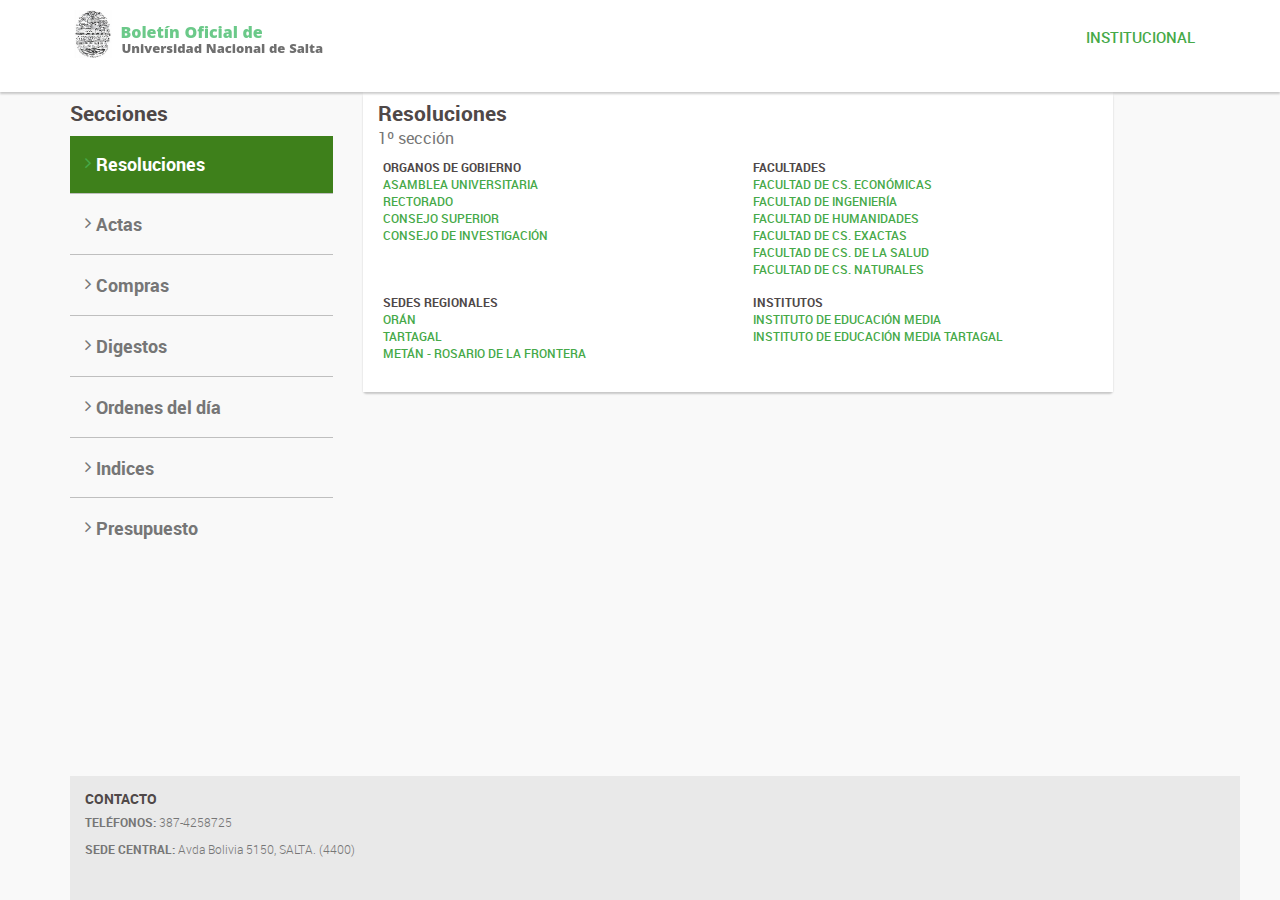
<file: index.html>
<!DOCTYPE html>

<html>
    <head>
        <meta http-equiv="Content-Type" content="text/html; charset=UTF-8">
        <meta name="theme-color" content="#0072b8">
        <meta name="msapplication-navbutton-color" content="#0072b8">
        <meta name="apple-mobile-web-app-status-bar-style" content="#0072b8">
        <meta name="viewport" content="width=device-width, initial-scale=1.0">
        <title>BOLETIN OFICIAL UNIVERSIDAD NACIONAL DE SALTA</title>
        <meta name="description" content="BOUNSA - Boletín Oficial de la
            Universidad Nacional de Salta">
        <meta property="og:url" content="http://bo.unsa.edu.ar/">
        <meta property="og:type" content="article">
        <meta property="og:title" content="Boletín Oficial de la Universidad
            Nacional de Salta">
        <meta property="og:description" content="Boletín Oficial de la
            Universidad Nacional de Salta">
        <meta property="og:image" content="/images/logoboletin1.png">
        <meta property="og:locale" content="es_AR">
        <meta name="twitter:card" content="Boletín Oficial de la Universidad
            Nacional de Salta">
        <meta name="twitter:title" content="Boletín Oficial de la Universidad
            Nacional de Salta">
        <meta name="twitter:description" content="Boletín Oficial de la
            Universidad Nacional de Salta">
        <meta name="twitter:image" content="/images/bora_share.jpg">
        <link rel="icon" type="image/x-icon"
            href="http://bo.unsa.edu.ar/favicon.ico">
        <link href="source/roboto-fontface.css" rel="stylesheet"
            type="text/css">
        <link href="source/bootstrap.css" rel="stylesheet" type="text/css">
        <link href="source/font-awesome.min.css" rel="stylesheet"
            type="text/css">
        <link href="source/poncho.css" rel="stylesheet" type="text/css">
        <link href="source/styles.css" rel="stylesheet" type="text/css">
        <script type="text/javascript" src="source/jquery-3.1.1.min.js"></script>
        <script type="text/javascript" src="source/bootstrap.min.js"></script>
        <script type="text/javascript" src="source/busqueda.js?v=0.3"></script>
        <link type="text/css" rel="stylesheet" href="source/icon"
            class="_access-font-icon-0"></head>
    <body>
        <div id="loader" class="loader-div" style="display: none;">
            <img src="source/loader.gif">
        </div>

        <header>
            <nav class="navbar navbar-top navbar-default" role="navigation">
                <div class="container">
                    
                        <div class="navbar-header">
                            <button type="button" class="navbar-toggle"
                                data-toggle="collapse"
                                data-target="#main-navbar-collapse">
                                <span class="sr-only">Toggle navigation</span>
                                <span class="icon-bar"></span>
                                <span class="icon-bar"></span>
                                <span class="icon-bar"></span>
                            </button>
                            <a class="navbar-brand"
                                href="http://bo.unsa.edu.ar/">
                                <img alt="Brand" src="images/logoboletin1.png"
                                    height="50">
                                <h1 class="sr-only">Universidad Nacional de
                                    Salta
                                    <small>UNSa - Salta</small>
                                </h1>
                            </a>
                        </div>
                        <div class="collapse navbar-collapse"
                            id="main-navbar-collapse">
                            <ul class="nav navbar-nav navbar-right">
                                <li>
                                    <a href="http://www.unsa.edu.ar">Institucional</a>
                                </li>
                             </ul>
                        </div>
                </div>
            </nav>
        </header>

        <div class="container">
            <div class="row">
                <div class="col-md-3" id="divSecciones" >
                          <!---- Se cargan las secciones -->
                </div>
                <div class="col-md-8" id="divSeccionData" > 
                    <div class="col-title" id="divTitleSeccion">
                        <h5>Resoluciones<br> <small>1º sección</small></h5>
                    </div>
                      
                    <!--<div class="col-md-12"> -->
                      
                        <div class="panel panel-default panel-menu menu-rubros-panel">
                        <div id="collapseOne" >
                            <div class="panel-body">
                                <div class="row panels-row">
                                   <div class="col-md-6 col-sm-4 col-xs-6 form-group orgas">
                                        <p> Organos de Gobierno<br>
                                        <span class="menuRubros">
                                        <a class="puntero" id="pAU" onclick="mostrar('AU');">
                                         Asamblea Universitaria
                                        </a>
                                        <a class="puntero" id="pR" onclick="mostrar('R');">
                                         Rectorado
                                        </a>
                                        <a class="puntero" id="pCS" onclick="mostrar('CS');">
                                         Consejo Superior
                                        </a>
                                                                <a
                                                                    class="puntero"
                                                                    id="pCI"
                                                                    onclick="mostrar('CI');">
                                                                    Consejo
                                                                    de
                                                                    Investigación</a>
                                                            </span>


                                                        </p>
                                                    </div>
                                                    <div class="col-md-6
                                                        col-sm-4 col-xs-6
                                                        form-group orgas">
                                                        <p>


                                                            Facultades<br>
                                                            <span
                                                                class="menuRubros">
                                                                <a
                                                                    class="puntero"
                                                                    id="pECO"
                                                                    onclick="mostrar('ECO');">
                                                                    Facultad
                                                                    de Cs.
                                                                    Económicas</a>
                                                                <a
                                                                    class="puntero"
                                                                    id="pING"
                                                                    onclick="mostrar('ING');">
                                                                    Facultad
                                                                    de
                                                                    Ingeniería</a>
                                                                <a
                                                                    class="puntero"
                                                                    id="pHUM"
                                                                    onclick="mostrar('HUM');">
                                                                    Facultad
                                                                    de
                                                                    Humanidades</a>
                                                                <a
                                                                    class="puntero"
                                                                    id="pEXA"
                                                                    onclick="mostrar('EXA');">
                                                                    Facultad
                                                                    de Cs.
                                                                    Exactas</a>
                                                                <a
                                                                    class="puntero"
                                                                    id="pSAL"
                                                                    onclick="mostrar('SAL');">
                                                                    Facultad
                                                                    de Cs.
                                                                    de la
                                                                    Salud</a>
                                                                <a
                                                                    class="puntero"
                                                                    id="pNAT"
                                                                    onclick="mostrar('NAT');">
                                                                    Facultad
                                                                    de Cs.
                                                                    Naturales</a>
                                                            </span>


                                                        </p>
                                                    </div>
                                                    <div class="col-md-6
                                                        col-sm-4 col-xs-6
                                                        form-group orgas">
                                                        <p>


                                                            Sedes Regionales<br>
                                                            <span
                                                                class="menuRubros">
                                                                <a
                                                                    class="puntero"
                                                                    id="pO"
                                                                    onclick="mostrar('SRO');">
                                                                    Orán</a>
                                                                <a
                                                                    class="puntero"
                                                                    id="pT"
                                                                    onclick="mostrar('SRT');">
                                                                    Tartagal</a>
                                                                <a
                                                                    class="puntero"
                                                                    id="pM"
                                                                    onclick="mostrar('SRMRF');">
                                                                    Metán -
                                                                    Rosario
                                                                    de la
                                                                    Frontera</a>
                                                            </span>


                                                        </p>

                                                    </div>
                                                    <div class="col-md-6
                                                        col-sm-4 col-xs-6
                                                        form-group orgas">
                                                        <p>


                                                            Institutos<br>
                                                            <span
                                                                class="menuRubros">
                                                                <a
                                                                    class="puntero"
                                                                    id="pIEM"
                                                                    onclick="mostrar('IEM');">
                                                                    Instituto
                                                                    de
                                                                    Educación
                                                                    Media</a>
                                                                <a
                                                                    class="puntero"
                                                                    id="pIEMT"
                                                                    onclick="mostrar('IEMT');">
                                                                    Instituto
                                                                    de
                                                                    Educación
                                                                    Media
                                                                    Tartagal</a>
                                                            </a>




                                                        </span>


                                                    </p>
                                                </div>

                                            </div>
                                        </div>
                                    </div>
                                </div>
                                <div class="row">
                                    <div class="col-md-12" id="divMostrar">
                                        
                                    </div>
                                    <div id="divMessage" hidden></div>
                                </div>    
                        </div>

                         
            </div>
                <footer class="main-footer">
                  <div class="container">
                            
                                <h5 class="h5-footer">Contacto</h5>
                                <p
                                    class="datos
                                    text-muted
                                    small">
                                    <strong>TELÉFONOS:</strong>
                                    387-4258725</p>
                                <p
                                    class="datos
                                    text-muted
                                    small">
                                    <strong>SEDE
                                        CENTRAL:
                                    </strong>Avda
                                    Bolivia
                                    5150,
                                    SALTA.
                                    (4400)</p>
                            
                        
                                </div>
                </footer>
            





        </body></html>
</file>
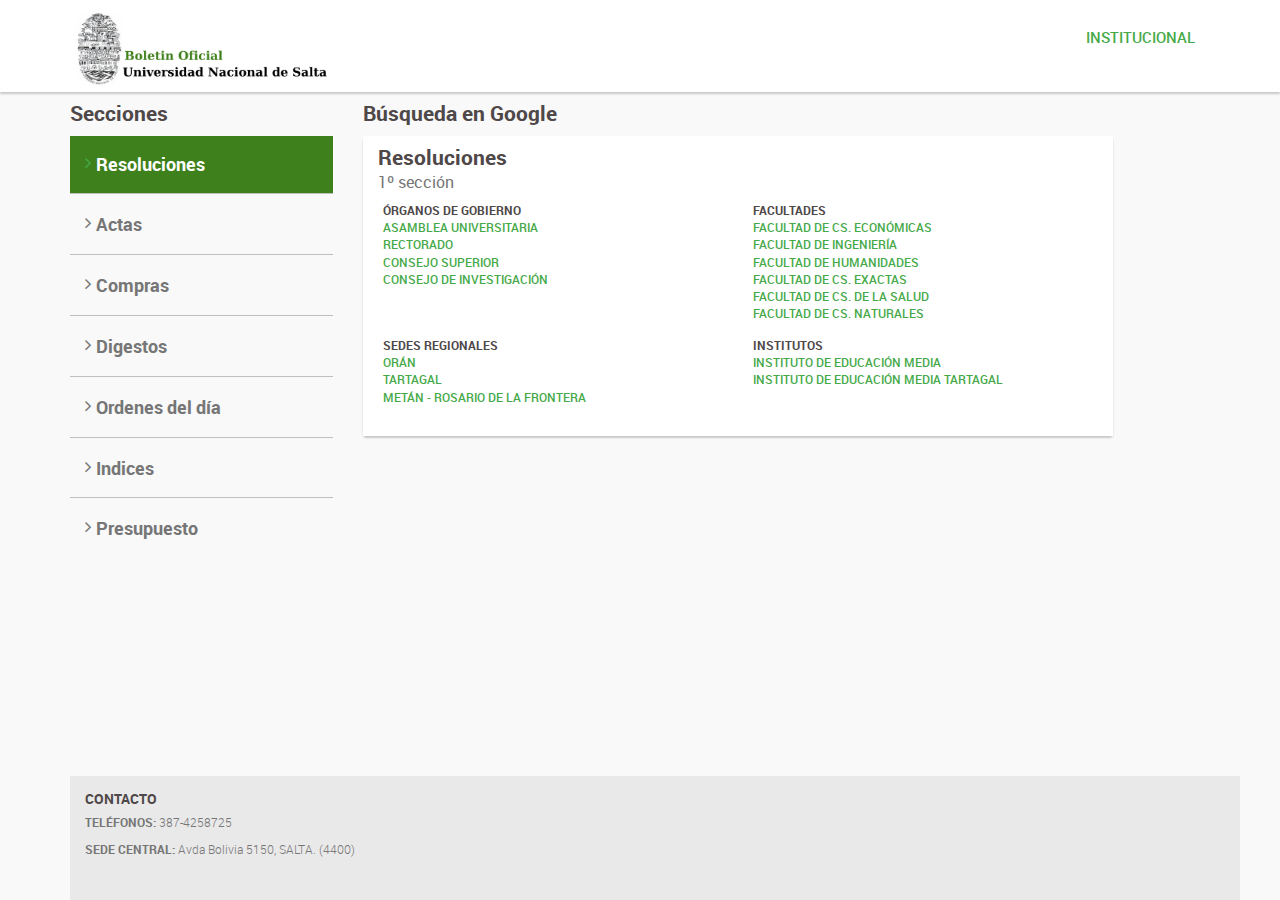
<file: index2.html>
<!DOCTYPE html>

<html>
    <head>
        <meta http-equiv="Content-Type" content="text/html; charset=UTF-8">
        <meta name="theme-color" content="#0072b8">
        <meta name="msapplication-navbutton-color" content="#0072b8">
        <meta name="apple-mobile-web-app-status-bar-style" content="#0072b8">
        <meta name="viewport" content="width=device-width, initial-scale=1.0">
        <title>BOLETIN OFICIAL UNIVERSIDAD NACIONAL DE SALTA</title>
        <meta name="description" content="BOUNSA - Boletín Oficial de la
            Universidad Nacional de Salta">
        <meta property="og:url" content="http://bo.unsa.edu.ar/index2.html">
        <meta property="og:type" content="article">
        <meta property="og:title" content="Boletín Oficial de la Universidad
            Nacional de Salta">
        <meta property="og:description" content="Boletín Oficial de la
            Universidad Nacional de Salta">
        <meta property="og:image" content="/images/logoboletin1.png">
        <meta property="og:locale" content="es_AR">
        <meta name="twitter:card" content="Boletín Oficial de la Universidad
            Nacional de Salta">
        <meta name="twitter:title" content="Boletín Oficial de la Universidad
            Nacional de Salta">
        <meta name="twitter:description" content="Boletín Oficial de la
            Universidad Nacional de Salta">
        <meta name="twitter:image" content="/images/bora_share.jpg">
        <link rel="icon" type="image/x-icon"
            href="http://bo.unsa.edu.ar/favicon.ico">
        <link href="source/roboto-fontface.css" rel="stylesheet"
            type="text/css">
        <link href="source/bootstrap.css" rel="stylesheet" type="text/css">
        <link href="source/font-awesome.min.css" rel="stylesheet"
            type="text/css">
        <link href="source/poncho.css" rel="stylesheet" type="text/css">
        <link href="source/styles.css?v=0.1" rel="stylesheet" type="text/css">
        <script type="text/javascript" src="source/jquery-3.1.1.min.js"></script>
        <script type="text/javascript" src="source/bootstrap.min.js"></script>
        <script type="text/javascript" src="source/busqueda.js?v=0.8"></script>
        <link type="text/css" rel="stylesheet" href="source/icon"
            class="_access-font-icon-0"></head>
    <body>
        <div id="loader" class="loader-div" style="display: none;">
            <img src="source/loader.gif">
        </div>

        <header>
            <nav class="navbar navbar-top navbar-default" role="navigation">
                <div class="container">
                    
                        <div class="navbar-header">
                            <button type="button" class="navbar-toggle"
                                data-toggle="collapse"
                                data-target="#main-navbar-collapse">
                                <span class="sr-only">Toggle navigation</span>
                                <span class="icon-bar"></span>
                                <span class="icon-bar"></span>
                                <span class="icon-bar"></span>
                            </button>
                            <a class="navbar-brand"
                                href="http://bo.unsa.edu.ar/index2.html">
                                <img alt="Brand" src="images/logovoletin_v5.png" height="80px">
                                <h1 class="sr-only">Universidad Nacional de
                                    Salta
                                    <small>UNSa - Salta</small>
                                </h1>
                            </a>
                        </div>
                        <div class="collapse navbar-collapse"
                            id="main-navbar-collapse">
                            <ul class="nav navbar-nav navbar-right">
                                <li>
                                    <a href="http://www.unsa.edu.ar">Institucional</a>
                                </li>
                             </ul>
                        </div>
                </div>
            </nav>
        </header>

        <div class="container">
            <div class="row">
                <div class="col-md-3" id="divSecciones" >
                          <!---- Se cargan las secciones -->
                </div>
                <div class="col-md-8" id="divSeccionData" > 
                    <div>
                        <h5>Búsqueda en Google</h5>
                        <script async src="https://cse.google.com/cse.js?cx=35490bc05459d43a1">
                        </script>
                        <div class="gcse-search"></div>
                    </div>
                    <div class="col-title" id="divTitleSeccion">
                        <h5>Resoluciones<br> <small>1º sección</small></h5>
                    </div>
                      
                    <!--<div class="col-md-12"> -->
                      
                        <div class="panel panel-default panel-menu menu-rubros-panel">
                        <div id="collapseOne" >
                            <div class="panel-body">
                                <div class="row panels-row"  id="pnlOrgas">
                                   <div class="col-md-6 col-sm-4 col-xs-6 form-group orgas">
                                        <p> Órganos de Gobierno<br>
                                        <span class="menuRubros">
                                        <a class="puntero" id="pAU" onclick="mostrar('AU');">
                                         Asamblea Universitaria
                                        </a>
                                        <a class="puntero" id="pR" onclick="mostrar('R');">
                                         Rectorado
                                        </a>
                                        <a class="puntero" id="pCS" onclick="mostrar('CS');">
                                         Consejo Superior
                                        </a>
                                                                <a
                                                                    class="puntero"
                                                                    id="pCI"
                                                                    onclick="mostrar('CI');">
                                                                    Consejo
                                                                    de
                                                                    Investigación</a>
                                                            </span>


                                                        </p>
                                                    </div>
                                                    <div class="col-md-6
                                                        col-sm-4 col-xs-6
                                                        form-group orgas">
                                                        <p>


                                                            Facultades<br>
                                                            <span
                                                                class="menuRubros">
                                                                <a
                                                                    class="puntero"
                                                                    id="pECO"
                                                                    onclick="mostrar('ECO');">
                                                                    Facultad
                                                                    de Cs.
                                                                    Económicas</a>
                                                                <a
                                                                    class="puntero"
                                                                    id="pING"
                                                                    onclick="mostrar('ING');">
                                                                    Facultad
                                                                    de
                                                                    Ingeniería</a>
                                                                <a
                                                                    class="puntero"
                                                                    id="pHUM"
                                                                    onclick="mostrar('HUM');">
                                                                    Facultad
                                                                    de
                                                                    Humanidades</a>
                                                                <a
                                                                    class="puntero"
                                                                    id="pEXA"
                                                                    onclick="mostrar('EXA');">
                                                                    Facultad
                                                                    de Cs.
                                                                    Exactas</a>
                                                                <a
                                                                    class="puntero"
                                                                    id="pSAL"
                                                                    onclick="mostrar('SAL');">
                                                                    Facultad
                                                                    de Cs.
                                                                    de la
                                                                    Salud</a>
                                                                <a
                                                                    class="puntero"
                                                                    id="pNAT"
                                                                    onclick="mostrar('NAT');">
                                                                    Facultad
                                                                    de Cs.
                                                                    Naturales</a>
                                                            </span>


                                                        </p>
                                                    </div>
                                                    <div class="col-md-6
                                                        col-sm-4 col-xs-6
                                                        form-group orgas">
                                                        <p>


                                                            Sedes Regionales<br>
                                                            <span
                                                                class="menuRubros">
                                                                <a
                                                                    class="puntero"
                                                                    id="pSRO"
                                                                    onclick="mostrar('SRO');">
                                                                    Orán</a>
                                                                <a
                                                                    class="puntero"
                                                                    id="pSRT"
                                                                    onclick="mostrar('SRT');">
                                                                    Tartagal</a>
                                                                <a
                                                                    class="puntero"
                                                                    id="pSRMRF"
                                                                    onclick="mostrar('SRMRF');">
                                                                    Metán -
                                                                    Rosario
                                                                    de la
                                                                    Frontera</a>
                                                            </span>


                                                        </p>

                                                    </div>
                                                    <div class="col-md-6
                                                        col-sm-4 col-xs-6
                                                        form-group orgas">
                                                        <p>


                                                            Institutos<br>
                                                            <span
                                                                class="menuRubros">
                                                                <a
                                                                    class="puntero"
                                                                    id="pIEM"
                                                                    onclick="mostrar('IEM');">
                                                                    Instituto
                                                                    de
                                                                    Educación
                                                                    Media</a>
                                                                <a
                                                                    class="puntero"
                                                                    id="pIEMT"
                                                                    onclick="mostrar('IEMT');">
                                                                    Instituto
                                                                    de
                                                                    Educación
                                                                    Media
                                                                    Tartagal</a>
                                                            </a>




                                                        </span>


                                                    </p>
                                                </div>

                                            </div>
                                        </div>
                                    </div>
                                </div>
                                <div class="row">
                                    <div class="col-md-12" id="divMostrar">
                                        
                                    </div>
                                    <div id="divMessage" hidden></div>
                                </div>    
                        </div>

                         
            </div>
                <footer class="main-footer">
                  <div class="container">
                            
                                <h5 class="h5-footer">Contacto</h5>
                                <p
                                    class="datos
                                    text-muted
                                    small">
                                    <strong>TELÉFONOS:</strong>
                                    387-4258725</p>
                                <p
                                    class="datos
                                    text-muted
                                    small">
                                    <strong>SEDE
                                        CENTRAL:
                                    </strong>Avda
                                    Bolivia
                                    5150,
                                    SALTA.
                                    (4400)</p>
                            
                        
                                </div>
                </footer>
            


<div id="contenedor" hidden></div>
<div id="contenedorFolder" hidden></div>


        </body></html>
</file>
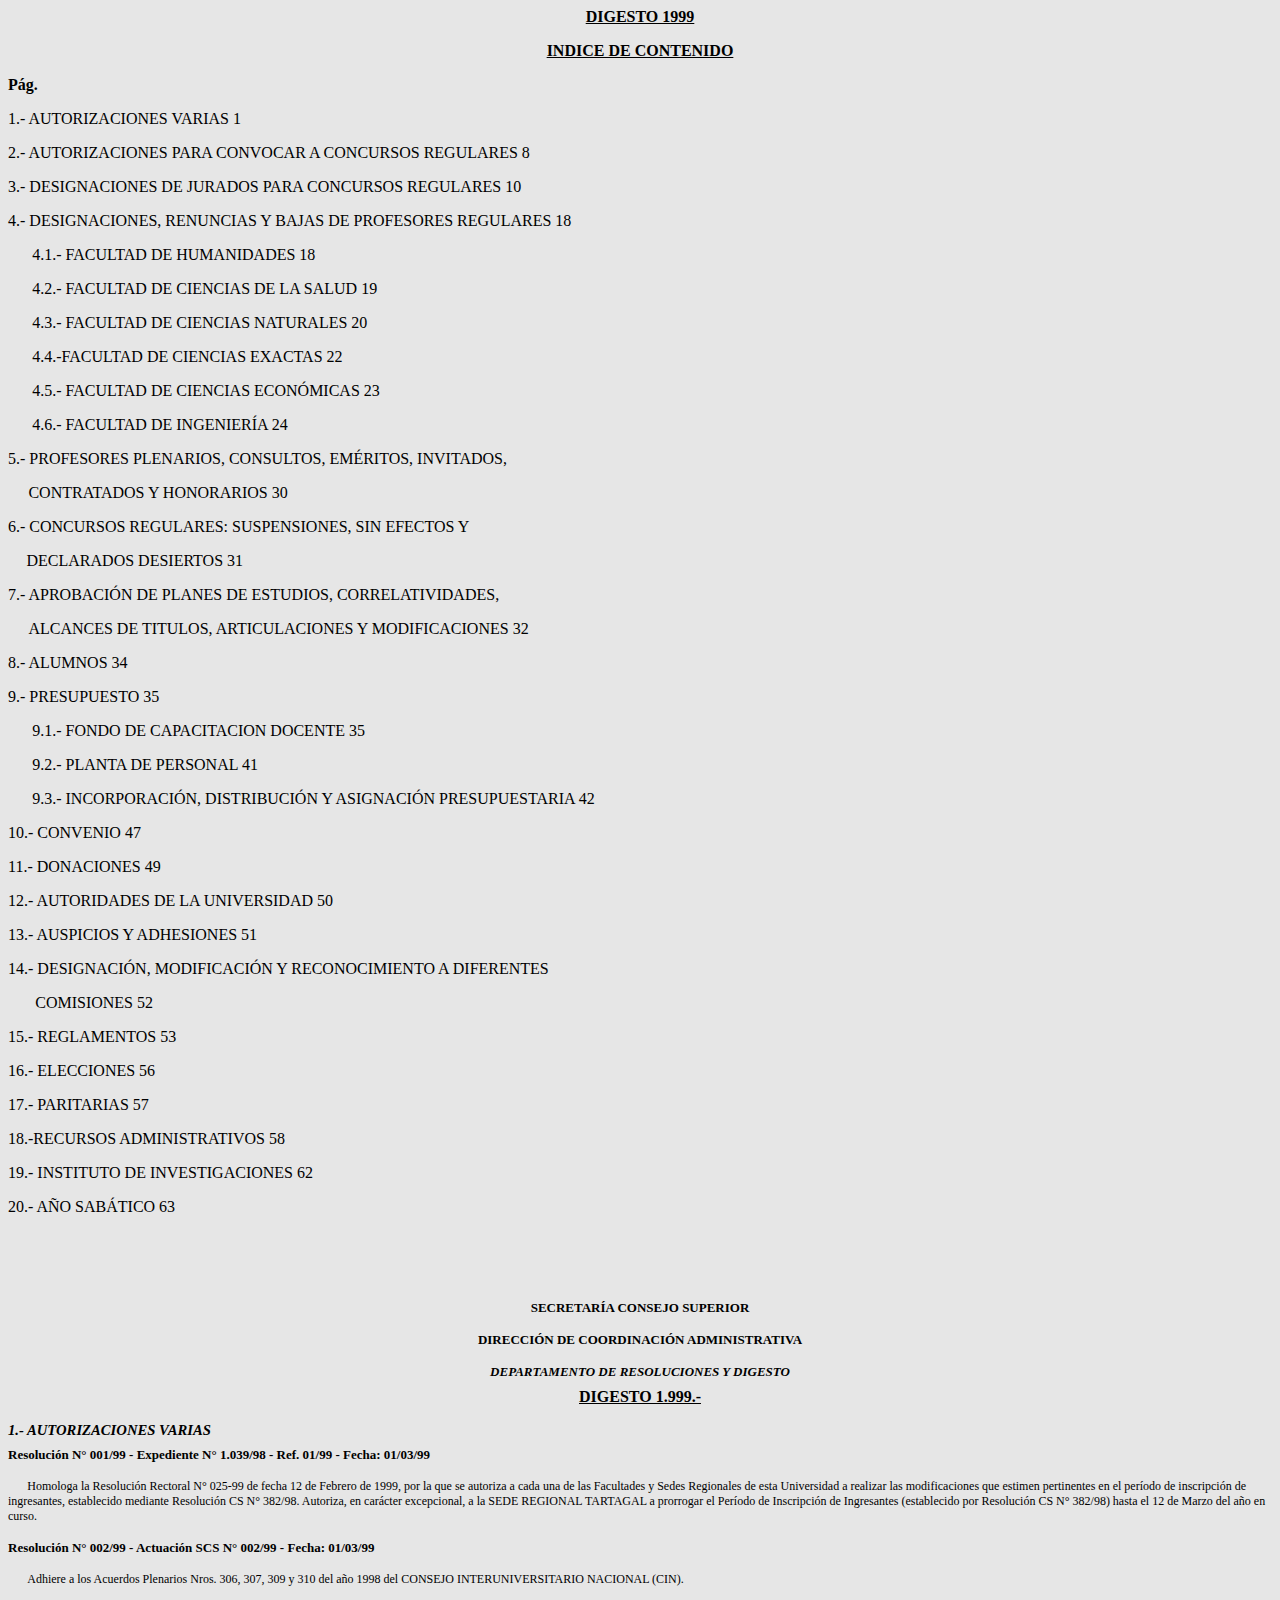
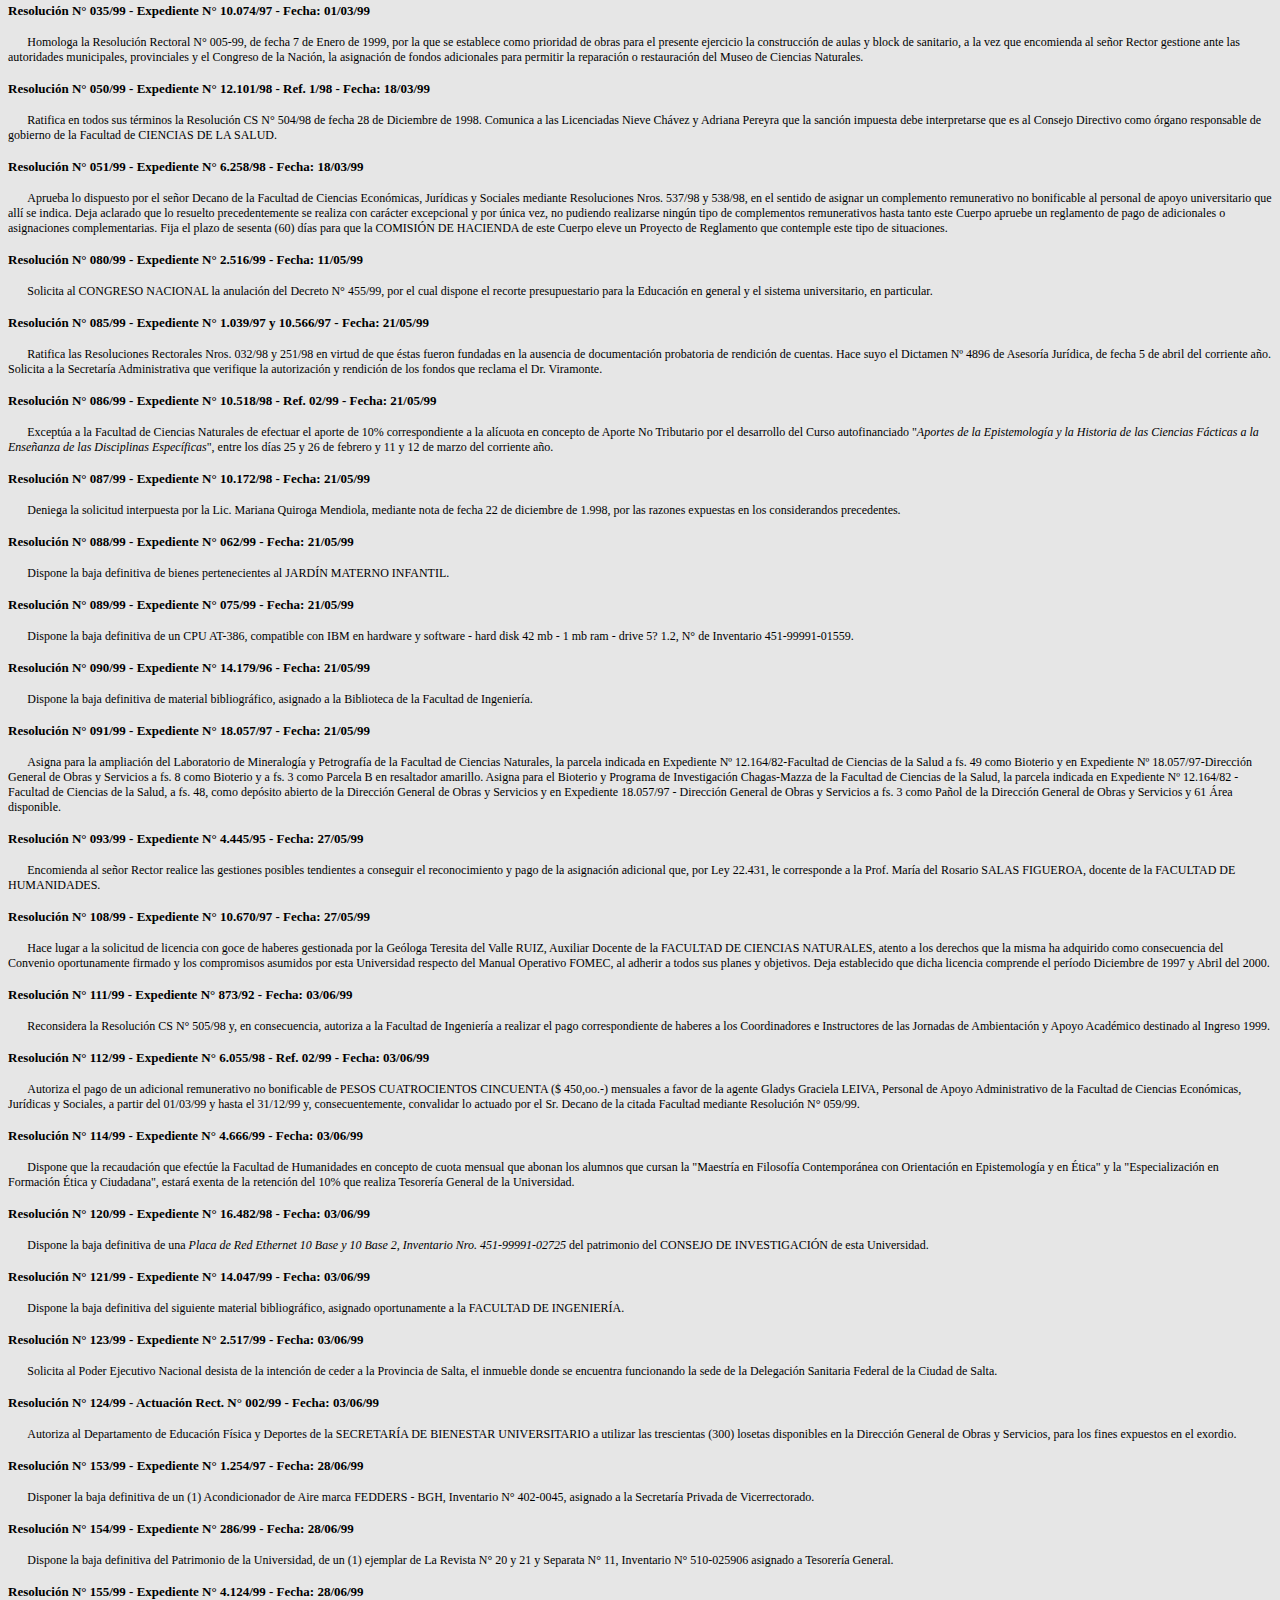
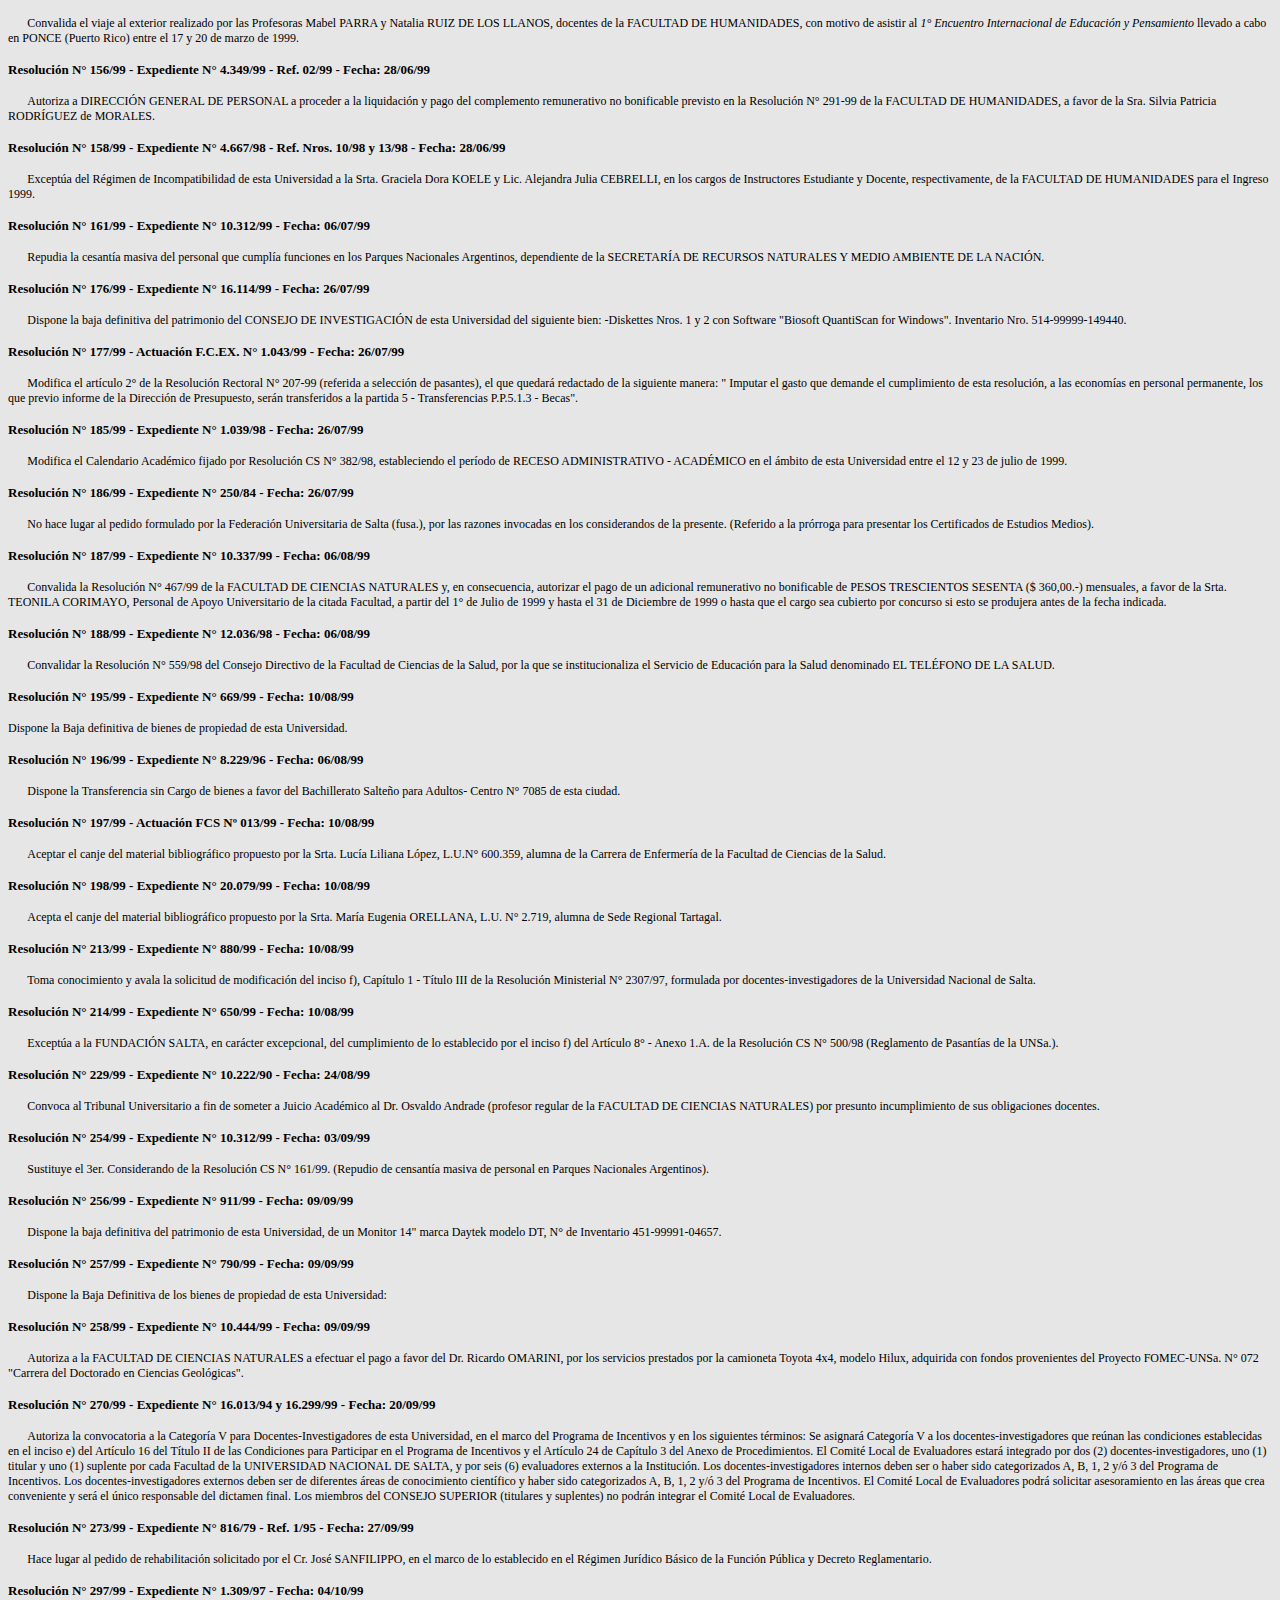
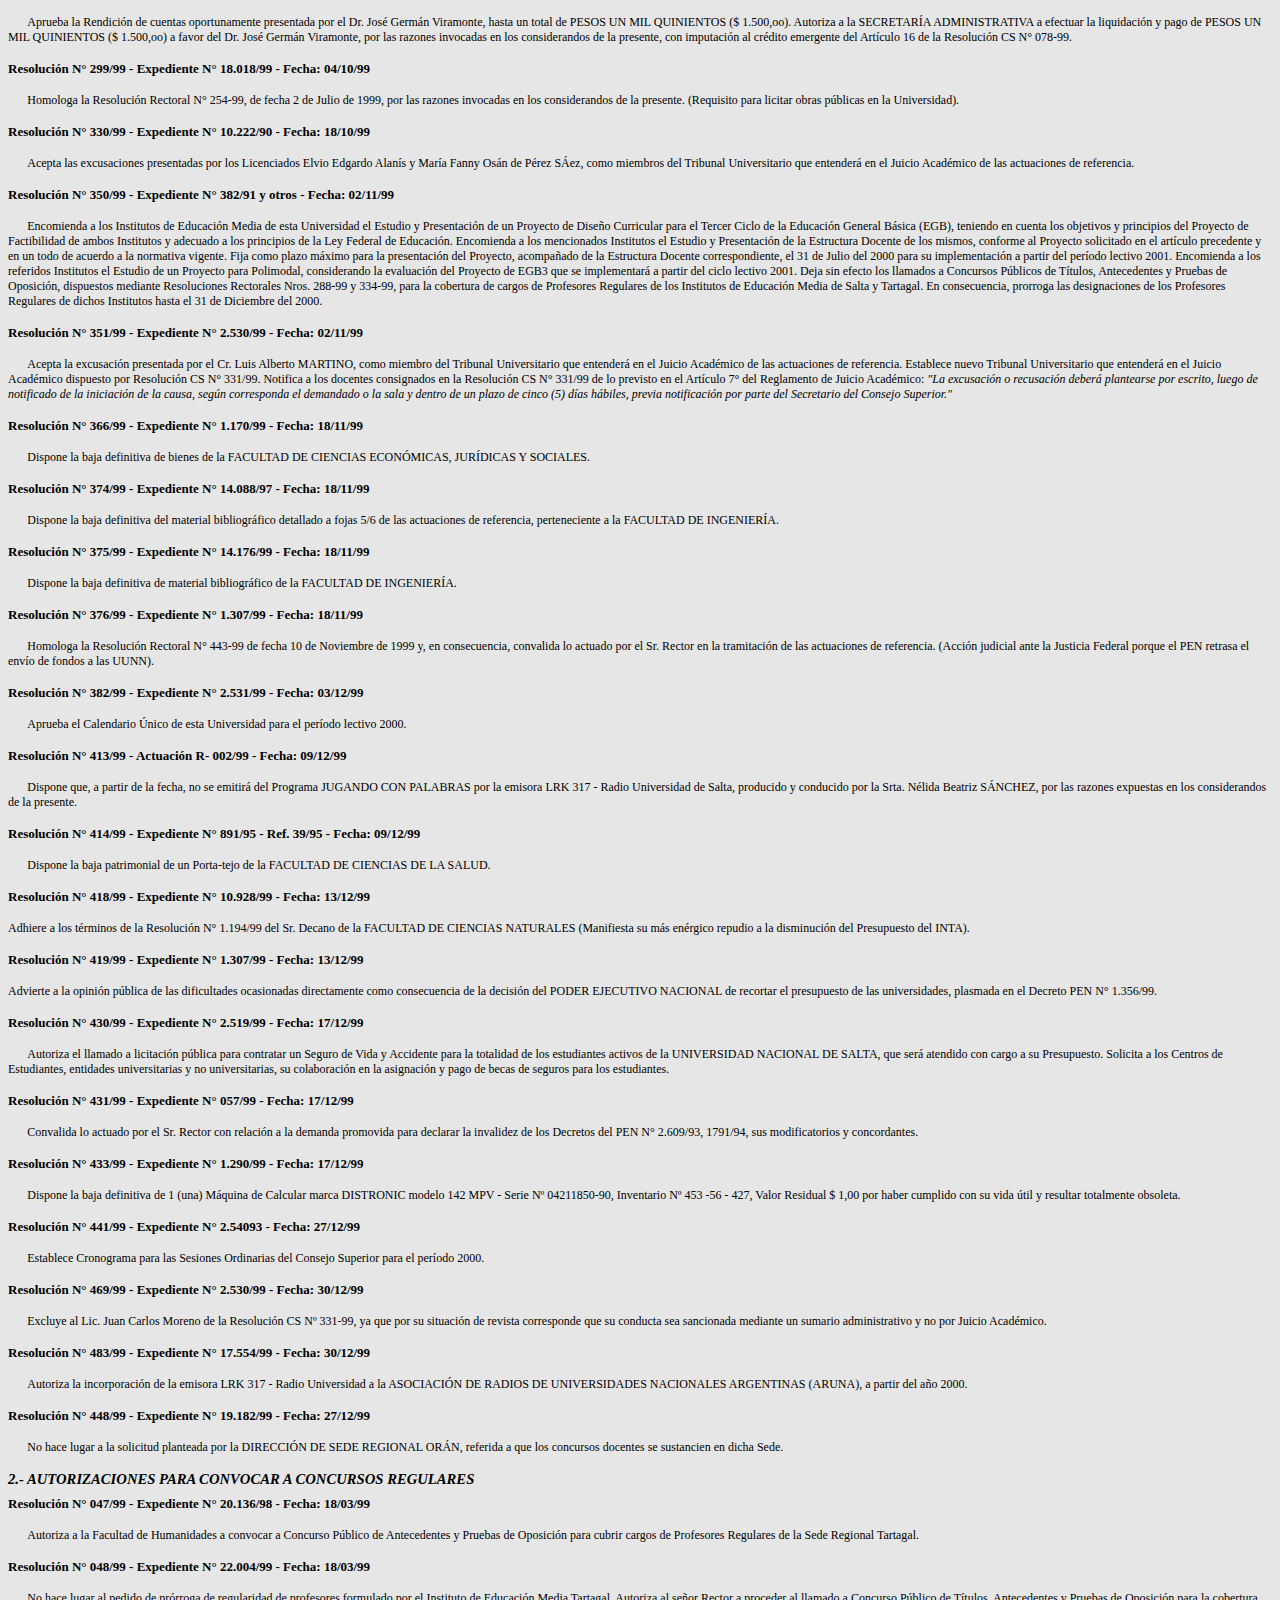
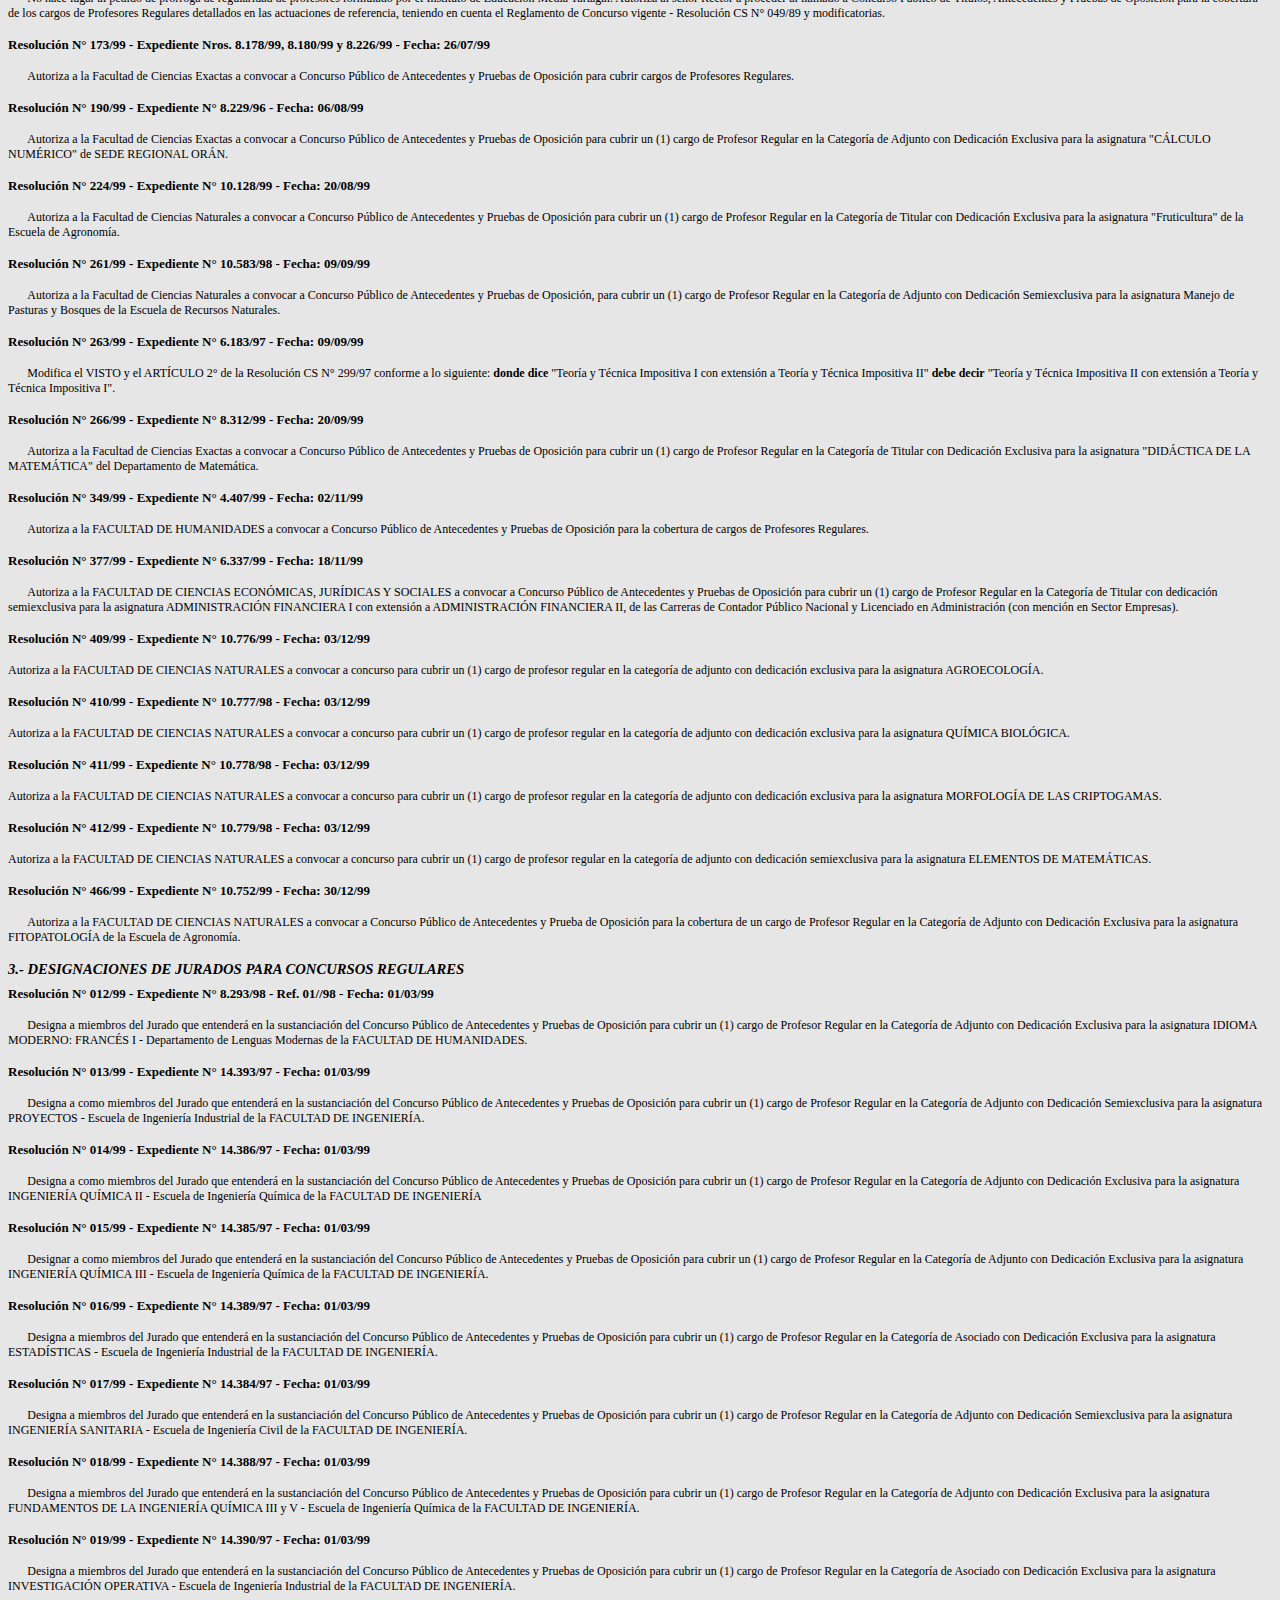
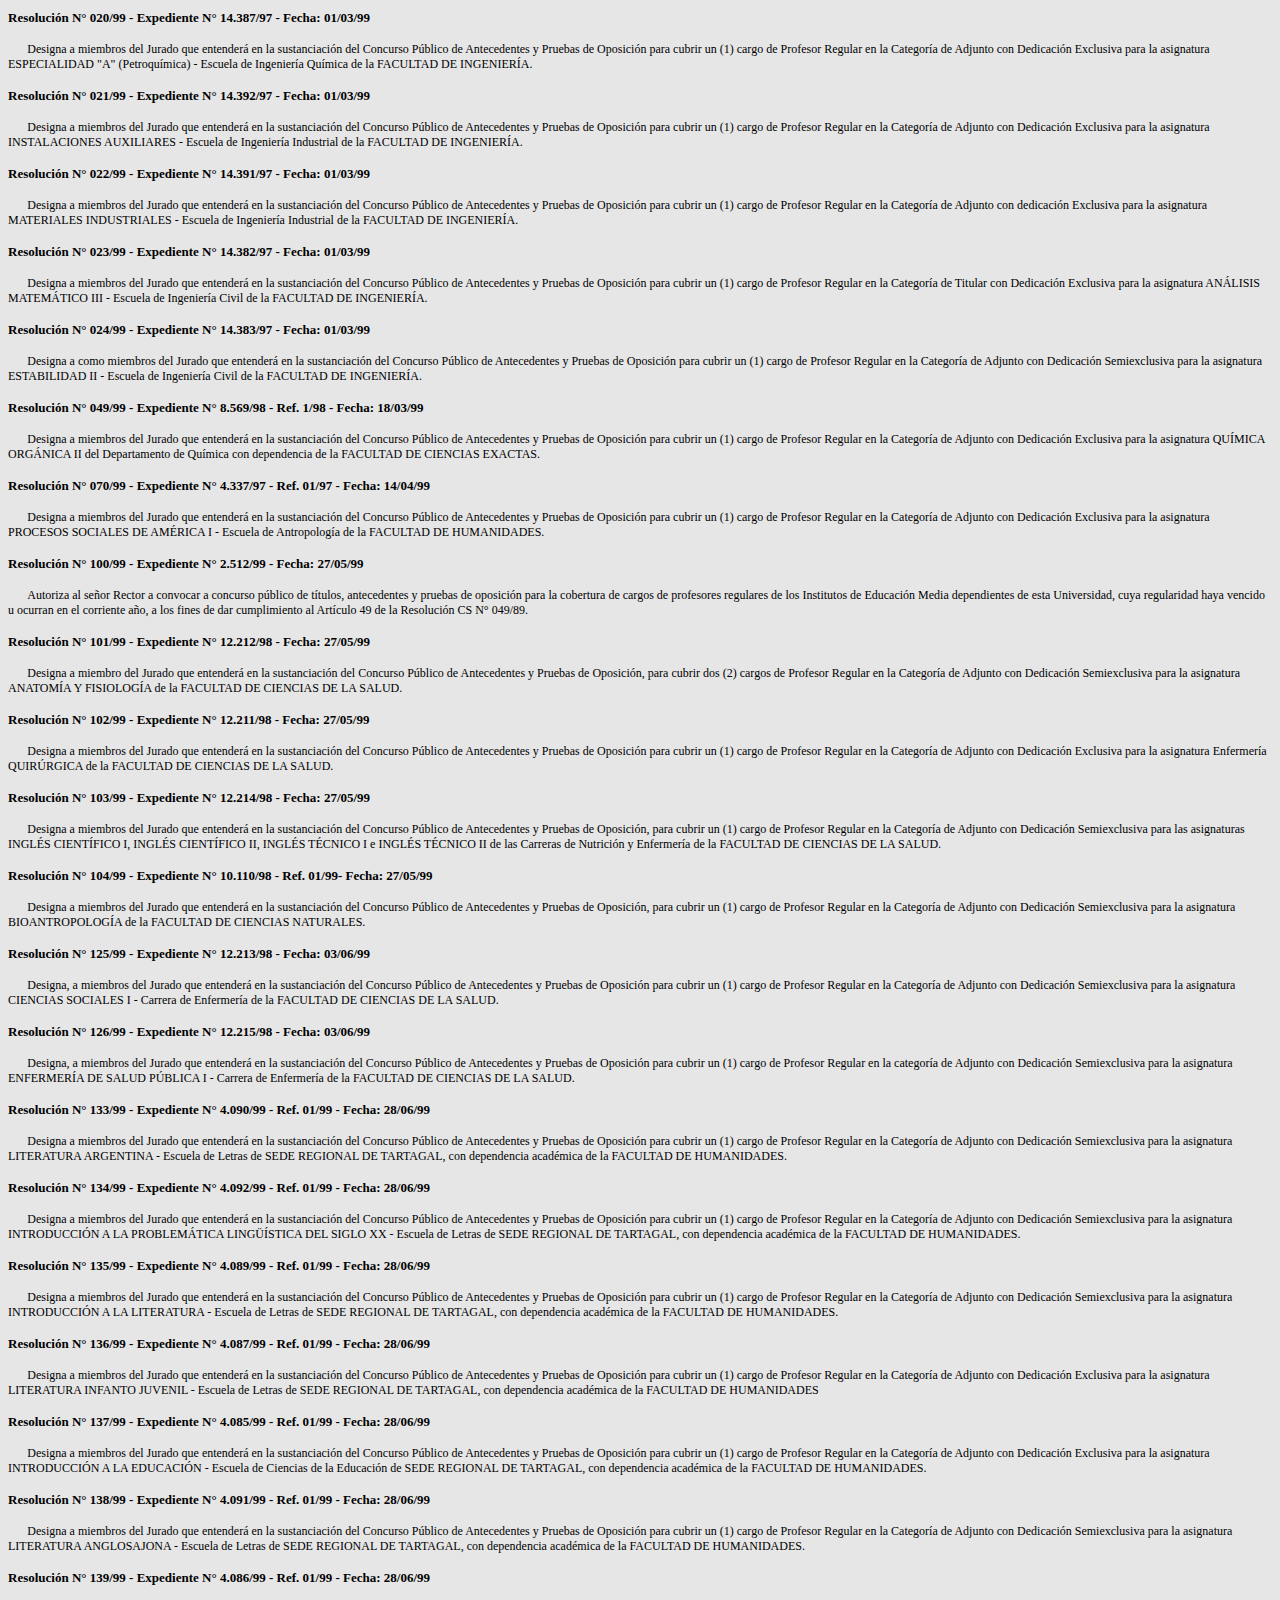
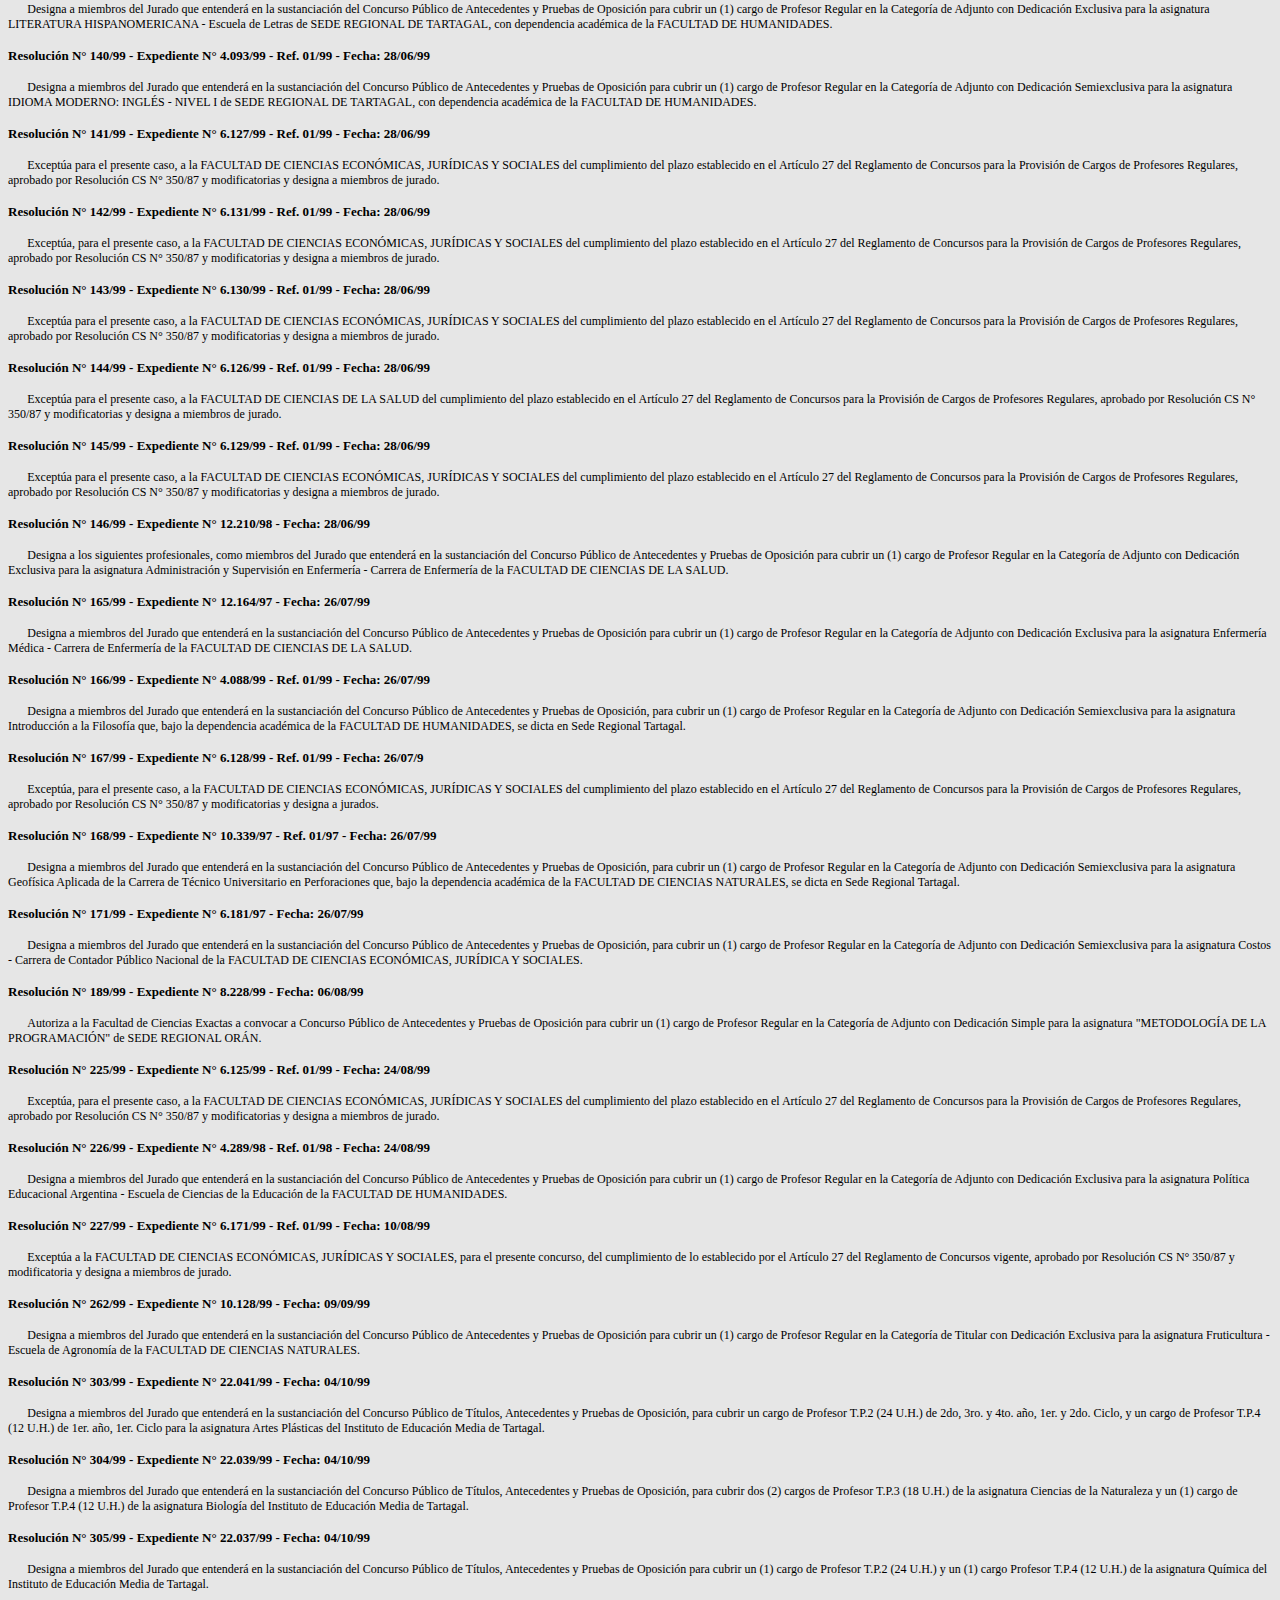
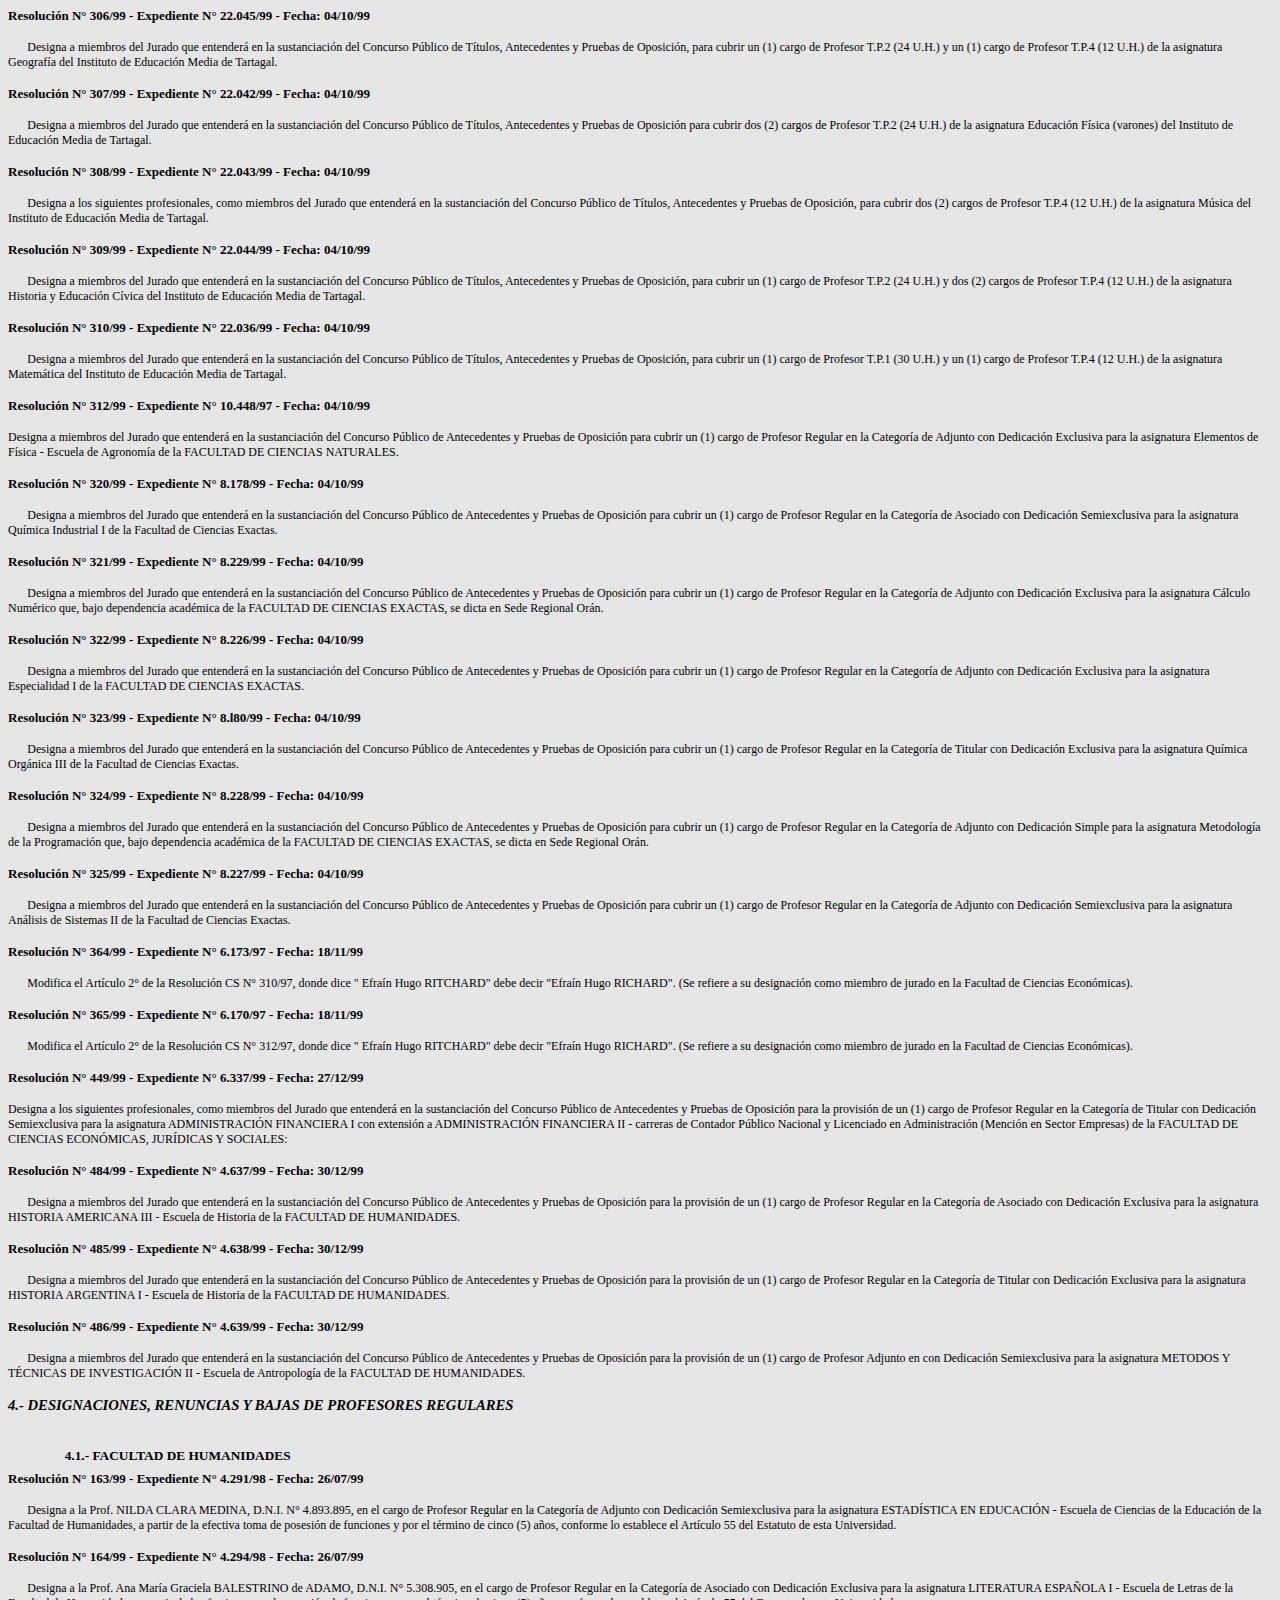
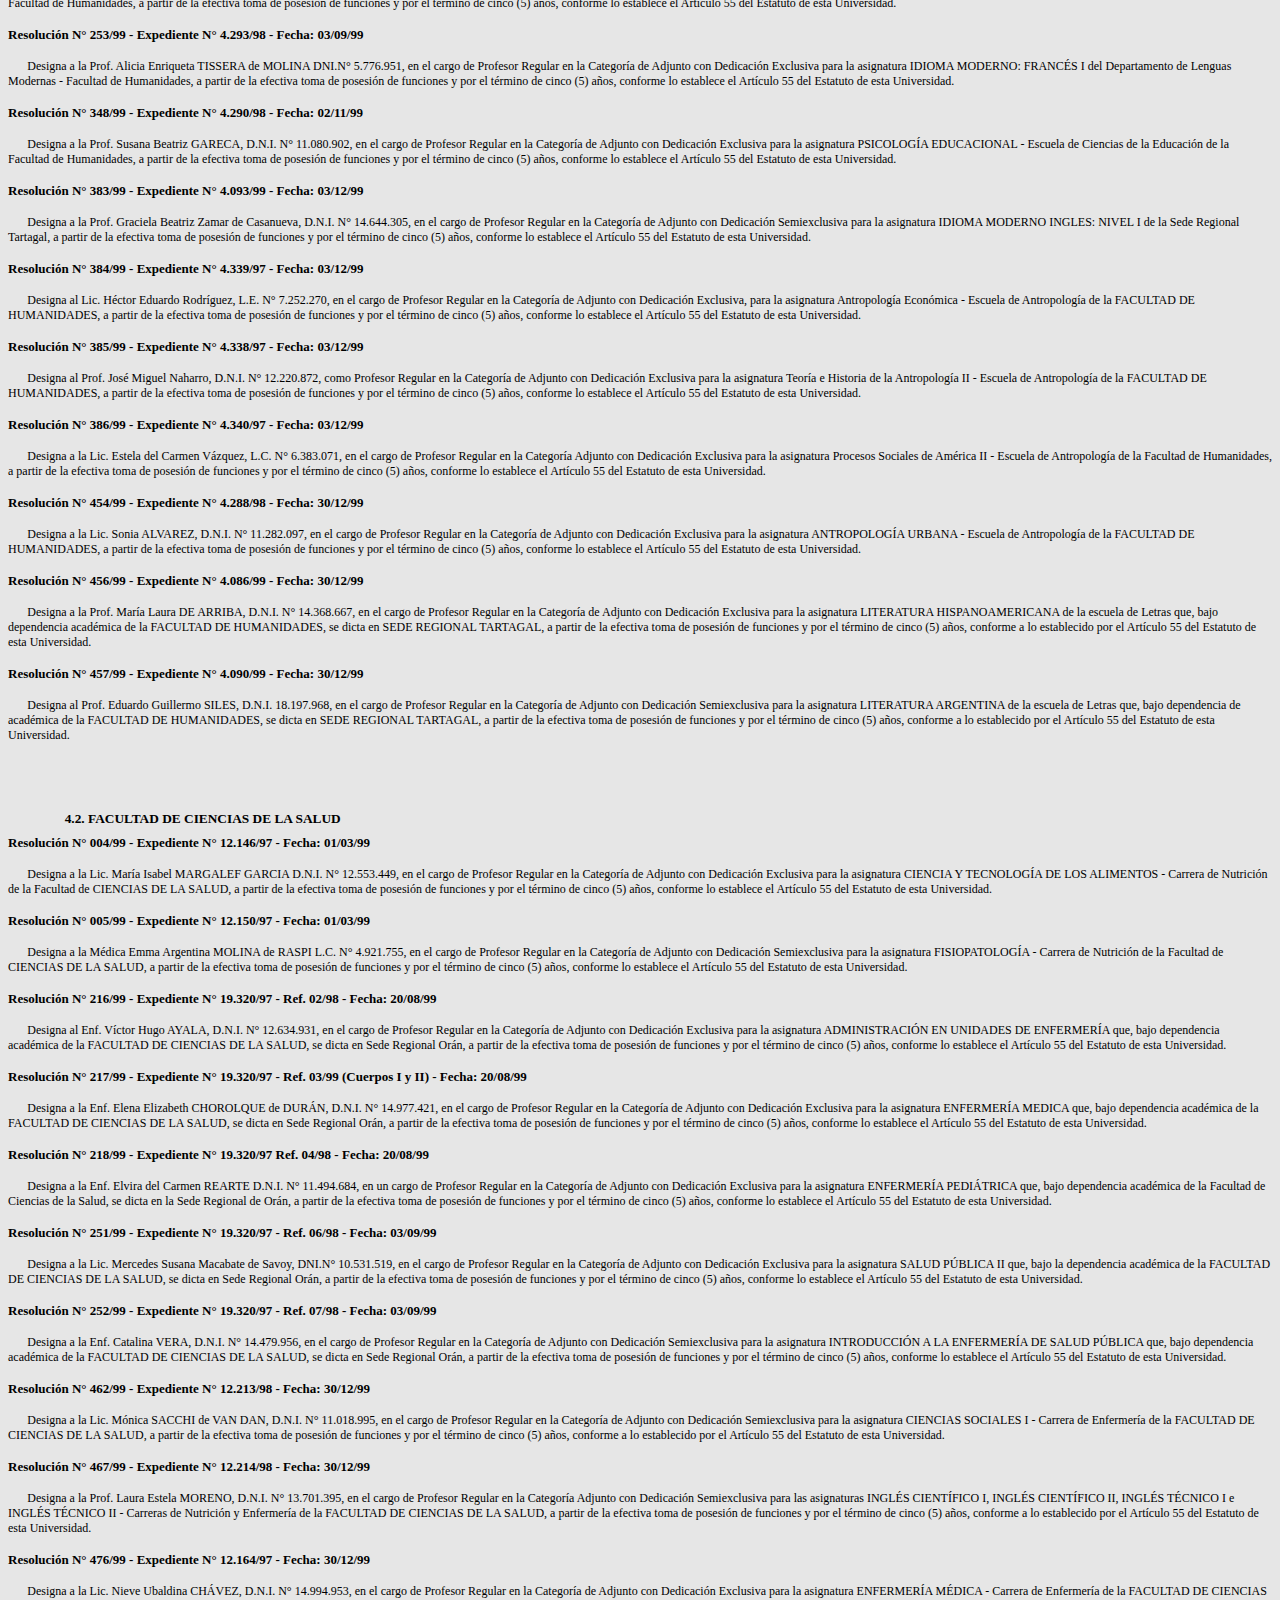
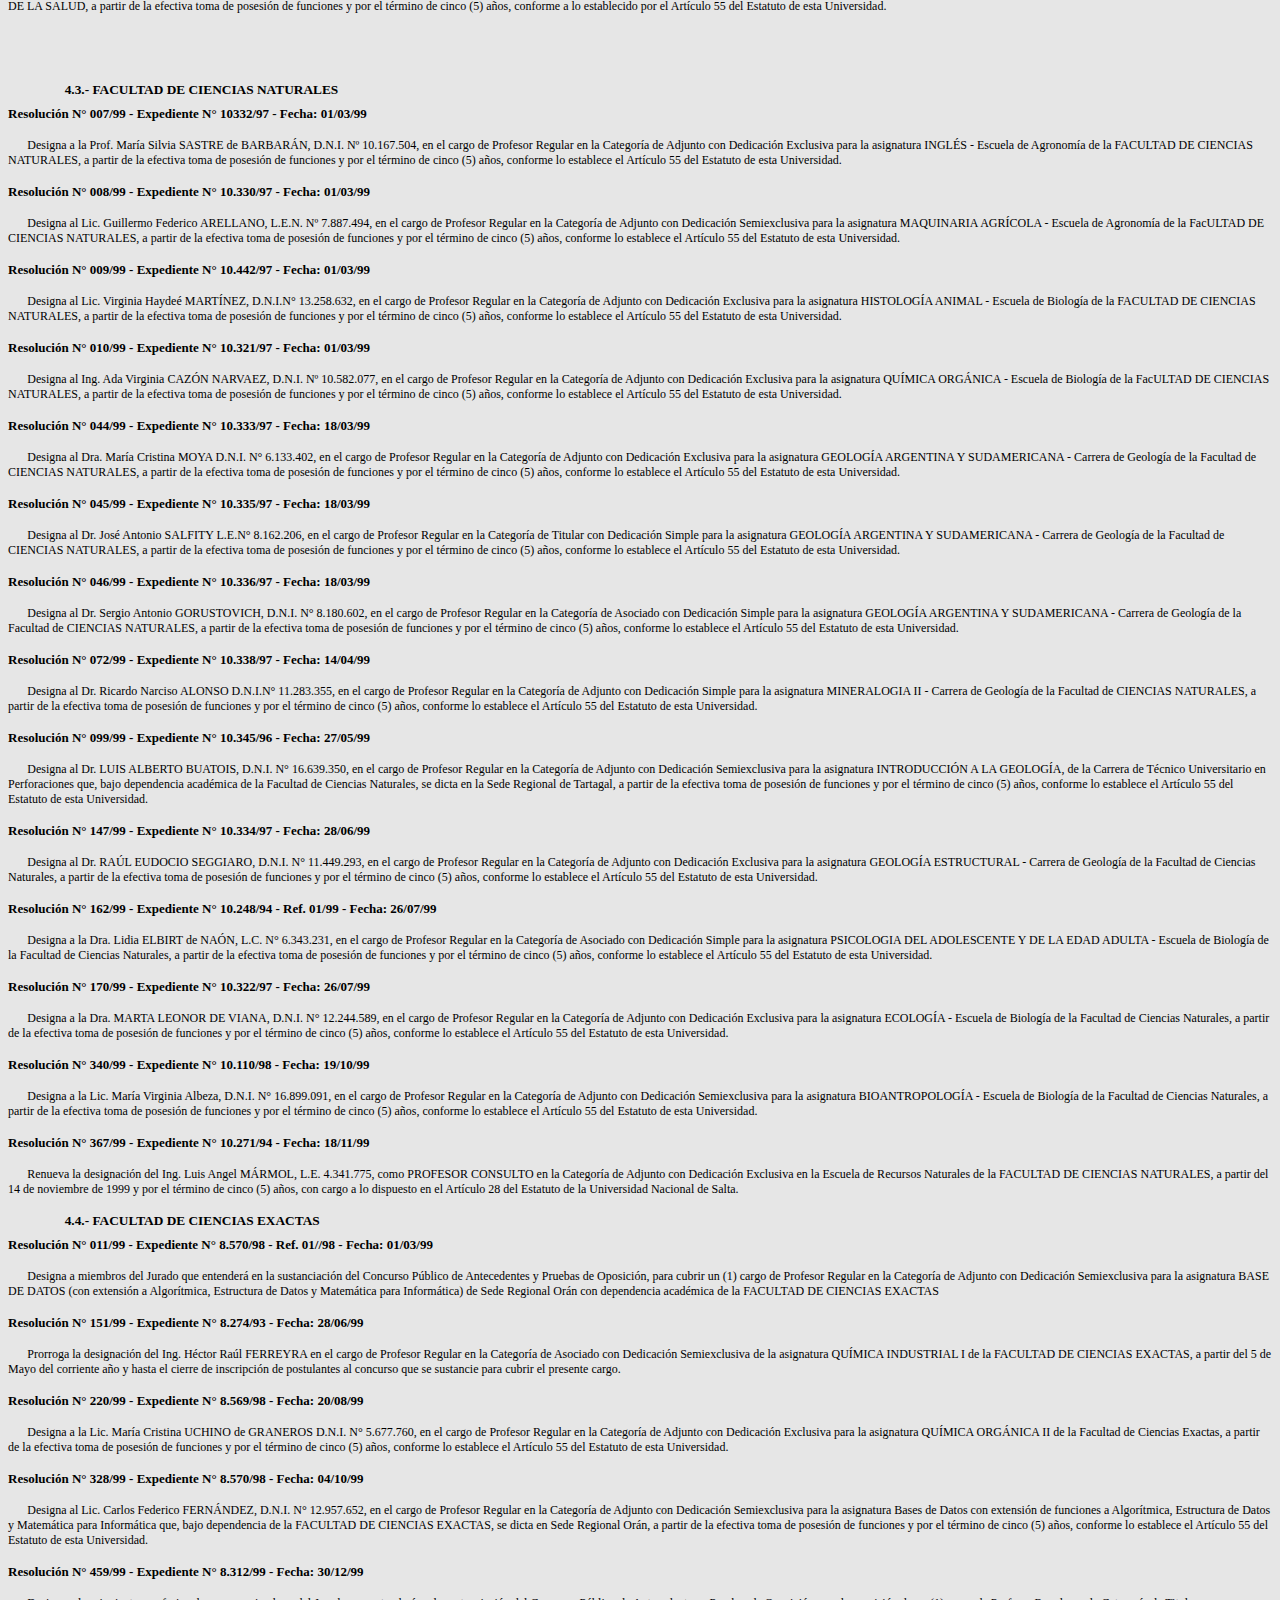
<file: cs/digestos/1999.html>
<!DOCTYPE HTML PUBLIC "-//W3C//DTD HTML 3.2//EN">
<HTML>
<HEAD>
	<META HTTP-EQUIV="CONTENT-TYPE" CONTENT="text/html; charset=iso-8859-15">
	<TITLE>Resoluci&oacute;n N&deg; 001/99 - Expediente N&deg; 1</TITLE>
	<META NAME="GENERATOR" CONTENT="StarOffice/5.2 (Linux)">
	<META NAME="AUTHOR" CONTENT="SECRETARIA CONSEJO SUPERIOR">
	<META NAME="CREATED" CONTENT="20000602;19130000">
	<META NAME="CHANGEDBY" CONTENT="ROBERTO RODRIGUEZ">
	<META NAME="CHANGED" CONTENT="20020612;19224500">
	<STYLE>
	<!--
		@page { margin-right: 1.5cm; margin-top: 4.2cm }
		H1 { margin-left: 1.5cm; text-indent: 0cm; margin-top: 0cm; margin-bottom: 0cm; font-size: 10pt; text-align: justify; widows: 2; orphans: 2 }
		A:link { color: #0000ff; text-decoration: none }
		A:visited { color: #0000ff; text-decoration: none }
	-->
	</STYLE>
</HEAD>
<BODY LINK="#0000ff" VLINK="#0000ff" BGCOLOR="#e6e6e6">
<DIV TYPE=HEADER>
	<P ALIGN=LEFT STYLE="margin-right: 0.64cm; margin-bottom: 0cm"><SPACER TYPE=BLOCK ALIGN=RIGHT WIDTH=25 HEIGHT=14><FONT FACE="Times New Roman, serif"><FONT SIZE=2>	</FONT></FONT></P>
</DIV>
<P ALIGN=CENTER STYLE="margin-bottom: 0cm"><FONT FACE="Times New Roman, serif"><FONT SIZE=3><U><B>DIGESTO
1999</B></U></FONT></FONT></P>
<P ALIGN=CENTER STYLE="margin-bottom: 0cm"><FONT FACE="Times New Roman, serif"><FONT SIZE=3><U><B>INDICE
DE CONTENIDO</B></U></FONT></FONT></P>
<P ALIGN=JUSTIFY STYLE="margin-bottom: 0cm"><FONT FACE="Times New Roman, serif"><FONT SIZE=3><B>												P&aacute;g.</B></FONT></FONT></P>
<P ALIGN=JUSTIFY STYLE="font-weight: medium"><FONT FACE="Times New Roman, serif"><FONT SIZE=3>1.-
AUTORIZACIONES VARIAS	1</FONT></FONT></P>
<P ALIGN=JUSTIFY STYLE="font-weight: medium"><FONT FACE="Times New Roman, serif"><FONT SIZE=3>2.-
AUTORIZACIONES PARA CONVOCAR A CONCURSOS REGULARES	8</FONT></FONT></P>
<P ALIGN=JUSTIFY STYLE="font-weight: medium"><FONT FACE="Times New Roman, serif"><FONT SIZE=3>3.-
DESIGNACIONES DE JURADOS PARA CONCURSOS REGULARES	10</FONT></FONT></P>
<P ALIGN=JUSTIFY STYLE="font-weight: medium"><FONT FACE="Times New Roman, serif"><FONT SIZE=3>4.-
DESIGNACIONES, RENUNCIAS Y BAJAS DE PROFESORES REGULARES	18</FONT></FONT></P>
<P ALIGN=JUSTIFY STYLE="text-indent: 0.64cm; font-weight: medium"><FONT FACE="Times New Roman, serif"><FONT SIZE=3>4.1.-
FACULTAD DE HUMANIDADES	18</FONT></FONT></P>
<P ALIGN=JUSTIFY STYLE="text-indent: 0.64cm; font-weight: medium"><FONT FACE="Times New Roman, serif"><FONT SIZE=3>4.2.-
FACULTAD DE CIENCIAS DE LA SALUD	19</FONT></FONT></P>
<P ALIGN=JUSTIFY STYLE="text-indent: 0.64cm; font-weight: medium"><FONT FACE="Times New Roman, serif"><FONT SIZE=3>4.3.-
FACULTAD DE CIENCIAS NATURALES	20</FONT></FONT></P>
<P ALIGN=JUSTIFY STYLE="text-indent: 0.64cm; font-weight: medium"><FONT FACE="Times New Roman, serif"><FONT SIZE=3>4.4.-FACULTAD
DE CIENCIAS EXACTAS	22</FONT></FONT></P>
<P ALIGN=JUSTIFY STYLE="text-indent: 0.64cm; font-weight: medium"><FONT FACE="Times New Roman, serif"><FONT SIZE=3>4.5.-
FACULTAD DE CIENCIAS ECON&Oacute;MICAS	23</FONT></FONT></P>
<P ALIGN=JUSTIFY STYLE="text-indent: 0.64cm; font-weight: medium"><FONT FACE="Times New Roman, serif"><FONT SIZE=3>4.6.-
FACULTAD DE INGENIER&Iacute;A	24</FONT></FONT></P>
<P ALIGN=LEFT STYLE="font-weight: medium"><FONT FACE="Times New Roman, serif"><FONT SIZE=3>5.-
PROFESORES PLENARIOS, CONSULTOS, EM&Eacute;RITOS, INVITADOS, </FONT></FONT>
</P>
<P ALIGN=LEFT STYLE="text-indent: 0.54cm; font-weight: medium"><FONT FACE="Times New Roman, serif"><FONT SIZE=3>CONTRATADOS
Y HONORARIOS	30</FONT></FONT></P>
<P ALIGN=LEFT STYLE="font-weight: medium"><FONT FACE="Times New Roman, serif"><FONT SIZE=3>6.-
CONCURSOS REGULARES: SUSPENSIONES, SIN EFECTOS Y </FONT></FONT>
</P>
<P ALIGN=LEFT STYLE="text-indent: 0.49cm; font-weight: medium"><FONT FACE="Times New Roman, serif"><FONT SIZE=3>DECLARADOS
DESIERTOS	31</FONT></FONT></P>
<P ALIGN=LEFT STYLE="font-weight: medium"><FONT FACE="Times New Roman, serif"><FONT SIZE=3>7.-
APROBACI&Oacute;N DE PLANES DE ESTUDIOS, CORRELATIVIDADES, </FONT></FONT>
</P>
<P ALIGN=LEFT STYLE="text-indent: 0.54cm; font-weight: medium"><FONT FACE="Times New Roman, serif"><FONT SIZE=3>ALCANCES
DE TITULOS, ARTICULACIONES Y MODIFICACIONES	32</FONT></FONT></P>
<P ALIGN=LEFT STYLE="font-weight: medium"><FONT FACE="Times New Roman, serif"><FONT SIZE=3>8.-
ALUMNOS	34</FONT></FONT></P>
<P ALIGN=LEFT STYLE="font-weight: medium"><FONT FACE="Times New Roman, serif"><FONT SIZE=3>9.-
PRESUPUESTO	35</FONT></FONT></P>
<P ALIGN=LEFT STYLE="text-indent: 0.64cm; font-weight: medium"><FONT FACE="Times New Roman, serif"><FONT SIZE=3>9.1.-
FONDO DE CAPACITACION DOCENTE	35</FONT></FONT></P>
<P ALIGN=LEFT STYLE="text-indent: 0.64cm; font-weight: medium"><FONT FACE="Times New Roman, serif"><FONT SIZE=3>9.2.-
PLANTA DE PERSONAL	41</FONT></FONT></P>
<P ALIGN=LEFT STYLE="text-indent: 0.64cm; font-weight: medium"><FONT FACE="Times New Roman, serif"><FONT SIZE=3>9.3.-
INCORPORACI&Oacute;N, DISTRIBUCI&Oacute;N Y ASIGNACI&Oacute;N
PRESUPUESTARIA	42</FONT></FONT></P>
<P ALIGN=LEFT STYLE="font-weight: medium"><FONT FACE="Times New Roman, serif"><FONT SIZE=3>10.-
CONVENIO	47</FONT></FONT></P>
<P ALIGN=LEFT STYLE="font-weight: medium"><FONT FACE="Times New Roman, serif"><FONT SIZE=3>11.-
DONACIONES	49</FONT></FONT></P>
<P ALIGN=LEFT STYLE="font-weight: medium"><FONT FACE="Times New Roman, serif"><FONT SIZE=3>12.-
AUTORIDADES DE LA UNIVERSIDAD	50</FONT></FONT></P>
<P ALIGN=LEFT STYLE="font-weight: medium"><FONT FACE="Times New Roman, serif"><FONT SIZE=3>13.-
AUSPICIOS Y ADHESIONES	51</FONT></FONT></P>
<P ALIGN=LEFT STYLE="font-weight: medium"><FONT FACE="Times New Roman, serif"><FONT SIZE=3>14.-
DESIGNACI&Oacute;N, MODIFICACI&Oacute;N Y RECONOCIMIENTO A DIFERENTES</FONT></FONT></P>
<P ALIGN=LEFT STYLE="text-indent: 0.72cm; font-weight: medium"><FONT FACE="Times New Roman, serif"><FONT SIZE=3>COMISIONES	52</FONT></FONT></P>
<P ALIGN=LEFT STYLE="font-weight: medium"><FONT FACE="Times New Roman, serif"><FONT SIZE=3>15.-
REGLAMENTOS	53</FONT></FONT></P>
<P ALIGN=LEFT STYLE="font-weight: medium"><FONT FACE="Times New Roman, serif"><FONT SIZE=3>16.-
ELECCIONES	56</FONT></FONT></P>
<P ALIGN=LEFT STYLE="font-weight: medium"><FONT FACE="Times New Roman, serif"><FONT SIZE=3>17.-
PARITARIAS	57</FONT></FONT></P>
<P ALIGN=LEFT STYLE="font-weight: medium"><FONT FACE="Times New Roman, serif"><FONT SIZE=3>18.-RECURSOS
ADMINISTRATIVOS	58</FONT></FONT></P>
<P ALIGN=LEFT STYLE="font-weight: medium"><FONT FACE="Times New Roman, serif"><FONT SIZE=3>19.-
INSTITUTO DE INVESTIGACIONES	62</FONT></FONT></P>
<P ALIGN=LEFT STYLE="font-weight: medium"><FONT FACE="Times New Roman, serif"><FONT SIZE=3>20.-
A&Ntilde;O SAB&Aacute;TICO	63</FONT></FONT></P>
<P ALIGN=LEFT STYLE="margin-bottom: 0cm"><BR>
</P>
<P ALIGN=JUSTIFY STYLE="margin-bottom: 0cm; page-break-before: always">
<BR>
</P>
<P ALIGN=CENTER STYLE="margin-bottom: 0cm"><FONT FACE="Times New Roman, serif"><FONT SIZE=2><B>SECRETAR&Iacute;A
CONSEJO SUPERIOR</B></FONT></FONT></P>
<P ALIGN=CENTER STYLE="margin-bottom: 0cm"><FONT FACE="Times New Roman, serif"><FONT SIZE=2><B>DIRECCI&Oacute;N
DE COORDINACI&Oacute;N ADMINISTRATIVA</B></FONT></FONT></P>
<P ALIGN=CENTER STYLE="margin-bottom: 0cm"><FONT FACE="Times New Roman, serif"><FONT SIZE=2><I><B>DEPARTAMENTO
DE RESOLUCIONES Y DIGESTO</B></I></FONT></FONT></P>
<P ALIGN=CENTER STYLE="margin-top: 0.21cm"><FONT FACE="Times New Roman, serif"><FONT SIZE=3><U><B>DIGESTO
1.999.-</B></U></FONT></FONT></P>
<P STYLE="margin-left: 1.19cm; text-indent: -1.19cm; margin-top: 0.42cm; margin-bottom: 0cm">
<FONT FACE="Times New Roman, serif"><FONT SIZE=2 STYLE="font-size: 11pt"><I><B>1.-
AUTORIZACIONES VARIAS</B></I></FONT></FONT></P>
<P ALIGN=LEFT STYLE="margin-top: 0.21cm"><A NAME="_Hlt475762322"></A><FONT FACE="Times New Roman, serif"><FONT SIZE=2><B>Resoluci&oacute;n
N&deg; 001/99 - Expediente N&deg; 1.039/98 - Ref. 01/99 - Fecha:
01/03/99</B></FONT></FONT></P>
<P STYLE="text-indent: 0.51cm"><FONT FACE="Times New Roman, serif"><FONT SIZE=2 STYLE="font-size: 9pt">Homologa
la Resoluci&oacute;n Rectoral  N&deg; 025-99 de fecha 12 de  Febrero
de 1999, por la que se autoriza a cada una de las Facultades y Sedes
Regionales de esta  Universidad a realizar las modificaciones que
estimen pertinentes en el per&iacute;odo de inscripci&oacute;n de
ingresantes, establecido mediante Resoluci&oacute;n CS N&deg; 382/98.
Autoriza, en car&aacute;cter excepcional, a la SEDE REGIONAL TARTAGAL
a prorrogar el Per&iacute;odo de Inscripci&oacute;n de Ingresantes
(establecido por Resoluci&oacute;n CS N&deg; 382/98) hasta el 12 de
Marzo del a&ntilde;o en curso.</FONT></FONT></P>
<P ALIGN=LEFT STYLE="margin-top: 0.21cm"><A NAME="_Hlt475762996"></A><FONT FACE="Times New Roman, serif"><FONT SIZE=2><B>Resoluci&oacute;n
N&deg; 002/99 - Actuaci&oacute;n SCS  N&deg; 002/99 - Fecha: 01/03/99</B></FONT></FONT></P>
<P STYLE="text-indent: 0.51cm"><FONT FACE="Times New Roman, serif"><FONT SIZE=2 STYLE="font-size: 9pt">Adhiere
a los Acuerdos Plenarios Nros. 306, 307, 309 y 310 del a&ntilde;o
1998 del CONSEJO INTERUNIVERSITARIO NACIONAL (CIN).</FONT></FONT></P>
<P ALIGN=LEFT STYLE="margin-top: 0.21cm"><FONT FACE="Times New Roman, serif"><FONT SIZE=2><B>Resoluci&oacute;n
N&deg; 035/99 - Expediente N&deg; 10.074/97 - Fecha: 01/03/99</B></FONT></FONT></P>
<P STYLE="text-indent: 0.51cm"><FONT FACE="Times New Roman, serif"><FONT SIZE=2 STYLE="font-size: 9pt">Homologa
la  Resoluci&oacute;n Rectoral N&deg; 005-99, de fecha 7 de Enero de
1999, por la que se establece como prioridad de obras para el
presente ejercicio la construcci&oacute;n de aulas y block de
sanitario, a la vez que encomienda al se&ntilde;or Rector gestione
ante las autoridades municipales, provinciales y el Congreso de la
Naci&oacute;n, la asignaci&oacute;n de fondos adicionales para
permitir la reparaci&oacute;n o restauraci&oacute;n del Museo de
Ciencias  Naturales.</FONT></FONT></P>
<P ALIGN=LEFT STYLE="margin-top: 0.21cm"><FONT FACE="Times New Roman, serif"><FONT SIZE=2><B>Resoluci&oacute;n
N&deg; 050/99 - Expediente N&deg; 12.101/98 - Ref. 1/98 - Fecha:
18/03/99</B></FONT></FONT></P>
<P STYLE="text-indent: 0.51cm"><FONT FACE="Times New Roman, serif"><FONT SIZE=2 STYLE="font-size: 9pt">Ratifica
en todos sus t&eacute;rminos la Resoluci&oacute;n CS N&deg; 504/98 de
fecha 28 de Diciembre de 1998. Comunica a las Licenciadas Nieve
Ch&aacute;vez y Adriana Pereyra que la sanci&oacute;n impuesta debe
interpretarse que es al Consejo Directivo como &oacute;rgano
responsable de gobierno de la Facultad de CIENCIAS DE LA SALUD.</FONT></FONT></P>
<P ALIGN=LEFT STYLE="margin-top: 0.21cm"><FONT FACE="Times New Roman, serif"><FONT SIZE=2><B>Resoluci&oacute;n
N&deg; 051/99 - Expediente N&deg; 6.258/98 - Fecha: 18/03/99</B></FONT></FONT></P>
<P STYLE="text-indent: 0.51cm"><FONT FACE="Times New Roman, serif"><FONT SIZE=2 STYLE="font-size: 9pt">Aprueba
lo dispuesto por el se&ntilde;or Decano de la Facultad de  Ciencias
Econ&oacute;micas, Jur&iacute;dicas y  Sociales mediante 
Resoluciones Nros. 537/98 y 538/98, en el sentido de asignar un
complemento remunerativo no bonificable al personal de apoyo
universitario que all&iacute; se indica. Deja aclarado que lo
resuelto precedentemente se realiza con car&aacute;cter excepcional y
por &uacute;nica vez, no pudiendo realizarse ning&uacute;n tipo de
complementos remunerativos hasta tanto este  Cuerpo apruebe un
reglamento de pago de adicionales o asignaciones complementarias.
Fija el plazo de sesenta (60) d&iacute;as para que la COMISI&Oacute;N
DE HACIENDA de este  Cuerpo eleve un Proyecto de Reglamento que
contemple este tipo de situaciones.</FONT></FONT></P>
<P ALIGN=LEFT STYLE="margin-top: 0.21cm"><FONT FACE="Times New Roman, serif"><FONT SIZE=2><B>Resoluci&oacute;n
N&deg; 080/99 - Expediente N&deg; 2.516/99 - Fecha: 11/05/99</B></FONT></FONT></P>
<P STYLE="text-indent: 0.51cm"><FONT FACE="Times New Roman, serif"><FONT SIZE=2 STYLE="font-size: 9pt">Solicita
al CONGRESO NACIONAL la anulaci&oacute;n del Decreto N&deg; 455/99,
por el cual dispone el recorte presupuestario para la Educaci&oacute;n
en general y el sistema universitario, en particular.</FONT></FONT></P>
<P ALIGN=LEFT STYLE="margin-top: 0.21cm"><FONT FACE="Times New Roman, serif"><FONT SIZE=2><B>Resoluci&oacute;n
N&deg; 085/99 - Expediente N&deg; 1.039/97 y 10.566/97 - Fecha:
21/05/99</B></FONT></FONT></P>
<P STYLE="text-indent: 0.51cm"><FONT FACE="Times New Roman, serif"><FONT SIZE=2 STYLE="font-size: 9pt">Ratifica
las Resoluciones Rectorales Nros. 032/98 y 251/98 en virtud de que
&eacute;stas fueron fundadas en la ausencia de documentaci&oacute;n
probatoria de rendici&oacute;n de cuentas. Hace suyo el Dictamen N&ordm;
4896 de Asesor&iacute;a Jur&iacute;dica, de fecha 5 de abril del
corriente a&ntilde;o. Solicita a la Secretar&iacute;a Administrativa
que verifique la autorizaci&oacute;n y rendici&oacute;n de los fondos
que reclama el  Dr. Viramonte.</FONT></FONT></P>
<P ALIGN=LEFT STYLE="margin-top: 0.21cm"><FONT FACE="Times New Roman, serif"><FONT SIZE=2><B>Resoluci&oacute;n
N&deg; 086/99 - Expediente N&deg; 10.518/98 - Ref. 02/99  - Fecha:
21/05/99</B></FONT></FONT></P>
<P STYLE="text-indent: 0.51cm"><FONT FACE="Times New Roman, serif"><FONT SIZE=2 STYLE="font-size: 9pt">Except&uacute;a
a la Facultad de Ciencias Naturales de efectuar el aporte de 10%
correspondiente a la al&iacute;cuota en concepto de Aporte No
Tributario por el desarrollo del Curso autofinanciado &quot;<I>Aportes
de la Epistemolog&iacute;a y la Historia de las Ciencias F&aacute;cticas
a la Ense&ntilde;anza de las Disciplinas Espec&iacute;ficas</I>&quot;,
entre los d&iacute;as 25 y 26 de febrero y 11 y 12 de marzo del
corriente a&ntilde;o. </FONT></FONT>
</P>
<P ALIGN=LEFT STYLE="margin-top: 0.21cm"><FONT FACE="Times New Roman, serif"><FONT SIZE=2><B>Resoluci&oacute;n
N&deg; 087/99 - Expediente N&deg; 10.172/98 - Fecha: 21/05/99</B></FONT></FONT></P>
<P STYLE="text-indent: 0.51cm"><FONT FACE="Times New Roman, serif"><FONT SIZE=2 STYLE="font-size: 9pt">Deniega
la solicitud interpuesta por la Lic. Mariana Quiroga Mendiola,
mediante nota de fecha 22 de diciembre de 1.998, por las razones
expuestas en los considerandos precedentes. </FONT></FONT>
</P>
<P ALIGN=LEFT STYLE="margin-top: 0.21cm"><FONT FACE="Times New Roman, serif"><FONT SIZE=2><B>Resoluci&oacute;n
N&deg; 088/99 - Expediente N&deg; 062/99 - Fecha: 21/05/99</B></FONT></FONT></P>
<P STYLE="text-indent: 0.51cm"><FONT FACE="Times New Roman, serif"><FONT SIZE=2 STYLE="font-size: 9pt">Dispone
la baja definitiva de bienes pertenecientes al JARD&Iacute;N MATERNO
INFANTIL.</FONT></FONT></P>
<P ALIGN=LEFT STYLE="margin-top: 0.21cm"><FONT FACE="Times New Roman, serif"><FONT SIZE=2><B>Resoluci&oacute;n
N&deg; 089/99 - Expediente N&deg; 075/99 - Fecha: 21/05/99</B></FONT></FONT></P>
<P STYLE="text-indent: 0.51cm"><FONT FACE="Times New Roman, serif"><FONT SIZE=2 STYLE="font-size: 9pt">Dispone
la baja definitiva de un CPU AT-386, compatible con IBM en hardware y
software - hard disk 42 mb - 1 mb ram - drive 5? 1.2, N&deg; de
Inventario 451-99991-01559. </FONT></FONT>
</P>
<P ALIGN=LEFT STYLE="margin-top: 0.21cm"><FONT FACE="Times New Roman, serif"><FONT SIZE=2><B>Resoluci&oacute;n
N&deg; 090/99 - Expediente N&deg; 14.179/96 - Fecha: 21/05/99</B></FONT></FONT></P>
<P STYLE="text-indent: 0.51cm"><FONT FACE="Times New Roman, serif"><FONT SIZE=2 STYLE="font-size: 9pt">Dispone
la baja definitiva de material bibliogr&aacute;fico, asignado a la
Biblioteca de la Facultad de Ingenier&iacute;a. </FONT></FONT>
</P>
<P ALIGN=LEFT STYLE="margin-top: 0.21cm"><FONT FACE="Times New Roman, serif"><FONT SIZE=2><B>Resoluci&oacute;n
N&deg; 091/99 - Expediente N&deg; 18.057/97 - Fecha: 21/05/99</B></FONT></FONT></P>
<P STYLE="text-indent: 0.51cm"><FONT FACE="Times New Roman, serif"><FONT SIZE=2 STYLE="font-size: 9pt">Asigna
para la ampliaci&oacute;n del Laboratorio de Mineralog&iacute;a y
Petrograf&iacute;a de la Facultad de Ciencias Naturales, la parcela
indicada en Expediente N&ordm; 12.164/82-Facultad de Ciencias de la
Salud a fs. 49 como Bioterio y en Expediente N&ordm;
18.057/97-Direcci&oacute;n General de Obras y Servicios a fs. 8 como
Bioterio y a fs. 3 como Parcela B en resaltador amarillo. Asigna para
el Bioterio y Programa de Investigaci&oacute;n Chagas-Mazza de la
Facultad de Ciencias de la Salud, la parcela indicada en Expediente
N&ordm; 12.164/82 - Facultad  de Ciencias de la Salud, a fs. 48, como
 dep&oacute;sito  abierto  de  la Direcci&oacute;n General  de Obras
y Servicios y en Expediente 18.057/97 - Direcci&oacute;n General de
Obras y Servicios a fs. 3 como Pa&ntilde;ol de la Direcci&oacute;n
General de Obras y Servicios y 61 &Aacute;rea disponible. </FONT></FONT>
</P>
<P ALIGN=LEFT STYLE="margin-top: 0.21cm"><FONT FACE="Times New Roman, serif"><FONT SIZE=2><B>Resoluci&oacute;n
N&deg; 093/99 - Expediente N&deg; 4.445/95 - Fecha: 27/05/99</B></FONT></FONT></P>
<P STYLE="text-indent: 0.51cm"><FONT FACE="Times New Roman, serif"><FONT SIZE=2 STYLE="font-size: 9pt">Encomienda
al se&ntilde;or Rector realice las gestiones posibles tendientes a
conseguir  el  reconocimiento  y pago de la asignaci&oacute;n
adicional que, por Ley 22.431, le corresponde a la Prof. Mar&iacute;a
del Rosario SALAS FIGUEROA, docente de la FACULTAD DE HUMANIDADES.</FONT></FONT></P>
<P ALIGN=LEFT STYLE="margin-top: 0.21cm"><FONT FACE="Times New Roman, serif"><FONT SIZE=2><B>Resoluci&oacute;n
N&deg; 108/99 - Expediente N&deg; 10.670/97 - Fecha: 27/05/99</B></FONT></FONT></P>
<P STYLE="text-indent: 0.51cm"><FONT FACE="Times New Roman, serif"><FONT SIZE=2 STYLE="font-size: 9pt">Hace
lugar a la solicitud de licencia con goce de haberes gestionada por
la Ge&oacute;loga Teresita del Valle RUIZ, Auxiliar Docente de la
FACULTAD DE CIENCIAS NATURALES, atento a los derechos que la misma ha
adquirido como consecuencia del Convenio oportunamente firmado y los
compromisos asumidos por esta Universidad respecto del Manual
Operativo FOMEC, al adherir a todos sus planes y objetivos. Deja
establecido que dicha licencia comprende el per&iacute;odo Diciembre
de 1997 y Abril del 2000.</FONT></FONT></P>
<P ALIGN=LEFT STYLE="margin-top: 0.21cm"><FONT FACE="Times New Roman, serif"><FONT SIZE=2><B>Resoluci&oacute;n
N&deg; 111/99 - Expediente N&deg; 873/92 - Fecha: 03/06/99</B></FONT></FONT></P>
<P STYLE="text-indent: 0.51cm"><FONT FACE="Times New Roman, serif"><FONT SIZE=2 STYLE="font-size: 9pt">Reconsidera
la Resoluci&oacute;n CS N&deg; 505/98 y, en consecuencia, autoriza a 
la  Facultad  de  Ingenier&iacute;a a realizar el pago
correspondiente de haberes a los Coordinadores e Instructores de las
Jornadas de Ambientaci&oacute;n y Apoyo Acad&eacute;mico destinado al
Ingreso 1999.</FONT></FONT></P>
<P ALIGN=LEFT STYLE="margin-top: 0.21cm"><FONT FACE="Times New Roman, serif"><FONT SIZE=2><B>Resoluci&oacute;n
N&deg; 112/99 - Expediente N&deg; 6.055/98 - Ref. 02/99 - Fecha:
03/06/99</B></FONT></FONT></P>
<P STYLE="text-indent: 0.51cm"><FONT FACE="Times New Roman, serif"><FONT SIZE=2 STYLE="font-size: 9pt">Autoriza
 el pago de un adicional remunerativo no bonificable de PESOS
CUATROCIENTOS CINCUENTA ($ 450,oo.-) mensuales a favor de la agente
Gladys Graciela LEIVA, Personal de Apoyo Administrativo de la
Facultad de Ciencias Econ&oacute;micas, Jur&iacute;dicas y Sociales,
a partir del 01/03/99 y hasta el 31/12/99 y, consecuentemente,
convalidar lo actuado por el Sr. Decano de la citada Facultad
mediante Resoluci&oacute;n N&deg; 059/99. </FONT></FONT>
</P>
<P ALIGN=LEFT STYLE="margin-top: 0.21cm"><FONT FACE="Times New Roman, serif"><FONT SIZE=2><B>Resoluci&oacute;n
N&deg; 114/99 - Expediente N&deg; 4.666/99 - Fecha: 03/06/99</B></FONT></FONT></P>
<P STYLE="text-indent: 0.51cm"><FONT FACE="Times New Roman, serif"><FONT SIZE=2 STYLE="font-size: 9pt">Dispone
 que la recaudaci&oacute;n que efect&uacute;e la Facultad de
Humanidades en concepto  de cuota mensual que abonan los alumnos que
cursan la &quot;Maestr&iacute;a en Filosof&iacute;a Contempor&aacute;nea
con Orientaci&oacute;n en Epistemolog&iacute;a y en &Eacute;tica&quot;
y la &quot;Especializaci&oacute;n en Formaci&oacute;n &Eacute;tica y
Ciudadana&quot;, estar&aacute; exenta de la retenci&oacute;n del 10%
que realiza Tesorer&iacute;a General de la Universidad.</FONT></FONT></P>
<P ALIGN=LEFT STYLE="margin-top: 0.21cm"><FONT FACE="Times New Roman, serif"><FONT SIZE=2><B>Resoluci&oacute;n
N&deg; 120/99 - Expediente N&deg; 16.482/98 - Fecha: 03/06/99</B></FONT></FONT></P>
<P STYLE="text-indent: 0.51cm"><FONT FACE="Times New Roman, serif"><FONT SIZE=2 STYLE="font-size: 9pt">Dispone
la baja definitiva de una <I>Placa de Red Ethernet 10 Base y 10  Base
2, Inventario Nro. 451-99991-02725 </I>del patrimonio del CONSEJO DE
INVESTIGACI&Oacute;N de esta Universidad.</FONT></FONT></P>
<P ALIGN=LEFT STYLE="margin-top: 0.21cm"><FONT FACE="Times New Roman, serif"><FONT SIZE=2><B>Resoluci&oacute;n
N&deg; 121/99 - Expediente N&deg; 14.047/99 - Fecha: 03/06/99</B></FONT></FONT></P>
<P STYLE="text-indent: 0.51cm"><FONT FACE="Times New Roman, serif"><FONT SIZE=2 STYLE="font-size: 9pt">Dispone
la baja definitiva del siguiente material bibliogr&aacute;fico,
asignado oportunamente a la FACULTAD DE INGENIER&Iacute;A.</FONT></FONT></P>
<P ALIGN=LEFT STYLE="margin-top: 0.21cm"><FONT FACE="Times New Roman, serif"><FONT SIZE=2><B>Resoluci&oacute;n
N&deg; 123/99 - Expediente N&deg; 2.517/99 - Fecha: 03/06/99</B></FONT></FONT></P>
<P STYLE="text-indent: 0.51cm"><FONT FACE="Times New Roman, serif"><FONT SIZE=2 STYLE="font-size: 9pt">Solicita
al Poder Ejecutivo Nacional desista de la intenci&oacute;n de ceder a
la Provincia de Salta, el inmueble donde se encuentra funcionando la
sede de la Delegaci&oacute;n Sanitaria Federal de la Ciudad de Salta.</FONT></FONT></P>
<P ALIGN=LEFT STYLE="margin-top: 0.21cm"><FONT FACE="Times New Roman, serif"><FONT SIZE=2><B>Resoluci&oacute;n
N&deg; 124/99 - Actuaci&oacute;n Rect. N&deg; 002/99 - Fecha:
03/06/99</B></FONT></FONT></P>
<P STYLE="text-indent: 0.51cm"><FONT FACE="Times New Roman, serif"><FONT SIZE=2 STYLE="font-size: 9pt">Autoriza
al Departamento de Educaci&oacute;n F&iacute;sica y Deportes de la
SECRETAR&Iacute;A DE BIENESTAR UNIVERSITARIO a utilizar las
trescientas (300) losetas disponibles en la Direcci&oacute;n General
de Obras y Servicios, para los fines expuestos en el exordio.</FONT></FONT></P>
<P ALIGN=LEFT STYLE="margin-top: 0.21cm"><FONT FACE="Times New Roman, serif"><FONT SIZE=2><B>Resoluci&oacute;n
N&deg; 153/99 - Expediente N&deg; 1.254/97  - Fecha: 28/06/99</B></FONT></FONT></P>
<P STYLE="text-indent: 0.51cm"><FONT FACE="Times New Roman, serif"><FONT SIZE=2 STYLE="font-size: 9pt">Disponer
la baja definitiva de un (1) Acondicionador de Aire marca FEDDERS -
BGH,  Inventario N&deg; 402-0045, asignado a la Secretar&iacute;a
Privada de Vicerrectorado. </FONT></FONT>
</P>
<P ALIGN=LEFT STYLE="margin-top: 0.21cm"><FONT FACE="Times New Roman, serif"><FONT SIZE=2><B>Resoluci&oacute;n
N&deg; 154/99 - Expediente N&deg; 286/99  - Fecha: 28/06/99</B></FONT></FONT></P>
<P STYLE="text-indent: 0.51cm"><FONT FACE="Times New Roman, serif"><FONT SIZE=2 STYLE="font-size: 9pt">Dispone
la baja definitiva del Patrimonio de la Universidad, de un (1) 
ejemplar de La Revista N&deg; 20 y 21 y Separata N&deg; 11, 
Inventario N&deg; 510-025906 asignado a Tesorer&iacute;a General.  </FONT></FONT>
</P>
<P ALIGN=LEFT STYLE="margin-top: 0.21cm"><FONT FACE="Times New Roman, serif"><FONT SIZE=2><B>Resoluci&oacute;n
N&deg; 155/99 - Expediente N&deg; 4.124/99 - Fecha: 28/06/99</B></FONT></FONT></P>
<P STYLE="text-indent: 0.51cm"><FONT FACE="Times New Roman, serif"><FONT SIZE=2 STYLE="font-size: 9pt">Convalida
el viaje al exterior realizado por las Profesoras Mabel PARRA  y
Natalia RUIZ DE LOS LLANOS, docentes de la FACULTAD DE HUMANIDADES,
con motivo de asistir al <I>1&deg; Encuentro Internacional de
Educaci&oacute;n y Pensamiento</I> llevado a cabo en PONCE (Puerto
Rico) entre el 17 y 20 de marzo de 1999.</FONT></FONT></P>
<P ALIGN=LEFT STYLE="margin-top: 0.21cm"><FONT FACE="Times New Roman, serif"><FONT SIZE=2><B>Resoluci&oacute;n
N&deg; 156/99 - Expediente N&deg; 4.349/99  - Ref. 02/99 - Fecha:
28/06/99</B></FONT></FONT></P>
<P STYLE="text-indent: 0.51cm"><FONT FACE="Times New Roman, serif"><FONT SIZE=2 STYLE="font-size: 9pt">Autoriza
a DIRECCI&Oacute;N GENERAL DE PERSONAL a proceder a la liquidaci&oacute;n
y pago del complemento remunerativo no bonificable previsto en la 
Resoluci&oacute;n N&deg; 291-99 de la FACULTAD DE HUMANIDADES, a
favor de la Sra. Silvia Patricia RODR&Iacute;GUEZ de MORALES.</FONT></FONT></P>
<P ALIGN=LEFT STYLE="margin-top: 0.21cm"><FONT FACE="Times New Roman, serif"><FONT SIZE=2><B>Resoluci&oacute;n
N&deg; 158/99 - Expediente N&deg; 4.667/98  - Ref.  Nros. 10/98 y
13/98 - Fecha: 28/06/99</B></FONT></FONT></P>
<P STYLE="text-indent: 0.51cm"><FONT FACE="Times New Roman, serif"><FONT SIZE=2 STYLE="font-size: 9pt">Except&uacute;a
del R&eacute;gimen de Incompatibilidad de esta Universidad a la Srta.
 Graciela Dora KOELE y  Lic. Alejandra Julia CEBRELLI, en los cargos
de Instructores Estudiante y Docente, respectivamente, de la FACULTAD
DE HUMANIDADES para el Ingreso 1999.</FONT></FONT></P>
<P ALIGN=LEFT STYLE="margin-top: 0.21cm"><FONT FACE="Times New Roman, serif"><FONT SIZE=2><B>Resoluci&oacute;n
N&deg; 161/99 - Expediente N&deg; 10.312/99  - Fecha: 06/07/99</B></FONT></FONT></P>
<P STYLE="text-indent: 0.51cm"><FONT FACE="Times New Roman, serif"><FONT SIZE=2 STYLE="font-size: 9pt">Repudia
la cesant&iacute;a masiva del personal que cumpl&iacute;a funciones
en los Parques Nacionales Argentinos, dependiente de la SECRETAR&Iacute;A
DE RECURSOS NATURALES Y MEDIO AMBIENTE DE LA NACI&Oacute;N.</FONT></FONT></P>
<P ALIGN=LEFT STYLE="margin-top: 0.21cm"><FONT FACE="Times New Roman, serif"><FONT SIZE=2><B>Resoluci&oacute;n
N&deg; 176/99 - Expediente N&deg; 16.114/99  - Fecha: 26/07/99</B></FONT></FONT></P>
<P STYLE="text-indent: 0.51cm"><FONT FACE="Times New Roman, serif"><FONT SIZE=2 STYLE="font-size: 9pt">Dispone
la baja definitiva del patrimonio del CONSEJO DE INVESTIGACI&Oacute;N
de esta Universidad del siguiente bien: -Diskettes Nros. 1 y 2 con
Software &quot;Biosoft QuantiScan for Windows&quot;. Inventario Nro.
514-99999-149440.</FONT></FONT></P>
<P ALIGN=LEFT STYLE="margin-top: 0.21cm"><FONT FACE="Times New Roman, serif"><FONT SIZE=2><B>Resoluci&oacute;n
N&deg; 177/99 - Actuaci&oacute;n F.C.EX. N&deg; 1.043/99  - Fecha:
26/07/99</B></FONT></FONT></P>
<P STYLE="text-indent: 0.51cm"><FONT FACE="Times New Roman, serif"><FONT SIZE=2 STYLE="font-size: 9pt">Modifica
el art&iacute;culo 2&deg; de la Resoluci&oacute;n Rectoral N&deg;
207-99 (referida a selecci&oacute;n de pasantes), el que quedar&aacute;
redactado de la siguiente manera: &quot; Imputar el gasto que demande
el cumplimiento de esta resoluci&oacute;n, a las econom&iacute;as en
personal permanente, los que previo informe de la Direcci&oacute;n de
Presupuesto, ser&aacute;n transferidos a la partida 5 -
Transferencias P.P.5.1.3 - Becas&quot;.</FONT></FONT></P>
<P ALIGN=LEFT STYLE="margin-top: 0.21cm"><FONT FACE="Times New Roman, serif"><FONT SIZE=2><B>Resoluci&oacute;n
N&deg; 185/99 - Expediente N&deg; 1.039/98  - Fecha: 26/07/99</B></FONT></FONT></P>
<P STYLE="text-indent: 0.51cm"><FONT FACE="Times New Roman, serif"><FONT SIZE=2 STYLE="font-size: 9pt">Modifica
el Calendario Acad&eacute;mico fijado por Resoluci&oacute;n  CS N&deg;
382/98, estableciendo el per&iacute;odo de RECESO ADMINISTRATIVO -
ACAD&Eacute;MICO en el &aacute;mbito de esta Universidad entre el 12
y 23 de julio de 1999.</FONT></FONT></P>
<P ALIGN=LEFT STYLE="margin-top: 0.21cm"><FONT FACE="Times New Roman, serif"><FONT SIZE=2><B>Resoluci&oacute;n
N&deg; 186/99 - Expediente N&deg; 250/84  - Fecha: 26/07/99</B></FONT></FONT></P>
<P STYLE="text-indent: 0.51cm"><FONT FACE="Times New Roman, serif"><FONT SIZE=2 STYLE="font-size: 9pt">No
hace lugar al pedido formulado por la Federaci&oacute;n Universitaria
de Salta (fusa.), por las razones invocadas en los considerandos de
la presente. (Referido a la pr&oacute;rroga para presentar los
Certificados de Estudios Medios).</FONT></FONT></P>
<P ALIGN=LEFT STYLE="margin-top: 0.21cm"><FONT FACE="Times New Roman, serif"><FONT SIZE=2><B>Resoluci&oacute;n
N&deg; 187/99 - Expediente N&deg; 10.337/99  - Fecha: 06/08/99</B></FONT></FONT></P>
<P STYLE="text-indent: 0.51cm"><FONT FACE="Times New Roman, serif"><FONT SIZE=2 STYLE="font-size: 9pt">Convalida
la Resoluci&oacute;n N&deg; 467/99 de la FACULTAD DE CIENCIAS
NATURALES y, en consecuencia, autorizar el pago de un adicional
remunerativo no bonificable de PESOS TRESCIENTOS SESENTA ($ 360,00.-)
mensuales, a favor de la Srta. TEONILA CORIMAYO,  Personal de Apoyo
Universitario de la citada Facultad, a partir del 1&deg; de Julio de
1999 y hasta el 31 de Diciembre de 1999 o hasta que el cargo sea
cubierto por concurso si esto se produjera antes de la fecha
indicada.</FONT></FONT></P>
<P ALIGN=LEFT STYLE="margin-top: 0.21cm"><FONT FACE="Times New Roman, serif"><FONT SIZE=2><B>Resoluci&oacute;n
N&deg; 188/99 - Expediente N&deg; 12.036/98  - Fecha: 06/08/99</B></FONT></FONT></P>
<P STYLE="text-indent: 0.51cm"><FONT FACE="Times New Roman, serif"><FONT SIZE=2 STYLE="font-size: 9pt">Convalidar
la Resoluci&oacute;n N&deg;  559/98 del Consejo Directivo de la
Facultad de Ciencias de la Salud, por la que se institucionaliza el
Servicio de Educaci&oacute;n para la Salud denominado EL TEL&Eacute;FONO
DE LA SALUD.</FONT></FONT></P>
<P ALIGN=LEFT STYLE="margin-top: 0.21cm"><FONT FACE="Times New Roman, serif"><FONT SIZE=2><B>Resoluci&oacute;n
N&deg; 195/99 - Expediente N&deg; 669/99  - Fecha: 10/08/99</B></FONT></FONT></P>
<P><FONT FACE="Times New Roman, serif"><FONT SIZE=2 STYLE="font-size: 9pt">	Dispone
la Baja definitiva de bienes de propiedad de esta Universidad.</FONT></FONT></P>
<P ALIGN=LEFT STYLE="margin-top: 0.21cm"><FONT FACE="Times New Roman, serif"><FONT SIZE=2><B>Resoluci&oacute;n
N&deg; 196/99 - Expediente N&deg; 8.229/96  - Fecha: 06/08/99</B></FONT></FONT></P>
<P STYLE="text-indent: 0.51cm"><FONT FACE="Times New Roman, serif"><FONT SIZE=2 STYLE="font-size: 9pt">Dispone
la Transferencia sin Cargo de bienes a favor del Bachillerato Salte&ntilde;o
para Adultos- Centro N&deg; 7085 de esta ciudad.</FONT></FONT></P>
<P ALIGN=LEFT STYLE="margin-top: 0.21cm"><FONT FACE="Times New Roman, serif"><FONT SIZE=2><B>Resoluci&oacute;n
N&deg; 197/99 - Actuaci&oacute;n FCS N&ordm;  013/99  - Fecha:
10/08/99</B></FONT></FONT></P>
<P STYLE="text-indent: 0.51cm"><FONT FACE="Times New Roman, serif"><FONT SIZE=2 STYLE="font-size: 9pt">Aceptar
 el canje del material bibliogr&aacute;fico propuesto por la Srta.
Luc&iacute;a Liliana L&oacute;pez, L.U.N&deg; 600.359, alumna de la
Carrera de Enfermer&iacute;a de la Facultad de Ciencias de la Salud.</FONT></FONT></P>
<P ALIGN=LEFT STYLE="margin-top: 0.21cm"><FONT FACE="Times New Roman, serif"><FONT SIZE=2><B>Resoluci&oacute;n
N&deg; 198/99 - Expediente N&deg; 20.079/99  - Fecha: 10/08/99</B></FONT></FONT></P>
<P STYLE="text-indent: 0.51cm"><FONT FACE="Times New Roman, serif"><FONT SIZE=2 STYLE="font-size: 9pt">Acepta
 el canje del material bibliogr&aacute;fico propuesto por la Srta.
Mar&iacute;a Eugenia ORELLANA, L.U. N&deg; 2.719, alumna  de Sede
Regional Tartagal.</FONT></FONT></P>
<P ALIGN=LEFT STYLE="margin-top: 0.21cm"><FONT FACE="Times New Roman, serif"><FONT SIZE=2><B>Resoluci&oacute;n
N&deg; 213/99 - Expediente N&deg; 880/99  - Fecha: 10/08/99</B></FONT></FONT></P>
<P STYLE="text-indent: 0.51cm"><FONT FACE="Times New Roman, serif"><FONT SIZE=2 STYLE="font-size: 9pt">Toma
conocimiento y avala la solicitud de modificaci&oacute;n del inciso
f), Cap&iacute;tulo 1 - T&iacute;tulo III de la Resoluci&oacute;n
Ministerial N&deg; 2307/97, formulada por docentes-investigadores de
la Universidad Nacional de Salta.</FONT></FONT></P>
<P ALIGN=LEFT STYLE="margin-top: 0.21cm"><FONT FACE="Times New Roman, serif"><FONT SIZE=2><B>Resoluci&oacute;n
N&deg; 214/99 - Expediente N&deg; 650/99  - Fecha: 10/08/99</B></FONT></FONT></P>
<P STYLE="text-indent: 0.51cm"><FONT FACE="Times New Roman, serif"><FONT SIZE=2 STYLE="font-size: 9pt">Except&uacute;a
a la FUNDACI&Oacute;N SALTA, en car&aacute;cter excepcional, del
cumplimiento de lo establecido por el inciso f) del Art&iacute;culo
8&deg; - Anexo 1.A. de la Resoluci&oacute;n CS N&deg; 500/98
(Reglamento de  Pasant&iacute;as de la UNSa.).</FONT></FONT></P>
<P ALIGN=LEFT STYLE="margin-top: 0.21cm"><FONT FACE="Times New Roman, serif"><FONT SIZE=2><B>Resoluci&oacute;n
N&deg; 229/99 - Expediente N&deg; 10.222/90  - Fecha: 24/08/99</B></FONT></FONT></P>
<P STYLE="text-indent: 0.51cm"><FONT FACE="Times New Roman, serif"><FONT SIZE=2 STYLE="font-size: 9pt">Convoca
al Tribunal Universitario a fin de someter a Juicio Acad&eacute;mico
al Dr. Osvaldo Andrade (profesor regular de la  FACULTAD DE CIENCIAS
NATURALES)  por presunto incumplimiento de sus obligaciones docentes.</FONT></FONT></P>
<P ALIGN=LEFT STYLE="margin-top: 0.21cm"><FONT FACE="Times New Roman, serif"><FONT SIZE=2><B>Resoluci&oacute;n
N&deg; 254/99 - Expediente N&deg; 10.312/99 - Fecha: 03/09/99</B></FONT></FONT></P>
<P STYLE="text-indent: 0.51cm"><FONT FACE="Times New Roman, serif"><FONT SIZE=2 STYLE="font-size: 9pt">Sustituye
el 3er.  Considerando de la Resoluci&oacute;n CS N&deg; 161/99.
(Repudio de censant&iacute;a masiva de personal en Parques Nacionales
Argentinos).</FONT></FONT></P>
<P ALIGN=LEFT STYLE="margin-top: 0.21cm"><FONT FACE="Times New Roman, serif"><FONT SIZE=2><B>Resoluci&oacute;n
N&deg; 256/99 - Expediente N&deg; 911/99 - Fecha: 09/09/99</B></FONT></FONT></P>
<P STYLE="text-indent: 0.51cm"><FONT FACE="Times New Roman, serif"><FONT SIZE=2 STYLE="font-size: 9pt">Dispone
la baja definitiva del patrimonio de esta Universidad, de un Monitor
14&quot; marca Daytek modelo DT, N&deg; de Inventario
451-99991-04657.</FONT></FONT></P>
<P ALIGN=LEFT STYLE="margin-top: 0.21cm"><FONT FACE="Times New Roman, serif"><FONT SIZE=2><B>Resoluci&oacute;n
N&deg; 257/99 - Expediente N&deg; 790/99 -  Fecha: 09/09/99</B></FONT></FONT></P>
<P STYLE="text-indent: 0.51cm"><FONT FACE="Times New Roman, serif"><FONT SIZE=2 STYLE="font-size: 9pt">Dispone
la Baja Definitiva de los bienes de propiedad de esta Universidad:</FONT></FONT></P>
<P ALIGN=LEFT STYLE="margin-top: 0.21cm"><FONT FACE="Times New Roman, serif"><FONT SIZE=2><B>Resoluci&oacute;n
N&deg; 258/99 - Expediente N&deg; 10.444/99  - Fecha: 09/09/99</B></FONT></FONT></P>
<P STYLE="text-indent: 0.51cm"><FONT FACE="Times New Roman, serif"><FONT SIZE=2 STYLE="font-size: 9pt">Autoriza
a la FACULTAD DE CIENCIAS NATURALES a efectuar el pago  a favor del
Dr. Ricardo OMARINI, por los servicios prestados por la camioneta
Toyota 4x4, modelo Hilux, adquirida con fondos provenientes del
Proyecto FOMEC-UNSa. N&deg; 072 &quot;Carrera del Doctorado en
Ciencias  Geol&oacute;gicas&quot;.</FONT></FONT></P>
<P ALIGN=LEFT STYLE="margin-top: 0.21cm"><FONT FACE="Times New Roman, serif"><FONT SIZE=2><B>Resoluci&oacute;n
N&deg; 270/99 - Expediente N&deg; 16.013/94 y 16.299/99  - Fecha:
20/09/99</B></FONT></FONT></P>
<P STYLE="text-indent: 0.51cm"><FONT FACE="Times New Roman, serif"><FONT SIZE=2 STYLE="font-size: 9pt">Autoriza
la convocatoria a la Categor&iacute;a V para Docentes-Investigadores
de esta Universidad, en el marco del Programa de Incentivos y en los
siguientes t&eacute;rminos: Se asignar&aacute; Categor&iacute;a V a
los docentes-investigadores que  re&uacute;nan las condiciones
establecidas en el inciso e) del Art&iacute;culo 16 del T&iacute;tulo
II  de las Condiciones para Participar en el Programa de Incentivos y
el Art&iacute;culo 24 de Cap&iacute;tulo 3 del Anexo de
Procedimientos. El Comit&eacute; Local de Evaluadores estar&aacute; 
integrado  por  dos (2)  docentes-investigadores,  uno (1) titular y
uno (1) suplente por cada Facultad de la UNIVERSIDAD NACIONAL DE
SALTA, y por  seis (6)  evaluadores externos a la Instituci&oacute;n.
Los docentes-investigadores internos deben ser o haber sido
categorizados A, B, 1, 2 y/&oacute; 3 del Programa de Incentivos. Los
docentes-investigadores externos deben ser de  diferentes &aacute;reas
de conocimiento cient&iacute;fico y haber sido categorizados A, B, 1,
2 y/&oacute;  3 del Programa de Incentivos. El Comit&eacute; Local de
Evaluadores podr&aacute; solicitar asesoramiento en las &aacute;reas
que crea conveniente y ser&aacute; el &uacute;nico responsable del
dictamen final. Los miembros del CONSEJO SUPERIOR (titulares y
suplentes) no podr&aacute;n integrar el Comit&eacute; Local de
Evaluadores. </FONT></FONT>
</P>
<P ALIGN=LEFT STYLE="margin-top: 0.21cm"><FONT FACE="Times New Roman, serif"><FONT SIZE=2><B>Resoluci&oacute;n
N&deg; 273/99 - Expediente N&deg; 816/79  - Ref. 1/95 - Fecha:
27/09/99</B></FONT></FONT></P>
<P STYLE="text-indent: 0.51cm"><FONT FACE="Times New Roman, serif"><FONT SIZE=2 STYLE="font-size: 9pt">Hace
lugar al pedido de rehabilitaci&oacute;n solicitado por el Cr. Jos&eacute;
SANFILIPPO, en el marco de lo establecido en el  R&eacute;gimen
Jur&iacute;dico B&aacute;sico de la  Funci&oacute;n  P&uacute;blica y
Decreto Reglamentario.<B> </B></FONT></FONT>
</P>
<P ALIGN=LEFT STYLE="margin-top: 0.21cm"><FONT FACE="Times New Roman, serif"><FONT SIZE=2><B>Resoluci&oacute;n
N&deg; 297/99 - Expediente N&deg; 1.309/97 - Fecha: 04/10/99</B></FONT></FONT></P>
<P STYLE="text-indent: 0.51cm"><FONT FACE="Times New Roman, serif"><FONT SIZE=2 STYLE="font-size: 9pt">Aprueba
la Rendici&oacute;n de cuentas oportunamente presentada por el Dr.
Jos&eacute; Germ&aacute;n Viramonte, hasta un total de PESOS UN MIL
QUINIENTOS ($ 1.500,oo). Autoriza a la SECRETAR&Iacute;A
ADMINISTRATIVA a efectuar la liquidaci&oacute;n y pago de PESOS UN
MIL QUINIENTOS ($ 1.500,oo) a favor del Dr. Jos&eacute; Germ&aacute;n
Viramonte, por las razones invocadas en los considerandos de la
presente, con imputaci&oacute;n al cr&eacute;dito emergente del
Art&iacute;culo 16 de la Resoluci&oacute;n CS N&deg; 078-99. </FONT></FONT>
</P>
<P ALIGN=LEFT STYLE="margin-top: 0.21cm"><FONT FACE="Times New Roman, serif"><FONT SIZE=2><B>Resoluci&oacute;n
N&deg; 299/99 - Expediente N&deg; 18.018/99 - Fecha: 04/10/99</B></FONT></FONT></P>
<P STYLE="text-indent: 0.51cm"><FONT FACE="Times New Roman, serif"><FONT SIZE=2 STYLE="font-size: 9pt">Homologa
la Resoluci&oacute;n  Rectoral N&deg; 254-99, de fecha 2 de Julio de
1999, por las razones invocadas en los considerandos de la presente.
(Requisito para licitar obras p&uacute;blicas en la Universidad).</FONT></FONT></P>
<P ALIGN=LEFT STYLE="margin-top: 0.21cm"><FONT FACE="Times New Roman, serif"><FONT SIZE=2><B>Resoluci&oacute;n
N&deg; 330/99 - Expediente N&deg; 10.222/90 - Fecha: 18/10/99</B></FONT></FONT></P>
<P STYLE="text-indent: 0.51cm"><FONT FACE="Times New Roman, serif"><FONT SIZE=2 STYLE="font-size: 9pt">Acepta
las excusaciones presentadas por los Licenciados Elvio Edgardo Alan&iacute;s
y  Mar&iacute;a Fanny Os&aacute;n de P&eacute;rez S&Aacute;ez, como
miembros del Tribunal Universitario que entender&aacute; en el Juicio
 Acad&eacute;mico de las actuaciones de referencia.</FONT></FONT></P>
<P ALIGN=LEFT STYLE="margin-top: 0.21cm"><FONT FACE="Times New Roman, serif"><FONT SIZE=2><B>Resoluci&oacute;n
N&deg; 350/99 - Expediente N&deg; 382/91 y otros - Fecha: 02/11/99</B></FONT></FONT></P>
<P STYLE="text-indent: 0.51cm"><FONT FACE="Times New Roman, serif"><FONT SIZE=2 STYLE="font-size: 9pt">Encomienda
a los Institutos de Educaci&oacute;n Media de esta Universidad el
Estudio y Presentaci&oacute;n de un Proyecto de Dise&ntilde;o
Curricular para el Tercer Ciclo de la Educaci&oacute;n General B&aacute;sica
(EGB), teniendo en cuenta los objetivos y principios del Proyecto de
Factibilidad de ambos Institutos y adecuado a los principios de la
Ley Federal de Educaci&oacute;n. Encomienda a los mencionados
Institutos el Estudio y Presentaci&oacute;n de la Estructura Docente
de los mismos, conforme al Proyecto solicitado en el art&iacute;culo
precedente y en un todo de acuerdo a la normativa vigente. Fija como
plazo m&aacute;ximo para la presentaci&oacute;n del Proyecto,
acompa&ntilde;ado de la Estructura Docente correspondiente, el 31 de
Julio del 2000 para su implementaci&oacute;n a partir del per&iacute;odo
lectivo 2001. Encomienda a los referidos Institutos el Estudio de un
Proyecto para Polimodal, considerando la evaluaci&oacute;n del
Proyecto de EGB3 que se implementar&aacute; a partir del ciclo
lectivo 2001. Deja sin efecto los llamados a Concursos P&uacute;blicos
de T&iacute;tulos, Antecedentes y Pruebas de Oposici&oacute;n,
dispuestos mediante Resoluciones Rectorales  Nros. 288-99 y 334-99, 
para la cobertura de cargos de Profesores Regulares de los Institutos
de Educaci&oacute;n Media de Salta y Tartagal. En consecuencia,
prorroga las designaciones de los Profesores Regulares de dichos
Institutos hasta el 31 de Diciembre del 2000.</FONT></FONT></P>
<P ALIGN=LEFT STYLE="margin-top: 0.21cm"><FONT FACE="Times New Roman, serif"><FONT SIZE=2><B>Resoluci&oacute;n
N&deg; 351/99 - Expediente N&deg; 2.530/99 - Fecha: 02/11/99</B></FONT></FONT></P>
<P STYLE="text-indent: 0.51cm"><FONT FACE="Times New Roman, serif"><FONT SIZE=2 STYLE="font-size: 9pt">Acepta
la excusaci&oacute;n presentada por el Cr. Luis Alberto  MARTINO,
como miembro del Tribunal Universitario que entender&aacute; en el
Juicio  Acad&eacute;mico de las actuaciones de referencia. Establece
nuevo Tribunal Universitario que entender&aacute; en el Juicio
Acad&eacute;mico dispuesto por Resoluci&oacute;n CS N&deg; 331/99.
Notifica a los docentes consignados en la Resoluci&oacute;n CS N&deg;
331/99 de lo previsto en el Art&iacute;culo 7&deg; del  Reglamento de
Juicio Acad&eacute;mico: <I>&quot;La excusaci&oacute;n o recusaci&oacute;n
deber&aacute; plantearse por escrito, luego de notificado de la
iniciaci&oacute;n de la causa, seg&uacute;n corresponda el demandado
o la sala y dentro de un plazo de cinco (5) d&iacute;as h&aacute;biles,
previa notificaci&oacute;n por parte del Secretario del Consejo
Superior.&quot;</I> </FONT></FONT>
</P>
<P ALIGN=LEFT STYLE="margin-top: 0.21cm"><FONT FACE="Times New Roman, serif"><FONT SIZE=2><B>Resoluci&oacute;n
N&deg; 366/99 - Expediente N&deg; 1.170/99 - Fecha: 18/11/99</B></FONT></FONT></P>
<P STYLE="text-indent: 0.51cm"><FONT FACE="Times New Roman, serif"><FONT SIZE=2 STYLE="font-size: 9pt">Dispone
la baja definitiva de bienes de la FACULTAD DE CIENCIAS ECON&Oacute;MICAS,
JUR&Iacute;DICAS Y SOCIALES.</FONT></FONT></P>
<P ALIGN=LEFT STYLE="margin-top: 0.21cm"><FONT FACE="Times New Roman, serif"><FONT SIZE=2><B>Resoluci&oacute;n
N&deg; 374/99 - Expediente N&deg; 14.088/97 - Fecha: 18/11/99</B></FONT></FONT></P>
<P STYLE="text-indent: 0.51cm"><FONT FACE="Times New Roman, serif"><FONT SIZE=2 STYLE="font-size: 9pt">Dispone
la baja definitiva del material bibliogr&aacute;fico detallado a
fojas 5/6 de las actuaciones de referencia, perteneciente a la
FACULTAD DE INGENIER&Iacute;A.</FONT></FONT></P>
<P ALIGN=LEFT STYLE="margin-top: 0.21cm"><FONT FACE="Times New Roman, serif"><FONT SIZE=2><B>Resoluci&oacute;n
N&deg; 375/99 - Expediente N&deg; 14.176/99 - Fecha: 18/11/99</B></FONT></FONT></P>
<P STYLE="text-indent: 0.51cm"><FONT FACE="Times New Roman, serif"><FONT SIZE=2 STYLE="font-size: 9pt">Dispone
la baja definitiva de material bibliogr&aacute;fico de la FACULTAD DE
INGENIER&Iacute;A.</FONT></FONT></P>
<P ALIGN=LEFT STYLE="margin-top: 0.21cm"><FONT FACE="Times New Roman, serif"><FONT SIZE=2><B>Resoluci&oacute;n
N&deg; 376/99 - Expediente N&deg; 1.307/99 - Fecha: 18/11/99</B></FONT></FONT></P>
<P STYLE="text-indent: 0.51cm"><FONT FACE="Times New Roman, serif"><FONT SIZE=2 STYLE="font-size: 9pt">Homologa
la Resoluci&oacute;n Rectoral N&deg; 443-99 de fecha 10 de Noviembre
de 1999 y, en consecuencia, convalida lo actuado por el Sr. Rector en
la tramitaci&oacute;n de las actuaciones de referencia. (Acci&oacute;n
judicial ante la Justicia Federal porque el PEN retrasa el env&iacute;o
de fondos a las UUNN).</FONT></FONT></P>
<P ALIGN=LEFT STYLE="margin-top: 0.21cm"><FONT FACE="Times New Roman, serif"><FONT SIZE=2><B>Resoluci&oacute;n
N&deg; 382/99 - Expediente N&deg; 2.531/99 - Fecha: 03/12/99</B></FONT></FONT></P>
<P STYLE="text-indent: 0.51cm"><FONT FACE="Times New Roman, serif"><FONT SIZE=2 STYLE="font-size: 9pt">Aprueba
el Calendario &Uacute;nico de esta Universidad para el per&iacute;odo
lectivo 2000.</FONT></FONT></P>
<P ALIGN=LEFT STYLE="margin-top: 0.21cm"><FONT FACE="Times New Roman, serif"><FONT SIZE=2><B>Resoluci&oacute;n
N&deg; 413/99 - Actuaci&oacute;n R- 002/99 - Fecha: 09/12/99</B></FONT></FONT></P>
<P STYLE="text-indent: 0.51cm"><FONT FACE="Times New Roman, serif"><FONT SIZE=2 STYLE="font-size: 9pt">Dispone
que, a partir de la fecha, no se emitir&aacute; del Programa JUGANDO
CON PALABRAS por la emisora LRK 317 - Radio Universidad de Salta,
producido y conducido por la Srta. N&eacute;lida Beatriz S&Aacute;NCHEZ,
por las razones expuestas en los considerandos de la presente.</FONT></FONT></P>
<P ALIGN=LEFT STYLE="margin-top: 0.21cm"><FONT FACE="Times New Roman, serif"><FONT SIZE=2><B>Resoluci&oacute;n
N&deg; 414/99 - Expediente N&deg; 891/95 - Ref. 39/95 - Fecha:
09/12/99</B></FONT></FONT></P>
<P STYLE="text-indent: 0.51cm"><FONT FACE="Times New Roman, serif"><FONT SIZE=2 STYLE="font-size: 9pt">Dispone
la baja patrimonial de un Porta-tejo de la FACULTAD DE CIENCIAS DE LA
SALUD.</FONT></FONT></P>
<P ALIGN=LEFT STYLE="margin-top: 0.21cm"><FONT FACE="Times New Roman, serif"><FONT SIZE=2><B>Resoluci&oacute;n
N&deg; 418/99 - Expediente N&deg; 10.928/99 - Fecha: 13/12/99</B></FONT></FONT></P>
<P><FONT FACE="Times New Roman, serif"><FONT SIZE=2 STYLE="font-size: 9pt">	Adhiere
a los t&eacute;rminos de la Resoluci&oacute;n N&deg; 1.194/99 del Sr.
Decano de la FACULTAD DE CIENCIAS NATURALES (Manifiesta su m&aacute;s
en&eacute;rgico repudio a la disminuci&oacute;n del Presupuesto del
INTA).</FONT></FONT></P>
<P ALIGN=LEFT STYLE="margin-top: 0.21cm"><FONT FACE="Times New Roman, serif"><FONT SIZE=2><B>Resoluci&oacute;n
N&deg; 419/99 - Expediente N&deg; 1.307/99 - Fecha: 13/12/99</B></FONT></FONT></P>
<P><FONT FACE="Times New Roman, serif"><FONT SIZE=2 STYLE="font-size: 9pt">	Advierte
a la opini&oacute;n p&uacute;blica de las dificultades ocasionadas
directamente como consecuencia de la decisi&oacute;n del PODER
EJECUTIVO NACIONAL de recortar el presupuesto de las universidades,
plasmada en el Decreto PEN N&deg; 1.356/99.</FONT></FONT></P>
<P ALIGN=LEFT STYLE="margin-top: 0.21cm"><FONT FACE="Times New Roman, serif"><FONT SIZE=2><B>Resoluci&oacute;n
N&deg; 430/99 - Expediente N&deg; 2.519/99 - Fecha: 17/12/99</B></FONT></FONT></P>
<P STYLE="text-indent: 0.51cm"><FONT FACE="Times New Roman, serif"><FONT SIZE=2 STYLE="font-size: 9pt">Autoriza
el llamado a licitaci&oacute;n p&uacute;blica para contratar un
Seguro de Vida y Accidente para la totalidad de los estudiantes
activos de la UNIVERSIDAD NACIONAL DE SALTA, que ser&aacute; atendido
con cargo a su Presupuesto. Solicita a los Centros de Estudiantes,
entidades universitarias y no universitarias, su colaboraci&oacute;n
en la asignaci&oacute;n y pago de becas de seguros para los
estudiantes.</FONT></FONT></P>
<P ALIGN=LEFT STYLE="margin-top: 0.21cm"><FONT FACE="Times New Roman, serif"><FONT SIZE=2><B>Resoluci&oacute;n
N&deg; 431/99 - Expediente N&deg; 057/99 - Fecha: 17/12/99</B></FONT></FONT></P>
<P STYLE="text-indent: 0.51cm"><FONT FACE="Times New Roman, serif"><FONT SIZE=2 STYLE="font-size: 9pt">Convalida
lo actuado por el Sr. Rector con relaci&oacute;n a la demanda
promovida para declarar la invalidez de los  Decretos del PEN N&deg;
2.609/93, 1791/94, sus modificatorios y concordantes. </FONT></FONT>
</P>
<P ALIGN=LEFT STYLE="margin-top: 0.21cm"><FONT FACE="Times New Roman, serif"><FONT SIZE=2><B>Resoluci&oacute;n
N&deg; 433/99 - Expediente N&deg; 1.290/99 - Fecha: 17/12/99</B></FONT></FONT></P>
<P STYLE="text-indent: 0.51cm"><FONT FACE="Times New Roman, serif"><FONT SIZE=2 STYLE="font-size: 9pt">Dispone
la baja definitiva de 1 (una) M&aacute;quina de Calcular marca
DISTRONIC  modelo 142 MPV - Serie N&ordm; 04211850-90, Inventario N&ordm;
453 -56 - 427, Valor Residual $ 1,00 por haber cumplido con su vida
&uacute;til y resultar totalmente obsoleta. </FONT></FONT>
</P>
<P ALIGN=LEFT STYLE="margin-top: 0.21cm"><FONT FACE="Times New Roman, serif"><FONT SIZE=2><B>Resoluci&oacute;n
N&deg; 441/99 - Expediente N&deg; 2.54093 - Fecha: 27/12/99</B></FONT></FONT></P>
<P STYLE="text-indent: 0.51cm"><FONT FACE="Times New Roman, serif"><FONT SIZE=2 STYLE="font-size: 9pt">Establece
Cronograma para las Sesiones Ordinarias del Consejo Superior para el
per&iacute;odo 2000.</FONT></FONT></P>
<P ALIGN=LEFT STYLE="margin-top: 0.21cm"><FONT FACE="Times New Roman, serif"><FONT SIZE=2><B>Resoluci&oacute;n
N&deg; 469/99 - Expediente N&deg; 2.530/99 - Fecha: 30/12/99</B></FONT></FONT></P>
<P STYLE="text-indent: 0.51cm"><FONT FACE="Times New Roman, serif"><FONT SIZE=2 STYLE="font-size: 9pt">Excluye
al Lic. Juan Carlos Moreno de la Resoluci&oacute;n CS N&ordm; 331-99,
ya que por su situaci&oacute;n de revista corresponde que su conducta
sea sancionada mediante un sumario administrativo y no por  Juicio
Acad&eacute;mico.</FONT></FONT></P>
<P ALIGN=LEFT STYLE="margin-top: 0.21cm"><FONT FACE="Times New Roman, serif"><FONT SIZE=2><B>Resoluci&oacute;n
N&deg; 483/99 - Expediente N&deg; 17.554/99 - Fecha: 30/12/99</B></FONT></FONT></P>
<P STYLE="text-indent: 0.51cm"><FONT FACE="Times New Roman, serif"><FONT SIZE=2 STYLE="font-size: 9pt">Autoriza
la incorporaci&oacute;n de la emisora LRK 317 - Radio Universidad a
la ASOCIACI&Oacute;N DE RADIOS DE UNIVERSIDADES NACIONALES ARGENTINAS
(ARUNA), a partir del a&ntilde;o 2000. </FONT></FONT>
</P>
<P ALIGN=LEFT STYLE="margin-top: 0.21cm"><FONT FACE="Times New Roman, serif"><FONT SIZE=2><B>Resoluci&oacute;n
N&deg; 448/99 - Expediente N&deg; 19.182/99 - Fecha: 27/12/99</B></FONT></FONT></P>
<P STYLE="text-indent: 0.51cm"><FONT FACE="Times New Roman, serif"><FONT SIZE=2 STYLE="font-size: 9pt">No
hace lugar a la solicitud planteada por la DIRECCI&Oacute;N DE SEDE
REGIONAL OR&Aacute;N, referida a que los concursos docentes se
sustancien en dicha Sede.</FONT></FONT></P>
<P STYLE="margin-left: 1.19cm; text-indent: -1.19cm; margin-top: 0.42cm; margin-bottom: 0cm; page-break-before: always">
<FONT FACE="Times New Roman, serif"><FONT SIZE=2 STYLE="font-size: 11pt"><I><B>2.-
AUTORIZACIONES PARA CONVOCAR A CONCURSOS REGULARES</B></I></FONT></FONT></P>
<P ALIGN=LEFT STYLE="margin-top: 0.21cm"><FONT FACE="Times New Roman, serif"><FONT SIZE=2><B>Resoluci&oacute;n
N&deg; 047/99 - Expediente N&deg; 20.136/98 - Fecha: 18/03/99</B></FONT></FONT></P>
<P STYLE="text-indent: 0.51cm"><FONT FACE="Times New Roman, serif"><FONT SIZE=2 STYLE="font-size: 9pt">Autoriza
a la Facultad de Humanidades a convocar a Concurso P&uacute;blico de
Antecedentes y Pruebas de Oposici&oacute;n para cubrir cargos de
Profesores Regulares de la Sede Regional Tartagal.</FONT></FONT></P>
<P ALIGN=LEFT STYLE="margin-top: 0.21cm"><FONT FACE="Times New Roman, serif"><FONT SIZE=2><B>Resoluci&oacute;n
N&deg; 048/99 - Expediente N&deg; 22.004/99 - Fecha: 18/03/99</B></FONT></FONT></P>
<P STYLE="text-indent: 0.51cm"><FONT FACE="Times New Roman, serif"><FONT SIZE=2 STYLE="font-size: 9pt">No
hace lugar al pedido de pr&oacute;rroga de regularidad de profesores
formulado por el Instituto de Educaci&oacute;n Media Tartagal.
Autoriza al se&ntilde;or Rector a proceder al llamado a Concurso
P&uacute;blico de T&iacute;tulos, Antecedentes y Pruebas de Oposici&oacute;n
para la cobertura de los cargos de Profesores Regulares detallados en
las actuaciones de referencia, teniendo en cuenta el Reglamento de
Concurso vigente - Resoluci&oacute;n CS N&deg; 049/89 y
modificatorias.</FONT></FONT></P>
<P ALIGN=LEFT STYLE="margin-top: 0.21cm"><FONT FACE="Times New Roman, serif"><FONT SIZE=2><B>Resoluci&oacute;n
N&deg; 173/99 - Expediente Nros. 8.178/99, 8.180/99 y 8.226/99  -
Fecha: 26/07/99</B></FONT></FONT></P>
<P STYLE="text-indent: 0.51cm"><FONT FACE="Times New Roman, serif"><FONT SIZE=2 STYLE="font-size: 9pt">Autoriza
a la Facultad de Ciencias Exactas a convocar a Concurso P&uacute;blico
de Antecedentes y Pruebas de Oposici&oacute;n para cubrir cargos de
Profesores Regulares.</FONT></FONT></P>
<P ALIGN=LEFT STYLE="margin-top: 0.21cm"><FONT FACE="Times New Roman, serif"><FONT SIZE=2><B>Resoluci&oacute;n
N&deg; 190/99 - Expediente N&deg; 8.229/96  - Fecha: 06/08/99</B></FONT></FONT></P>
<P STYLE="text-indent: 0.51cm"><FONT FACE="Times New Roman, serif"><FONT SIZE=2 STYLE="font-size: 9pt">Autoriza
a la Facultad de Ciencias Exactas a convocar a Concurso P&uacute;blico
de Antecedentes y Pruebas de Oposici&oacute;n para cubrir un (1)
cargo de Profesor Regular en la Categor&iacute;a de Adjunto con
Dedicaci&oacute;n  Exclusiva  para la asignatura &quot;C&Aacute;LCULO
NUM&Eacute;RICO&quot; de SEDE REGIONAL OR&Aacute;N.</FONT></FONT></P>
<P ALIGN=LEFT STYLE="margin-top: 0.21cm"><FONT FACE="Times New Roman, serif"><FONT SIZE=2><B>Resoluci&oacute;n
N&deg; 224/99 - Expediente N&deg; 10.128/99  - Fecha: 20/08/99</B></FONT></FONT></P>
<P STYLE="text-indent: 0.51cm"><FONT FACE="Times New Roman, serif"><FONT SIZE=2 STYLE="font-size: 9pt">Autoriza
a la Facultad de Ciencias Naturales a convocar a Concurso P&uacute;blico
de Antecedentes y Pruebas de Oposici&oacute;n para cubrir un (1)
cargo de Profesor Regular en la Categor&iacute;a de Titular con
Dedicaci&oacute;n Exclusiva para la asignatura &quot;Fruticultura&quot;
 de la Escuela de Agronom&iacute;a.</FONT></FONT></P>
<P ALIGN=LEFT STYLE="margin-top: 0.21cm"><FONT FACE="Times New Roman, serif"><FONT SIZE=2><B>Resoluci&oacute;n
N&deg; 261/99 - Expediente N&deg; 10.583/98  - Fecha: 09/09/99</B></FONT></FONT></P>
<P STYLE="text-indent: 0.51cm"><FONT FACE="Times New Roman, serif"><FONT SIZE=2 STYLE="font-size: 9pt">Autoriza
a la Facultad de Ciencias Naturales a convocar a Concurso P&uacute;blico
de Antecedentes y Pruebas de Oposici&oacute;n, para cubrir un (1)
cargo de Profesor Regular en la Categor&iacute;a de Adjunto con
Dedicaci&oacute;n Semiexclusiva para la asignatura Manejo de Pasturas
y Bosques  de la Escuela de Recursos Naturales.</FONT></FONT></P>
<P ALIGN=LEFT STYLE="margin-top: 0.21cm"><FONT FACE="Times New Roman, serif"><FONT SIZE=2><B>Resoluci&oacute;n
N&deg; 263/99 - Expediente N&deg; 6.183/97  - Fecha: 09/09/99</B></FONT></FONT></P>
<P STYLE="text-indent: 0.51cm"><FONT FACE="Times New Roman, serif"><FONT SIZE=2 STYLE="font-size: 9pt">Modifica
el VISTO y el  ART&Iacute;CULO 2&deg; de la  Resoluci&oacute;n CS N&deg;
299/97 conforme a lo siguiente: <B>donde dice</B> &quot;Teor&iacute;a
y T&eacute;cnica Impositiva I con extensi&oacute;n a Teor&iacute;a y
T&eacute;cnica Impositiva II&quot; <B>debe decir</B> &quot;Teor&iacute;a
y T&eacute;cnica Impositiva II con extensi&oacute;n a Teor&iacute;a y
T&eacute;cnica Impositiva I&quot;.</FONT></FONT></P>
<P ALIGN=LEFT STYLE="margin-top: 0.21cm"><FONT FACE="Times New Roman, serif"><FONT SIZE=2><B>Resoluci&oacute;n
N&deg; 266/99 - Expediente N&deg; 8.312/99  - Fecha: 20/09/99</B></FONT></FONT></P>
<P STYLE="text-indent: 0.51cm"><FONT FACE="Times New Roman, serif"><FONT SIZE=2 STYLE="font-size: 9pt">Autoriza
a la Facultad de Ciencias Exactas a convocar a Concurso P&uacute;blico
de Antecedentes y Pruebas de Oposici&oacute;n para cubrir un (1)
cargo de Profesor Regular en la Categor&iacute;a de Titular con
Dedicaci&oacute;n  Exclusiva para la asignatura &quot;DID&Aacute;CTICA
DE LA MATEM&Aacute;TICA&quot; del Departamento de Matem&aacute;tica.</FONT></FONT></P>
<P ALIGN=LEFT STYLE="margin-top: 0.21cm"><FONT FACE="Times New Roman, serif"><FONT SIZE=2><B>Resoluci&oacute;n
N&deg; 349/99 - Expediente N&deg; 4.407/99 - Fecha: 02/11/99</B></FONT></FONT></P>
<P STYLE="text-indent: 0.51cm"><FONT FACE="Times New Roman, serif"><FONT SIZE=2 STYLE="font-size: 9pt">Autoriza
a la FACULTAD DE HUMANIDADES a convocar a Concurso P&uacute;blico de
Antecedentes y Pruebas de Oposici&oacute;n para la cobertura de
cargos de Profesores Regulares.</FONT></FONT></P>
<P ALIGN=LEFT STYLE="margin-top: 0.21cm"><FONT FACE="Times New Roman, serif"><FONT SIZE=2><B>Resoluci&oacute;n
N&deg; 377/99 - Expediente N&deg; 6.337/99 - Fecha: 18/11/99</B></FONT></FONT></P>
<P STYLE="text-indent: 0.51cm"><FONT FACE="Times New Roman, serif"><FONT SIZE=2 STYLE="font-size: 9pt">Autoriza
a la FACULTAD DE CIENCIAS ECON&Oacute;MICAS, JUR&Iacute;DICAS Y
SOCIALES a convocar a Concurso P&uacute;blico de Antecedentes y
Pruebas de Oposici&oacute;n para cubrir un (1) cargo de Profesor
Regular en la Categor&iacute;a de Titular con dedicaci&oacute;n
semiexclusiva para la asignatura ADMINISTRACI&Oacute;N FINANCIERA I
con extensi&oacute;n a ADMINISTRACI&Oacute;N FINANCIERA II, de las
Carreras de Contador P&uacute;blico Nacional y Licenciado en
Administraci&oacute;n (con menci&oacute;n en Sector Empresas). </FONT></FONT>
</P>
<P ALIGN=LEFT STYLE="margin-top: 0.21cm"><FONT FACE="Times New Roman, serif"><FONT SIZE=2><B>Resoluci&oacute;n
N&deg; 409/99 - Expediente N&deg; 10.776/99 - Fecha: 03/12/99</B></FONT></FONT></P>
<P><FONT FACE="Times New Roman, serif"><FONT SIZE=2 STYLE="font-size: 9pt">	Autoriza
a la FACULTAD DE CIENCIAS NATURALES a convocar a concurso para cubrir
un (1) cargo de profesor regular en la categor&iacute;a de adjunto
con dedicaci&oacute;n exclusiva para la asignatura AGROECOLOG&Iacute;A.</FONT></FONT></P>
<P ALIGN=LEFT STYLE="margin-top: 0.21cm"><FONT FACE="Times New Roman, serif"><FONT SIZE=2><B>Resoluci&oacute;n
N&deg; 410/99 - Expediente N&deg; 10.777/98 - Fecha: 03/12/99</B></FONT></FONT></P>
<P><FONT FACE="Times New Roman, serif"><FONT SIZE=2 STYLE="font-size: 9pt">	Autoriza
a la FACULTAD DE CIENCIAS NATURALES a convocar a concurso para cubrir
un (1) cargo de profesor regular en la categor&iacute;a de adjunto
con dedicaci&oacute;n exclusiva para la asignatura QU&Iacute;MICA
BIOL&Oacute;GICA.</FONT></FONT></P>
<P ALIGN=LEFT STYLE="margin-top: 0.21cm"><FONT FACE="Times New Roman, serif"><FONT SIZE=2><B>Resoluci&oacute;n
N&deg; 411/99 - Expediente N&deg; 10.778/98 - Fecha: 03/12/99</B></FONT></FONT></P>
<P><FONT FACE="Times New Roman, serif"><FONT SIZE=2 STYLE="font-size: 9pt">	Autoriza
a la FACULTAD DE CIENCIAS NATURALES a convocar a concurso para cubrir
un (1) cargo de profesor regular en la categor&iacute;a de adjunto
con dedicaci&oacute;n exclusiva para la asignatura MORFOLOG&Iacute;A
DE LAS CRIPTOGAMAS.</FONT></FONT></P>
<P ALIGN=LEFT STYLE="margin-top: 0.21cm"><FONT FACE="Times New Roman, serif"><FONT SIZE=2><B>Resoluci&oacute;n
N&deg; 412/99 - Expediente N&deg; 10.779/98 - Fecha: 03/12/99</B></FONT></FONT></P>
<P><FONT FACE="Times New Roman, serif"><FONT SIZE=2 STYLE="font-size: 9pt">	Autoriza
a la FACULTAD DE CIENCIAS NATURALES a convocar a concurso para cubrir
un (1) cargo de profesor regular en la categor&iacute;a de adjunto
con dedicaci&oacute;n semiexclusiva para la asignatura ELEMENTOS DE
MATEM&Aacute;TICAS.</FONT></FONT></P>
<P ALIGN=LEFT STYLE="margin-top: 0.21cm"><FONT FACE="Times New Roman, serif"><FONT SIZE=2><B>Resoluci&oacute;n
N&deg; 466/99 - Expediente N&deg; 10.752/99 - Fecha: 30/12/99</B></FONT></FONT></P>
<P STYLE="text-indent: 0.51cm"><FONT FACE="Times New Roman, serif"><FONT SIZE=2 STYLE="font-size: 9pt">Autoriza
a la FACULTAD DE CIENCIAS NATURALES a convocar a Concurso P&uacute;blico
de Antecedentes y Prueba de Oposici&oacute;n para la cobertura de un
cargo de Profesor Regular en la Categor&iacute;a de Adjunto con
Dedicaci&oacute;n Exclusiva para la asignatura FITOPATOLOG&Iacute;A
de la Escuela de Agronom&iacute;a.</FONT></FONT></P>
<P STYLE="margin-left: 1.19cm; text-indent: -1.19cm; margin-top: 0.42cm; margin-bottom: 0cm; page-break-before: always">
<FONT FACE="Times New Roman, serif"><FONT SIZE=2 STYLE="font-size: 11pt"><I><B>3.-
DESIGNACIONES DE JURADOS PARA CONCURSOS REGULARES</B></I></FONT></FONT></P>
<P ALIGN=LEFT STYLE="margin-top: 0.21cm"><FONT FACE="Times New Roman, serif"><FONT SIZE=2><B>Resoluci&oacute;n
N&deg; 012/99 - Expediente N&deg; 8.293/98 - Ref. 01//98 - Fecha:
01/03/99</B></FONT></FONT></P>
<P STYLE="text-indent: 0.51cm"><FONT FACE="Times New Roman, serif"><FONT SIZE=2 STYLE="font-size: 9pt">Designa
a miembros del Jurado que entender&aacute; en la sustanciaci&oacute;n
del Concurso P&uacute;blico de Antecedentes y Pruebas de Oposici&oacute;n
para cubrir un (1) cargo de Profesor Regular en la Categor&iacute;a
de Adjunto con Dedicaci&oacute;n Exclusiva para la asignatura IDIOMA
MODERNO: FRANC&Eacute;S I - Departamento de Lenguas Modernas de la
FACULTAD DE HUMANIDADES.</FONT></FONT></P>
<P ALIGN=LEFT STYLE="margin-top: 0.21cm"><FONT FACE="Times New Roman, serif"><FONT SIZE=2><B>Resoluci&oacute;n
N&deg; 013/99 - Expediente N&deg; 14.393/97 - Fecha: 01/03/99</B></FONT></FONT></P>
<P STYLE="text-indent: 0.51cm"><FONT FACE="Times New Roman, serif"><FONT SIZE=2 STYLE="font-size: 9pt">Designa
a como miembros del Jurado que entender&aacute; en la sustanciaci&oacute;n
del Concurso P&uacute;blico de Antecedentes y Pruebas de Oposici&oacute;n
para cubrir un (1) cargo de Profesor Regular en la Categor&iacute;a
de Adjunto con Dedicaci&oacute;n Semiexclusiva para la asignatura
PROYECTOS - Escuela de Ingenier&iacute;a Industrial de la FACULTAD DE
INGENIER&Iacute;A.</FONT></FONT></P>
<P ALIGN=LEFT STYLE="margin-top: 0.21cm"><FONT FACE="Times New Roman, serif"><FONT SIZE=2><B>Resoluci&oacute;n
N&deg; 014/99 - Expediente N&deg; 14.386/97 - Fecha: 01/03/99</B></FONT></FONT></P>
<P STYLE="text-indent: 0.51cm"><FONT FACE="Times New Roman, serif"><FONT SIZE=2 STYLE="font-size: 9pt">Designa
a como miembros del Jurado que entender&aacute; en la sustanciaci&oacute;n
del Concurso P&uacute;blico de Antecedentes y Pruebas de Oposici&oacute;n
para cubrir un (1) cargo de Profesor Regular en la Categor&iacute;a
de Adjunto con Dedicaci&oacute;n Exclusiva para la asignatura
INGENIER&Iacute;A QU&Iacute;MICA II - Escuela de Ingenier&iacute;a
Qu&iacute;mica de la FACULTAD DE INGENIER&Iacute;A</FONT></FONT></P>
<P ALIGN=LEFT STYLE="margin-top: 0.21cm"><FONT FACE="Times New Roman, serif"><FONT SIZE=2><B>Resoluci&oacute;n
N&deg; 015/99 - Expediente N&deg; 14.385/97 - Fecha: 01/03/99</B></FONT></FONT></P>
<P STYLE="text-indent: 0.51cm"><FONT FACE="Times New Roman, serif"><FONT SIZE=2 STYLE="font-size: 9pt">Designar
a como miembros del Jurado que entender&aacute; en la sustanciaci&oacute;n
del Concurso P&uacute;blico de Antecedentes y Pruebas de Oposici&oacute;n
para cubrir un (1) cargo de Profesor Regular en la Categor&iacute;a
de Adjunto con Dedicaci&oacute;n Exclusiva para la asignatura
INGENIER&Iacute;A QU&Iacute;MICA III - Escuela de Ingenier&iacute;a
Qu&iacute;mica de la FACULTAD DE INGENIER&Iacute;A.</FONT></FONT></P>
<P ALIGN=LEFT STYLE="margin-top: 0.21cm"><FONT FACE="Times New Roman, serif"><FONT SIZE=2><B>Resoluci&oacute;n
N&deg; 016/99 - Expediente N&deg; 14.389/97 - Fecha: 01/03/99</B></FONT></FONT></P>
<P STYLE="text-indent: 0.51cm"><FONT FACE="Times New Roman, serif"><FONT SIZE=2 STYLE="font-size: 9pt">Designa
a miembros del Jurado que entender&aacute; en la sustanciaci&oacute;n
del Concurso P&uacute;blico de Antecedentes y Pruebas de Oposici&oacute;n
para cubrir un (1) cargo de Profesor Regular en la Categor&iacute;a
de Asociado con Dedicaci&oacute;n Exclusiva para la asignatura
ESTAD&Iacute;STICAS - Escuela de Ingenier&iacute;a Industrial de la
FACULTAD DE INGENIER&Iacute;A.</FONT></FONT></P>
<P ALIGN=LEFT STYLE="margin-top: 0.21cm"><A NAME="_Hlt475767466"></A><A NAME="_Hlt475767474"></A>
<FONT FACE="Times New Roman, serif"><FONT SIZE=2><B>Resoluci&oacute;n
N&deg; 017/99 - Expediente N&deg; 14.384/97 - Fecha: 01/03/99</B></FONT></FONT></P>
<P STYLE="text-indent: 0.51cm"><FONT FACE="Times New Roman, serif"><FONT SIZE=2 STYLE="font-size: 9pt">Designa
a miembros del Jurado que entender&aacute; en la sustanciaci&oacute;n
del Concurso P&uacute;blico de Antecedentes y Pruebas de Oposici&oacute;n
para cubrir un (1) cargo de Profesor Regular en la Categor&iacute;a
de Adjunto con Dedicaci&oacute;n Semiexclusiva para la asignatura
INGENIER&Iacute;A SANITARIA - Escuela de Ingenier&iacute;a Civil de
la FACULTAD DE INGENIER&Iacute;A.</FONT></FONT></P>
<P ALIGN=LEFT STYLE="margin-top: 0.21cm"><FONT FACE="Times New Roman, serif"><FONT SIZE=2><B>Resoluci&oacute;n
N&deg; 018/99 - Expediente N&deg; 14.388/97 - Fecha: 01/03/99</B></FONT></FONT></P>
<P STYLE="text-indent: 0.51cm"><FONT FACE="Times New Roman, serif"><FONT SIZE=2 STYLE="font-size: 9pt">Designa
a miembros del Jurado que entender&aacute; en la sustanciaci&oacute;n
del Concurso P&uacute;blico de Antecedentes y Pruebas de Oposici&oacute;n
para cubrir un (1) cargo de Profesor Regular en la Categor&iacute;a
de Adjunto con Dedicaci&oacute;n Exclusiva para la asignatura
FUNDAMENTOS DE LA INGENIER&Iacute;A QU&Iacute;MICA III y V - Escuela
de Ingenier&iacute;a Qu&iacute;mica de la FACULTAD DE INGENIER&Iacute;A.</FONT></FONT></P>
<P ALIGN=LEFT STYLE="margin-top: 0.21cm"><FONT FACE="Times New Roman, serif"><FONT SIZE=2><B>Resoluci&oacute;n
N&deg; 019/99 - Expediente N&deg; 14.390/97 - Fecha: 01/03/99</B></FONT></FONT></P>
<P STYLE="text-indent: 0.51cm"><FONT FACE="Times New Roman, serif"><FONT SIZE=2 STYLE="font-size: 9pt">Designa
a miembros del Jurado que entender&aacute; en la sustanciaci&oacute;n
del Concurso P&uacute;blico de Antecedentes y Pruebas de Oposici&oacute;n
para cubrir un (1) cargo de Profesor Regular en la Categor&iacute;a
de Asociado con Dedicaci&oacute;n Exclusiva para la asignatura
INVESTIGACI&Oacute;N OPERATIVA - Escuela de Ingenier&iacute;a
Industrial de la FACULTAD DE INGENIER&Iacute;A.</FONT></FONT></P>
<P ALIGN=LEFT STYLE="margin-top: 0.21cm"><FONT FACE="Times New Roman, serif"><FONT SIZE=2><B>Resoluci&oacute;n
N&deg; 020/99 - Expediente N&deg; 14.387/97 - Fecha: 01/03/99</B></FONT></FONT></P>
<P STYLE="text-indent: 0.51cm"><FONT FACE="Times New Roman, serif"><FONT SIZE=2 STYLE="font-size: 9pt">Designa
a miembros del Jurado que entender&aacute; en la sustanciaci&oacute;n
del Concurso P&uacute;blico de Antecedentes y Pruebas de Oposici&oacute;n
para cubrir un (1) cargo de Profesor Regular en la Categor&iacute;a
de Adjunto con Dedicaci&oacute;n Exclusiva para la asignatura
ESPECIALIDAD &quot;A&quot; (Petroqu&iacute;mica) - Escuela de
Ingenier&iacute;a Qu&iacute;mica de la FACULTAD DE INGENIER&Iacute;A.</FONT></FONT></P>
<P ALIGN=LEFT STYLE="margin-top: 0.21cm"><FONT FACE="Times New Roman, serif"><FONT SIZE=2><B>Resoluci&oacute;n
N&deg; 021/99 - Expediente N&deg; 14.392/97 - Fecha: 01/03/99</B></FONT></FONT></P>
<P STYLE="text-indent: 0.51cm"><FONT FACE="Times New Roman, serif"><FONT SIZE=2 STYLE="font-size: 9pt">Designa
a miembros del Jurado que entender&aacute; en la sustanciaci&oacute;n
del Concurso P&uacute;blico de Antecedentes y Pruebas de Oposici&oacute;n
para cubrir un (1) cargo de Profesor Regular en la Categor&iacute;a
de Adjunto con Dedicaci&oacute;n Exclusiva para la asignatura
INSTALACIONES  AUXILIARES - Escuela de Ingenier&iacute;a Industrial
de la FACULTAD DE INGENIER&Iacute;A.</FONT></FONT></P>
<P ALIGN=LEFT STYLE="margin-top: 0.21cm"><FONT FACE="Times New Roman, serif"><FONT SIZE=2><B>Resoluci&oacute;n
N&deg; 022/99 - Expediente N&deg; 14.391/97 - Fecha: 01/03/99</B></FONT></FONT></P>
<P STYLE="text-indent: 0.51cm"><FONT FACE="Times New Roman, serif"><FONT SIZE=2 STYLE="font-size: 9pt">Designa
a miembros del Jurado que entender&aacute; en la sustanciaci&oacute;n
del Concurso P&uacute;blico de Antecedentes y Pruebas de Oposici&oacute;n
para cubrir un (1) cargo de Profesor Regular en la Categor&iacute;a
de Adjunto con dedicaci&oacute;n Exclusiva para la asignatura
MATERIALES INDUSTRIALES - Escuela de Ingenier&iacute;a Industrial de
la FACULTAD DE INGENIER&Iacute;A.</FONT></FONT></P>
<P ALIGN=LEFT STYLE="margin-top: 0.21cm"><FONT FACE="Times New Roman, serif"><FONT SIZE=2><B>Resoluci&oacute;n
N&deg; 023/99 - Expediente N&deg; 14.382/97 - Fecha: 01/03/99</B></FONT></FONT></P>
<P STYLE="text-indent: 0.51cm"><FONT FACE="Times New Roman, serif"><FONT SIZE=2 STYLE="font-size: 9pt">Designa
a miembros del Jurado que entender&aacute; en la sustanciaci&oacute;n
del Concurso P&uacute;blico de Antecedentes y Pruebas de Oposici&oacute;n
para cubrir un (1) cargo de Profesor Regular en la Categor&iacute;a
de Titular con Dedicaci&oacute;n Exclusiva para la asignatura
AN&Aacute;LISIS MATEM&Aacute;TICO III - Escuela de Ingenier&iacute;a
Civil  de la FACULTAD DE INGENIER&Iacute;A.</FONT></FONT></P>
<P ALIGN=LEFT STYLE="margin-top: 0.21cm"><FONT FACE="Times New Roman, serif"><FONT SIZE=2><B>Resoluci&oacute;n
N&deg; 024/99 - Expediente N&deg; 14.383/97 - Fecha: 01/03/99</B></FONT></FONT></P>
<P STYLE="text-indent: 0.51cm"><FONT FACE="Times New Roman, serif"><FONT SIZE=2 STYLE="font-size: 9pt">Designa
a como miembros del Jurado que entender&aacute; en la sustanciaci&oacute;n
del Concurso P&uacute;blico de Antecedentes y Pruebas de Oposici&oacute;n
para cubrir un (1) cargo de Profesor Regular en la Categor&iacute;a
de Adjunto con Dedicaci&oacute;n Semiexclusiva para la asignatura
ESTABILIDAD II - Escuela de Ingenier&iacute;a Civil de la FACULTAD DE
INGENIER&Iacute;A.</FONT></FONT></P>
<P ALIGN=LEFT STYLE="margin-top: 0.21cm"><FONT FACE="Times New Roman, serif"><FONT SIZE=2><B>Resoluci&oacute;n
N&deg; 049/99 - Expediente N&deg; 8.569/98 - Ref. 1/98 - Fecha:
18/03/99</B></FONT></FONT></P>
<P STYLE="text-indent: 0.51cm"><FONT FACE="Times New Roman, serif"><FONT SIZE=2 STYLE="font-size: 9pt">Designa
a miembros del Jurado que entender&aacute; en la sustanciaci&oacute;n
del Concurso P&uacute;blico de Antecedentes y Pruebas de Oposici&oacute;n
para cubrir un (1) cargo de Profesor Regular en la Categor&iacute;a
de Adjunto con Dedicaci&oacute;n Exclusiva para la asignatura QU&Iacute;MICA
ORG&Aacute;NICA II  del Departamento de Qu&iacute;mica con
dependencia de la FACULTAD DE CIENCIAS EXACTAS.</FONT></FONT></P>
<P ALIGN=LEFT STYLE="margin-top: 0.21cm"><FONT FACE="Times New Roman, serif"><FONT SIZE=2><B>Resoluci&oacute;n
N&deg; 070/99 - Expediente N&deg; 4.337/97 - Ref. 01/97 - Fecha:
14/04/99</B></FONT></FONT></P>
<P STYLE="text-indent: 0.51cm"><FONT FACE="Times New Roman, serif"><FONT SIZE=2 STYLE="font-size: 9pt">Designa
a miembros del Jurado que entender&aacute; en la sustanciaci&oacute;n
del Concurso P&uacute;blico de Antecedentes y Pruebas de Oposici&oacute;n
para cubrir un (1) cargo de Profesor Regular en la Categor&iacute;a
de Adjunto con Dedicaci&oacute;n Exclusiva para la asignatura
PROCESOS SOCIALES DE AM&Eacute;RICA I  - Escuela de Antropolog&iacute;a
de la FACULTAD DE HUMANIDADES.</FONT></FONT></P>
<P ALIGN=LEFT STYLE="margin-top: 0.21cm"><FONT FACE="Times New Roman, serif"><FONT SIZE=2><B>Resoluci&oacute;n
N&deg; 100/99 - Expediente N&deg; 2.512/99 - Fecha: 27/05/99</B></FONT></FONT></P>
<P STYLE="text-indent: 0.51cm"><FONT FACE="Times New Roman, serif"><FONT SIZE=2 STYLE="font-size: 9pt">Autoriza
al se&ntilde;or Rector a convocar a concurso p&uacute;blico de
t&iacute;tulos, antecedentes y pruebas de oposici&oacute;n para la
cobertura de cargos de profesores regulares de los Institutos de
Educaci&oacute;n Media dependientes de esta Universidad, cuya
regularidad haya vencido u ocurran en el corriente a&ntilde;o, a los
fines de dar cumplimiento al Art&iacute;culo 49 de la Resoluci&oacute;n
CS N&deg; 049/89.</FONT></FONT></P>
<P ALIGN=LEFT STYLE="margin-top: 0.21cm"><FONT FACE="Times New Roman, serif"><FONT SIZE=2><B>Resoluci&oacute;n
N&deg; 101/99 - Expediente N&deg; 12.212/98 - Fecha: 27/05/99</B></FONT></FONT></P>
<P STYLE="text-indent: 0.51cm"><FONT FACE="Times New Roman, serif"><FONT SIZE=2 STYLE="font-size: 9pt">Designa
a miembro del Jurado que entender&aacute; en la sustanciaci&oacute;n
del Concurso P&uacute;blico de Antecedentes y Pruebas de Oposici&oacute;n,
para cubrir dos (2) cargos de Profesor Regular en la Categor&iacute;a
de Adjunto con Dedicaci&oacute;n Semiexclusiva para la asignatura
ANATOM&Iacute;A Y FISIOLOG&Iacute;A de la FACULTAD DE CIENCIAS DE LA
SALUD.</FONT></FONT></P>
<P ALIGN=LEFT STYLE="margin-top: 0.21cm"><FONT FACE="Times New Roman, serif"><FONT SIZE=2><B>Resoluci&oacute;n
N&deg; 102/99 - Expediente N&deg; 12.211/98 - Fecha: 27/05/99</B></FONT></FONT></P>
<P STYLE="text-indent: 0.51cm"><FONT FACE="Times New Roman, serif"><FONT SIZE=2 STYLE="font-size: 9pt">Designa
a miembros del Jurado que entender&aacute; en la sustanciaci&oacute;n
del Concurso P&uacute;blico de Antecedentes y Pruebas de Oposici&oacute;n
para cubrir un (1) cargo de Profesor Regular en la Categor&iacute;a
de Adjunto con Dedicaci&oacute;n Exclusiva para la asignatura
Enfermer&iacute;a QUIR&Uacute;RGICA de la FACULTAD DE CIENCIAS DE LA
SALUD.</FONT></FONT></P>
<P ALIGN=LEFT STYLE="margin-top: 0.21cm"><FONT FACE="Times New Roman, serif"><FONT SIZE=2><B>Resoluci&oacute;n
N&deg; 103/99 - Expediente N&deg; 12.214/98 - Fecha: 27/05/99</B></FONT></FONT></P>
<P STYLE="text-indent: 0.51cm"><FONT FACE="Times New Roman, serif"><FONT SIZE=2 STYLE="font-size: 9pt">Designa
a miembros del Jurado que entender&aacute; en la sustanciaci&oacute;n
del Concurso P&uacute;blico de Antecedentes y Pruebas de Oposici&oacute;n,
para cubrir un (1) cargo de Profesor Regular en la Categor&iacute;a
de Adjunto con Dedicaci&oacute;n Semiexclusiva para las asignaturas
INGL&Eacute;S CIENT&Iacute;FICO I, INGL&Eacute;S CIENT&Iacute;FICO
II, INGL&Eacute;S T&Eacute;CNICO I e INGL&Eacute;S T&Eacute;CNICO II
de las Carreras de Nutrici&oacute;n y Enfermer&iacute;a de la
FACULTAD DE CIENCIAS DE LA SALUD.</FONT></FONT></P>
<P ALIGN=LEFT STYLE="margin-top: 0.21cm"><FONT FACE="Times New Roman, serif"><FONT SIZE=2><B>Resoluci&oacute;n
N&deg; 104/99 - Expediente N&deg; 10.110/98 - Ref. 01/99- Fecha:
27/05/99</B></FONT></FONT></P>
<P STYLE="text-indent: 0.51cm"><FONT FACE="Times New Roman, serif"><FONT SIZE=2 STYLE="font-size: 9pt">Designa
a miembros del Jurado que entender&aacute; en la sustanciaci&oacute;n
del Concurso P&uacute;blico de Antecedentes y Pruebas de Oposici&oacute;n,
para cubrir un (1) cargo de Profesor Regular en la Categor&iacute;a
de Adjunto con Dedicaci&oacute;n Semiexclusiva para la asignatura
BIOANTROPOLOG&Iacute;A de la FACULTAD DE CIENCIAS NATURALES.</FONT></FONT></P>
<P ALIGN=LEFT STYLE="margin-top: 0.21cm"><FONT FACE="Times New Roman, serif"><FONT SIZE=2><B>Resoluci&oacute;n
N&deg; 125/99 - Expediente N&deg; 12.213/98 - Fecha: 03/06/99</B></FONT></FONT></P>
<P STYLE="text-indent: 0.51cm"><FONT FACE="Times New Roman, serif"><FONT SIZE=2 STYLE="font-size: 9pt">Designa,
a  miembros del Jurado que entender&aacute; en la sustanciaci&oacute;n
del Concurso P&uacute;blico de Antecedentes y Pruebas de Oposici&oacute;n
para cubrir un (1) cargo de Profesor Regular en la Categor&iacute;a
de Adjunto con Dedicaci&oacute;n Semiexclusiva para la asignatura
CIENCIAS SOCIALES I - Carrera de Enfermer&iacute;a de la FACULTAD DE
CIENCIAS DE LA SALUD.</FONT></FONT></P>
<P ALIGN=LEFT STYLE="margin-top: 0.21cm"><FONT FACE="Times New Roman, serif"><FONT SIZE=2><B>Resoluci&oacute;n
N&deg; 126/99 - Expediente N&deg; 12.215/98 - Fecha: 03/06/99</B></FONT></FONT></P>
<P STYLE="text-indent: 0.51cm"><FONT FACE="Times New Roman, serif"><FONT SIZE=2 STYLE="font-size: 9pt">Designa,
a miembros del Jurado que entender&aacute; en la sustanciaci&oacute;n
del Concurso P&uacute;blico de Antecedentes y Pruebas de Oposici&oacute;n
para cubrir un (1) cargo de Profesor Regular en la categor&iacute;a
de Adjunto con Dedicaci&oacute;n Semiexclusiva para la asignatura
ENFERMER&Iacute;A DE SALUD P&Uacute;BLICA I - Carrera de Enfermer&iacute;a
de la FACULTAD DE CIENCIAS DE LA SALUD.</FONT></FONT></P>
<P ALIGN=LEFT STYLE="margin-top: 0.21cm"><FONT FACE="Times New Roman, serif"><FONT SIZE=2><B>Resoluci&oacute;n
N&deg; 133/99 - Expediente N&deg; 4.090/99 - Ref. 01/99 - Fecha:
28/06/99</B></FONT></FONT></P>
<P STYLE="text-indent: 0.51cm"><FONT FACE="Times New Roman, serif"><FONT SIZE=2 STYLE="font-size: 9pt">Designa
a  miembros del Jurado que entender&aacute; en la sustanciaci&oacute;n
del Concurso P&uacute;blico de Antecedentes y Pruebas de Oposici&oacute;n
para cubrir un (1) cargo de Profesor Regular en la Categor&iacute;a
de Adjunto con Dedicaci&oacute;n Semiexclusiva para la asignatura
LITERATURA ARGENTINA  - Escuela de Letras de SEDE REGIONAL DE
TARTAGAL, con dependencia acad&eacute;mica de la FACULTAD DE
HUMANIDADES.</FONT></FONT></P>
<P ALIGN=LEFT STYLE="margin-top: 0.21cm"><FONT FACE="Times New Roman, serif"><FONT SIZE=2><B>Resoluci&oacute;n
N&deg; 134/99 - Expediente N&deg; 4.092/99 - Ref. 01/99 - Fecha:
28/06/99</B></FONT></FONT></P>
<P STYLE="text-indent: 0.51cm"><FONT FACE="Times New Roman, serif"><FONT SIZE=2 STYLE="font-size: 9pt">Designa
a miembros del Jurado que entender&aacute; en la sustanciaci&oacute;n
del Concurso P&uacute;blico de Antecedentes y Pruebas de Oposici&oacute;n
para cubrir un (1) cargo de Profesor Regular en la Categor&iacute;a
de Adjunto con Dedicaci&oacute;n Semiexclusiva para la asignatura
INTRODUCCI&Oacute;N A LA PROBLEM&Aacute;TICA LING&Uuml;&Iacute;STICA
DEL SIGLO XX - Escuela de Letras de SEDE REGIONAL DE TARTAGAL, con
dependencia acad&eacute;mica de la FACULTAD DE HUMANIDADES.</FONT></FONT></P>
<P ALIGN=LEFT STYLE="margin-top: 0.21cm"><FONT FACE="Times New Roman, serif"><FONT SIZE=2><B>Resoluci&oacute;n
N&deg; 135/99 - Expediente N&deg; 4.089/99 - Ref. 01/99 - Fecha:
28/06/99</B></FONT></FONT></P>
<P STYLE="text-indent: 0.51cm"><FONT FACE="Times New Roman, serif"><FONT SIZE=2 STYLE="font-size: 9pt">Designa
a  miembros del Jurado que entender&aacute; en la sustanciaci&oacute;n
del Concurso P&uacute;blico de Antecedentes y Pruebas de Oposici&oacute;n
para cubrir un (1) cargo de Profesor Regular en la Categor&iacute;a
de Adjunto con Dedicaci&oacute;n Semiexclusiva para la asignatura
INTRODUCCI&Oacute;N A LA LITERATURA - Escuela de Letras de SEDE
REGIONAL DE TARTAGAL, con dependencia acad&eacute;mica de la FACULTAD
DE HUMANIDADES.</FONT></FONT></P>
<P ALIGN=LEFT STYLE="margin-top: 0.21cm"><FONT FACE="Times New Roman, serif"><FONT SIZE=2><B>Resoluci&oacute;n
N&deg; 136/99 - Expediente N&deg; 4.087/99 - Ref. 01/99 - Fecha:
28/06/99</B></FONT></FONT></P>
<P STYLE="text-indent: 0.51cm"><FONT FACE="Times New Roman, serif"><FONT SIZE=2 STYLE="font-size: 9pt">Designa
a miembros del Jurado que entender&aacute; en la sustanciaci&oacute;n
del Concurso P&uacute;blico de Antecedentes y Pruebas de Oposici&oacute;n
para cubrir un (1) cargo de Profesor Regular en la Categor&iacute;a
de Adjunto con Dedicaci&oacute;n Exclusiva para la asignatura
LITERATURA INFANTO JUVENIL  - Escuela de Letras de SEDE REGIONAL DE
TARTAGAL, con dependencia acad&eacute;mica de la FACULTAD DE
HUMANIDADES</FONT></FONT></P>
<P ALIGN=LEFT STYLE="margin-top: 0.21cm"><FONT FACE="Times New Roman, serif"><FONT SIZE=2><B>Resoluci&oacute;n
N&deg; 137/99 - Expediente N&deg; 4.085/99 - Ref. 01/99 - Fecha:
28/06/99</B></FONT></FONT></P>
<P STYLE="text-indent: 0.51cm"><FONT FACE="Times New Roman, serif"><FONT SIZE=2 STYLE="font-size: 9pt">Designa
a  miembros del Jurado que entender&aacute; en la sustanciaci&oacute;n
del Concurso P&uacute;blico de Antecedentes y Pruebas de Oposici&oacute;n
para cubrir un (1) cargo de Profesor Regular en la Categor&iacute;a
de Adjunto con Dedicaci&oacute;n Exclusiva para la asignatura
INTRODUCCI&Oacute;N A LA EDUCACI&Oacute;N  - Escuela de Ciencias de
la Educaci&oacute;n de SEDE REGIONAL DE TARTAGAL, con dependencia
acad&eacute;mica de la FACULTAD DE HUMANIDADES.</FONT></FONT></P>
<P ALIGN=LEFT STYLE="margin-top: 0.21cm"><FONT FACE="Times New Roman, serif"><FONT SIZE=2><B>Resoluci&oacute;n
N&deg; 138/99 - Expediente N&deg; 4.091/99 - Ref. 01/99 - Fecha:
28/06/99</B></FONT></FONT></P>
<P STYLE="text-indent: 0.51cm"><FONT FACE="Times New Roman, serif"><FONT SIZE=2 STYLE="font-size: 9pt">Designa
a miembros del Jurado que entender&aacute; en la sustanciaci&oacute;n
del Concurso P&uacute;blico de Antecedentes y Pruebas de Oposici&oacute;n
para cubrir un (1) cargo de Profesor Regular en la Categor&iacute;a
de Adjunto con Dedicaci&oacute;n Semiexclusiva para la asignatura
LITERATURA ANGLOSAJONA - Escuela de Letras de SEDE REGIONAL DE
TARTAGAL, con dependencia acad&eacute;mica de la FACULTAD DE
HUMANIDADES.</FONT></FONT></P>
<P ALIGN=LEFT STYLE="margin-top: 0.21cm"><FONT FACE="Times New Roman, serif"><FONT SIZE=2><B>Resoluci&oacute;n
N&deg; 139/99 - Expediente N&deg; 4.086/99 - Ref. 01/99 - Fecha:
28/06/99</B></FONT></FONT></P>
<P STYLE="text-indent: 0.51cm"><FONT FACE="Times New Roman, serif"><FONT SIZE=2 STYLE="font-size: 9pt">Designa
a miembros del Jurado que entender&aacute; en la sustanciaci&oacute;n
del Concurso P&uacute;blico de Antecedentes y Pruebas de Oposici&oacute;n
para cubrir un (1) cargo de Profesor Regular en la Categor&iacute;a
de Adjunto con Dedicaci&oacute;n Exclusiva para la asignatura
LITERATURA HISPANOMERICANA - Escuela de Letras de SEDE REGIONAL DE
TARTAGAL, con dependencia acad&eacute;mica de la FACULTAD DE
HUMANIDADES.</FONT></FONT></P>
<P ALIGN=LEFT STYLE="margin-top: 0.21cm"><FONT FACE="Times New Roman, serif"><FONT SIZE=2><B>Resoluci&oacute;n
N&deg; 140/99 - Expediente N&deg; 4.093/99 - Ref. 01/99 - Fecha:
28/06/99</B></FONT></FONT></P>
<P STYLE="text-indent: 0.51cm"><FONT FACE="Times New Roman, serif"><FONT SIZE=2 STYLE="font-size: 9pt">Designa
a miembros del Jurado que entender&aacute; en la sustanciaci&oacute;n
del Concurso P&uacute;blico de Antecedentes y Pruebas de Oposici&oacute;n
para cubrir un (1) cargo de Profesor Regular en la Categor&iacute;a
de Adjunto con Dedicaci&oacute;n Semiexclusiva para la asignatura
IDIOMA MODERNO: INGL&Eacute;S - NIVEL I de SEDE REGIONAL DE TARTAGAL,
con dependencia acad&eacute;mica de la FACULTAD DE HUMANIDADES.</FONT></FONT></P>
<P ALIGN=LEFT STYLE="margin-top: 0.21cm"><FONT FACE="Times New Roman, serif"><FONT SIZE=2><B>Resoluci&oacute;n
N&deg; 141/99 - Expediente N&deg; 6.127/99 - Ref. 01/99 - Fecha:
28/06/99</B></FONT></FONT></P>
<P STYLE="text-indent: 0.51cm"><FONT FACE="Times New Roman, serif"><FONT SIZE=2 STYLE="font-size: 9pt">Except&uacute;a
para el presente caso, a la FACULTAD DE CIENCIAS ECON&Oacute;MICAS,
JUR&Iacute;DICAS Y SOCIALES del cumplimiento del plazo establecido en
el Art&iacute;culo 27 del Reglamento de Concursos para la Provisi&oacute;n
de Cargos de Profesores  Regulares, aprobado por Resoluci&oacute;n CS
N&deg; 350/87 y modificatorias y designa a miembros de jurado.</FONT></FONT></P>
<P ALIGN=LEFT STYLE="margin-top: 0.21cm"><FONT FACE="Times New Roman, serif"><FONT SIZE=2><B>Resoluci&oacute;n
N&deg; 142/99 - Expediente N&deg; 6.131/99 - Ref. 01/99 - Fecha:
28/06/99</B></FONT></FONT></P>
<P STYLE="text-indent: 0.51cm"><FONT FACE="Times New Roman, serif"><FONT SIZE=2 STYLE="font-size: 9pt">Except&uacute;a,
para el presente caso, a la FACULTAD DE CIENCIAS ECON&Oacute;MICAS,
JUR&Iacute;DICAS Y SOCIALES del cumplimiento del plazo establecido en
el Art&iacute;culo 27 del Reglamento de Concursos para la Provisi&oacute;n
de Cargos de Profesores  Regulares, aprobado por Resoluci&oacute;n CS
N&deg; 350/87 y modificatorias y designa a miembros de jurado.</FONT></FONT></P>
<P ALIGN=LEFT STYLE="margin-top: 0.21cm"><FONT FACE="Times New Roman, serif"><FONT SIZE=2><B>Resoluci&oacute;n
N&deg; 143/99 - Expediente N&deg; 6.130/99 - Ref. 01/99 - Fecha:
28/06/99</B></FONT></FONT></P>
<P STYLE="text-indent: 0.51cm"><FONT FACE="Times New Roman, serif"><FONT SIZE=2 STYLE="font-size: 9pt">Except&uacute;a
para el presente caso, a la FACULTAD DE CIENCIAS ECON&Oacute;MICAS,
JUR&Iacute;DICAS Y SOCIALES del cumplimiento del plazo establecido en
el Art&iacute;culo 27 del Reglamento de Concursos para la Provisi&oacute;n
de Cargos de Profesores  Regulares, aprobado por Resoluci&oacute;n CS
N&deg; 350/87 y modificatorias y designa a miembros de jurado.</FONT></FONT></P>
<P ALIGN=LEFT STYLE="margin-top: 0.21cm"><FONT FACE="Times New Roman, serif"><FONT SIZE=2><B>Resoluci&oacute;n
N&deg; 144/99 - Expediente N&deg; 6.126/99  - Ref. 01/99 - Fecha:
28/06/99</B></FONT></FONT></P>
<P STYLE="text-indent: 0.51cm"><FONT FACE="Times New Roman, serif"><FONT SIZE=2 STYLE="font-size: 9pt">Except&uacute;a
para el presente caso, a la FACULTAD DE CIENCIAS DE LA SALUD del
cumplimiento del plazo establecido en el Art&iacute;culo 27 del
Reglamento de Concursos para la Provisi&oacute;n de Cargos de
Profesores  Regulares, aprobado por Resoluci&oacute;n CS N&deg;
350/87 y modificatorias y designa a miembros de jurado.</FONT></FONT></P>
<P ALIGN=LEFT STYLE="margin-top: 0.21cm"><FONT FACE="Times New Roman, serif"><FONT SIZE=2><B>Resoluci&oacute;n
N&deg; 145/99 - Expediente N&deg; 6.129/99  - Ref. 01/99 - Fecha:
28/06/99</B></FONT></FONT></P>
<P STYLE="text-indent: 0.51cm"><FONT FACE="Times New Roman, serif"><FONT SIZE=2 STYLE="font-size: 9pt">Except&uacute;a
para el presente caso, a la FACULTAD DE CIENCIAS ECON&Oacute;MICAS,
JUR&Iacute;DICAS Y SOCIALES del cumplimiento del plazo establecido en
el Art&iacute;culo 27 del Reglamento de Concursos para la Provisi&oacute;n
de Cargos de Profesores  Regulares, aprobado por Resoluci&oacute;n CS
N&deg; 350/87 y modificatorias y designa a miembros de jurado.</FONT></FONT></P>
<P ALIGN=LEFT STYLE="margin-top: 0.21cm"><FONT FACE="Times New Roman, serif"><FONT SIZE=2><B>Resoluci&oacute;n
N&deg; 146/99 - Expediente N&deg; 12.210/98  - Fecha: 28/06/99</B></FONT></FONT></P>
<P STYLE="text-indent: 0.51cm"><FONT FACE="Times New Roman, serif"><FONT SIZE=2 STYLE="font-size: 9pt">Designa
a los siguientes profesionales, como miembros del Jurado que
entender&aacute; en la sustanciaci&oacute;n del Concurso P&uacute;blico
de Antecedentes y Pruebas de Oposici&oacute;n para cubrir un (1)
cargo de Profesor Regular en la Categor&iacute;a de Adjunto con
Dedicaci&oacute;n Exclusiva  para la asignatura Administraci&oacute;n
y Supervisi&oacute;n en Enfermer&iacute;a - Carrera de Enfermer&iacute;a
de la FACULTAD DE CIENCIAS DE LA SALUD.</FONT></FONT></P>
<P ALIGN=LEFT STYLE="margin-top: 0.21cm"><FONT FACE="Times New Roman, serif"><FONT SIZE=2><B>Resoluci&oacute;n
N&deg; 165/99 - Expediente N&deg; 12.164/97 - Fecha: 26/07/99</B></FONT></FONT></P>
<P STYLE="text-indent: 0.51cm"><FONT FACE="Times New Roman, serif"><FONT SIZE=2 STYLE="font-size: 9pt">Designa
a  miembros del Jurado que entender&aacute; en la sustanciaci&oacute;n
del Concurso P&uacute;blico de Antecedentes y Pruebas de Oposici&oacute;n
para cubrir un (1) cargo de Profesor Regular en la Categor&iacute;a
de Adjunto con Dedicaci&oacute;n Exclusiva  para la asignatura
Enfermer&iacute;a M&eacute;dica  - Carrera de Enfermer&iacute;a de la
FACULTAD DE CIENCIAS DE LA SALUD.</FONT></FONT></P>
<P ALIGN=LEFT STYLE="margin-top: 0.21cm"><FONT FACE="Times New Roman, serif"><FONT SIZE=2><B>Resoluci&oacute;n
N&deg; 166/99 - Expediente N&deg; 4.088/99  - Ref. 01/99 - Fecha:
26/07/99</B></FONT></FONT></P>
<P STYLE="text-indent: 0.51cm"><FONT FACE="Times New Roman, serif"><FONT SIZE=2 STYLE="font-size: 9pt">Designa
a  miembros del Jurado que entender&aacute; en la sustanciaci&oacute;n
del Concurso P&uacute;blico de Antecedentes y Pruebas de Oposici&oacute;n,
para cubrir un (1) cargo de Profesor Regular en la Categor&iacute;a
de Adjunto con Dedicaci&oacute;n Semiexclusiva  para la asignatura
Introducci&oacute;n a la Filosof&iacute;a que, bajo la dependencia
acad&eacute;mica de la FACULTAD DE HUMANIDADES, se dicta en Sede
Regional Tartagal.</FONT></FONT></P>
<P ALIGN=LEFT STYLE="margin-top: 0.21cm"><FONT FACE="Times New Roman, serif"><FONT SIZE=2><B>Resoluci&oacute;n
N&deg; 167/99 - Expediente N&deg; 6.128/99  - Ref. 01/99 - Fecha:
26/07/9</B></FONT></FONT></P>
<P STYLE="text-indent: 0.51cm"><FONT FACE="Times New Roman, serif"><FONT SIZE=2 STYLE="font-size: 9pt">Except&uacute;a,
para el presente caso, a la FACULTAD DE CIENCIAS ECON&Oacute;MICAS,
JUR&Iacute;DICAS Y SOCIALES del cumplimiento del plazo establecido en
el Art&iacute;culo 27 del Reglamento de Concursos para la Provisi&oacute;n
de Cargos de Profesores  Regulares, aprobado por Resoluci&oacute;n CS
N&deg; 350/87 y modificatorias y designa a jurados.</FONT></FONT></P>
<P ALIGN=LEFT STYLE="margin-top: 0.21cm"><FONT FACE="Times New Roman, serif"><FONT SIZE=2><B>Resoluci&oacute;n
N&deg; 168/99 - Expediente N&deg; 10.339/97  - Ref. 01/97 - Fecha:
26/07/99</B></FONT></FONT></P>
<P STYLE="text-indent: 0.51cm"><FONT FACE="Times New Roman, serif"><FONT SIZE=2 STYLE="font-size: 9pt">Designa
a  miembros del Jurado que entender&aacute; en la sustanciaci&oacute;n
del Concurso P&uacute;blico de Antecedentes y Pruebas de Oposici&oacute;n,
para cubrir un (1) cargo de Profesor Regular en la Categor&iacute;a
de Adjunto con Dedicaci&oacute;n Semiexclusiva para la asignatura
Geof&iacute;sica Aplicada de la Carrera de T&eacute;cnico
Universitario en Perforaciones que, bajo la dependencia acad&eacute;mica
de la FACULTAD DE CIENCIAS NATURALES, se dicta en Sede Regional
Tartagal.</FONT></FONT></P>
<P ALIGN=LEFT STYLE="margin-top: 0.21cm"><FONT FACE="Times New Roman, serif"><FONT SIZE=2><B>Resoluci&oacute;n
N&deg; 171/99 - Expediente N&deg; 6.181/97   - Fecha: 26/07/99</B></FONT></FONT></P>
<P STYLE="text-indent: 0.51cm"><FONT FACE="Times New Roman, serif"><FONT SIZE=2 STYLE="font-size: 9pt">Designa
a miembros del Jurado que entender&aacute; en la sustanciaci&oacute;n
del Concurso P&uacute;blico de Antecedentes y Pruebas de Oposici&oacute;n,
para cubrir un (1) cargo de Profesor Regular en la Categor&iacute;a
de Adjunto con Dedicaci&oacute;n Semiexclusiva  para la asignatura
Costos - Carrera de Contador P&uacute;blico Nacional de la FACULTAD
DE CIENCIAS ECON&Oacute;MICAS, JUR&Iacute;DICA Y SOCIALES.</FONT></FONT></P>
<P ALIGN=LEFT STYLE="margin-top: 0.21cm"><FONT FACE="Times New Roman, serif"><FONT SIZE=2><B>Resoluci&oacute;n
N&deg; 189/99 - Expediente N&deg; 8.228/99  - Fecha: 06/08/99</B></FONT></FONT></P>
<P STYLE="text-indent: 0.51cm"><FONT FACE="Times New Roman, serif"><FONT SIZE=2 STYLE="font-size: 9pt">Autoriza
a la Facultad de Ciencias Exactas a convocar a Concurso P&uacute;blico
de Antecedentes y Pruebas de Oposici&oacute;n para cubrir un (1)
cargo de Profesor Regular en la Categor&iacute;a de Adjunto con
Dedicaci&oacute;n  Simple  para la asignatura &quot;METODOLOG&Iacute;A
DE LA PROGRAMACI&Oacute;N&quot; de SEDE REGIONAL OR&Aacute;N.</FONT></FONT></P>
<P ALIGN=LEFT STYLE="margin-top: 0.21cm"><FONT FACE="Times New Roman, serif"><FONT SIZE=2><B>Resoluci&oacute;n
N&deg; 225/99 - Expediente N&deg; 6.125/99 - Ref. 01/99 - Fecha:
24/08/99</B></FONT></FONT></P>
<P STYLE="text-indent: 0.51cm"><FONT FACE="Times New Roman, serif"><FONT SIZE=2 STYLE="font-size: 9pt">Except&uacute;a,
para el presente caso, a la FACULTAD DE CIENCIAS ECON&Oacute;MICAS,
JUR&Iacute;DICAS Y SOCIALES del cumplimiento del plazo establecido en
el Art&iacute;culo 27 del Reglamento de Concursos para la Provisi&oacute;n
de Cargos de Profesores  Regulares, aprobado por Resoluci&oacute;n CS
N&deg; 350/87 y modificatorias y designa a miembros de jurado.</FONT></FONT></P>
<P ALIGN=LEFT STYLE="margin-top: 0.21cm"><FONT FACE="Times New Roman, serif"><FONT SIZE=2><B>Resoluci&oacute;n
N&deg; 226/99 - Expediente N&deg; 4.289/98 - Ref. 01/98 - Fecha:
24/08/99</B></FONT></FONT></P>
<P STYLE="text-indent: 0.51cm"><FONT FACE="Times New Roman, serif"><FONT SIZE=2 STYLE="font-size: 9pt">Designa
a miembros del Jurado que entender&aacute; en la sustanciaci&oacute;n
del Concurso P&uacute;blico de Antecedentes y Pruebas de Oposici&oacute;n
para cubrir un (1) cargo de Profesor Regular en la Categor&iacute;a
de Adjunto con Dedicaci&oacute;n Exclusiva para la asignatura
Pol&iacute;tica Educacional Argentina -  Escuela de Ciencias de la
Educaci&oacute;n de la FACULTAD DE HUMANIDADES.</FONT></FONT></P>
<P ALIGN=LEFT STYLE="margin-top: 0.21cm"><FONT FACE="Times New Roman, serif"><FONT SIZE=2><B>Resoluci&oacute;n
N&deg; 227/99 - Expediente N&deg; 6.171/99  - Ref. 01/99 - Fecha:
10/08/99 </B></FONT></FONT>
</P>
<P STYLE="text-indent: 0.51cm"><FONT FACE="Times New Roman, serif"><FONT SIZE=2 STYLE="font-size: 9pt">Except&uacute;a
a la FACULTAD DE CIENCIAS ECON&Oacute;MICAS, JUR&Iacute;DICAS Y
SOCIALES, para el presente concurso, del cumplimiento de lo
establecido por el  Art&iacute;culo 27 del Reglamento de Concursos
vigente, aprobado por Resoluci&oacute;n CS N&deg; 350/87 y
modificatoria y designa a miembros de jurado.</FONT></FONT></P>
<P ALIGN=LEFT STYLE="margin-top: 0.21cm"><FONT FACE="Times New Roman, serif"><FONT SIZE=2><B>Resoluci&oacute;n
N&deg; 262/99 - Expediente N&deg; 10.128/99  - Fecha: 09/09/99</B></FONT></FONT></P>
<P STYLE="text-indent: 0.51cm"><FONT FACE="Times New Roman, serif"><FONT SIZE=2 STYLE="font-size: 9pt">Designa
a miembros del Jurado que entender&aacute; en la sustanciaci&oacute;n
del Concurso P&uacute;blico de Antecedentes y Pruebas de Oposici&oacute;n
para cubrir un (1) cargo de Profesor Regular en la Categor&iacute;a
de Titular con Dedicaci&oacute;n Exclusiva para la asignatura
Fruticultura - Escuela de Agronom&iacute;a de la FACULTAD DE CIENCIAS
NATURALES.</FONT></FONT></P>
<P ALIGN=LEFT STYLE="margin-top: 0.21cm"><FONT FACE="Times New Roman, serif"><FONT SIZE=2><B>Resoluci&oacute;n
N&deg; 303/99 - Expediente N&deg; 22.041/99 - Fecha: 04/10/99</B></FONT></FONT></P>
<P STYLE="text-indent: 0.51cm"><FONT FACE="Times New Roman, serif"><FONT SIZE=2 STYLE="font-size: 9pt">Designa
a miembros del Jurado que entender&aacute; en la sustanciaci&oacute;n
del  Concurso P&uacute;blico de T&iacute;tulos, Antecedentes y
Pruebas de Oposici&oacute;n, para cubrir un cargo de Profesor T.P.2
(24 U.H.) de 2do, 3ro. y 4to. a&ntilde;o, 1er. y 2do. Ciclo, y un
cargo de Profesor T.P.4 (12 U.H.) de 1er. a&ntilde;o, 1er. Ciclo para
la asignatura Artes Pl&aacute;sticas  del Instituto de Educaci&oacute;n
Media de Tartagal. </FONT></FONT>
</P>
<P ALIGN=LEFT STYLE="margin-top: 0.21cm"><FONT FACE="Times New Roman, serif"><FONT SIZE=2><B>Resoluci&oacute;n
N&deg; 304/99 - Expediente N&deg; 22.039/99 - Fecha: 04/10/99</B></FONT></FONT></P>
<P STYLE="text-indent: 0.51cm"><FONT FACE="Times New Roman, serif"><FONT SIZE=2 STYLE="font-size: 9pt">Designa
a miembros del Jurado que entender&aacute; en la sustanciaci&oacute;n
del  Concurso P&uacute;blico de T&iacute;tulos, Antecedentes y
Pruebas de Oposici&oacute;n, para cubrir dos (2) cargos de Profesor
T.P.3 (18 U.H.)  de la asignatura Ciencias de la Naturaleza  y  un
(1) cargo de Profesor T.P.4 (12 U.H.) de la asignatura Biolog&iacute;a
del Instituto de Educaci&oacute;n Media de Tartagal.</FONT></FONT></P>
<P ALIGN=LEFT STYLE="margin-top: 0.21cm"><FONT FACE="Times New Roman, serif"><FONT SIZE=2><B>Resoluci&oacute;n
N&deg; 305/99 - Expediente N&deg; 22.037/99 - Fecha: 04/10/99</B></FONT></FONT></P>
<P STYLE="text-indent: 0.51cm"><FONT FACE="Times New Roman, serif"><FONT SIZE=2 STYLE="font-size: 9pt">Designa
a miembros del Jurado que entender&aacute; en la sustanciaci&oacute;n
del  Concurso P&uacute;blico de T&iacute;tulos, Antecedentes y
Pruebas de Oposici&oacute;n para cubrir un (1) cargo de  Profesor
T.P.2 (24 U.H.) y un (1) cargo Profesor T.P.4 (12 U.H.) de la
asignatura Qu&iacute;mica del Instituto de Educaci&oacute;n Media de
Tartagal.</FONT></FONT></P>
<P ALIGN=LEFT STYLE="margin-top: 0.21cm"><FONT FACE="Times New Roman, serif"><FONT SIZE=2><B>Resoluci&oacute;n
N&deg; 306/99 - Expediente N&deg; 22.045/99 - Fecha: 04/10/99</B></FONT></FONT></P>
<P STYLE="text-indent: 0.51cm"><FONT FACE="Times New Roman, serif"><FONT SIZE=2 STYLE="font-size: 9pt">Designa
a miembros del Jurado que entender&aacute; en la sustanciaci&oacute;n
del  Concurso P&uacute;blico de T&iacute;tulos, Antecedentes y
Pruebas de Oposici&oacute;n, para cubrir un (1) cargo de  Profesor
T.P.2 (24 U.H.) y un (1) cargo de Profesor T.P.4 (12 U.H.) de la
asignatura Geograf&iacute;a  del Instituto de Educaci&oacute;n Media
de Tartagal.</FONT></FONT></P>
<P ALIGN=LEFT STYLE="margin-top: 0.21cm"><FONT FACE="Times New Roman, serif"><FONT SIZE=2><B>Resoluci&oacute;n
N&deg; 307/99 - Expediente N&deg; 22.042/99 - Fecha: 04/10/99</B></FONT></FONT></P>
<P STYLE="text-indent: 0.51cm"><FONT FACE="Times New Roman, serif"><FONT SIZE=2 STYLE="font-size: 9pt">Designa
a miembros del Jurado que entender&aacute; en la sustanciaci&oacute;n
del  Concurso P&uacute;blico de T&iacute;tulos, Antecedentes y
Pruebas de Oposici&oacute;n para cubrir dos (2) cargos de  Profesor
T.P.2 (24 U.H.) de la asignatura  Educaci&oacute;n F&iacute;sica
(varones) del Instituto de Educaci&oacute;n Media de Tartagal.</FONT></FONT></P>
<P ALIGN=LEFT STYLE="margin-top: 0.21cm"><FONT FACE="Times New Roman, serif"><FONT SIZE=2><B>Resoluci&oacute;n
N&deg; 308/99 - Expediente N&deg; 22.043/99 - Fecha: 04/10/99</B></FONT></FONT></P>
<P STYLE="text-indent: 0.51cm"><FONT FACE="Times New Roman, serif"><FONT SIZE=2 STYLE="font-size: 9pt">Designa
a los siguientes profesionales, como miembros del Jurado que
entender&aacute; en la sustanciaci&oacute;n del  Concurso P&uacute;blico
de T&iacute;tulos, Antecedentes y Pruebas de Oposici&oacute;n, para
cubrir dos (2) cargos de  Profesor T.P.4 (12 U.H.) de la asignatura 
M&uacute;sica  del Instituto de Educaci&oacute;n Media de Tartagal.</FONT></FONT></P>
<P ALIGN=LEFT STYLE="margin-top: 0.21cm"><FONT FACE="Times New Roman, serif"><FONT SIZE=2><B>Resoluci&oacute;n
N&deg; 309/99 - Expediente N&deg; 22.044/99 - Fecha: 04/10/99</B></FONT></FONT></P>
<P STYLE="text-indent: 0.51cm"><FONT FACE="Times New Roman, serif"><FONT SIZE=2 STYLE="font-size: 9pt">Designa
a miembros del Jurado que entender&aacute; en la sustanciaci&oacute;n
del  Concurso P&uacute;blico de T&iacute;tulos, Antecedentes y
Pruebas de Oposici&oacute;n, para cubrir un (1) cargo de  Profesor
T.P.2 (24 U.H.) y dos (2) cargos de  Profesor T.P.4 (12 U.H.) de la
asignatura Historia y Educaci&oacute;n C&iacute;vica del Instituto de
Educaci&oacute;n Media de Tartagal.</FONT></FONT></P>
<P ALIGN=LEFT STYLE="margin-top: 0.21cm"><FONT FACE="Times New Roman, serif"><FONT SIZE=2><B>Resoluci&oacute;n
N&deg; 310/99 - Expediente N&deg; 22.036/99 - Fecha: 04/10/99</B></FONT></FONT></P>
<P STYLE="text-indent: 0.51cm"><FONT FACE="Times New Roman, serif"><FONT SIZE=2 STYLE="font-size: 9pt">Designa
a miembros del Jurado que entender&aacute; en la sustanciaci&oacute;n
del  Concurso P&uacute;blico de T&iacute;tulos, Antecedentes y
Pruebas de Oposici&oacute;n, para cubrir un (1) cargo de Profesor
T.P.1 (30 U.H.) y un (1) cargo de Profesor T.P.4 (12 U.H.) de la
asignatura Matem&aacute;tica del Instituto de Educaci&oacute;n Media
de Tartagal.</FONT></FONT></P>
<P ALIGN=LEFT STYLE="margin-top: 0.21cm"><FONT FACE="Times New Roman, serif"><FONT SIZE=2><B>Resoluci&oacute;n
N&deg; 312/99 - Expediente N&deg; 10.448/97 - Fecha: 04/10/99</B></FONT></FONT></P>
<P><FONT FACE="Times New Roman, serif"><FONT SIZE=2 STYLE="font-size: 9pt">Designa
a miembros del Jurado que entender&aacute; en la sustanciaci&oacute;n
del Concurso P&uacute;blico de Antecedentes y Pruebas de Oposici&oacute;n
para cubrir un (1) cargo de Profesor Regular en la Categor&iacute;a
de Adjunto con Dedicaci&oacute;n Exclusiva para la asignatura 
Elementos de F&iacute;sica - Escuela de Agronom&iacute;a de la
FACULTAD DE CIENCIAS NATURALES.</FONT></FONT></P>
<P ALIGN=LEFT STYLE="margin-top: 0.21cm"><FONT FACE="Times New Roman, serif"><FONT SIZE=2><B>Resoluci&oacute;n
N&deg; 320/99 - Expediente N&deg; 8.178/99 - Fecha: 04/10/99</B></FONT></FONT></P>
<P STYLE="text-indent: 0.51cm"><FONT FACE="Times New Roman, serif"><FONT SIZE=2 STYLE="font-size: 9pt">Designa
a miembros del Jurado que entender&aacute; en la sustanciaci&oacute;n
del Concurso P&uacute;blico de Antecedentes y Pruebas de Oposici&oacute;n
para cubrir un (1) cargo de Profesor Regular en la Categor&iacute;a
de  Asociado con Dedicaci&oacute;n Semiexclusiva para la asignatura
Qu&iacute;mica Industrial I de la Facultad de Ciencias Exactas.</FONT></FONT></P>
<P ALIGN=LEFT STYLE="margin-top: 0.21cm"><FONT FACE="Times New Roman, serif"><FONT SIZE=2><B>Resoluci&oacute;n
N&deg; 321/99 - Expediente N&deg; 8.229/99 - Fecha: 04/10/99</B></FONT></FONT></P>
<P STYLE="text-indent: 0.51cm"><FONT FACE="Times New Roman, serif"><FONT SIZE=2 STYLE="font-size: 9pt">Designa
a miembros del Jurado que entender&aacute; en la sustanciaci&oacute;n
del Concurso P&uacute;blico de Antecedentes y Pruebas de Oposici&oacute;n
para cubrir un (1) cargo de Profesor Regular en la Categor&iacute;a
de  Adjunto con Dedicaci&oacute;n Exclusiva para la asignatura
C&aacute;lculo Num&eacute;rico que, bajo dependencia acad&eacute;mica
de la FACULTAD DE CIENCIAS EXACTAS, se dicta en Sede Regional Or&aacute;n.</FONT></FONT></P>
<P ALIGN=LEFT STYLE="margin-top: 0.21cm"><FONT FACE="Times New Roman, serif"><FONT SIZE=2><B>Resoluci&oacute;n
N&deg; 322/99 - Expediente N&deg; 8.226/99 - Fecha: 04/10/99</B></FONT></FONT></P>
<P STYLE="text-indent: 0.51cm"><FONT FACE="Times New Roman, serif"><FONT SIZE=2 STYLE="font-size: 9pt">Designa
a miembros del Jurado que entender&aacute; en la sustanciaci&oacute;n
del Concurso P&uacute;blico de Antecedentes y Pruebas de Oposici&oacute;n
para cubrir un (1) cargo de Profesor Regular en la Categor&iacute;a
de Adjunto con Dedicaci&oacute;n Exclusiva para la asignatura
Especialidad I  de la FACULTAD DE CIENCIAS EXACTAS.</FONT></FONT></P>
<P ALIGN=LEFT STYLE="margin-top: 0.21cm"><FONT FACE="Times New Roman, serif"><FONT SIZE=2><B>Resoluci&oacute;n
N&deg; 323/99 - Expediente N&deg; 8.l80/99 - Fecha: 04/10/99</B></FONT></FONT></P>
<P STYLE="text-indent: 0.51cm"><FONT FACE="Times New Roman, serif"><FONT SIZE=2 STYLE="font-size: 9pt">Designa
a miembros del Jurado que entender&aacute; en la sustanciaci&oacute;n
del Concurso P&uacute;blico de Antecedentes y Pruebas de Oposici&oacute;n
para cubrir un (1) cargo de Profesor Regular en la Categor&iacute;a
de Titular con Dedicaci&oacute;n Exclusiva para la asignatura Qu&iacute;mica
Org&aacute;nica III de la Facultad de Ciencias Exactas.</FONT></FONT></P>
<P ALIGN=LEFT STYLE="margin-top: 0.21cm"><FONT FACE="Times New Roman, serif"><FONT SIZE=2><B>Resoluci&oacute;n
N&deg; 324/99 - Expediente N&deg; 8.228/99 - Fecha: 04/10/99</B></FONT></FONT></P>
<P STYLE="text-indent: 0.51cm"><FONT FACE="Times New Roman, serif"><FONT SIZE=2 STYLE="font-size: 9pt">Designa
a miembros del Jurado que entender&aacute; en la sustanciaci&oacute;n
del Concurso P&uacute;blico de Antecedentes y Pruebas de Oposici&oacute;n
para cubrir un (1) cargo de Profesor Regular en la Categor&iacute;a
de Adjunto con Dedicaci&oacute;n Simple para la asignatura
Metodolog&iacute;a de la Programaci&oacute;n que, bajo dependencia
acad&eacute;mica de la FACULTAD DE CIENCIAS EXACTAS, se dicta en Sede
Regional Or&aacute;n.</FONT></FONT></P>
<P ALIGN=LEFT STYLE="margin-top: 0.21cm"><FONT FACE="Times New Roman, serif"><FONT SIZE=2><B>Resoluci&oacute;n
N&deg; 325/99 - Expediente N&deg; 8.227/99 - Fecha: 04/10/99</B></FONT></FONT></P>
<P STYLE="text-indent: 0.51cm"><FONT FACE="Times New Roman, serif"><FONT SIZE=2 STYLE="font-size: 9pt">Designa
a miembros del Jurado que entender&aacute; en la sustanciaci&oacute;n
del Concurso P&uacute;blico de Antecedentes y Pruebas de Oposici&oacute;n
para cubrir un (1) cargo de Profesor Regular en la Categor&iacute;a
de  Adjunto con Dedicaci&oacute;n Semiexclusiva para la asignatura
An&aacute;lisis de Sistemas II de la Facultad de Ciencias Exactas.</FONT></FONT></P>
<P ALIGN=LEFT STYLE="margin-top: 0.21cm"><FONT FACE="Times New Roman, serif"><FONT SIZE=2><B>Resoluci&oacute;n
N&deg; 364/99 - Expediente N&deg; 6.173/97 - Fecha: 18/11/99</B></FONT></FONT></P>
<P STYLE="text-indent: 0.51cm"><FONT FACE="Times New Roman, serif"><FONT SIZE=2 STYLE="font-size: 9pt">Modifica
el Art&iacute;culo 2&deg; de la Resoluci&oacute;n CS N&deg; 310/97,
donde dice &quot; Efra&iacute;n Hugo RITCHARD&quot; debe decir
&quot;Efra&iacute;n Hugo RICHARD&quot;. (Se refiere a su designaci&oacute;n
como miembro de jurado en la Facultad de Ciencias Econ&oacute;micas).</FONT></FONT></P>
<P ALIGN=LEFT STYLE="margin-top: 0.21cm"><FONT FACE="Times New Roman, serif"><FONT SIZE=2><B>Resoluci&oacute;n
N&deg; 365/99 - Expediente N&deg; 6.170/97 - Fecha: 18/11/99</B></FONT></FONT></P>
<P STYLE="text-indent: 0.51cm"><FONT FACE="Times New Roman, serif"><FONT SIZE=2 STYLE="font-size: 9pt">Modifica
el Art&iacute;culo 2&deg; de la Resoluci&oacute;n CS N&deg; 312/97,
donde dice &quot; Efra&iacute;n Hugo RITCHARD&quot; debe decir
&quot;Efra&iacute;n Hugo RICHARD&quot;. (Se refiere a su designaci&oacute;n
como miembro de jurado en la Facultad de Ciencias Econ&oacute;micas).</FONT></FONT></P>
<P ALIGN=LEFT STYLE="margin-top: 0.21cm"><FONT FACE="Times New Roman, serif"><FONT SIZE=2><B>Resoluci&oacute;n
N&deg; 449/99 - Expediente N&deg; 6.337/99 - Fecha: 27/12/99</B></FONT></FONT></P>
<P><FONT FACE="Times New Roman, serif"><FONT SIZE=2 STYLE="font-size: 9pt">	Designa
a los siguientes profesionales, como miembros del Jurado que
entender&aacute; en la sustanciaci&oacute;n del Concurso P&uacute;blico
de Antecedentes y Pruebas de Oposici&oacute;n para la provisi&oacute;n
de un (1) cargo de Profesor Regular en la Categor&iacute;a de Titular
con Dedicaci&oacute;n Semiexclusiva para la asignatura ADMINISTRACI&Oacute;N
FINANCIERA I con extensi&oacute;n a ADMINISTRACI&Oacute;N FINANCIERA
II - carreras de Contador P&uacute;blico Nacional y Licenciado en
Administraci&oacute;n (Menci&oacute;n en Sector  Empresas) de la 
FACULTAD DE CIENCIAS ECON&Oacute;MICAS, JUR&Iacute;DICAS Y SOCIALES:</FONT></FONT></P>
<P ALIGN=LEFT STYLE="margin-top: 0.21cm"><FONT FACE="Times New Roman, serif"><FONT SIZE=2><B>Resoluci&oacute;n
N&deg; 484/99 - Expediente N&deg; 4.637/99 - Fecha: 30/12/99</B></FONT></FONT></P>
<P STYLE="text-indent: 0.51cm"><FONT FACE="Times New Roman, serif"><FONT SIZE=2 STYLE="font-size: 9pt">Designa
a miembros del Jurado que entender&aacute; en la sustanciaci&oacute;n
del Concurso P&uacute;blico de Antecedentes y Pruebas de Oposici&oacute;n
para la provisi&oacute;n de un (1) cargo de Profesor Regular en la
Categor&iacute;a de Asociado con Dedicaci&oacute;n Exclusiva para la
asignatura HISTORIA AMERICANA III - Escuela de Historia de la
FACULTAD DE HUMANIDADES.</FONT></FONT></P>
<P ALIGN=LEFT STYLE="margin-top: 0.21cm"><FONT FACE="Times New Roman, serif"><FONT SIZE=2><B>Resoluci&oacute;n
N&deg; 485/99 - Expediente N&deg; 4.638/99 - Fecha: 30/12/99</B></FONT></FONT></P>
<P STYLE="text-indent: 0.51cm"><FONT FACE="Times New Roman, serif"><FONT SIZE=2 STYLE="font-size: 9pt">Designa
a miembros del Jurado que entender&aacute; en la sustanciaci&oacute;n
del Concurso P&uacute;blico de Antecedentes y Pruebas de Oposici&oacute;n
para la provisi&oacute;n de un (1) cargo de Profesor Regular en la
Categor&iacute;a de Titular con Dedicaci&oacute;n Exclusiva para la
asignatura HISTORIA ARGENTINA I - Escuela de Historia de la FACULTAD
DE HUMANIDADES.</FONT></FONT></P>
<P ALIGN=LEFT STYLE="margin-top: 0.21cm"><FONT FACE="Times New Roman, serif"><FONT SIZE=2><B>Resoluci&oacute;n
N&deg; 486/99 - Expediente N&deg; 4.639/99 - Fecha: 30/12/99</B></FONT></FONT></P>
<P STYLE="text-indent: 0.51cm"><FONT FACE="Times New Roman, serif"><FONT SIZE=2 STYLE="font-size: 9pt">Designa
a miembros del Jurado que entender&aacute; en la sustanciaci&oacute;n
del Concurso P&uacute;blico de Antecedentes y Pruebas de Oposici&oacute;n
para la provisi&oacute;n de un (1) cargo de Profesor Adjunto en con
Dedicaci&oacute;n Semiexclusiva para la asignatura METODOS Y T&Eacute;CNICAS
DE INVESTIGACI&Oacute;N II - Escuela de Antropolog&iacute;a  de la
FACULTAD DE HUMANIDADES.</FONT></FONT></P>
<P STYLE="margin-left: 1.19cm; text-indent: -1.19cm; margin-top: 0.42cm; margin-bottom: 0cm; page-break-before: always">
<FONT FACE="Times New Roman, serif"><FONT SIZE=2 STYLE="font-size: 11pt"><I><B>4.-
DESIGNACIONES, RENUNCIAS Y BAJAS DE PROFESORES REGULARES</B></I></FONT></FONT></P>
<P STYLE="margin-left: 1.19cm; text-indent: -1.19cm; margin-top: 0.42cm; margin-bottom: 0cm">
<BR>
</P>
<H1 STYLE="margin-left: 1.5cm; text-indent: 0cm">4.1.- FACULTAD DE
HUMANIDADES</H1>
<P ALIGN=LEFT STYLE="margin-top: 0.21cm"><FONT FACE="Times New Roman, serif"><FONT SIZE=2><B>Resoluci&oacute;n
N&deg; 163/99 - Expediente N&deg; 4.291/98  - Fecha: 26/07/99</B></FONT></FONT></P>
<P STYLE="text-indent: 0.51cm"><FONT FACE="Times New Roman, serif"><FONT SIZE=2 STYLE="font-size: 9pt">Designa
a la Prof. NILDA CLARA MEDINA, D.N.I. N&deg; 4.893.895, en el cargo
de Profesor Regular en la Categor&iacute;a de Adjunto con Dedicaci&oacute;n
Semiexclusiva para la asignatura ESTAD&Iacute;STICA EN EDUCACI&Oacute;N
- Escuela de Ciencias de la Educaci&oacute;n de la Facultad de
Humanidades, a partir de la efectiva toma de posesi&oacute;n de
funciones y por el t&eacute;rmino de cinco (5) a&ntilde;os, conforme
lo establece el Art&iacute;culo 55 del Estatuto de esta Universidad.</FONT></FONT></P>
<P ALIGN=LEFT STYLE="margin-top: 0.21cm"><FONT FACE="Times New Roman, serif"><FONT SIZE=2><B>Resoluci&oacute;n
N&deg; 164/99 - Expediente N&deg; 4.294/98  - Fecha: 26/07/99</B></FONT></FONT></P>
<P STYLE="text-indent: 0.51cm"><FONT FACE="Times New Roman, serif"><FONT SIZE=2 STYLE="font-size: 9pt">Designa
a la Prof. Ana Mar&iacute;a Graciela BALESTRINO de ADAMO, D.N.I. N&deg;
5.308.905, en el cargo de Profesor Regular en la Categor&iacute;a de
Asociado con Dedicaci&oacute;n Exclusiva para la asignatura
LITERATURA ESPA&Ntilde;OLA I - Escuela de Letras de la Facultad de
Humanidades, a partir de la efectiva toma de posesi&oacute;n de
funciones y por el t&eacute;rmino de cinco (5) a&ntilde;os, conforme
lo establece el Art&iacute;culo 55 del Estatuto de esta Universidad.</FONT></FONT></P>
<P ALIGN=LEFT STYLE="margin-top: 0.21cm"><FONT FACE="Times New Roman, serif"><FONT SIZE=2><B>Resoluci&oacute;n
N&deg; 253/99 - Expediente N&deg; 4.293/98  - Fecha: 03/09/99</B></FONT></FONT></P>
<P STYLE="text-indent: 0.51cm"><FONT FACE="Times New Roman, serif"><FONT SIZE=2 STYLE="font-size: 9pt">Designa
a la Prof. Alicia Enriqueta TISSERA de MOLINA  DNI.N&deg; 5.776.951,
en el cargo de Profesor Regular en la Categor&iacute;a de Adjunto con
Dedicaci&oacute;n Exclusiva para la asignatura IDIOMA MODERNO:
FRANC&Eacute;S I del Departamento de Lenguas Modernas - Facultad de
Humanidades, a partir de la efectiva toma de posesi&oacute;n de
funciones y por el t&eacute;rmino de cinco (5) a&ntilde;os, conforme
lo establece el Art&iacute;culo 55 del Estatuto de esta Universidad.</FONT></FONT></P>
<P ALIGN=LEFT STYLE="margin-top: 0.21cm"><FONT FACE="Times New Roman, serif"><FONT SIZE=2><B>Resoluci&oacute;n
N&deg; 348/99 - Expediente N&deg; 4.290/98 - Fecha: 02/11/99</B></FONT></FONT></P>
<P STYLE="text-indent: 0.51cm"><FONT FACE="Times New Roman, serif"><FONT SIZE=2 STYLE="font-size: 9pt">Designa
a la Prof. Susana Beatriz GARECA, D.N.I. N&deg; 11.080.902, en el
cargo de Profesor Regular en la Categor&iacute;a de Adjunto con
Dedicaci&oacute;n  Exclusiva para la asignatura PSICOLOG&Iacute;A
EDUCACIONAL - Escuela de Ciencias de la Educaci&oacute;n de la
Facultad de Humanidades, a partir de la efectiva toma de posesi&oacute;n
de funciones y por el t&eacute;rmino de cinco (5) a&ntilde;os,
conforme lo establece el Art&iacute;culo 55 del Estatuto de esta
Universidad. </FONT></FONT>
</P>
<P ALIGN=LEFT STYLE="margin-top: 0.21cm"><FONT FACE="Times New Roman, serif"><FONT SIZE=2><B>Resoluci&oacute;n
N&deg; 383/99 - Expediente N&deg; 4.093/99 - Fecha: 03/12/99</B></FONT></FONT></P>
<P STYLE="text-indent: 0.51cm"><FONT FACE="Times New Roman, serif"><FONT SIZE=2 STYLE="font-size: 9pt">Designa
a la Prof. Graciela Beatriz Zamar de Casanueva, D.N.I. N&deg; 
14.644.305, en el cargo de Profesor Regular en la Categor&iacute;a de
Adjunto con Dedicaci&oacute;n Semiexclusiva para la asignatura IDIOMA
MODERNO INGLES: NIVEL I de la Sede Regional Tartagal, a partir de la
efectiva toma de posesi&oacute;n de funciones y por el t&eacute;rmino
de cinco (5) a&ntilde;os, conforme lo establece el Art&iacute;culo 55
del Estatuto de esta Universidad.</FONT></FONT></P>
<P ALIGN=LEFT STYLE="margin-top: 0.21cm"><FONT FACE="Times New Roman, serif"><FONT SIZE=2><B>Resoluci&oacute;n
N&deg; 384/99 - Expediente N&deg; 4.339/97 - Fecha: 03/12/99</B></FONT></FONT></P>
<P STYLE="text-indent: 0.51cm"><FONT FACE="Times New Roman, serif"><FONT SIZE=2 STYLE="font-size: 9pt">Designa
al Lic. H&eacute;ctor Eduardo Rodr&iacute;guez, L.E. N&deg;
7.252.270, en el cargo de Profesor Regular en la Categor&iacute;a de
Adjunto con Dedicaci&oacute;n Exclusiva, para la asignatura
Antropolog&iacute;a Econ&oacute;mica - Escuela de Antropolog&iacute;a
de la FACULTAD DE HUMANIDADES, a partir de la efectiva toma de
posesi&oacute;n de funciones y por el t&eacute;rmino de cinco (5)
a&ntilde;os, conforme lo establece el Art&iacute;culo 55 del Estatuto
de esta Universidad.</FONT></FONT></P>
<P ALIGN=LEFT STYLE="margin-top: 0.21cm"><FONT FACE="Times New Roman, serif"><FONT SIZE=2><B>Resoluci&oacute;n
N&deg; 385/99 - Expediente N&deg; 4.338/97 - Fecha: 03/12/99</B></FONT></FONT></P>
<P STYLE="text-indent: 0.51cm"><FONT FACE="Times New Roman, serif"><FONT SIZE=2 STYLE="font-size: 9pt">Designa
al Prof. Jos&eacute; Miguel Naharro, D.N.I. N&deg; 12.220.872, como
Profesor Regular en la  Categor&iacute;a de Adjunto con Dedicaci&oacute;n
Exclusiva para la asignatura Teor&iacute;a e Historia de la
Antropolog&iacute;a II - Escuela de Antropolog&iacute;a de la
FACULTAD DE HUMANIDADES, a partir de la efectiva toma de posesi&oacute;n
de funciones y por el t&eacute;rmino de cinco (5) a&ntilde;os,
conforme lo establece el Art&iacute;culo 55 del Estatuto de esta
Universidad.</FONT></FONT></P>
<P ALIGN=LEFT STYLE="margin-top: 0.21cm"><FONT FACE="Times New Roman, serif"><FONT SIZE=2><B>Resoluci&oacute;n
N&deg; 386/99 - Expediente N&deg; 4.340/97 - Fecha: 03/12/99</B></FONT></FONT></P>
<P STYLE="text-indent: 0.51cm"><FONT FACE="Times New Roman, serif"><FONT SIZE=2 STYLE="font-size: 9pt">Designa
a la Lic. Estela del Carmen V&aacute;zquez, L.C. N&deg; 6.383.071, en
el cargo de Profesor Regular en la Categor&iacute;a Adjunto con
Dedicaci&oacute;n Exclusiva para la asignatura Procesos Sociales de
Am&eacute;rica II - Escuela de Antropolog&iacute;a de la Facultad de
Humanidades, a partir de la efectiva toma de posesi&oacute;n de
funciones y por el t&eacute;rmino de cinco (5) a&ntilde;os, conforme
lo establece el Art&iacute;culo 55 del Estatuto de esta Universidad.</FONT></FONT></P>
<P ALIGN=LEFT STYLE="margin-top: 0.21cm"><FONT FACE="Times New Roman, serif"><FONT SIZE=2><B>Resoluci&oacute;n
N&deg; 454/99 - Expediente N&deg; 4.288/98 - Fecha: 30/12/99</B></FONT></FONT></P>
<P STYLE="text-indent: 0.51cm"><FONT FACE="Times New Roman, serif"><FONT SIZE=2 STYLE="font-size: 9pt">Designa
a la Lic. Sonia ALVAREZ, D.N.I. N&deg; 11.282.097, en el cargo de
Profesor Regular en la Categor&iacute;a de Adjunto con Dedicaci&oacute;n
Exclusiva para la asignatura ANTROPOLOG&Iacute;A URBANA - Escuela de
Antropolog&iacute;a de la  FACULTAD DE HUMANIDADES, a partir de la
efectiva toma de posesi&oacute;n de funciones y por el t&eacute;rmino
de cinco (5) a&ntilde;os, conforme lo establece el Art&iacute;culo 55
del Estatuto de esta Universidad.</FONT></FONT></P>
<P ALIGN=LEFT STYLE="margin-top: 0.21cm"><FONT FACE="Times New Roman, serif"><FONT SIZE=2><B>Resoluci&oacute;n
N&deg; 456/99 - Expediente N&deg; 4.086/99 - Fecha: 30/12/99</B></FONT></FONT></P>
<P STYLE="text-indent: 0.51cm"><FONT FACE="Times New Roman, serif"><FONT SIZE=2 STYLE="font-size: 9pt">Designa
a la Prof. Mar&iacute;a Laura DE ARRIBA, D.N.I. N&deg; 14.368.667, en
el cargo de Profesor Regular en la Categor&iacute;a de Adjunto con
Dedicaci&oacute;n Exclusiva para la asignatura LITERATURA
HISPANOAMERICANA de la escuela de Letras que, bajo dependencia
acad&eacute;mica de la  FACULTAD DE HUMANIDADES, se dicta en SEDE
REGIONAL TARTAGAL, a partir de la efectiva toma de posesi&oacute;n de
funciones y por el t&eacute;rmino de cinco (5) a&ntilde;os, conforme
a lo establecido por el Art&iacute;culo 55 del Estatuto de esta
Universidad.</FONT></FONT></P>
<P ALIGN=LEFT STYLE="margin-top: 0.21cm"><FONT FACE="Times New Roman, serif"><FONT SIZE=2><B>Resoluci&oacute;n
N&deg; 457/99 - Expediente N&deg; 4.090/99 - Fecha: 30/12/99</B></FONT></FONT></P>
<P STYLE="text-indent: 0.51cm"><FONT FACE="Times New Roman, serif"><FONT SIZE=2 STYLE="font-size: 9pt">Designa
al Prof. Eduardo Guillermo SILES, D.N.I. 18.197.968, en el cargo de
Profesor Regular en la Categor&iacute;a de Adjunto con Dedicaci&oacute;n
Semiexclusiva para la asignatura LITERATURA ARGENTINA de la escuela
de Letras que, bajo dependencia de acad&eacute;mica de la  FACULTAD
DE HUMANIDADES, se dicta en SEDE REGIONAL TARTAGAL, a partir de la
efectiva toma de posesi&oacute;n de funciones y por el t&eacute;rmino
de cinco (5) a&ntilde;os, conforme a lo establecido por el Art&iacute;culo
55 del Estatuto de esta Universidad.</FONT></FONT></P>
<P><BR><BR>
</P>
<H1 STYLE="margin-left: 1.5cm; text-indent: 0cm">4.2. FACULTAD DE
CIENCIAS DE LA SALUD</H1>
<P ALIGN=LEFT STYLE="margin-top: 0.21cm"><FONT FACE="Times New Roman, serif"><FONT SIZE=2><B>Resoluci&oacute;n
N&deg; 004/99 - Expediente N&deg; 12.146/97 - Fecha: 01/03/99</B></FONT></FONT></P>
<P STYLE="text-indent: 0.51cm"><FONT FACE="Times New Roman, serif"><FONT SIZE=2 STYLE="font-size: 9pt">Designa
a la Lic. Mar&iacute;a Isabel MARGALEF GARCIA  D.N.I. N&deg;
12.553.449, en el cargo de Profesor Regular en la Categor&iacute;a de
Adjunto con Dedicaci&oacute;n Exclusiva para la asignatura CIENCIA Y
TECNOLOG&Iacute;A DE LOS ALIMENTOS - Carrera de Nutrici&oacute;n de
la Facultad de CIENCIAS DE LA SALUD, a partir de la efectiva toma de
posesi&oacute;n de funciones y por el t&eacute;rmino de cinco (5)
a&ntilde;os, conforme lo establece el Art&iacute;culo 55 del Estatuto
de esta Universidad.</FONT></FONT></P>
<P ALIGN=LEFT STYLE="margin-top: 0.21cm"><FONT FACE="Times New Roman, serif"><FONT SIZE=2><B>Resoluci&oacute;n
N&deg; 005/99 - Expediente N&deg; 12.150/97 - Fecha: 01/03/99</B></FONT></FONT></P>
<P STYLE="text-indent: 0.51cm"><FONT FACE="Times New Roman, serif"><FONT SIZE=2 STYLE="font-size: 9pt">Designa
a la M&eacute;dica Emma Argentina MOLINA de RASPI  L.C. N&deg;
4.921.755, en el cargo de Profesor Regular en la Categor&iacute;a de
Adjunto con Dedicaci&oacute;n Semiexclusiva para la asignatura
FISIOPATOLOG&Iacute;A  - Carrera de Nutrici&oacute;n de la Facultad
de CIENCIAS DE LA SALUD, a partir de la efectiva toma de posesi&oacute;n
de funciones y por el t&eacute;rmino de cinco (5) a&ntilde;os,
conforme lo establece el Art&iacute;culo 55 del Estatuto de esta
Universidad. </FONT></FONT>
</P>
<P ALIGN=LEFT STYLE="margin-top: 0.21cm"><FONT FACE="Times New Roman, serif"><FONT SIZE=2><B>Resoluci&oacute;n
N&deg; 216/99 - Expediente N&deg; 19.320/97  - Ref. 02/98 - Fecha:
20/08/99</B></FONT></FONT></P>
<P STYLE="text-indent: 0.51cm"><FONT FACE="Times New Roman, serif"><FONT SIZE=2 STYLE="font-size: 9pt">Designa
al  Enf.  V&iacute;ctor Hugo AYALA,  D.N.I. N&deg; 12.634.931, en el
cargo de Profesor Regular en la Categor&iacute;a de Adjunto con
Dedicaci&oacute;n Exclusiva para la asignatura ADMINISTRACI&Oacute;N
EN UNIDADES DE ENFERMER&Iacute;A que, bajo dependencia acad&eacute;mica
de la FACULTAD DE CIENCIAS DE LA SALUD, se dicta en  Sede Regional
Or&aacute;n, a partir de la efectiva toma de posesi&oacute;n de
funciones y por el t&eacute;rmino de cinco (5) a&ntilde;os, conforme
lo establece el Art&iacute;culo 55 del Estatuto de esta Universidad.</FONT></FONT></P>
<P ALIGN=LEFT STYLE="margin-top: 0.21cm"><FONT FACE="Times New Roman, serif"><FONT SIZE=2><B>Resoluci&oacute;n
N&deg; 217/99 - Expediente N&deg; 19.320/97 - Ref. 03/99 (Cuerpos I y
II) - Fecha: 20/08/99</B></FONT></FONT></P>
<P STYLE="text-indent: 0.51cm"><FONT FACE="Times New Roman, serif"><FONT SIZE=2 STYLE="font-size: 9pt">Designa
a la  Enf.  Elena Elizabeth CHOROLQUE de DUR&Aacute;N,  D.N.I. N&deg;
14.977.421, en el cargo de Profesor Regular en la Categor&iacute;a de
Adjunto con Dedicaci&oacute;n Exclusiva para la asignatura ENFERMER&Iacute;A
MEDICA que, bajo dependencia acad&eacute;mica de la FACULTAD DE
CIENCIAS DE LA SALUD, se dicta en  Sede Regional Or&aacute;n, a
partir de la efectiva toma de posesi&oacute;n de funciones y por el
t&eacute;rmino de cinco (5) a&ntilde;os, conforme lo establece el
Art&iacute;culo 55 del Estatuto de esta Universidad.</FONT></FONT></P>
<P ALIGN=LEFT STYLE="margin-top: 0.21cm"><FONT FACE="Times New Roman, serif"><FONT SIZE=2><B>Resoluci&oacute;n
N&deg; 218/99 - Expediente N&deg; 19.320/97  Ref. 04/98 - Fecha:
20/08/99</B></FONT></FONT></P>
<P STYLE="text-indent: 0.51cm"><FONT FACE="Times New Roman, serif"><FONT SIZE=2 STYLE="font-size: 9pt">Designa
a la Enf. Elvira del Carmen REARTE  D.N.I. N&deg; 11.494.684, en un
cargo de Profesor Regular en la Categor&iacute;a de Adjunto con
Dedicaci&oacute;n Exclusiva para la asignatura ENFERMER&Iacute;A
PEDI&Aacute;TRICA que, bajo dependencia acad&eacute;mica de la
Facultad de Ciencias de la Salud, se dicta en la Sede Regional de
Or&aacute;n, a partir de la efectiva toma de posesi&oacute;n de
funciones y por el t&eacute;rmino de cinco (5) a&ntilde;os, conforme
lo establece el Art&iacute;culo 55 del Estatuto de esta Universidad.</FONT></FONT></P>
<P ALIGN=LEFT STYLE="margin-top: 0.21cm"><FONT FACE="Times New Roman, serif"><FONT SIZE=2><B>Resoluci&oacute;n
N&deg; 251/99 - Expediente N&deg; 19.320/97 - Ref. 06/98 - Fecha:
03/09/99</B></FONT></FONT></P>
<P STYLE="text-indent: 0.51cm"><FONT FACE="Times New Roman, serif"><FONT SIZE=2 STYLE="font-size: 9pt">Designa
a la Lic. Mercedes Susana Macabate de Savoy,  DNI.N&deg; 10.531.519,
en el cargo de Profesor Regular en la Categor&iacute;a de Adjunto con
Dedicaci&oacute;n Exclusiva para la asignatura SALUD P&Uacute;BLICA
II que, bajo la dependencia acad&eacute;mica de la FACULTAD DE
CIENCIAS DE LA SALUD, se dicta en Sede Regional Or&aacute;n, a partir
de la efectiva toma de posesi&oacute;n de funciones y por el t&eacute;rmino
de cinco (5) a&ntilde;os, conforme lo establece el Art&iacute;culo 55
del Estatuto de esta Universidad.</FONT></FONT></P>
<P ALIGN=LEFT STYLE="margin-top: 0.21cm"><FONT FACE="Times New Roman, serif"><FONT SIZE=2><B>Resoluci&oacute;n
N&deg; 252/99 - Expediente N&deg; 19.320/97 - Ref. 07/98 - Fecha:
03/09/99</B></FONT></FONT></P>
<P STYLE="text-indent: 0.51cm"><FONT FACE="Times New Roman, serif"><FONT SIZE=2 STYLE="font-size: 9pt">Designa
a la Enf. Catalina VERA,  D.N.I. N&deg; 14.479.956, en el cargo de
Profesor Regular en la Categor&iacute;a de Adjunto con Dedicaci&oacute;n
Semiexclusiva para la asignatura INTRODUCCI&Oacute;N A LA ENFERMER&Iacute;A
DE SALUD P&Uacute;BLICA que, bajo dependencia acad&eacute;mica de la
FACULTAD DE CIENCIAS DE LA SALUD, se dicta en  Sede Regional Or&aacute;n,
a partir de la efectiva toma de posesi&oacute;n de funciones y por el
t&eacute;rmino de cinco (5) a&ntilde;os, conforme lo establece el
Art&iacute;culo 55 del Estatuto de esta Universidad.</FONT></FONT></P>
<P ALIGN=LEFT STYLE="margin-top: 0.21cm"><FONT FACE="Times New Roman, serif"><FONT SIZE=2><B>Resoluci&oacute;n
N&deg; 462/99 - Expediente N&deg; 12.213/98 - Fecha: 30/12/99</B></FONT></FONT></P>
<P STYLE="text-indent: 0.51cm"><FONT FACE="Times New Roman, serif"><FONT SIZE=2 STYLE="font-size: 9pt">Designa
a la Lic. M&oacute;nica SACCHI de VAN DAN, D.N.I. N&deg; 11.018.995,
en el cargo de Profesor Regular en la Categor&iacute;a de Adjunto con
Dedicaci&oacute;n Semiexclusiva para la asignatura CIENCIAS SOCIALES
I - Carrera de Enfermer&iacute;a de la FACULTAD DE CIENCIAS DE LA
SALUD, a partir de la efectiva toma de posesi&oacute;n de funciones y
por el t&eacute;rmino de cinco (5) a&ntilde;os, conforme a lo
establecido por el Art&iacute;culo 55 del Estatuto de esta
Universidad.</FONT></FONT></P>
<P ALIGN=LEFT STYLE="margin-top: 0.21cm"><FONT FACE="Times New Roman, serif"><FONT SIZE=2><B>Resoluci&oacute;n
N&deg; 467/99 - Expediente N&deg; 12.214/98 - Fecha: 30/12/99</B></FONT></FONT></P>
<P STYLE="text-indent: 0.51cm"><FONT FACE="Times New Roman, serif"><FONT SIZE=2 STYLE="font-size: 9pt">Designa
a la Prof. Laura Estela MORENO, D.N.I. N&deg; 13.701.395, en el cargo
de Profesor Regular en la Categor&iacute;a Adjunto con Dedicaci&oacute;n
Semiexclusiva para las asignaturas INGL&Eacute;S CIENT&Iacute;FICO I,
INGL&Eacute;S CIENT&Iacute;FICO II, INGL&Eacute;S T&Eacute;CNICO I e
INGL&Eacute;S T&Eacute;CNICO II - Carreras de Nutrici&oacute;n y
Enfermer&iacute;a de la FACULTAD DE CIENCIAS DE LA SALUD, a partir de
la efectiva toma de posesi&oacute;n de funciones y por el t&eacute;rmino
de cinco (5) a&ntilde;os, conforme a lo establecido por el Art&iacute;culo
55 del Estatuto de esta Universidad.</FONT></FONT></P>
<P ALIGN=LEFT STYLE="margin-top: 0.21cm"><FONT FACE="Times New Roman, serif"><FONT SIZE=2><B>Resoluci&oacute;n
N&deg; 476/99 - Expediente N&deg; 12.164/97 - Fecha: 30/12/99</B></FONT></FONT></P>
<P STYLE="text-indent: 0.51cm"><FONT FACE="Times New Roman, serif"><FONT SIZE=2 STYLE="font-size: 9pt">Designa
a la Lic. Nieve Ubaldina CH&Aacute;VEZ, D.N.I. N&deg; 14.994.953, en
el cargo de Profesor Regular en la Categor&iacute;a de Adjunto con
Dedicaci&oacute;n Exclusiva para la asignatura ENFERMER&Iacute;A
M&Eacute;DICA - Carrera de Enfermer&iacute;a de la  FACULTAD DE
CIENCIAS DE LA SALUD, a partir de la efectiva toma de posesi&oacute;n
de funciones y por el t&eacute;rmino de cinco (5) a&ntilde;os,
conforme a lo establecido por el Art&iacute;culo 55 del Estatuto de
esta Universidad. </FONT></FONT>
</P>
<P><BR><BR>
</P>
<H1 STYLE="margin-left: 1.5cm; text-indent: 0cm">4.3.- FACULTAD DE
CIENCIAS NATURALES</H1>
<P ALIGN=LEFT STYLE="margin-top: 0.21cm"><FONT FACE="Times New Roman, serif"><FONT SIZE=2><B>Resoluci&oacute;n
N&deg; 007/99 - Expediente N&deg; 10332/97 - Fecha: 01/03/99</B></FONT></FONT></P>
<P STYLE="text-indent: 0.51cm"><FONT FACE="Times New Roman, serif"><FONT SIZE=2 STYLE="font-size: 9pt">Designa
a la Prof. Mar&iacute;a Silvia SASTRE de BARBAR&Aacute;N, D.N.I. N&ordm;
10.167.504, en el cargo de Profesor Regular en la Categor&iacute;a de
Adjunto con Dedicaci&oacute;n Exclusiva para la asignatura  INGL&Eacute;S
- Escuela de Agronom&iacute;a de la FACULTAD DE CIENCIAS NATURALES, a
partir de la efectiva toma de posesi&oacute;n de funciones y por el
t&eacute;rmino de cinco (5) a&ntilde;os, conforme lo establece el
Art&iacute;culo 55 del Estatuto de esta Universidad.</FONT></FONT></P>
<P ALIGN=LEFT STYLE="margin-top: 0.21cm"><FONT FACE="Times New Roman, serif"><FONT SIZE=2><B>Resoluci&oacute;n
N&deg; 008/99 - Expediente N&deg; 10.330/97 - Fecha: 01/03/99</B></FONT></FONT></P>
<P STYLE="text-indent: 0.51cm"><FONT FACE="Times New Roman, serif"><FONT SIZE=2 STYLE="font-size: 9pt">Designa
al Lic. Guillermo Federico ARELLANO, L.E.N. N&ordm; 7.887.494, en el
cargo de Profesor Regular en la Categor&iacute;a de Adjunto con
Dedicaci&oacute;n Semiexclusiva para la asignatura  MAQUINARIA
AGR&Iacute;COLA - Escuela de Agronom&iacute;a de la FacULTAD DE
CIENCIAS NATURALES, a partir de la efectiva toma de posesi&oacute;n
de funciones y por el t&eacute;rmino de cinco (5) a&ntilde;os,
conforme lo establece el Art&iacute;culo 55 del Estatuto de esta
Universidad.</FONT></FONT></P>
<P ALIGN=LEFT STYLE="margin-top: 0.21cm"><FONT FACE="Times New Roman, serif"><FONT SIZE=2><B>Resoluci&oacute;n
N&deg; 009/99 - Expediente N&deg; 10.442/97 - Fecha: 01/03/99</B></FONT></FONT></P>
<P STYLE="text-indent: 0.51cm"><FONT FACE="Times New Roman, serif"><FONT SIZE=2 STYLE="font-size: 9pt">Designa
al Lic. Virginia Hayde&eacute; MART&Iacute;NEZ, D.N.I.N&deg;
13.258.632, en el cargo de Profesor Regular en la Categor&iacute;a de
Adjunto con Dedicaci&oacute;n Exclusiva para la asignatura 
HISTOLOG&Iacute;A ANIMAL - Escuela de Biolog&iacute;a de la FACULTAD
DE CIENCIAS NATURALES, a partir de la efectiva toma de posesi&oacute;n
de funciones y por el t&eacute;rmino de cinco (5) a&ntilde;os,
conforme lo establece el Art&iacute;culo 55 del Estatuto de esta
Universidad.</FONT></FONT></P>
<P ALIGN=LEFT STYLE="margin-top: 0.21cm"><FONT FACE="Times New Roman, serif"><FONT SIZE=2><B>Resoluci&oacute;n
N&deg; 010/99 - Expediente N&deg; 10.321/97 - Fecha: 01/03/99</B></FONT></FONT></P>
<P STYLE="text-indent: 0.51cm"><FONT FACE="Times New Roman, serif"><FONT SIZE=2 STYLE="font-size: 9pt">Designa
al Ing. Ada Virginia CAZ&Oacute;N NARVAEZ, D.N.I. N&ordm; 10.582.077,
en el cargo de Profesor Regular en la Categor&iacute;a de Adjunto con
Dedicaci&oacute;n Exclusiva para la asignatura  QU&Iacute;MICA
ORG&Aacute;NICA - Escuela de Biolog&iacute;a de la FacULTAD DE
CIENCIAS NATURALES, a partir de la efectiva toma de posesi&oacute;n
de funciones y por el t&eacute;rmino de cinco (5) a&ntilde;os,
conforme lo establece el Art&iacute;culo 55 del Estatuto de esta
Universidad.</FONT></FONT></P>
<P ALIGN=LEFT STYLE="margin-top: 0.21cm"><FONT FACE="Times New Roman, serif"><FONT SIZE=2><B>Resoluci&oacute;n
N&deg; 044/99 - Expediente N&deg; 10.333/97 - Fecha: 18/03/99</B></FONT></FONT></P>
<P STYLE="text-indent: 0.51cm"><FONT FACE="Times New Roman, serif"><FONT SIZE=2 STYLE="font-size: 9pt">Designa
al Dra. Mar&iacute;a Cristina MOYA D.N.I. N&deg; 6.133.402, en el
cargo de Profesor Regular en la Categor&iacute;a de Adjunto con
Dedicaci&oacute;n Exclusiva para la asignatura GEOLOG&Iacute;A
ARGENTINA Y SUDAMERICANA - Carrera de Geolog&iacute;a de la Facultad
de CIENCIAS NATURALES, a partir de la efectiva toma de posesi&oacute;n
de funciones y por el t&eacute;rmino de cinco (5) a&ntilde;os,
conforme lo establece el Art&iacute;culo 55 del Estatuto de esta
Universidad.<FONT SIZE=2 STYLE="font-size: 11pt"><FONT FACE="Arial, sans-serif">
</FONT></FONT></FONT></FONT>
</P>
<P ALIGN=LEFT STYLE="margin-top: 0.21cm"><FONT FACE="Times New Roman, serif"><FONT SIZE=2><B>Resoluci&oacute;n
N&deg; 045/99 - Expediente N&deg; 10.335/97 - Fecha: 18/03/99</B></FONT></FONT></P>
<P STYLE="text-indent: 0.51cm"><FONT FACE="Times New Roman, serif"><FONT SIZE=2 STYLE="font-size: 9pt">Designa
al Dr. Jos&eacute; Antonio SALFITY  L.E.N&deg; 8.162.206, en el cargo
de Profesor Regular en la Categor&iacute;a de Titular con Dedicaci&oacute;n
Simple para la asignatura GEOLOG&Iacute;A ARGENTINA Y SUDAMERICANA  -
Carrera de Geolog&iacute;a de la Facultad de CIENCIAS NATURALES, a
partir de la efectiva toma de posesi&oacute;n de funciones y por el
t&eacute;rmino de cinco (5) a&ntilde;os, conforme lo establece el
Art&iacute;culo 55 del Estatuto de esta Universidad.<FONT SIZE=2 STYLE="font-size: 11pt"><FONT FACE="Arial, sans-serif">
</FONT></FONT></FONT></FONT>
</P>
<P ALIGN=LEFT STYLE="margin-top: 0.21cm"><FONT FACE="Times New Roman, serif"><FONT SIZE=2><B>Resoluci&oacute;n
N&deg; 046/99 - Expediente N&deg; 10.336/97 - Fecha: 18/03/99</B></FONT></FONT></P>
<P STYLE="text-indent: 0.51cm"><FONT FACE="Times New Roman, serif"><FONT SIZE=2 STYLE="font-size: 9pt">Designa
al Dr. Sergio Antonio GORUSTOVICH, D.N.I. N&deg; 8.180.602, en el
cargo de Profesor Regular en la Categor&iacute;a de Asociado con
Dedicaci&oacute;n Simple para la asignatura GEOLOG&Iacute;A ARGENTINA
Y SUDAMERICANA  - Carrera de Geolog&iacute;a de la Facultad de
CIENCIAS NATURALES, a partir de la efectiva toma de posesi&oacute;n
de funciones y por el t&eacute;rmino de cinco (5) a&ntilde;os,
conforme lo establece el Art&iacute;culo 55 del Estatuto de esta
Universidad.<FONT SIZE=2 STYLE="font-size: 11pt"><FONT FACE="Arial, sans-serif">
</FONT></FONT></FONT></FONT>
</P>
<P ALIGN=LEFT STYLE="margin-top: 0.21cm"><FONT FACE="Times New Roman, serif"><FONT SIZE=2><B>Resoluci&oacute;n
N&deg; 072/99 - Expediente N&deg; 10.338/97 - Fecha: 14/04/99</B></FONT></FONT></P>
<P STYLE="text-indent: 0.51cm"><FONT FACE="Times New Roman, serif"><FONT SIZE=2 STYLE="font-size: 9pt">Designa
al Dr. Ricardo Narciso ALONSO D.N.I.N&deg; 11.283.355, en el cargo de
Profesor Regular en la Categor&iacute;a de Adjunto con Dedicaci&oacute;n
Simple para la asignatura MINERALOGIA II  - Carrera de Geolog&iacute;a
de la Facultad de CIENCIAS NATURALES, a partir de la efectiva toma de
posesi&oacute;n de funciones y por el t&eacute;rmino de cinco (5)
a&ntilde;os, conforme lo establece el Art&iacute;culo 55 del Estatuto
de esta Universidad.</FONT></FONT></P>
<P ALIGN=LEFT STYLE="margin-top: 0.21cm"><FONT FACE="Times New Roman, serif"><FONT SIZE=2><B>Resoluci&oacute;n
N&deg; 099/99 - Expediente N&deg; 10.345/96 - Fecha: 27/05/99</B></FONT></FONT></P>
<P STYLE="text-indent: 0.51cm"><FONT FACE="Times New Roman, serif"><FONT SIZE=2 STYLE="font-size: 9pt">Designa
al Dr. LUIS ALBERTO BUATOIS, D.N.I. N&deg; 16.639.350, en el cargo de
Profesor Regular en la Categor&iacute;a de Adjunto con Dedicaci&oacute;n
Semiexclusiva para la asignatura INTRODUCCI&Oacute;N A LA GEOLOG&Iacute;A,
de la Carrera de T&eacute;cnico Universitario en Perforaciones que,
bajo dependencia acad&eacute;mica de la Facultad de Ciencias
Naturales, se dicta en la Sede Regional de Tartagal, a partir de la
efectiva toma de posesi&oacute;n de funciones y por el t&eacute;rmino
de cinco (5) a&ntilde;os, conforme lo establece el Art&iacute;culo 55
del Estatuto de esta Universidad.<FONT SIZE=2 STYLE="font-size: 11pt"><FONT FACE="Arial, sans-serif">
</FONT></FONT></FONT></FONT>
</P>
<P ALIGN=LEFT STYLE="margin-top: 0.21cm"><FONT FACE="Times New Roman, serif"><FONT SIZE=2><B>Resoluci&oacute;n
N&deg; 147/99 - Expediente N&deg; 10.334/97  - Fecha: 28/06/99</B></FONT></FONT></P>
<P STYLE="text-indent: 0.51cm"><FONT FACE="Times New Roman, serif"><FONT SIZE=2 STYLE="font-size: 9pt">Designa
al Dr. RA&Uacute;L EUDOCIO SEGGIARO, D.N.I. N&deg; 11.449.293, en el
cargo de Profesor Regular en la Categor&iacute;a de Adjunto con
Dedicaci&oacute;n Exclusiva para la asignatura GEOLOG&Iacute;A
ESTRUCTURAL - Carrera de Geolog&iacute;a de la Facultad de Ciencias
Naturales, a partir de la efectiva toma de posesi&oacute;n de
funciones y por el t&eacute;rmino de cinco (5) a&ntilde;os, conforme
lo establece el Art&iacute;culo 55 del Estatuto de esta Universidad.</FONT></FONT></P>
<P ALIGN=LEFT STYLE="margin-top: 0.21cm"><FONT FACE="Times New Roman, serif"><FONT SIZE=2><B>Resoluci&oacute;n
N&deg; 162/99 - Expediente N&deg; 10.248/94  - Ref. 01/99 - Fecha:
26/07/99</B></FONT></FONT></P>
<P STYLE="text-indent: 0.51cm"><FONT FACE="Times New Roman, serif"><FONT SIZE=2 STYLE="font-size: 9pt">Designa
a la Dra. Lidia ELBIRT de NA&Oacute;N,  L.C. N&deg; 6.343.231, en el
cargo de Profesor Regular en la Categor&iacute;a de Asociado con
Dedicaci&oacute;n Simple para la asignatura  PSICOLOGIA DEL
ADOLESCENTE Y DE LA EDAD ADULTA -  Escuela de Biolog&iacute;a de la
Facultad de Ciencias Naturales, a partir de la efectiva toma de
posesi&oacute;n de funciones y por el t&eacute;rmino de cinco (5)
a&ntilde;os, conforme lo establece el Art&iacute;culo 55 del Estatuto
de esta Universidad.</FONT></FONT></P>
<P ALIGN=LEFT STYLE="margin-top: 0.21cm"><FONT FACE="Times New Roman, serif"><FONT SIZE=2><B>Resoluci&oacute;n
N&deg; 170/99 - Expediente N&deg; 10.322/97  - Fecha: 26/07/99</B></FONT></FONT></P>
<P STYLE="text-indent: 0.51cm"><FONT FACE="Times New Roman, serif"><FONT SIZE=2 STYLE="font-size: 9pt">Designa
a la Dra. MARTA LEONOR DE VIANA,  D.N.I. N&deg; 12.244.589, en el
cargo de Profesor Regular en la Categor&iacute;a de Adjunto con
Dedicaci&oacute;n Exclusiva para la asignatura  ECOLOG&Iacute;A -
Escuela de Biolog&iacute;a de la Facultad de Ciencias Naturales, a
partir de la efectiva toma de posesi&oacute;n de funciones y por el
t&eacute;rmino de cinco (5) a&ntilde;os, conforme lo establece el
Art&iacute;culo 55 del Estatuto de esta Universidad.</FONT></FONT></P>
<P ALIGN=LEFT STYLE="margin-top: 0.21cm"><FONT FACE="Times New Roman, serif"><FONT SIZE=2><B>Resoluci&oacute;n
N&deg; 340/99 - Expediente N&deg; 10.110/98 - Fecha: 19/10/99</B></FONT></FONT></P>
<P STYLE="text-indent: 0.51cm"><FONT FACE="Times New Roman, serif"><FONT SIZE=2 STYLE="font-size: 9pt">Designa
a la Lic. Mar&iacute;a Virginia Albeza,  D.N.I. N&deg; 16.899.091, en
el cargo de Profesor Regular en la Categor&iacute;a de Adjunto con
Dedicaci&oacute;n Semiexclusiva para la asignatura BIOANTROPOLOG&Iacute;A
- Escuela de Biolog&iacute;a  de la Facultad de Ciencias Naturales, a
partir de la efectiva toma de posesi&oacute;n de funciones y por el
t&eacute;rmino de cinco (5) a&ntilde;os, conforme lo establece el
Art&iacute;culo 55 del Estatuto de esta Universidad. </FONT></FONT>
</P>
<P ALIGN=LEFT STYLE="margin-top: 0.21cm"><FONT FACE="Times New Roman, serif"><FONT SIZE=2><B>Resoluci&oacute;n
N&deg; 367/99 - Expediente N&deg; 10.271/94 - Fecha: 18/11/99</B></FONT></FONT></P>
<P STYLE="text-indent: 0.51cm"><FONT FACE="Times New Roman, serif"><FONT SIZE=2 STYLE="font-size: 9pt">Renueva
la designaci&oacute;n del Ing. Luis Angel M&Aacute;RMOL, L.E.
4.341.775, como PROFESOR CONSULTO en la Categor&iacute;a de Adjunto
con Dedicaci&oacute;n Exclusiva en la Escuela de Recursos Naturales
de la FACULTAD DE CIENCIAS NATURALES, a partir del 14 de noviembre de
1999 y por el t&eacute;rmino de cinco (5) a&ntilde;os,  con cargo a
lo dispuesto en el Art&iacute;culo 28 del Estatuto de la Universidad
Nacional de Salta. </FONT></FONT>
</P>
<H1 STYLE="margin-left: 1.5cm; text-indent: 0cm">4.4.- FACULTAD DE
CIENCIAS EXACTAS</H1>
<P ALIGN=LEFT STYLE="margin-top: 0.21cm"><FONT FACE="Times New Roman, serif"><FONT SIZE=2><B>Resoluci&oacute;n
N&deg; 011/99 - Expediente N&deg; 8.570/98 - Ref. 01//98 - Fecha:
01/03/99</B></FONT></FONT></P>
<P STYLE="text-indent: 0.51cm"><FONT FACE="Times New Roman, serif"><FONT SIZE=2 STYLE="font-size: 9pt">Designa
a miembros del Jurado que entender&aacute; en la sustanciaci&oacute;n
del Concurso P&uacute;blico de Antecedentes y Pruebas de Oposici&oacute;n,
para cubrir un (1) cargo de Profesor Regular en la Categor&iacute;a
de Adjunto con Dedicaci&oacute;n Semiexclusiva para la asignatura
BASE DE DATOS (con extensi&oacute;n a Algor&iacute;tmica, Estructura
de Datos y Matem&aacute;tica para Inform&aacute;tica) de Sede
Regional Or&aacute;n con dependencia acad&eacute;mica de la FACULTAD
DE CIENCIAS EXACTAS</FONT></FONT></P>
<P ALIGN=LEFT STYLE="margin-top: 0.21cm"><FONT FACE="Times New Roman, serif"><FONT SIZE=2><B>Resoluci&oacute;n
N&deg; 151/99 - Expediente N&deg; 8.274/93  - Fecha: 28/06/99</B></FONT></FONT></P>
<P STYLE="text-indent: 0.51cm"><FONT FACE="Times New Roman, serif"><FONT SIZE=2 STYLE="font-size: 9pt">Prorroga
la designaci&oacute;n del  Ing. H&eacute;ctor Ra&uacute;l FERREYRA en
el cargo de Profesor Regular en la Categor&iacute;a de Asociado con
Dedicaci&oacute;n Semiexclusiva de la asignatura QU&Iacute;MICA
INDUSTRIAL I de la FACULTAD DE CIENCIAS EXACTAS, a partir del 5 de
Mayo del corriente a&ntilde;o y hasta el cierre de inscripci&oacute;n
de postulantes al concurso que se sustancie para cubrir el presente
cargo.</FONT></FONT></P>
<P ALIGN=LEFT STYLE="margin-top: 0.21cm"><FONT FACE="Times New Roman, serif"><FONT SIZE=2><B>
Resoluci&oacute;n N&deg; 220/99 - Expediente N&deg; 8.569/98  -
Fecha: 20/08/99</B></FONT></FONT></P>
<P STYLE="text-indent: 0.51cm"><FONT FACE="Times New Roman, serif"><FONT SIZE=2 STYLE="font-size: 9pt">Designa
a la Lic. Mar&iacute;a Cristina UCHINO de GRANEROS D.N.I. N&deg;
5.677.760, en el cargo de Profesor Regular en la Categor&iacute;a de
Adjunto con Dedicaci&oacute;n Exclusiva para la asignatura QU&Iacute;MICA
ORG&Aacute;NICA II de la Facultad de Ciencias Exactas, a partir de la
efectiva toma de posesi&oacute;n de funciones y por el t&eacute;rmino
de cinco (5) a&ntilde;os, conforme lo establece el Art&iacute;culo 55
del Estatuto de esta Universidad.</FONT></FONT></P>
<P ALIGN=LEFT STYLE="margin-top: 0.21cm"><FONT FACE="Times New Roman, serif"><FONT SIZE=2><B>Resoluci&oacute;n
N&deg; 328/99 - Expediente N&deg; 8.570/98 - Fecha: 04/10/99</B></FONT></FONT></P>
<P STYLE="text-indent: 0.51cm"><FONT FACE="Times New Roman, serif"><FONT SIZE=2 STYLE="font-size: 9pt">Designa
al Lic. Carlos Federico FERN&Aacute;NDEZ, D.N.I. N&deg; 12.957.652,
en el cargo de Profesor Regular en la Categor&iacute;a de Adjunto con
Dedicaci&oacute;n Semiexclusiva para la asignatura Bases de Datos con
extensi&oacute;n de funciones a Algor&iacute;tmica, Estructura de
Datos y Matem&aacute;tica para Inform&aacute;tica que, bajo
dependencia de la FACULTAD DE CIENCIAS EXACTAS, se dicta en Sede
Regional Or&aacute;n, a partir de la efectiva toma de posesi&oacute;n
de funciones y por el t&eacute;rmino de cinco (5) a&ntilde;os,
conforme lo establece el Art&iacute;culo 55 del Estatuto de esta
Universidad.<B> </B></FONT></FONT>
</P>
<P ALIGN=LEFT STYLE="margin-top: 0.21cm"><FONT FACE="Times New Roman, serif"><FONT SIZE=2><B>Resoluci&oacute;n
N&deg; 459/99 - Expediente N&deg; 8.312/99 - Fecha: 30/12/99</B></FONT></FONT></P>
<P STYLE="text-indent: 0.51cm"><FONT FACE="Times New Roman, serif"><FONT SIZE=2 STYLE="font-size: 9pt">Designa
a los siguientes profesionales, como miembros del Jurado que
entender&aacute; en la sustanciaci&oacute;n del Concurso P&uacute;blico
de Antecedentes y Pruebas de Oposici&oacute;n para la provisi&oacute;n
de un (1) cargo de Profesor Regular en la  Categor&iacute;a de
Titular con Dedicaci&oacute;n Exclusiva para la asignatura DID&Aacute;CTICA
DE LA MATEM&Aacute;TICA - Departamento de Matem&aacute;tica de la
FACULTAD DE CIENCIAS EXACTAS.</FONT></FONT></P>
<P ALIGN=LEFT STYLE="margin-top: 0.21cm"><FONT FACE="Times New Roman, serif"><FONT SIZE=2><B>Resoluci&oacute;n
N&deg; 460/99 - Expediente N&deg; 8.180/99 - Fecha: 30/12/99</B></FONT></FONT></P>
<P STYLE="text-indent: 0.51cm"><FONT FACE="Times New Roman, serif"><FONT SIZE=2 STYLE="font-size: 9pt">Designa
a la Dra.  Juana Rosa DE LA FUENTE, L.C. N&deg; 4.203.496, en el
cargo de Profesor Regular en la Categor&iacute;a de Titular  con
Dedicaci&oacute;n Exclusiva para la asignatura QUIMICA ORGANICA III
de la  FACULTAD DE CIENCIAS EXACTAS, a partir de la efectiva toma de
posesi&oacute;n de funciones y por el t&eacute;rmino de cinco (5)
a&ntilde;os, conforme a lo establecido por el Art&iacute;culo 55 del
Estatuto de esta Universidad.</FONT></FONT></P>
<H1 STYLE="margin-left: 1.5cm; text-indent: 0cm">4.5.- FACULTAD DE
CIENCIAS ECON&Oacute;MICAS, JUR&Iacute;DICAS Y SOCIALES</H1>
<P ALIGN=LEFT STYLE="margin-top: 0.21cm"><A NAME="_Hlt475765138"></A><FONT FACE="Times New Roman, serif"><FONT SIZE=2><B>Resoluci&oacute;n
N&deg; 006/99 - Expediente N&deg; 6.182/97 - Fecha: 01/03/99</B></FONT></FONT></P>
<P STYLE="text-indent: 0.51cm"><FONT FACE="Times New Roman, serif"><FONT SIZE=2 STYLE="font-size: 9pt">Designa
al Dr. N&eacute;stor Michel DAVID  L.E.N&deg; 7.240.771, en el cargo
de Profesor Regular en la Categor&iacute;a de Adjunto con Dedicaci&oacute;n
Semiexclusiva para la asignatura DERECHO CONCURSAL - Carrera de
Contador P&uacute;blico Nacional de la FACULTAD DE CIENCIAS
ECON&Oacute;MICAS, JUR&Iacute;DICAS Y SOCIALES, a partir de la
efectiva toma de posesi&oacute;n de funciones y por el t&eacute;rmino
de cinco (5) a&ntilde;os, conforme lo establece el Art&iacute;culo 55
del Estatuto de esta Universidad.</FONT></FONT></P>
<P ALIGN=LEFT STYLE="margin-top: 0.21cm"><FONT FACE="Times New Roman, serif"><FONT SIZE=2><B>Resoluci&oacute;n
N&deg; 172/99 - Expediente N&deg; 6.181/97  - Fecha: 26/07/99</B></FONT></FONT></P>
<P STYLE="text-indent: 0.51cm"><FONT FACE="Times New Roman, serif"><FONT SIZE=2 STYLE="font-size: 9pt">Da
por finalizadas las funciones de la Cra. Mar&iacute;a DEL BIANCO de
OSSA, en el cargo de Profesor Regular en la Categor&iacute;a de
Adjunto con Dedicaci&oacute;n Semiexclusiva de la asignatura Costos
de la Carera de Contador P&uacute;blico Nacional, a partir del 26 de
Mayo de 1999, de acuerdo al Art&iacute;culo 61 del Reglamento de
Concurso vigente.</FONT></FONT></P>
<P ALIGN=LEFT STYLE="margin-top: 0.21cm"><FONT FACE="Times New Roman, serif"><FONT SIZE=2><B>Resoluci&oacute;n
N&deg; 221/99 - Expediente N&deg; 6.176/97  - Fecha: 20/08/99</B></FONT></FONT></P>
<P STYLE="text-indent: 0.51cm"><FONT FACE="Times New Roman, serif"><FONT SIZE=2 STYLE="font-size: 9pt">Designa
al Cr. V&iacute;ctor Hugo Claros, L.E. N&deg;  8.387.506, en un cargo
de Profesor Regular en la Categor&iacute;a de Adjunto con Dedicaci&oacute;n
Semiexclusiva para la asignatura CONTABILIDAD II con extensi&oacute;n
a CONTABILIDAD I de las Carreras de Contador P&uacute;blico Nacional
y Licenciado en Administraci&oacute;n (con menci&oacute;n en Sector
P&uacute;blico y con menci&oacute;n en Sector Empresas) de la
Facultad de Ciencias Econ&oacute;micas, Jur&iacute;dicas y Sociales,
a partir de la efectiva toma de posesi&oacute;n de funciones y por el
t&eacute;rmino de cinco (5) a&ntilde;os, conforme lo establece el
Art&iacute;culo 55 del Estatuto de esta Universidad.</FONT></FONT></P>
<P ALIGN=LEFT STYLE="margin-top: 0.21cm"><FONT FACE="Times New Roman, serif"><FONT SIZE=2><B>Resoluci&oacute;n
N&deg; 369/99 - Expediente N&deg; 6.130/99 - Fecha: 18/11/99</B></FONT></FONT></P>
<P STYLE="text-indent: 0.51cm"><FONT FACE="Times New Roman, serif"><FONT SIZE=2 STYLE="font-size: 9pt">Designa
al Ing. Eduardo Zen&oacute;n CASADO, D.N.I. N&ordm; 12.308.591,  en
el cargo de Profesor Regular en la Categor&iacute;a de Adjunto con
Dedicaci&oacute;n Simple en la asignatura MATEM&Aacute;TICA I de las
Carreras de Contador P&uacute;blico Nacional y Licenciatura en
Administraci&oacute;n (con menci&oacute;n en Sector Empresas y en
Sector P&uacute;blico) de la FACULTAD DE CIENCIAS ECON&Oacute;MICAS, 
JUR&Iacute;DICAS Y  SOCIALES, a partir de la efectiva toma de
posesi&oacute;n de funciones y por el t&eacute;rmino de cinco (5)
a&ntilde;os, conforme lo establece el Art&iacute;culo 55 del Estatuto
de esta Universidad. </FONT></FONT>
</P>
<P><FONT FACE="Times New Roman, serif"><FONT SIZE=2><B> Resoluci&oacute;n
N&deg; 391/99 - Expediente N&deg; 14.036/99 - Fecha: 03/12/99</B></FONT></FONT></P>
<P STYLE="text-indent: 0.51cm"><FONT FACE="Times New Roman, serif"><FONT SIZE=2 STYLE="font-size: 9pt">Designa
al Cr. Joaqu&iacute;n FANJUL, D.N.I. N&deg; 7.058.791, en el cargo de
Profesor Regular en la Categor&iacute;a de Titular con Dedicaci&oacute;n
Semiexclusiva para la asignatura ADMINISTRACI&Oacute;N DE LA
COMERCIALIZACI&Oacute;N -  carrera de Licenciado en Administraci&oacute;n
(Menci&oacute;n en Sector  Empresas) de la FACULTAD DE CIENCIAS
ECON&Oacute;MICAS, JUR&Iacute;DICAS Y SOCIALES, a partir de la
efectiva toma de posesi&oacute;n de funciones y por el t&eacute;rmino
de cinco (5) a&ntilde;os, conforme lo establece el Art&iacute;culo 55
del Estatuto de esta Universidad. </FONT></FONT>
</P>
<P ALIGN=LEFT STYLE="margin-top: 0.21cm"><FONT FACE="Times New Roman, serif"><FONT SIZE=2><B>Resoluci&oacute;n
N&deg; 392/99 - Expediente N&deg; 6.178/97 - Fecha: 03/12/99</B></FONT></FONT></P>
<P STYLE="text-indent: 0.51cm"><FONT FACE="Times New Roman, serif"><FONT SIZE=2 STYLE="font-size: 9pt">Designa
al Cr. Mario Jos&eacute; TREJO, L.E. N&deg; 7.086.082, en el cargo de
Profesor Regular en la Categor&iacute;a de Adjunto con Dedicaci&oacute;n
Semiexclusiva para la asignatura MATEM&Aacute;TICA FINANCIERA - 
Carreras de C.P.N., L.A.E. y L.A.P. de la FACULTAD DE CIENCIAS
ECON&Oacute;MICAS, JUR&Iacute;DICAS Y SOCIALES, a partir de la
efectiva toma de posesi&oacute;n de funciones y por el t&eacute;rmino
de cinco (5) a&ntilde;os, conforme lo establece el Art&iacute;culo 55
del Estatuto de esta Universidad. </FONT></FONT>
</P>
<P ALIGN=LEFT STYLE="margin-top: 0.21cm"><FONT FACE="Times New Roman, serif"><FONT SIZE=2><B>Resoluci&oacute;n
N&deg; 447/99 - Expediente N&deg; 6.122/97 - Fecha: 27/12/99</B></FONT></FONT></P>
<P STYLE="text-indent: 0.51cm"><FONT FACE="Times New Roman, serif"><FONT SIZE=2 STYLE="font-size: 9pt">Designa
al  Abog.  Luis  Alberto MART&Iacute;NEZ, DNI N&deg; 5.411.561, en el
cargo de Profesor Regular en la Categor&iacute;a de Titular con
Dedicaci&oacute;n Semiexclusiva para la asignatura DERECHO
CONSTITUCIONAL -  Carreras de C.P.N., L.A.E. y L.A.P. de la FACULTAD
DE CIENCIAS ECON&Oacute;MICAS, JUR&Iacute;DICAS Y SOCIALES, a partir
de la efectiva toma de posesi&oacute;n de funciones y por el t&eacute;rmino
de cinco (5) a&ntilde;os, conforme lo establece el Art&iacute;culo 55
del Estatuto de esta Universidad.</FONT></FONT></P>
<P ALIGN=LEFT STYLE="margin-top: 0.21cm"><FONT FACE="Times New Roman, serif"><FONT SIZE=2><B>Resoluci&oacute;n
N&deg; 458/99 - Expediente N&deg; 6.129/99 - Fecha: 30/12/99</B></FONT></FONT></P>
<P STYLE="text-indent: 0.51cm"><FONT FACE="Times New Roman, serif"><FONT SIZE=2 STYLE="font-size: 9pt">Designa
al Abogado Walter Neil B&Uuml;HLER, L.E. 8.234.343, en el cargo de
Profesor Regular en la Categor&iacute;a de Adjunto con Dedicaci&oacute;n
Simple para la asignatura DERECHO SOCIAL - Carreras de Contador
P&uacute;blico nacional  y Licenciatura en Administraci&oacute;n 
(menci&oacute;n en Sector Empresas) de la FACULTAD DE CIENCIAS
ECON&Oacute;MICAS, JUR&Iacute;DICAS Y SOCIALES, a partir de la
efectiva toma de posesi&oacute;n de funciones y por el t&eacute;rmino
de cinco (5) a&ntilde;os, conforme a lo establecido por el Art&iacute;culo
55 del Estatuto de esta Universidad.</FONT></FONT></P>
<P ALIGN=LEFT STYLE="margin-top: 0.21cm"><FONT FACE="Times New Roman, serif"><FONT SIZE=2><B>Resoluci&oacute;n
N&deg; 461/99 - Expediente N&deg; 6.186/97 - Fecha: 30/12/99</B></FONT></FONT></P>
<P STYLE="text-indent: 0.51cm"><FONT FACE="Times New Roman, serif"><FONT SIZE=2 STYLE="font-size: 9pt">Designa
al Cr. Jorge Ra&uacute;l G&Uuml;EMES , D.N.I. N&deg; 11.241.820, en
el cargo de Profesor Regular en la Categor&iacute;a de Adjunto con
Dedicaci&oacute;n Simple para la asignatura MATEM&Aacute;TICA I -
Carrera de C.P.N., L.A.P. y  L.A.E. de la FACULTAD DE CIENCIAS
ECON&Oacute;MICAS, JUR&Iacute;DICAS Y SOCIALES, a partir de la
efectiva toma de posesi&oacute;n de funciones y por el t&eacute;rmino
de cinco (5) a&ntilde;os, conforme a lo establecido por el Art&iacute;culo
55 del Estatuto de esta Universidad.</FONT></FONT></P>
<P ALIGN=LEFT STYLE="margin-top: 0.21cm"><FONT FACE="Times New Roman, serif"><FONT SIZE=2><B>Resoluci&oacute;n
N&deg; 463/99 - Expediente N&deg; 6.183/97 - Fecha: 30/12/99</B></FONT></FONT></P>
<P STYLE="text-indent: 0.51cm"><FONT FACE="Times New Roman, serif"><FONT SIZE=2 STYLE="font-size: 9pt">Designa
a la Cra. Hermosinda EG&Uuml;EZ, D.N.I. N&deg; 12.860.012, en el
cargo de Profesor Regular en la Categor&iacute;a de Adjunto con
Dedicaci&oacute;n Semiexclusiva para la asignatura  TEOR&Iacute;A Y
T&Eacute;CNICA IMPOSITIVA II con extensi&oacute;n a TEOR&Iacute;A Y
T&Eacute;CNICA IMPOSITIVA I - Carrera de Contador P&uacute;blico
Nacional de la  FACULTAD DE CIENCIAS ECON&Oacute;MICAS, JUR&Iacute;DICAS
Y SOCIALES, a partir de la efectiva toma de posesi&oacute;n de
funciones y por el t&eacute;rmino de cinco (5) a&ntilde;os, conforme
a lo establecido por el Art&iacute;culo 55 del Estatuto de esta
Universidad.</FONT></FONT></P>
<P ALIGN=LEFT STYLE="margin-top: 0.21cm"><FONT FACE="Times New Roman, serif"><FONT SIZE=2><B>Resoluci&oacute;n
N&deg; 464/99 - Expediente N&deg; 6.171/99 - Fecha: 30/12/99</B></FONT></FONT></P>
<P STYLE="text-indent: 0.51cm"><FONT FACE="Times New Roman, serif"><FONT SIZE=2 STYLE="font-size: 9pt">Designa
a la Cr. Antonio FERN&Aacute;NDEZ FERN&Aacute;NDEZ, D.N.I. N&deg;
18.020.866, como Profesor Regular en la Categor&iacute;a de Adjunto
con Dedicaci&oacute;n Semiexclusiva para la asignatura COSTOS -
Carrera de Contador P&uacute;blico Nacional de la FACULTAD DE
CIENCIAS ECON&Oacute;MICAS, JUR&Iacute;DICAS Y SOCIALES, a partir de
la efectiva toma de posesi&oacute;n de funciones y por el t&eacute;rmino
de cinco (5) a&ntilde;os, conforme a lo establecido por el Art&iacute;culo
55 del Estatuto de esta Universidad.</FONT></FONT></P>
<P><BR><BR>
</P>
<P><FONT FACE="Times New Roman, serif"><FONT SIZE=2 STYLE="font-size: 9pt"><B><FONT SIZE=2>4.6.-
FACULTAD DE INGENIER&Iacute;A</FONT></B></FONT></FONT></P>
<P ALIGN=LEFT STYLE="margin-top: 0.21cm"><FONT FACE="Times New Roman, serif"><FONT SIZE=2><B>Resoluci&oacute;n
N&deg; 277/99 - Expediente N&deg; 14.117/97  - Fecha: 27/09/99</B></FONT></FONT></P>
<P STYLE="text-indent: 0.51cm"><FONT FACE="Times New Roman, serif"><FONT SIZE=2 STYLE="font-size: 9pt">Designa
al Ing. Pedro Jos&eacute; BERNAB&Eacute;,  L.E. N&deg; 8.170.981, en
el cargo de Profesor Regular en la Categor&iacute;a de Titular
Plenario con Dedicaci&oacute;n Exclusiva  para la asignatura C&Aacute;LCULO
NUM&Eacute;RICO - Carrera de Ingenier&iacute;a Qu&iacute;mica de la
Facultad de Ingenier&iacute;a, a partir de la efectiva toma de
posesi&oacute;n de funciones y en car&aacute;cter de permanente.<B> </B></FONT></FONT>
</P>
<P ALIGN=LEFT STYLE="margin-top: 0.21cm"><FONT FACE="Times New Roman, serif"><FONT SIZE=2><B>Resoluci&oacute;n
N&deg; 278/99 - Expediente N&deg; 14.118/97  - Fecha: 27/09/99</B></FONT></FONT></P>
<P STYLE="text-indent: 0.51cm"><FONT FACE="Times New Roman, serif"><FONT SIZE=2 STYLE="font-size: 9pt">Designa
al Ing. Juli&aacute;n Enrique FINETTI,  L.E. N&deg; 7.238.876, en el
cargo de Profesor Regular en la Categor&iacute;a de Titular con
Dedicaci&oacute;n Exclusiva  para la asignatura INGENIER&Iacute;A
QU&Iacute;MICA V - Carrera de Ingenier&iacute;a Qu&iacute;mica de la
Facultad de Ingenier&iacute;a, a partir de la efectiva toma de
posesi&oacute;n de funciones y por el t&eacute;rmino de cinco (5)
a&ntilde;os, conforme lo establece el Art&iacute;culo 55 del Estatuto
de esta Universidad.</FONT></FONT></P>
<P ALIGN=LEFT STYLE="margin-top: 0.21cm"><FONT FACE="Times New Roman, serif"><FONT SIZE=2><B>Resoluci&oacute;n
N&deg; 279/99 - Expediente N&deg; 14.125/97  - Fecha: 27/09/99</B></FONT></FONT></P>
<P STYLE="text-indent: 0.51cm"><FONT FACE="Times New Roman, serif"><FONT SIZE=2 STYLE="font-size: 9pt">Designa
al Dr. Ricardo Oscar GROSSI, D.N.I. N&deg; 8.002.579, en el cargo de
Profesor Regular en la Categor&iacute;a de Titular Plenario con
Dedicaci&oacute;n Exclusiva  para la asignatura CALCULO NUM&Eacute;RICO
- Carrera de Ingenier&iacute;a Civil de la Facultad de Ingenier&iacute;a,
a partir de la efectiva toma de posesi&oacute;n de funciones y con
car&aacute;cter  permanente. </FONT></FONT>
</P>
<P ALIGN=LEFT STYLE="margin-top: 0.21cm"><FONT FACE="Times New Roman, serif"><FONT SIZE=2><B>Resoluci&oacute;n
N&deg; 280/99 - Expediente N&deg; 14.129/97  - Fecha: 27/09/99</B></FONT></FONT></P>
<P STYLE="text-indent: 0.51cm"><FONT FACE="Times New Roman, serif"><FONT SIZE=2 STYLE="font-size: 9pt">Designa
al Ing. Luis  C&eacute;sar ROMERO,  L.E. N&deg; 5.076.071, en el
cargo de Profesor Regular en la Categor&iacute;a de Asociado con
Dedicaci&oacute;n Exclusiva para la asignatura ESPECIALIDAD B
(Petroqu&iacute;mica) - Carrera de Ingenier&iacute;a Qu&iacute;mica
de la Facultad de Ingenier&iacute;a, a partir de la efectiva toma de
posesi&oacute;n de funciones y por el t&eacute;rmino de cinco (5)
a&ntilde;os, conforme lo establece el Art&iacute;culo 55 del Estatuto
de esta Universidad.</FONT></FONT></P>
<P ALIGN=LEFT STYLE="margin-top: 0.21cm"><FONT FACE="Times New Roman, serif"><FONT SIZE=2><B>Resoluci&oacute;n
N&deg; 281/99 - Expediente N&deg; 14.136/97  - Fecha: 27/09/99</B></FONT></FONT></P>
<P STYLE="text-indent: 0.51cm"><FONT FACE="Times New Roman, serif"><FONT SIZE=2 STYLE="font-size: 9pt">Designa
al Ing. Ricardo Jos&eacute; BORLA, L.E. N&deg; 8.168.487, en el cargo
de Profesor Regular en la Categor&iacute;a de Titular con Dedicaci&oacute;n
 Semiexclusiva  para la asignatura INGENIER&Iacute;A QU&Iacute;MICA
IV - Carrera de Ingenier&iacute;a Qu&iacute;mica de la Facultad de
Ingenier&iacute;a, a partir de la efectiva toma de posesi&oacute;n de
funciones y por el t&eacute;rmino de cinco (5) a&ntilde;os, conforme
lo establece el Art&iacute;culo 55 del Estatuto de esta Universidad.</FONT></FONT></P>
<P ALIGN=LEFT STYLE="margin-top: 0.21cm"><FONT FACE="Times New Roman, serif"><FONT SIZE=2><B>Resoluci&oacute;n
N&deg; 282/99 - Expediente N&deg; 14.145/97  - Fecha: 27/09/99</B></FONT></FONT></P>
<P STYLE="text-indent: 0.51cm"><FONT FACE="Times New Roman, serif"><FONT SIZE=2 STYLE="font-size: 9pt">Designa
a la Ing. Gloria del Valle VILLAFLOR de  BISONARD, D.N.I. N&deg;
10.493.160, en el cargo de Profesor Regular en la Categor&iacute;a de
Adjunto con Dedicaci&oacute;n Simple  para la asignatura INGENIER&Iacute;A
QU&Iacute;MICA I - Carrera de Ingenier&iacute;a Qu&iacute;mica de la
Facultad de Ingenier&iacute;a, a partir de la efectiva toma de
posesi&oacute;n de funciones y por el t&eacute;rmino de cinco (5)
a&ntilde;os, conforme lo establece el Art&iacute;culo 55 del Estatuto
de esta Universidad. </FONT></FONT>
</P>
<P ALIGN=LEFT STYLE="margin-top: 0.21cm"><FONT FACE="Times New Roman, serif"><FONT SIZE=2><B>Resoluci&oacute;n
N&deg; 283/99 - Expediente N&deg; 14.149/97  - Fecha: 27/09/99</B></FONT></FONT></P>
<P STYLE="text-indent: 0.51cm"><FONT FACE="Times New Roman, serif"><FONT SIZE=2 STYLE="font-size: 9pt">Designa
a la Ing. Mar&iacute;a In&eacute;s SASTRE, D.N.I. N&deg; 12.409.689,
en el cargo de Profesor Regular en la Categor&iacute;a de Adjunto con
Dedicaci&oacute;n Semiexclusiva  para la asignatura HORMIG&Oacute;N
ARMADO I - Carrera de Ingenier&iacute;a Civil de la Facultad de
Ingenier&iacute;a, a partir de la efectiva toma de posesi&oacute;n de
funciones y por el t&eacute;rmino de cinco (5) a&ntilde;os, conforme
lo establece el Art&iacute;culo 55 del Estatuto de esta Universidad.<B>
</B></FONT></FONT>
</P>
<P ALIGN=LEFT STYLE="margin-top: 0.21cm"><FONT FACE="Times New Roman, serif"><FONT SIZE=2><B>Resoluci&oacute;n
N&deg; 284/99 - Expediente N&deg; 14.150/97  - Fecha: 27/09/99</B></FONT></FONT></P>
<P STYLE="text-indent: 0.51cm"><FONT FACE="Times New Roman, serif"><FONT SIZE=2 STYLE="font-size: 9pt">Designa
al Hand. Sergio Mario GONORAZKY,  L.E. N&deg; 11.943.069, en el cargo
de Profesor Regular en la Categor&iacute;a de Adjunto con Dedicaci&oacute;n
 Semiexclusiva  para la asignatura ESTUDIO Y ENSAYO DE MATERIALES -
Carrera de Ingenier&iacute;a Civil de la Facultad de Ingenier&iacute;a,
a partir de la efectiva toma de posesi&oacute;n de funciones y por el
t&eacute;rmino de cinco (5) a&ntilde;os, conforme lo establece el
Art&iacute;culo 55 del Estatuto de esta Universidad.</FONT></FONT></P>
<P ALIGN=LEFT STYLE="margin-top: 0.21cm"><FONT FACE="Times New Roman, serif"><FONT SIZE=2><B>Resoluci&oacute;n
N&deg; 285/99 - Expediente N&deg; 14.385/97  - Fecha: 27/09/99</B></FONT></FONT></P>
<P STYLE="text-indent: 0.51cm"><FONT FACE="Times New Roman, serif"><FONT SIZE=2 STYLE="font-size: 9pt">Designa
a la Ing. Roxana del Valle ABALOS,  D.N.I. N&deg; 17.309.013, en el
cargo de Profesor Regular en la Categor&iacute;a de Adjunto con
Dedicaci&oacute;n Exclusiva  para la asignatura INGENIER&Iacute;A
QU&Iacute;MICA III - Carrera de Ingenier&iacute;a Qu&iacute;mica de
la Facultad de Ingenier&iacute;a, a partir de la efectiva toma de
posesi&oacute;n de funciones y por el t&eacute;rmino de cinco (5)
a&ntilde;os, conforme lo establece el Art&iacute;culo 55 del Estatuto
de esta Universidad.<B> </B></FONT></FONT>
</P>
<P ALIGN=LEFT STYLE="margin-top: 0.21cm"><FONT FACE="Times New Roman, serif"><FONT SIZE=2><B>Resoluci&oacute;n
N&deg; 286/99 - Expediente N&deg; 14.386/97  - Fecha: 27/09/99</B></FONT></FONT></P>
<P STYLE="text-indent: 0.51cm"><FONT FACE="Times New Roman, serif"><FONT SIZE=2 STYLE="font-size: 9pt">Designa
al Ing. Antonio BONOMO,  L.E. N&deg; 8.612.206, en el cargo de
Profesor Regular en la Categor&iacute;a de Adjunto con Dedicaci&oacute;n
Exclusiva  para la asignatura INGENIER&Iacute;A QU&Iacute;MICA II -
Carrera de Ingenier&iacute;a Qu&iacute;mica de la Facultad de
Ingenier&iacute;a, a partir de la efectiva toma de posesi&oacute;n de
funciones y por el t&eacute;rmino de cinco (5) a&ntilde;os, conforme
lo establece el Art&iacute;culo 55 del Estatuto de esta Universidad.<B>
</B></FONT></FONT>
</P>
<P ALIGN=LEFT STYLE="margin-top: 0.21cm"><FONT FACE="Times New Roman, serif"><FONT SIZE=2><B>Resoluci&oacute;n
N&deg; 287/99 - Expediente N&deg; 14.387/97  - Fecha: 27/09/99</B></FONT></FONT></P>
<P STYLE="text-indent: 0.51cm"><FONT FACE="Times New Roman, serif"><FONT SIZE=2 STYLE="font-size: 9pt">Designa
al Ing. Eleonora ERDMANN,  D.N.I. N&deg; 12.790.642, en el cargo de
Profesor Regular en la Categor&iacute;a de Adjunto con Dedicaci&oacute;n
Exclusiva  para la asignatura ESPECIALIDAD &quot;A&quot;
(Petroqu&iacute;mica) - Carrera de Ingenier&iacute;a Qu&iacute;mica
de la Facultad de Ingenier&iacute;a, a partir de la efectiva toma de
posesi&oacute;n de funciones y por el t&eacute;rmino de cinco (5)
a&ntilde;os, conforme lo establece el Art&iacute;culo 55 del Estatuto
de esta Universidad. </FONT></FONT>
</P>
<P ALIGN=LEFT STYLE="margin-top: 0.21cm"><FONT FACE="Times New Roman, serif"><FONT SIZE=2><B>Resoluci&oacute;n
N&deg; 288/99 - Expediente N&deg; 14.388/97  - Fecha: 27/09/99</B></FONT></FONT></P>
<P STYLE="text-indent: 0.51cm"><FONT FACE="Times New Roman, serif"><FONT SIZE=2 STYLE="font-size: 9pt">Designa
a la Ing. M&oacute;nica Liliana PARENTIS,  D.N.I. N&deg; 14.488.289,
en el cargo de Profesor Regular en la Categor&iacute;a de Adjunto con
Dedicaci&oacute;n Exclusiva  para las asignaturas  FUNDAMENTOS DE LA
INGENIER&Iacute;A QU&Iacute;MICA III y FUNDAMENTOS DE LA INGENIER&Iacute;A
QU&Iacute;MICA V - Carrera de Ingenier&iacute;a Qu&iacute;mica de la
Facultad de Ingenier&iacute;a, a partir de la efectiva toma de
posesi&oacute;n de funciones y por el t&eacute;rmino de cinco (5)
a&ntilde;os, conforme lo establece el Art&iacute;culo 55 del Estatuto
de esta Universidad. </FONT></FONT>
</P>
<P ALIGN=LEFT STYLE="margin-top: 0.21cm"><FONT FACE="Times New Roman, serif"><FONT SIZE=2><B>Resoluci&oacute;n
N&deg; 289/99 - Expediente N&deg; 14.391/97  - Fecha: 27/09/99</B></FONT></FONT></P>
<P STYLE="text-indent: 0.51cm"><FONT FACE="Times New Roman, serif"><FONT SIZE=2 STYLE="font-size: 9pt">Designa
al Ing. Edgardo Ling SHAM, D.N.I. N&deg; 12.220.938, en el cargo de
Profesor Regular en la Categor&iacute;a de Adjunto con Dedicaci&oacute;n
Exclusiva  para la asignatura  MATERIALES INDUSTRIALES - Carrera de
Ingenier&iacute;a Industrial de la Facultad de Ingenier&iacute;a, a
partir de la efectiva toma de posesi&oacute;n de funciones y por el
t&eacute;rmino de cinco (5) a&ntilde;os, conforme lo establece el
Art&iacute;culo 55 del Estatuto de esta Universidad. </FONT></FONT>
</P>
<P ALIGN=LEFT STYLE="margin-top: 0.21cm"><FONT FACE="Times New Roman, serif"><FONT SIZE=2><B>Resoluci&oacute;n
N&deg; 315/99 - Expediente N&deg; 14.121/97 - Fecha: 04/10/99</B></FONT></FONT></P>
<P STYLE="text-indent: 0.51cm"><FONT FACE="Times New Roman, serif"><FONT SIZE=2 STYLE="font-size: 9pt">Designa
a la Ing. Margarita ARMADA de ROMANO, L.C. N&deg; 6.383.698, en el
cargo de Profesor Regular en la Categor&iacute;a de Titular con
Dedicaci&oacute;n Exclusiva para la asignatura  &quot;ESPECIALIDAD A
(Industria de los Alimentos)&quot; - Carrera de Ingenier&iacute;a
Qu&iacute;mica de la Facultad de Ingenier&iacute;a, a partir de la
efectiva toma de posesi&oacute;n de funciones y por el t&eacute;rmino
de cinco (5) a&ntilde;os, conforme lo establece el Art&iacute;culo 55
del Estatuto de esta Universidad.<B> </B></FONT></FONT>
</P>
<P ALIGN=LEFT STYLE="margin-top: 0.21cm"><FONT FACE="Times New Roman, serif"><FONT SIZE=2><B>Resoluci&oacute;n
N&deg; 316/99 - Expediente N&deg; 14.383/97 - Fecha: 04/10/99</B></FONT></FONT></P>
<P STYLE="text-indent: 0.51cm"><FONT FACE="Times New Roman, serif"><FONT SIZE=2 STYLE="font-size: 9pt">Designa
al Ing. Ricardo  Manuel FAL&Uacute;, D.N.I. N&deg; 8.387.956, en el
cargo de Profesor Regular en la Categor&iacute;a de Adjunto con
Dedicaci&oacute;n Semiexclusiva para la asignatura ESTABILIDAD II -
Carrera de Ingenier&iacute;a Civil de la Facultad de Ingenier&iacute;a,
a partir de la efectiva toma de posesi&oacute;n de funciones y por el
t&eacute;rmino de cinco (5) a&ntilde;os, conforme lo establece el
Art&iacute;culo 55 del Estatuto de esta Universidad. </FONT></FONT>
</P>
<P ALIGN=LEFT STYLE="margin-top: 0.21cm"><FONT FACE="Times New Roman, serif"><FONT SIZE=2><B>Resoluci&oacute;n
N&deg; 317/99 - Expediente N&deg; 14.128/97 - Fecha: 04/10/99</B></FONT></FONT></P>
<P STYLE="text-indent: 0.51cm"><FONT FACE="Times New Roman, serif"><FONT SIZE=2 STYLE="font-size: 9pt">Designa
al Ing. Alberto Manuel MACORITTO, D.N.I. N&deg; 8.179.829, en el
cargo de Profesor Regular en la Categor&iacute;a de Asociado con
Dedicaci&oacute;n Exclusiva para la asignatura QU&Iacute;MICA GENERAL
- Carrera de Ingenier&iacute;a Qu&iacute;mica de la Facultad de
Ingenier&iacute;a, a partir de la efectiva toma de posesi&oacute;n de
funciones y por el t&eacute;rmino de cinco (5) a&ntilde;os, conforme
lo establece el Art&iacute;culo 55 del Estatuto de esta Universidad. </FONT></FONT>
</P>
<P ALIGN=LEFT STYLE="margin-top: 0.21cm"><FONT FACE="Times New Roman, serif"><FONT SIZE=2><B>Resoluci&oacute;n
N&deg; 318/99 - Expediente N&deg; 14.148/97 - Fecha: 04/10/99</B></FONT></FONT></P>
<P STYLE="text-indent: 0.51cm"><FONT FACE="Times New Roman, serif"><FONT SIZE=2 STYLE="font-size: 9pt">Designa
al Ing. H&eacute;ctor CORTEZ, D.N.I. N&deg; 7.246.401, en el cargo de
Profesor Regular en la Categor&iacute;a de Adjunto con Dedicaci&oacute;n
Semiexclusiva para la asignatura TOPOGRAF&Iacute;A I - Carrera de
Ingenier&iacute;a Civil de la Facultad de Ingenier&iacute;a, a partir
de la efectiva toma de posesi&oacute;n de funciones y por el t&eacute;rmino
de cinco (5) a&ntilde;os, conforme lo establece el Art&iacute;culo 55
del Estatuto de esta Universidad.<B> </B></FONT></FONT>
</P>
<P ALIGN=LEFT STYLE="margin-top: 0.21cm"><FONT FACE="Times New Roman, serif"><FONT SIZE=2><B>Resoluci&oacute;n
N&deg; 319/99 - Expediente N&deg; 14.392/97 - Fecha: 04/10/99</B></FONT></FONT></P>
<P STYLE="text-indent: 0.51cm"><FONT FACE="Times New Roman, serif"><FONT SIZE=2 STYLE="font-size: 9pt">Designa
al Ing. Juan Herman ROBIN, D.N.I. N&deg; 10.579.655, en el cargo de
Profesor Regular en la Categor&iacute;a de Adjunto con Dedicaci&oacute;n
Exclusiva para la asignatura INSTALACIONES AUXILIARES - Carrera de
Ingenier&iacute;a Industrial de la Facultad de Ingenier&iacute;a, a
partir de la efectiva toma de posesi&oacute;n de funciones y por el
t&eacute;rmino de cinco (5) a&ntilde;os, conforme lo establece el
Art&iacute;culo 55 del Estatuto de esta Universidad.<B> </B></FONT></FONT>
</P>
<P ALIGN=LEFT STYLE="margin-top: 0.21cm"><FONT FACE="Times New Roman, serif"><FONT SIZE=2><B>Resoluci&oacute;n
N&deg; 341/99 - Expediente N&deg; 14.127/97 - Fecha: 19/10/99</B></FONT></FONT></P>
<P STYLE="text-indent: 0.51cm"><FONT FACE="Times New Roman, serif"><FONT SIZE=2 STYLE="font-size: 9pt">Designa
al Ing. Francisco Esteban AB&Aacute;N, L.E. N&deg; 8.165.092, en el
cargo de Profesor Regular en la Categor&iacute;a de Asociado con
Dedicaci&oacute;n Exclusiva para la asignatura INGENIER&Iacute;A
QU&Iacute;MICA III - Carrera de Ingenier&iacute;a Qu&iacute;mica de
la Facultad de Ingenier&iacute;a, a partir de la efectiva toma de
posesi&oacute;n de funciones y por el t&eacute;rmino de cinco (5)
a&ntilde;os, conforme lo establece el Art&iacute;culo 55 del Estatuto
de esta Universidad.</FONT></FONT></P>
<P ALIGN=LEFT STYLE="margin-top: 0.21cm"><FONT FACE="Times New Roman, serif"><FONT SIZE=2><B>Resoluci&oacute;n
N&deg; 342/99 - Expediente N&deg; 14.144/97 - Fecha: 19/10/99</B></FONT></FONT></P>
<P STYLE="text-indent: 0.51cm"><FONT FACE="Times New Roman, serif"><FONT SIZE=2 STYLE="font-size: 9pt">Designa
a la Dra. Leonor CARRILLO, L.C. N&deg; 3.981.535, en el cargo de
Profesor Regular en la Categor&iacute;a de Titular con Dedicaci&oacute;n
Simple para la asignatura ESPECIALIDAD C (Industria de los Alimentos)
- Carrera de Ingenier&iacute;a Qu&iacute;mica de la Facultad de
Ingenier&iacute;a, a partir de la efectiva toma de posesi&oacute;n de
funciones y por el t&eacute;rmino de cinco (5) a&ntilde;os, conforme
lo establece el Art&iacute;culo 55 del Estatuto de esta Universidad. </FONT></FONT>
</P>
<P ALIGN=LEFT STYLE="margin-top: 0.21cm"><FONT FACE="Times New Roman, serif"><FONT SIZE=2><B>Resoluci&oacute;n
N&deg; 343/99 - Expediente N&deg; 14.384/97 - Fecha: 19/10/99</B></FONT></FONT></P>
<P STYLE="text-indent: 0.51cm"><FONT FACE="Times New Roman, serif"><FONT SIZE=2 STYLE="font-size: 9pt">Designa
al Ing. Lauro Hugo Castro, D.N.I. N&deg;  7.075.282, en el cargo de
Profesor Regular en la Categor&iacute;a de Adjunto con Dedicaci&oacute;n
Semiexclusiva para la asignatura INGENIER&Iacute;A SANITARIA -
Carrera de Ingenier&iacute;a Civil de la Facultad de Ingenier&iacute;a,
a partir de la efectiva toma de posesi&oacute;n de funciones y por el
t&eacute;rmino de cinco (5) a&ntilde;os, conforme lo establece el
Art&iacute;culo 55 del Estatuto de esta Universidad. </FONT></FONT>
</P>
<P ALIGN=LEFT STYLE="margin-top: 0.21cm"><FONT FACE="Times New Roman, serif"><FONT SIZE=2><B>Resoluci&oacute;n
N&deg; 344/99 - Expediente N&deg; 14.120/97 - Fecha: 19/10/99</B></FONT></FONT></P>
<P STYLE="text-indent: 0.51cm"><FONT FACE="Times New Roman, serif"><FONT SIZE=2 STYLE="font-size: 9pt">Designa
al Ing. Horacio Ricardo FLORES,  L.E. N&deg; 8.182.784, en el cargo
de Profesor Regular en la Categor&iacute;a de Titular Plenario con
Dedicaci&oacute;n Exclusiva para la asignatura &quot;ESPECIALIDAD C
(Beneficio de Minerales)&quot; - Carrera de Ingenier&iacute;a Qu&iacute;mica
de la Facultad de Ingenier&iacute;a, a partir de la efectiva toma de
posesi&oacute;n de funciones y con car&aacute;cter permanente.</FONT></FONT></P>
<P ALIGN=LEFT STYLE="margin-top: 0.21cm"><FONT FACE="Times New Roman, serif"><FONT SIZE=2><B>
Resoluci&oacute;n N&deg; 347/99 - Expediente N&deg; 14.134/97 -
Fecha: 02/11/99</B></FONT></FONT></P>
<P STYLE="text-indent: 0.51cm"><FONT FACE="Times New Roman, serif"><FONT SIZE=2 STYLE="font-size: 9pt">Designa
al Lic. Miguel CHA&Iacute;N BETANCUR  L.E. N&deg; 7.262.680, en el
cargo de Profesor Regular en la Categor&iacute;a de Adjunto con
Dedicaci&oacute;n Exclusiva para la asignatura GEOLOG&Iacute;A PARA
INGENIEROS - Carrera de Ingenier&iacute;a Civil de la Facultad de
Ingenier&iacute;a, a partir de la efectiva toma de posesi&oacute;n de
funciones y por el t&eacute;rmino de cinco (5) a&ntilde;os, conforme
lo establece el Art&iacute;culo 55 del Estatuto de esta Universidad. </FONT></FONT>
</P>
<P ALIGN=LEFT STYLE="margin-top: 0.21cm"><FONT FACE="Times New Roman, serif"><FONT SIZE=2><B>
Resoluci&oacute;n N&deg; 370/99 - Expediente N&deg; 14.215/99 -
Fecha: 18/11/99</B></FONT></FONT></P>
<P STYLE="text-indent: 0.51cm"><FONT FACE="Times New Roman, serif"><FONT SIZE=2 STYLE="font-size: 9pt">Designa
al Ing. Rubens Eduardo POCOV&Iacute;, L.E. N&ordm; 6.220.248,  como
PROFESOR CONSULTO en la Categor&iacute;a de Titular con Dedicaci&oacute;n
Exclusiva de la FACULTAD DE INGENIER&Iacute;A, a partir del 1&deg; de
Marzo del 2000 y por el t&eacute;rmino de cinco (5) a&ntilde;os, con
cargo a lo establecido por el Art&iacute;culo 28 del Estatuto
Universitario. </FONT></FONT>
</P>
<P ALIGN=LEFT STYLE="margin-top: 0.21cm"><FONT FACE="Times New Roman, serif"><FONT SIZE=2><B>
Resoluci&oacute;n N&deg; 387/99 - Expediente N&deg; 14.137/99 -
Fecha: 03/12/99</B></FONT></FONT></P>
<P STYLE="text-indent: 0.51cm"><FONT FACE="Times New Roman, serif"><FONT SIZE=2 STYLE="font-size: 9pt">Designa
a la Lic. Delicia E. ACOSTA, D.N.I.  N&deg; 14.312.864, en el cargo
de Profesor Regular en la Categor&iacute;a Adjunto con Dedicaci&oacute;n
Semiexclusiva para la asignatura QU&Iacute;MICA ORG&Aacute;NICA de la
Facultad de INGENIER&Iacute;A, a partir de la efectiva toma de
posesi&oacute;n de funciones y por el t&eacute;rmino de cinco (5)
a&ntilde;os, conforme lo establece el Art&iacute;culo 55 del Estatuto
de esta Universidad.</FONT></FONT></P>
<P ALIGN=LEFT STYLE="margin-top: 0.21cm"><FONT FACE="Times New Roman, serif"><FONT SIZE=2><B>Resoluci&oacute;n
N&deg; 388/99 - Expediente N&deg; 14.131/99 - Fecha: 03/12/99</B></FONT></FONT></P>
<P STYLE="text-indent: 0.51cm"><FONT FACE="Times New Roman, serif"><FONT SIZE=2 STYLE="font-size: 9pt">Designa
a la Ing. Susana Elena G&oacute;mez de Medina, d.n.i. n&deg;
5.677.386, en el cargo de Profesor Regular en la Categor&iacute;a de
Adjunto con Dedicaci&oacute;n Exclusiva para la asignatura An&aacute;lisis
Matem&aacute;tico I - Carrera de Ingenier&iacute;a Qu&iacute;mica de
la Facultad de Ingenier&iacute;a, a partir de la efectiva toma de
posesi&oacute;n de funciones y por el t&eacute;rmino de cinco (5)
a&ntilde;os, conforme lo establece el Art&iacute;culo 55 del Estatuto
de esta Universidad. </FONT></FONT>
</P>
<P ALIGN=LEFT STYLE="margin-top: 0.21cm"><FONT FACE="Times New Roman, serif"><FONT SIZE=2><B>Resoluci&oacute;n
N&deg; 389/99 - Expediente N&deg; 14.183/88 - Fecha: 03/12/99</B></FONT></FONT></P>
<P STYLE="text-indent: 0.51cm"><FONT FACE="Times New Roman, serif"><FONT SIZE=2 STYLE="font-size: 9pt">Acepta
la renuncia presentada por el Ing. Alberto Manuel Macoritto, L.E. N&deg;
8.179.829, al cargo de Profesor Regular en la Categor&iacute;a de
Adjunto con Dedicaci&oacute;n Exclusiva en la asignatura Qu&iacute;mica
General de la  FACULTAD DE INGENIER&Iacute;A, a partir del 19 de
octubre de 1999. </FONT></FONT>
</P>
<P ALIGN=LEFT STYLE="margin-top: 0.21cm"><FONT FACE="Times New Roman, serif"><FONT SIZE=2><B>Resoluci&oacute;n
N&deg; 390/99 - Expediente N&deg; 14.036/85 - Fecha: 03/12/99</B></FONT></FONT></P>
<P STYLE="text-indent: 0.51cm"><FONT FACE="Times New Roman, serif"><FONT SIZE=2 STYLE="font-size: 9pt">Acepta
la renuncia presentada por la Ing. Margarita Armada de Romano, L.C.
N&deg; 6.383.698, al cargo de Profesor Regular en la Categor&iacute;a
de Adjunto con Dedicaci&oacute;n Exclusiva en la asignatura
Especialidad &quot;B&quot; (Alimentos) de la FACULTAD DE INGENIER&Iacute;A,
 a partir del 19 de octubre de 1999. </FONT></FONT>
</P>
<P ALIGN=LEFT STYLE="margin-top: 0.21cm"><FONT FACE="Times New Roman, serif"><FONT SIZE=2><B>
Resoluci&oacute;n N&deg; 465/99 - Expediente N&deg; 14.390/97 -
Fecha: 30/12/99</B></FONT></FONT></P>
<P STYLE="text-indent: 0.51cm"><FONT FACE="Times New Roman, serif"><FONT SIZE=2 STYLE="font-size: 9pt">Designa
a la Ing.  Mar&iacute;a Alejandra CASTELLINI, D.N.I. N&deg;
11.01.778, en el cargo de Profesor Regular en la Categor&iacute;a de
Asociado con Dedicaci&oacute;n Exclusiva en la asignatura
INVESTIGACI&Oacute;N OPERATIVA - Carrera de Ingenier&iacute;a
Industrial de la  FACULTAD DE INGENIER&Iacute;A, a partir de la
efectiva toma de posesi&oacute;n de funciones y por el t&eacute;rmino
de cinco (5) a&ntilde;os, conforme a lo establecido por el Art&iacute;culo
55 del Estatuto de esta Universidad.</FONT></FONT></P>
<P ALIGN=LEFT STYLE="margin-top: 0.21cm"><FONT FACE="Times New Roman, serif"><FONT SIZE=2><B>Resoluci&oacute;n
N&deg; 472/99 - Expediente N&deg; 14.141/97 - Fecha: 30/12/99</B></FONT></FONT></P>
<P STYLE="text-indent: 0.51cm"><FONT FACE="Times New Roman, serif"><FONT SIZE=2 STYLE="font-size: 9pt">Designa
al Ing. Esteban CHA USANDIVARAS D.N.I. N&deg; 13.346.822, en el cargo
de Profesor Regular en la Categor&iacute;a de Adjunto con Dedicaci&oacute;n
Semiexclusiva para la asignatura ESTABILIDAD III - Carrera de
Ingenier&iacute;a Civil de la Facultad de Ingenier&iacute;a, a partir
de la efectiva toma de posesi&oacute;n de funciones y por el t&eacute;rmino
de cinco (5) a&ntilde;os, conforme lo establece el Art&iacute;culo 55
del Estatuto de esta Universidad.<B> </B></FONT></FONT>
</P>
<P ALIGN=LEFT STYLE="margin-top: 0.21cm"><FONT FACE="Times New Roman, serif"><FONT SIZE=2><B>Resoluci&oacute;n
N&deg; 473/99 - Expediente N&deg; 14.382/97 - Fecha: 30/12/99</B></FONT></FONT></P>
<P STYLE="text-indent: 0.51cm"><FONT FACE="Times New Roman, serif"><FONT SIZE=2 STYLE="font-size: 9pt">Designa
al Ing. Luis Tadeo VILLA SARAVIA, D.N.I. N&deg; 8.171.405, en el
cargo de Profesor Regular en la Categor&iacute;a de Titular Plenario
con Dedicaci&oacute;n Exclusiva para la asignatura AN&Aacute;LISIS
MATEM&Aacute;TICO III - Carrera de Ingenier&iacute;a Civil de la
Facultad de Ingenier&iacute;a, a partir de la efectiva toma de
posesi&oacute;n de funciones y con car&aacute;cter permanente.</FONT></FONT></P>
<P ALIGN=LEFT STYLE="margin-top: 0.21cm"><FONT FACE="Times New Roman, serif"><FONT SIZE=2><B>Resoluci&oacute;n
N&deg; 474/99 - Expediente N&deg; 14.389/97 - Fecha: 30/12/99</B></FONT></FONT></P>
<P STYLE="text-indent: 0.51cm"><FONT FACE="Times New Roman, serif"><FONT SIZE=2 STYLE="font-size: 9pt">Designa
al Ing. Carlos Rafael ZAPIOLA D.N.I. N&deg; 7.238.807, en el cargo de
Profesor Regular en la Categor&iacute;a de Asociado con Dedicaci&oacute;n
Exclusiva para la asignatura ESTAD&Iacute;STICAS - Carrera de
Ingenier&iacute;a Industrial de la Facultad de Ingenier&iacute;a, a
partir de la efectiva toma de posesi&oacute;n de funciones y por el
t&eacute;rmino de cinco (5) a&ntilde;os, conforme lo establece el
Art&iacute;culo 55 del Estatuto de esta Universidad.<B> </B></FONT></FONT>
</P>
<P ALIGN=LEFT STYLE="margin-top: 0.21cm"><FONT FACE="Times New Roman, serif"><FONT SIZE=2><B>Resoluci&oacute;n
N&deg; 475/99 - Expediente N&deg; 14.135/97 - Fecha: 30/12/99</B></FONT></FONT></P>
<P STYLE="text-indent: 0.51cm"><FONT FACE="Times New Roman, serif"><FONT SIZE=2 STYLE="font-size: 9pt">Designa
al Ing. Graciela del V. MORALES, D.N.I. N&deg; 11.283.947, en el
cargo de Profesor Regular en la Categor&iacute;a de Adjunto con
Dedicaci&oacute;n Exclusiva para la asignatura FUNDAMENTO DE LA
INGENIER&Iacute;A QU&Iacute;MICA VI - Carrera de Ingenier&iacute;a
Qu&iacute;mica de la Facultad de Ingenier&iacute;a, a partir de la
efectiva toma de posesi&oacute;n de funciones y por el t&eacute;rmino
de cinco (5) a&ntilde;os, conforme lo establece el Art&iacute;culo 55
del Estatuto de esta Universidad.</FONT></FONT></P>
<P ALIGN=LEFT STYLE="margin-top: 0.21cm"><FONT FACE="Times New Roman, serif"><FONT SIZE=2><B>Resoluci&oacute;n
N&deg; 477/99 - Expediente N&deg; 14.132/97 - Fecha: 30/12/99</B></FONT></FONT></P>
<P STYLE="text-indent: 0.51cm"><FONT FACE="Times New Roman, serif"><FONT SIZE=2 STYLE="font-size: 9pt">Designa
a la Ing. Mar&iacute;a Soledad VICENTE de CH&Aacute;VEZ D&Iacute;AZ,
D.N.I. N&ordm; 13.346.142, como Profesor Regular en la Categor&iacute;a
de Adjunto con Dedicaci&oacute;n Exclusiva para la asignatura
FUNDAMENTOS DE LAS OPERACIONES INDUSTRIALES  - Carrera de Ingenier&iacute;a
Industrial de la FACULTAD DE INGENIER&Iacute;A, a partir de la
efectiva toma de posesi&oacute;n de funciones y por el t&eacute;rmino
de cinco (5) a&ntilde;os, conforme a lo establecido por el Art&iacute;culo
55 del Estatuto de esta Universidad. </FONT></FONT>
</P>
<P ALIGN=LEFT STYLE="margin-top: 0.21cm"><FONT FACE="Times New Roman, serif"><FONT SIZE=2><B><FONT SIZE=2 STYLE="font-size: 11pt"><FONT FACE="Arial, sans-serif">
</FONT></FONT>Resoluci&oacute;n N&deg; 478/99 - Expediente N&deg;
14.153/97 - Fecha: 30/12/99</B></FONT></FONT></P>
<P STYLE="text-indent: 0.51cm"><FONT FACE="Times New Roman, serif"><FONT SIZE=2 STYLE="font-size: 9pt">Designa
a la Ing. Lilian Ester MATTENELLA, D.N.I. N&deg; 10.388.834, en el
cargo de Profesor Regular en la Categor&iacute;a de Adjunto con
Dedicaci&oacute;n Simple para la asignatura ESPECIALIDAD B (BENEFICIO
DE MINERALES) - Carrera de Ingenier&iacute;a Qu&iacute;mica de la 
FACULTAD DE INGENIER&Iacute;A, a partir de la efectiva toma de
posesi&oacute;n de funciones y por el t&eacute;rmino de cinco (5)
a&ntilde;os, conforme a lo establecido por el Art&iacute;culo 55 del
Estatuto de esta Universidad. </FONT></FONT>
</P>
<P ALIGN=LEFT STYLE="margin-top: 0.21cm"><FONT FACE="Times New Roman, serif"><FONT SIZE=2><B>Resoluci&oacute;n
N&deg; 479/99 - Expediente N&deg; 14.130/97 - Fecha: 30/12/99</B></FONT></FONT></P>
<P STYLE="text-indent: 0.51cm"><FONT FACE="Times New Roman, serif"><FONT SIZE=2 STYLE="font-size: 9pt">Designa
al Ing. Julio  Ram&oacute;n CORIMAYO, D.N.I. N&deg; 8.163.844, en el
cargo de Profesor Regular en la Categor&iacute;a de Adjunto con
Dedicaci&oacute;n Exclusiva para la asignatura &quot;ESPECIALIDAD B
(Industria de los Alimentos)&quot; - Carrera de Ingenier&iacute;a
Qu&iacute;mica de la FACULTAD DE INGENIER&Iacute;A, a partir de la
efectiva toma de posesi&oacute;n de funciones y por el t&eacute;rmino
de cinco (5) a&ntilde;os, conforme a lo establecido por el Art&iacute;culo
55 del Estatuto de esta Universidad. </FONT></FONT>
</P>
<P ALIGN=LEFT STYLE="margin-top: 0.21cm"><FONT FACE="Times New Roman, serif"><FONT SIZE=2><B>Resoluci&oacute;n
N&deg; 481/99 - Expediente N&deg; 14.142/97 - Fecha: 30/12/99</B></FONT></FONT></P>
<P STYLE="text-indent: 0.51cm"><FONT FACE="Times New Roman, serif"><FONT SIZE=2 STYLE="font-size: 9pt">Designa
 al Ing. Pedro Jos&eacute;  Valent&iacute;n ROMAGNOLI,  D.N.I. N&ordm;
10.993.710, en el cargo de Profesor Regular en la Categor&iacute;a de
Adjunto con Dedicaci&oacute;n Semiexclusiva para la asignatura
CONSTRUCCIONES HIDR&Aacute;ULICAS - Carrera de Ingenier&iacute;a
Civil de la FACULTAD DE INGENIER&Iacute;A, a partir de la efectiva
toma de posesi&oacute;n de funciones y por el t&eacute;rmino de cinco
(5) a&ntilde;os, conforme a lo establecido por el Art&iacute;culo 55
del Estatuto de esta Universidad. </FONT></FONT>
</P>
<P><FONT FACE="Times New Roman, serif"><FONT SIZE=2 STYLE="font-size: 9pt"><B>
</B></FONT></FONT><BR><BR>
</P>
<P STYLE="page-break-before: always"><FONT FACE="Times New Roman, serif"><FONT SIZE=2><B>5.-
PROFESORES PLENARIOS, CONSULTOS, EM&Eacute;RITOS, INVITADOS,
CONTRATADOS Y HONORARIOS</B></FONT></FONT></P>
<P ALIGN=LEFT STYLE="margin-top: 0.21cm"><FONT FACE="Times New Roman, serif"><FONT SIZE=2><B>Resoluci&oacute;n
N&deg; 076/99 - Expediente N&deg; 4.056/97 y 4.049/98 - Fecha:
14/04/99</B></FONT></FONT></P>
<P STYLE="text-indent: 0.51cm"><FONT FACE="Times New Roman, serif"><FONT SIZE=2 STYLE="font-size: 9pt">Autoriza
a la Facultad de Humanidades a contratar los servicios de la Sra.
Nedda Eliana Pizarro Gonz&aacute;lez, como Bibliotecaria Profesional,
para prestar servicios en la citada Unidad Acad&eacute;mica. Except&uacute;a
en este tr&aacute;mite de la aplicaci&oacute;n de lo dispuesto en el
Art. 7&ordm; inc. d) del R&eacute;gimen Jur&iacute;dico B&aacute;sico
de la Funci&oacute;n P&uacute;blica.</FONT></FONT></P>
<P ALIGN=LEFT STYLE="margin-top: 0.21cm"><FONT FACE="Times New Roman, serif"><FONT SIZE=2><B>Resoluci&oacute;n
N&deg; 149/99 - Expediente N&deg; 10.009/98  - Fecha: 28/06/99</B></FONT></FONT></P>
<P><FONT FACE="Times New Roman, serif"><FONT SIZE=2 STYLE="font-size: 9pt">	Autoriza
a la FACULTAD DE CIENCIAS NATURALES a contratar nuevamente los
servicios profesionales del Ing. Ennio  Pedro PONTUSSI, para
desarrollar funciones en la c&aacute;tedra &quot;Introducci&oacute;n
a los  Recursos Naturales&quot; - Escuela de Recursos Naturales, a
partir del 1&deg; de Marzo de 1999 y por el t&eacute;rmino de un (1)
a&ntilde;o.</FONT></FONT></P>
<P ALIGN=LEFT STYLE="margin-top: 0.21cm"><FONT FACE="Times New Roman, serif"><FONT SIZE=2><B>Resoluci&oacute;n
N&deg; 345/99 - Expediente N&deg; 4.321/99 - Fecha: 19/10/99</B></FONT></FONT></P>
<P STYLE="text-indent: 0.51cm"><FONT FACE="Times New Roman, serif"><FONT SIZE=2 STYLE="font-size: 9pt">Otorga
al Doctor en Filosof&iacute;a Gregorio Klimovsky el t&iacute;tulo
<I>DOCTOR HONORIS  CAUSA</I>  de  la Universidad Nacional de Salta,
en m&eacute;rito a las razones invocadas en los considerandos de la
presente.</FONT></FONT></P>
<P ALIGN=LEFT STYLE="margin-top: 0.21cm"><FONT FACE="Times New Roman, serif"><FONT SIZE=2><B>Resoluci&oacute;n
N&deg; 362/99 - Expediente N&deg; 342/97 - Fecha: 18/11/99</B></FONT></FONT></P>
<P STYLE="text-indent: 0.51cm"><FONT FACE="Times New Roman, serif"><FONT SIZE=2 STYLE="font-size: 9pt">Otorga
al destacado pol&iacute;tico argentino, Dr. Ra&uacute;l Ricardo
ALFONS&Iacute;N, el titulo de DOCTOR HONORIS CAUSA de la UNIVERSIDAD
NACIONAL DE SALTA.</FONT></FONT></P>
<P STYLE="margin-left: 1.19cm; text-indent: -1.19cm; margin-top: 0.42cm; margin-bottom: 0cm; page-break-before: always">
<FONT FACE="Times New Roman, serif"><FONT SIZE=2 STYLE="font-size: 11pt"><I><B>6.-
CONCURSOS REGULARES: SUSPENSIONES, DEJADOS SIN EFECTOS Y DECLARADOS
DESIERTOS</B></I></FONT></FONT></P>
<P ALIGN=LEFT STYLE="margin-top: 0.21cm"><FONT FACE="Times New Roman, serif"><FONT SIZE=2><B>Resoluci&oacute;n
N&deg; 025/99 - Expediente N&deg; 10.155/97 - Fecha: 01/03/99</B></FONT></FONT></P>
<P STYLE="text-indent: 0.51cm"><A NAME="_Hlt475773344"></A><FONT FACE="Times New Roman, serif"><FONT SIZE=2 STYLE="font-size: 9pt">Declara
desierto el Concurso P&uacute;blico de Antecedentes y Pruebas de
Oposici&oacute;n para cubrir un (1) cargo de Profesor Regular en la
Categor&iacute;a de Titular con Dedicaci&oacute;n Exclusiva para la
asignatura FRUTICULTURA - Escuela de Agronom&iacute;a de la Facultad
de Ciencias Naturales. </FONT></FONT>
</P>
<P ALIGN=LEFT STYLE="margin-top: 0.21cm"><FONT FACE="Times New Roman, serif"><FONT SIZE=2><B>Resoluci&oacute;n
N&deg; 027/99 - Expediente N&deg; 22.024/97 - Ref. 02/98 - Fecha:
01/03/99</B></FONT></FONT></P>
<P ALIGN=JUSTIFY STYLE="margin-top: 0.21cm; font-weight: medium"><FONT FACE="Times New Roman, serif"><FONT SIZE=2 STYLE="font-size: 9pt">	Rechaza
la impugnaci&oacute;n interpuesta por la  Prof. Lilian FLORES  de
MONTENEGRO al Dictamen del Jurado que entendi&oacute; en la
sustanciaci&oacute;n del Concurso P&uacute;blico de T&iacute;tulos,
Antecedentes y Pruebas de Oposici&oacute;n para cubrir  un (1) cargo
de  Profesor T.P.2 con 24 U.H. de la asignatura &quot;IDIOMA NACIONAL
Y LITERATURA&quot; de 5to. y 6to. A&ntilde;o, 3er. Ciclo del
INSTITUTO DE EDUCACI&Oacute;N MEDIA TARTAGAL. Declara desierto el
Concurso P&uacute;blico de T&iacute;tulos, Antecedentes y Pruebas de
Oposici&oacute;n para cubrir  un (1) cargo de  Profesor T.P.2 con 24
U.H. de la asignatura &quot;IDIOMA NACIONAL Y LITERATURA&quot; de
5to. y 6to. A&ntilde;o, 3er. Ciclo del INSTITUTO DE EDUCACI&Oacute;N
MEDIA TARTAGAL. Anula la Resoluci&oacute;n Rectoral N&deg; 627-98, de
fecha 26/11/98, por las razones expuestas en el exordio</FONT></FONT></P>
<P ALIGN=LEFT STYLE="margin-top: 0.21cm"><FONT FACE="Times New Roman, serif"><FONT SIZE=2><B>
Resoluci&oacute;n N&deg; 148/99 - Expediente N&deg; 10.109/98  -
Fecha: 28/06/99</B></FONT></FONT></P>
<P STYLE="text-indent: 0.51cm"><FONT FACE="Times New Roman, serif"><FONT SIZE=2 STYLE="font-size: 9pt">Declara
desierto el concurso p&uacute;blico de antecedentes y prueba de
oposici&oacute;n para la provisi&oacute;n de un (1) cargo de Profesor
Regular en la Categor&iacute;a de Adjunto  con  Dedicaci&oacute;n 
Semiexclusiva  para  la  asignatura  INVERTEBRADOS  II - Carrera del
Profesorado en Ciencias  Biol&oacute;gicas de la Facultad de Ciencias
Naturales.</FONT></FONT></P>
<P ALIGN=LEFT STYLE="margin-top: 0.21cm"><FONT FACE="Times New Roman, serif"><FONT SIZE=2><B>Resoluci&oacute;n
N&deg; 368/99 - Expediente N&deg; 6.187/97 - Fecha: 18/11/99</B></FONT></FONT></P>
<P ALIGN=JUSTIFY STYLE="margin-top: 0.21cm; font-weight: medium"><FONT FACE="Times New Roman, serif"><FONT SIZE=2 STYLE="font-size: 9pt">	Deja
sin efecto el concurso p&uacute;blico convocado para cubrir un (1)
cargo de Profesor Regular en la Categor&iacute;a de Adjunto con
Dedicaci&oacute;n Simple para la asignatura MATEM&Aacute;TICA II de
la FACULTAD DE CIENCIAS ECON&Oacute;MICAS, JUR&Iacute;DICAS Y
SOCIALES, por las razones invocadas en los considerandos de la
presente. Recomienda a la citada Unidad Acad&eacute;mica a iniciar
los tr&aacute;mites para la  convocatoria a concurso p&uacute;blico a
los fines de concretar la cobertura del cargo de Profesor Regular en
la Categor&iacute;a de Adjunto con Dedicaci&oacute;n Exclusiva de la
asignatura mencionada. </FONT></FONT>
</P>
<P ALIGN=LEFT STYLE="margin-top: 0.21cm"><FONT FACE="Times New Roman, serif"><FONT SIZE=2><B>Resoluci&oacute;n
N&deg; 393/99 - Expediente N&deg; 6.128/97 - Fecha: 03/12/99</B></FONT></FONT></P>
<P STYLE="text-indent: 0.51cm"><FONT FACE="Times New Roman, serif"><FONT SIZE=2 STYLE="font-size: 9pt">Declara
desierto el concurso p&uacute;blico de antecedentes y prueba de
oposici&oacute;n para cubrir un (1) cargo de Profesor Regular en la
Categor&iacute;a de Adjunto con Dedicaci&oacute;n Semiexclusiva para
la asignatura INTRODUCCI&Oacute;N A LA CONTABILIDAD - Carreras de
C.P.N., L.A.E. y L.A.P. de la FACULTAD DE CIENCIAS ECON&Oacute;MICAS,
JUR&Iacute;DICAS Y SOCIALES. Autoriza a la FACULTAD DE CIENCIAS
ECON&Oacute;MICAS, JUR&Iacute;DICAS Y SOCIALES a convocar nuevamente
a concurso p&uacute;blico de antecedentes y prueba de oposici&oacute;n
para cubrir un (1) cargo de Profesor Regular en la Categor&iacute;a
de Adjunto con Dedicaci&oacute;n Semiexclusiva para la asignatura
INTRODUCCI&Oacute;N A LA CONTABILIDAD - Carreras de C.P.N., L.A.E. y
L.A.P.</FONT></FONT></P>
<P ALIGN=LEFT STYLE="margin-top: 0.21cm"><FONT FACE="Times New Roman, serif"><FONT SIZE=2><B>Resoluci&oacute;n
N&deg; 443/99 - Expediente N&deg; 4.091/99 - Fecha: 27/12/99</B></FONT></FONT></P>
<P STYLE="text-indent: 0.51cm"><FONT FACE="Times New Roman, serif"><FONT SIZE=2 STYLE="font-size: 9pt">Declara
desierto el Concurso P&uacute;blico de Antecedentes y Pruebas de
Oposici&oacute;n para la provisi&oacute;n de un (1) cargo de Profesor
Regular en la Categor&iacute;a de Adjunto con Dedicaci&oacute;n
Semiexclusiva para la asignatura LITERATURA ANGLOSAJONA - Escuela de
Letras  que, bajo dependencia acad&eacute;mica de la FACULTAD DE
HUMANIDADES, se dicta en SEDE REGIONAL DE TARTAGAL.</FONT></FONT></P>
<P ALIGN=LEFT STYLE="margin-top: 0.21cm; page-break-before: always"><FONT FACE="Times New Roman, serif"><FONT SIZE=2><B><FONT SIZE=2 STYLE="font-size: 11pt">7.-</FONT>
APROBACI&Oacute;N DE PLANES DE ESTUDIO, CORRELATIVIDADES, ALCANCES DE
T&Iacute;TULOS, ARTICULACIONES Y MODIFICACIONES</B></FONT></FONT></P>
<P ALIGN=LEFT STYLE="margin-top: 0.21cm"><FONT FACE="Times New Roman, serif"><FONT SIZE=2><B>Resoluci&oacute;n
N&deg; 028/99 - Expediente N&deg; 485/98 - Ref. 01/98 - Fecha:
01/03/99</B></FONT></FONT></P>
<P ALIGN=JUSTIFY STYLE="margin-top: 0.21cm; font-weight: medium"><FONT FACE="Times New Roman, serif"><FONT SIZE=2 STYLE="font-size: 9pt">	Toma
conocimiento de las Resoluciones: Rectoral N&deg; 319/98 y del
Consejo Directivo de la  FACULTAD DE HUMANIDADES N&deg; 1.080/98,
referidas a la Carrera de LICENCIATURA EN ANTROPOLOG&Iacute;A, Plan
92 de la citada Unidad Acad&eacute;mica.</FONT></FONT></P>
<P ALIGN=LEFT STYLE="margin-top: 0.21cm"><FONT FACE="Times New Roman, serif"><FONT SIZE=2><B>
Resoluci&oacute;n N&deg; 042/99 - Expediente N&deg; 6.093/96 (Cuerpos
1 y 2) - Fecha: 01/03/99</B></FONT></FONT></P>
<P ALIGN=LEFT STYLE="margin-top: 0.21cm; font-weight: medium"><FONT FACE="Times New Roman, serif"><FONT SIZE=2 STYLE="font-size: 9pt">	Modifica
el Art&iacute;culo 17 (CAP&Iacute;TULO XII - PLAN DE ESTUDIOS)
apartados a), d) y e) del ANEXO I al  Art&iacute;culo 1&deg; de la
Resoluci&oacute;n CS N&deg; 105/96 (Carrera de Posgrado de  MASTER EN
GESTI&Oacute;N DE EMPRESAS de la FACULTAD DE CIENCIAS ECON&Oacute;MICAS,
JUR&Iacute;DICAS Y SOCIALES). </FONT></FONT>
</P>
<P ALIGN=LEFT STYLE="margin-top: 0.21cm"><FONT FACE="Times New Roman, serif"><FONT SIZE=2><B>Resoluci&oacute;n
N&deg; 094/99 - Expediente N&deg; 784/98 - Fecha: 27/05/99</B></FONT></FONT></P>
<P STYLE="text-indent: 0.51cm"><FONT FACE="Times New Roman, serif"><FONT SIZE=2 STYLE="font-size: 9pt">Posibilita
la articulaci&oacute;n de los Institutos de Ense&ntilde;anza Superior
no Universitaria (IESnU), de formaci&oacute;n t&eacute;cnico -
profesional, con Carreras de Grado de esta Universidad que se
consideren pertinentes, as&iacute; como la reconversi&oacute;n de los
estudios concluidos mediante la realizaci&oacute;n de Trayectos de
Actualizaci&oacute;n Disciplinar. </FONT></FONT>
</P>
<P ALIGN=LEFT STYLE="margin-top: 0.21cm"><A NAME="_Hlt476633204"></A><A NAME="_Hlt476633203"></A><A NAME="_Hlt476633198"></A><A NAME="_Hlt476633197"></A><A NAME="_Hlt476633075"></A><A NAME="_Hlt476633074"></A>
<FONT FACE="Times New Roman, serif"><FONT SIZE=2><B>Resoluci&oacute;n
N&deg; 095/99 - Expediente N&deg; 784/98 - Fecha: 27/05/99</B></FONT></FONT></P>
<P STYLE="text-indent: 0.51cm"><FONT FACE="Times New Roman, serif"><FONT SIZE=2 STYLE="font-size: 9pt">Recomienda
a las Unidades Acad&eacute;micas de esta Universidad instrumentar
propuestas de Articulaci&oacute;n para la Actualizaci&oacute;n
Disciplinar y los Estudios de Licenciatura de los egresados con
formaci&oacute;n docente en los IESnU, las que deber&aacute;n
elaborarse siguiendo los lineamientos generales que obran como Anexo
I a la presente. Las ofertas acad&eacute;micas que resultaren de la
aplicaci&oacute;n del Art&iacute;culo 1&ordm; deber&aacute;n ser
elevadas al Consejo Superior para su aprobaci&oacute;n.</FONT></FONT></P>
<P ALIGN=LEFT STYLE="margin-top: 0.21cm"><FONT FACE="Times New Roman, serif"><FONT SIZE=2><B>Resoluci&oacute;n
N&deg; 130/99 - Expediente N&deg; 446/93 - Cuerpos II y III- Fecha:
28/06/99</B></FONT></FONT></P>
<P STYLE="text-indent: 0.51cm"><FONT FACE="Times New Roman, serif"><FONT SIZE=2 STYLE="font-size: 9pt">Ratifica
la Resoluci&oacute;n N&deg; 0290/99 del CONSEJO DIRECTIVO DE LA
FACULTAD DE CIENCIAS NATURALES, por la que dispone el cambio de
dictado, de Anual a Cuatrimestral, de la asignatura INTRODUCCI&Oacute;N
A LA EDUCACI&Oacute;N del Plan de Estudios 1983 de la Carrera del
Profesorado en  Ciencias Biol&oacute;gicas, a partir del presente
per&iacute;odo lectivo.</FONT></FONT></P>
<P><FONT FACE="Times New Roman, serif"><FONT SIZE=2 STYLE="font-size: 9pt"><B>
<FONT SIZE=2> Resoluci&oacute;n N&deg; 132/99 - Expediente N&deg;
4.306/97 - Fecha: 28/06/99</FONT></B></FONT></FONT></P>
<P STYLE="text-indent: 0.51cm"><FONT FACE="Times New Roman, serif"><FONT SIZE=2 STYLE="font-size: 9pt">Ratifica
la Resoluci&oacute;n N&deg; 776/98 del CONSEJO DIRECTIVO DE LA
FACULTAD DE CIENCIAS HUMANIDADES, por la que dispone las siguientes
modificaciones  al   Plan  de  Estudio  de  la  Carrera  de
LICENCIATURA EN TRABAJO.</FONT></FONT></P>
<P ALIGN=LEFT STYLE="margin-top: 0.21cm"><FONT FACE="Times New Roman, serif"><FONT SIZE=2><B>Resoluci&oacute;n
N&deg; 183/99 - Expediente N&deg; 8.436/96  - Fecha: 26/07/99</B></FONT></FONT></P>
<P STYLE="text-indent: 0.51cm"><FONT FACE="Times New Roman, serif"><FONT SIZE=2 STYLE="font-size: 9pt">Ratifica
las modificaciones introducidas al Plan  de Estudio 1997 de la
Carrera de Licenciatura en Qu&iacute;mica de la  FACULTAD DE CIENCIAS
EXACTAS.</FONT></FONT></P>
<P ALIGN=LEFT STYLE="margin-top: 0.21cm"><FONT FACE="Times New Roman, serif"><FONT SIZE=2><B>Resoluci&oacute;n
N&deg; 237/99 - Expediente N&deg; 12.247/94 y 12.045/97  - Fecha:
24/08/99</B></FONT></FONT></P>
<P STYLE="text-indent: 0.51cm"><FONT FACE="Times New Roman, serif"><FONT SIZE=2 STYLE="font-size: 9pt">Aprueba
modificaciones formuladas al Plan de Estudio de la Carrera de
ESPECIALISTA EN TERAPIA INTENSIVA de la FACULTAD DE CIENCIAS DE LA
SALUD.</FONT></FONT></P>
<P ALIGN=LEFT STYLE="margin-top: 0.21cm"><FONT FACE="Times New Roman, serif"><FONT SIZE=2><B>Resoluci&oacute;n
N&deg; 238/99 - Expediente N&deg; 10.206/96  - Fecha: 24/08/99</B></FONT></FONT></P>
<P STYLE="text-indent: 0.51cm"><FONT FACE="Times New Roman, serif"><FONT SIZE=2 STYLE="font-size: 9pt">Ratifica
la Resoluci&oacute;n N&deg; 0566/99  del CONSEJO DIRECTIVO DE LA
FACULTAD DE CIENCIAS NATURALES, por la que dispone modificaciones al 
Plan de  Estudio 1997 de la Carrera de &quot;Ingenier&iacute;a en
Recursos Naturales y Medio Ambiente&quot;.</FONT></FONT></P>
<P ALIGN=LEFT STYLE="margin-top: 0.21cm"><FONT FACE="Times New Roman, serif"><FONT SIZE=2><B>Resoluci&oacute;n
N&deg; 239/99 - Expediente N&deg; 10.399/99  - Fecha: 24/08/99</B></FONT></FONT></P>
<P STYLE="text-indent: 0.51cm"><FONT FACE="Times New Roman, serif"><FONT SIZE=2 STYLE="font-size: 9pt">Aprueba
el texto del  Proyecto de  Contrato entre esta Universidad y la Ing.
Silvia Raquel  ZAPATA, docente de la FACULTAD DE CIENCIAS NATURALES,
en el marco del Programa de  Reforma de la  Educaci&oacute;n
Superior.</FONT></FONT></P>
<P ALIGN=LEFT STYLE="margin-top: 0.21cm"><FONT FACE="Times New Roman, serif"><FONT SIZE=2><B>Resoluci&oacute;n
N&deg; 295/99 - Expediente N&deg; 446/83 (Cuerpo II) - Fecha:
27/09/99</B></FONT></FONT></P>
<P STYLE="text-indent: 0.51cm"><FONT FACE="Times New Roman, serif"><FONT SIZE=2 STYLE="font-size: 9pt">Ratifica
las Resoluciones Nros. 321/98 y 641/99 del CONSEJO DIRECTIVO DE la
Facultad de Ciencias Naturales, por las cuales dispone modificaciones
a los  Planes de  Estudio  1983 y 1995 de la <I>Carrera del 
Profesorado en  Ciencias Biol&oacute;gicas</I>.</FONT></FONT></P>
<P ALIGN=LEFT STYLE="margin-top: 0.21cm"><FONT FACE="Times New Roman, serif"><FONT SIZE=2><B>Resoluci&oacute;n
N&deg; 378/99 - Expediente N&deg; 10.299/82 - Fecha: 18/11/99</B></FONT></FONT></P>
<P STYLE="text-indent: 0.51cm"><FONT FACE="Times New Roman, serif"><FONT SIZE=2 STYLE="font-size: 9pt">Ratifica
las Resoluciones Nros. 263/99 y 781/99 del CONSEJO DIRECTIVO DE la
Facultad de Ciencias Naturales, por las cuales dispone modificaciones
al  Plan de  Estudios 1993 de la <I>Carrera del  Geolog&iacute;a</I>.</FONT></FONT></P>
<P ALIGN=LEFT STYLE="margin-top: 0.21cm"><FONT FACE="Times New Roman, serif"><FONT SIZE=2><B>Resoluci&oacute;n
N&deg; 450/99 - Expediente N&deg; 4.125/98 - Fecha: 30/12/99</B></FONT></FONT></P>
<P STYLE="text-indent: 0.51cm"><FONT FACE="Times New Roman, serif"><FONT SIZE=2 STYLE="font-size: 9pt">Prorroga
hasta el 30 de diciembre del 2001, la vigencia del Plan de Estudios
1985 para los alumnos de la Licenciatura en Antropolog&iacute;a de la
FACULTAD DE HUMANIDADES.</FONT></FONT></P>
<P ALIGN=LEFT STYLE="margin-top: 0.21cm"><FONT FACE="Times New Roman, serif"><FONT SIZE=2><B>Resoluci&oacute;n
N&deg; 451/99 - Expediente N&deg; 4.527/98 - Fecha: 30/12/99</B></FONT></FONT></P>
<P STYLE="text-indent: 0.51cm"><FONT FACE="Times New Roman, serif"><FONT SIZE=2 STYLE="font-size: 9pt">Prorroga
hasta el 30 de diciembre del 2001, la vigencia del Plan de Estudios
1985 para los alumnos del Profesorado y  Licenciatura en Filosof&iacute;a
de la FACULTAD DE HUMANIDADES.</FONT></FONT></P>
<P ALIGN=LEFT STYLE="margin-top: 0.21cm"><FONT FACE="Times New Roman, serif"><FONT SIZE=2><B>Resoluci&oacute;n
N&deg; 452/99 - Expediente N&deg; 4.459/98 - Fecha: 30/12/99</B></FONT></FONT></P>
<P STYLE="text-indent: 0.51cm"><FONT FACE="Times New Roman, serif"><FONT SIZE=2 STYLE="font-size: 9pt">Prorroga
hasta el 30 de diciembre del 2001, la vigencia del Plan de Estudios
1985 para los alumnos del Profesorado y  Licenciatura en Letras de la
FACULTAD DE HUMANIDADES.</FONT></FONT></P>
<P ALIGN=LEFT STYLE="margin-top: 0.21cm"><FONT FACE="Times New Roman, serif"><FONT SIZE=2><B>Resoluci&oacute;n
N&deg; 453/99 - Expediente N&deg; 4.240/98 - Fecha: 30/12/99</B></FONT></FONT></P>
<P STYLE="text-indent: 0.51cm"><FONT FACE="Times New Roman, serif"><FONT SIZE=2 STYLE="font-size: 9pt">Prorroga
hasta el 30 de diciembre del 2001, la vigencia del Plan de Estudios
1985 para los alumnos del Profesorado y  Licenciatura en Historia de
la FACULTAD DE HUMANIDADES.</FONT></FONT></P>
<P ALIGN=LEFT STYLE="margin-top: 0.21cm"><FONT FACE="Times New Roman, serif"><FONT SIZE=2><B>Resoluci&oacute;n
N&deg; 482/99 - Expediente N&deg; 20.224/99 - Fecha: 30/12/99</B></FONT></FONT></P>
<P STYLE="text-indent: 0.51cm"><FONT FACE="Times New Roman, serif"><FONT SIZE=2 STYLE="font-size: 9pt">Aprueba
la pr&oacute;rroga de la vigencia de la Carrera de T&Eacute;CNICO
UNIVERSITARIO EN COMUNICACI&Oacute;N SOCIAL de  SEDE REGIONAL
TARTAGAL durante el per&iacute;odo lectivo 2000 y, en consecuencia,
autorizar la inscripci&oacute;n de alumnos interesados en cursar la
misma en ese per&iacute;odo. </FONT></FONT>
</P>
<P ALIGN=LEFT STYLE="margin-top: 0.21cm"><FONT FACE="Times New Roman, serif"><FONT SIZE=2><B>Resoluci&oacute;n
N&deg; 487/99 - Expediente N&deg; 6.183/96 (Cuerpos I y II) - Fecha:
30/12/99</B></FONT></FONT></P>
<P STYLE="text-indent: 0.51cm"><FONT FACE="Times New Roman, serif"><FONT SIZE=2 STYLE="font-size: 9pt">Ratifica
la Resoluci&oacute;n N&deg; 831/99 del CONSEJO DIRECTIVO DE LA
FACULTAD DE CIENCIAS ECON&Oacute;MICAS, JUR&Iacute;DICAS Y SOCIALES,
por la cual se introducen modificaciones (con efecto retroactivo al
per&iacute;odo lectivo 1998) al Plan de Estudios de la Carrera de
Posgrado MASTER EN ECONOM&Iacute;A POL&Iacute;TICA, que en adelante
se denominar&aacute; MAESTR&Iacute;A EN ECON&Oacute;M&Iacute;A  y
cuyo texto ordenado se agrega como  ANEXO I de la presente.<B><FONT SIZE=2>
</FONT></B></FONT></FONT>
</P>
<P ALIGN=LEFT STYLE="margin-top: 0.21cm"><FONT FACE="Times New Roman, serif"><FONT SIZE=2><B>
Resoluci&oacute;n N&deg; 488/99 - Expediente N&deg; 10.467/89 -
Fecha: 30/12/99</B></FONT></FONT></P>
<P STYLE="text-indent: 0.51cm"><FONT FACE="Times New Roman, serif"><FONT SIZE=2 STYLE="font-size: 9pt">Ratifica
la Resoluci&oacute;n N&deg; 414-98 del CONSEJO DIRECTIVO DE la
Facultad de Ciencias Naturales, por la cual dispone modificaciones al
 Plan de  Estudios 1991 de la <I>Carrera de Ingenier&iacute;a
Agron&oacute;mica</I>.</FONT></FONT></P>
<P STYLE="margin-left: 1.19cm; text-indent: -1.19cm; margin-top: 0.42cm; margin-bottom: 0cm; page-break-before: always">
<FONT FACE="Times New Roman, serif"><FONT SIZE=2 STYLE="font-size: 11pt"><I><B>8.-
ALUMNOS</B></I></FONT></FONT></P>
<P ALIGN=LEFT STYLE="margin-top: 0.21cm"><FONT FACE="Times New Roman, serif"><FONT SIZE=2><B>Resoluci&oacute;n
N&deg; 110/99 - Expediente N&deg; 10.122/99 - Fecha: 03/06/99</B></FONT></FONT></P>
<P STYLE="text-indent: 0.51cm"><FONT FACE="Times New Roman, serif"><FONT SIZE=2 STYLE="font-size: 9pt">Autoriza
a la Facultad de Ciencias Naturales a permitir que la Tarjeta
Magn&eacute;tica, que utilizar&aacute;n los alumnos de esa  Unidad 
Acad&eacute;mica para operar el M&oacute;dulo Interactivo, reemplace
al Carn&eacute; de  Biblioteca. Solicita al se&ntilde;or  Rector
tramite ante la Federaci&oacute;n Salte&ntilde;a de Transporte
Automotor de Pasajeros (FESTAP) la autorizaci&oacute;n
correspondiente para permitir el uso de la Tarjeta Magn&eacute;tica
en reemplazo del Carn&eacute; de Transporte, a los alumnos de las
Facultades que instrumenten este sistema.</FONT></FONT></P>
<P ALIGN=LEFT STYLE="margin-top: 0.21cm"><FONT FACE="Times New Roman, serif"><FONT SIZE=2><B>Resoluci&oacute;n
N&deg; 311/99 - Actuaci&oacute;n FCS N&deg; 25/99 - Fecha: 04/10/99</B></FONT></FONT></P>
<P STYLE="text-indent: 0.51cm"><FONT FACE="Times New Roman, serif"><FONT SIZE=2 STYLE="font-size: 9pt">Prorroga
el plazo hasta el 31/03/2000 para que el Sr. Eric Alexander  PIZARRO
MAR&Iacute;N, L.U. N&deg; 600.424, alumno de la Carrera de Enfermer&iacute;a
de la FACULTAD DE CIENCIAS DE LA SALUD, concluya sus estudios
universitarios en la citada carrera, en el marco de la Resoluci&oacute;n
Ministerial 1.033/97.</FONT></FONT></P>
<P STYLE="margin-left: 1.19cm; text-indent: -1.19cm; margin-top: 0.42cm; margin-bottom: 0cm; page-break-before: always">
<FONT FACE="Times New Roman, serif"><FONT SIZE=2 STYLE="font-size: 11pt"><I><B>9.-
PRESUPUESTO</B></I></FONT></FONT></P>
<P STYLE="margin-left: 1.19cm; text-indent: -1.19cm; margin-top: 0.42cm; margin-bottom: 0cm">
<BR>
</P>
<H1 STYLE="margin-left: 1.5cm; text-indent: 0cm">9.1.- FONDO DE
CAPACITACI&Oacute;N DOCENTE</H1>
<P ALIGN=LEFT STYLE="margin-top: 0.21cm"><FONT FACE="Times New Roman, serif"><FONT SIZE=2><B>Resoluci&oacute;n
N&deg; 036/99 - Expediente N&deg; 4.517/98 - Fecha: 01/03/99</B></FONT></FONT></P>
<P STYLE="text-indent: 0.51cm"><FONT FACE="Times New Roman, serif"><FONT SIZE=2 STYLE="font-size: 9pt">Homologa
la  Resoluci&oacute;n Rectoral N&deg; 696-98, de fecha 30/12/98, por
la que se tiene por asignada la suma de $ 240,oo  a favor de la Prof.
Susana Isabel ADAMO, docente de la  FACULTAD DE HUMANIDADES, para
realizar actividades en el marco del Fondo de Capacitaci&oacute;n
Docente.</FONT></FONT></P>
<P ALIGN=LEFT STYLE="margin-top: 0.21cm"><FONT FACE="Times New Roman, serif"><FONT SIZE=2><B>Resoluci&oacute;n
N&deg; 061/99 - Expediente N&deg; 8.562/98  - Fecha: 22/03/99</B></FONT></FONT></P>
<P STYLE="text-indent: 0.51cm"><FONT FACE="Times New Roman, serif"><FONT SIZE=2 STYLE="font-size: 9pt">Homologa
la  Resoluci&oacute;n Rectoral N&deg; 692-98, de fecha 30 de
Diciembre de 1998, por los motivos expuesto en el exordio. Asignaci&oacute;n
de 150 a Prof. Carmona de Soler del Fondo de Capacitaci&oacute;n
Docente.</FONT></FONT></P>
<P ALIGN=LEFT STYLE="margin-top: 0.21cm"><FONT FACE="Times New Roman, serif"><FONT SIZE=2><B>Resoluci&oacute;n
N&deg; 062/99 - Expediente N&deg; 8.334/98  - Ref. 01/98 - Fecha:
22/03/99</B></FONT></FONT></P>
<P STYLE="text-indent: 0.51cm"><FONT FACE="Times New Roman, serif"><FONT SIZE=2 STYLE="font-size: 9pt">Homologa
la  Resoluci&oacute;n Rectoral N&deg; 697-98, de fecha 30 de
Diciembre de 1998, por los motivos expuesto en el exordio. Fondo de
capacitaci&oacute;n Docente de Facultad de Ciencias Exactas.</FONT></FONT></P>
<P ALIGN=LEFT STYLE="margin-top: 0.21cm"><FONT FACE="Times New Roman, serif"><FONT SIZE=2><B>Resoluci&oacute;n
N&deg; 063/99 - Expediente N&deg; 12.068/98  - Ref. 02/98 - Fecha:
22/03/99</B></FONT></FONT></P>
<P STYLE="text-indent: 0.51cm"><FONT FACE="Times New Roman, serif"><FONT SIZE=2 STYLE="font-size: 9pt">Homologa
la  Resoluci&oacute;n Rectoral N&deg; 694-98, de fecha 30 de
Diciembre de 1998, con  modificaci&oacute;n. Fondo de Capacitaci&oacute;n
Docente de Facultad de Ciencias de la Salud.</FONT></FONT></P>
<P ALIGN=LEFT STYLE="margin-top: 0.21cm"><FONT FACE="Times New Roman, serif"><FONT SIZE=2><B>Resoluci&oacute;n
N&deg; 064/99 - Expediente N&deg; 12.068/98  - Ref. 03/98 - Fecha:
22/03/99</B></FONT></FONT></P>
<P STYLE="text-indent: 0.51cm"><FONT FACE="Times New Roman, serif"><FONT SIZE=2 STYLE="font-size: 9pt">Homologa
la  Resoluci&oacute;n Rectoral N&deg; 695-98, de fecha 30 de
Diciembre de 1998, por los motivos expuesto en el exordio. Fondo de
Capacitaci&oacute;n Docente de Facultad de Ciencias de la Salud.</FONT></FONT></P>
<P ALIGN=LEFT STYLE="margin-top: 0.21cm"><FONT FACE="Times New Roman, serif"><FONT SIZE=2><B>Resoluci&oacute;n
N&deg; 065/99 - Expediente N&deg; 14.046/95  - Ref. 25/98 - Fecha:
22/03/99</B></FONT></FONT></P>
<P STYLE="text-indent: 0.51cm"><FONT FACE="Times New Roman, serif"><FONT SIZE=2 STYLE="font-size: 9pt">Homologa
la  Resoluci&oacute;n Rectoral N&deg; 698-98, de fecha 30 de
Diciembre de 1998, por los motivos expuesto en el exordio. Fondo de
Capacitaci&oacute;n Docente de Facultad de Ingenier&iacute;a.</FONT></FONT></P>
<P ALIGN=LEFT STYLE="margin-top: 0.21cm"><FONT FACE="Times New Roman, serif"><FONT SIZE=2><B>Resoluci&oacute;n
N&deg; 066/99 - Expediente N&deg; 14.046/95  - Ref. 26/98 - Fecha:
22/03/99</B></FONT></FONT></P>
<P STYLE="text-indent: 0.51cm"><FONT FACE="Times New Roman, serif"><FONT SIZE=2 STYLE="font-size: 9pt">Homologa
la  Resoluci&oacute;n Rectoral N&deg; 699-98, de fecha 30 de
Diciembre de 1998, por los motivos expuesto en el exordio. Fondo de
Capacitaci&oacute;n Docente de Facultad de Ingenier&iacute;a.</FONT></FONT></P>
<P ALIGN=LEFT STYLE="margin-top: 0.21cm"><FONT FACE="Times New Roman, serif"><FONT SIZE=2><B>Resoluci&oacute;n
N&deg; 116/99 - Expediente N&deg; 14.165/99 - Ref. 01/99 - Fecha:
03/06/99</B></FONT></FONT></P>
<P STYLE="text-indent: 0.51cm"><FONT FACE="Times New Roman, serif"><FONT SIZE=2 STYLE="font-size: 9pt">Asigna
a la Ing. Lilian Esther Mattenella, Profesora Adjunta con Dedicaci&oacute;n
Simple, de la Facultad de Ingenier&iacute;a, la suma de PESOS
SEISCIENTOS ($ 600,oo) con imputaci&oacute;n al Fondo de Capacitaci&oacute;n
Docente, para cubrir las matr&iacute;culas correspondientes a los
a&ntilde;os 1998 y 1999 de la Maestr&iacute;a en Metalurgia
Extractiva que se dicta en la Universidad Nacional de San Juan.</FONT></FONT></P>
<P ALIGN=LEFT STYLE="margin-top: 0.21cm"><FONT FACE="Times New Roman, serif"><FONT SIZE=2><B>Resoluci&oacute;n
N&deg; 117/99 - Expediente N&deg; 8.125/99 - Ref. 01/99 - Fecha:
03/06/99</B></FONT></FONT></P>
<P STYLE="text-indent: 0.51cm"><FONT FACE="Times New Roman, serif"><FONT SIZE=2 STYLE="font-size: 9pt">Asigna
al Dr.Guillermo von Ellenrieder, docente del Departamento de Qu&iacute;mica
de la Facultad de Ciencias Exactas, la suma de PESOS UN MIL
QUINIENTOS ($ 1.500,oo) del Fondo de Capacitaci&oacute;n Docente,
	para atender los gastos de traslado y vi&aacute;ticos que demande la
visita del Dr. Pedro Lozano Rodr&iacute;guez de la Universidad de
Murcia (Espa&ntilde;a) a esta ciudad, qui&eacute;n dictar&aacute; la
2da. Parte del Curso de Posgrado sobre &quot;Biocat&aacute;lisis
Aplicada&quot; a partir del 28 de Junio del corriente a&ntilde;o.</FONT></FONT></P>
<P ALIGN=LEFT STYLE="margin-top: 0.21cm"><FONT FACE="Times New Roman, serif"><FONT SIZE=2><B>Resoluci&oacute;n
N&deg; 118/99 - Expediente N&deg; 8.562/98 - Fecha: 03/06/99</B></FONT></FONT></P>
<P STYLE="text-indent: 0.51cm"><FONT FACE="Times New Roman, serif"><FONT SIZE=2 STYLE="font-size: 9pt">Asigna
a la Prof. Enriqueta Carmona de Soler, Jefe de Trabajos Pr&aacute;cticos
con Dedicaci&oacute;n Exclusiva de la Facultad de Ciencias Exactas,
la suma de PESOS CUATROCIENTOS ($ 400,oo) del Fondo de Capacitaci&oacute;n
Docente, para cubrir parcialmente gastos que demande la continuidad
del cursado de la &quot;Maestr&iacute;a en Filosof&iacute;a
Contempor&aacute;nea con Orientaci&oacute;n en Epistemolog&iacute;a&quot;,
que se dicta en la Facultad de Humanidades.</FONT></FONT></P>
<P ALIGN=LEFT STYLE="margin-top: 0.21cm"><FONT FACE="Times New Roman, serif"><FONT SIZE=2><B>Resoluci&oacute;n
N&deg; 175/99 - Expediente N&deg; 8.237/99  - Fecha: 26/07/99</B></FONT></FONT></P>
<P STYLE="text-indent: 0.51cm"><FONT FACE="Times New Roman, serif"><FONT SIZE=2 STYLE="font-size: 9pt">Asigna
al Ing. Juan Larre Barroso, Jefe de Trabajos Pr&aacute;cticos con
Dedicaci&oacute;n Semiexclusiva de la Facultad de Ciencias Exactas,
la suma de PESOS QUINIENTOS ($ 500,oo), en el marco del Fondo de
Capacitaci&oacute;n Docente, para cubrir parte del costo del pasaje a
la ciudad de Roma - Italia, para realizar la Tesis de la Maestr&iacute;a
en Econom&iacute;a Pol&iacute;tica.</FONT></FONT></P>
<P ALIGN=LEFT STYLE="margin-top: 0.21cm"><FONT FACE="Times New Roman, serif"><FONT SIZE=2><B>Resoluci&oacute;n
N&deg; 192/99 - Expediente N&deg; 14.065/99 -Ref. 02/99  - Fecha:
10/08/99</B></FONT></FONT></P>
<P STYLE="text-indent: 0.51cm"><FONT FACE="Times New Roman, serif"><FONT SIZE=2 STYLE="font-size: 9pt">Asigna
al Ing. Fernando I. Caz&oacute;n Narvaez, Jefe de Trabajos Pr&aacute;cticos
con Dedicaci&oacute;n Exclusiva, de la Facultad de Ingenier&iacute;a,
la suma de PESOS TRESCIENTOS TREINTA ($ 330,oo) del Fondo de
Capacitaci&oacute;n Docente, para cubrir gastos que demande la
continuidad del cursado de la &quot;Maestr&iacute;a en Recursos
Naturales y Medio Ambiente: Orientaci&oacute;n Ordenaci&oacute;n de
Cuencas Hidrogr&aacute;ficas&quot; que dicta la Facultad de Ciencias
Naturales de esta Universidad.</FONT></FONT></P>
<P ALIGN=LEFT STYLE="margin-top: 0.21cm"><FONT FACE="Times New Roman, serif"><FONT SIZE=2><B>Resoluci&oacute;n
N&deg; 193/99 - Expediente N&deg; 4.210/99  - Fecha: 10/08/99</B></FONT></FONT></P>
<P STYLE="text-indent: 0.51cm"><FONT FACE="Times New Roman, serif"><FONT SIZE=2 STYLE="font-size: 9pt">Asigna
a la Prof. Azucena del Valle Michel, Jefe de Trabajos Pr&aacute;cticos
con Dedicaci&oacute;n Exclusiva, de la Facultad de Humanidades, la
suma de PESOS CUATROCIENTOS ($ 400,oo) del Fondo de Capacitaci&oacute;n
Docente, para continuar cursando la &quot;Maestr&iacute;a en Partidos
Pol&iacute;ticos&quot; que se dicta en la Universidad Nacional de
C&oacute;rdoba.</FONT></FONT></P>
<P ALIGN=LEFT STYLE="margin-top: 0.21cm"><FONT FACE="Times New Roman, serif"><FONT SIZE=2><B>Resoluci&oacute;n
N&deg; 204/99 - Expediente N&deg; 4.115/99  - Fecha: 20/08/99</B></FONT></FONT></P>
<P STYLE="text-indent: 0.51cm"><FONT FACE="Times New Roman, serif"><FONT SIZE=2 STYLE="font-size: 9pt">Asigna
a la Prof. Cristina Olga Basualdo, Jefe de Trabajos Pr&aacute;cticos
con Dedicaci&oacute;n Semiexclusiva de la Facultad de Humanidades, la
suma de PESOS QUINIENTOS ($ 500,oo) con imputaci&oacute;n al Fondo de
Capacitaci&oacute;n Docente, para continuar el cursado de la
&quot;Maestr&iacute;a en Pol&iacute;ticas Sociales&quot; que se dicta
en la Facultad de Humanidades de esta Universidad.</FONT></FONT></P>
<P ALIGN=LEFT STYLE="margin-top: 0.21cm"><FONT FACE="Times New Roman, serif"><FONT SIZE=2><B>Resoluci&oacute;n
N&deg; 205/99 - Expediente N&deg; 4.074/99  - Fecha: 20/08/99</B></FONT></FONT></P>
<P STYLE="text-indent: 0.51cm"><FONT FACE="Times New Roman, serif"><FONT SIZE=2 STYLE="font-size: 9pt">Asigna
a la Prof. Nilda Clara Medina, Profesora Adjunta con Dedicaci&oacute;n
Semiexclusiva de la Facultad de Humanidades, la suma de PESOS
QUINIENTOS ($ 500,oo) con imputaci&oacute;n al Fondo de Capacitaci&oacute;n
Docente, para continuar el cursado de la &quot;Maestr&iacute;a en
Pol&iacute;ticas Sociales&quot; que se dicta en la mencionada Unidad
Acad&eacute;mica. </FONT></FONT>
</P>
<P ALIGN=LEFT STYLE="margin-top: 0.21cm"><FONT FACE="Times New Roman, serif"><FONT SIZE=2><B>Resoluci&oacute;n
N&deg; 206/99 - Expediente N&deg; 4.114/99  - Fecha: 20/08/99</B></FONT></FONT></P>
<P STYLE="text-indent: 0.51cm"><FONT FACE="Times New Roman, serif"><FONT SIZE=2 STYLE="font-size: 9pt">Asigna
al Prof. Sergio Ignacio Carbajal, Profesor Adjunto con Dedicaci&oacute;n
Semiexclusiva de la Facultad de Humanidades, la suma de PESOS
QUINIENTOS ($ 500,oo) con imputaci&oacute;n al Fondo de Capacitaci&oacute;n
Docente, para continuar con el cursado de la &quot;Maestr&iacute;a en
Pol&iacute;ticas Sociales&quot; que se dicta en la citada Unidad
Acad&eacute;mica.</FONT></FONT></P>
<P ALIGN=LEFT STYLE="margin-top: 0.21cm"><FONT FACE="Times New Roman, serif"><FONT SIZE=2><B>Resoluci&oacute;n
N&deg; 207/99 - Expediente N&deg; 4.254/99  - Fecha: 20/08/99</B></FONT></FONT></P>
<P STYLE="text-indent: 0.51cm"><FONT FACE="Times New Roman, serif"><FONT SIZE=2 STYLE="font-size: 9pt">Asigna
al Prof. Eduardo Marcos Raspi, Profesor Adjunto con Dedicaci&oacute;n
Exclusiva de la Facultad de Humanidades, la suma de PESOS
CUATROCIENTOS ($ 400,oo) con imputaci&oacute;n al Fondo de
Capacitaci&oacute;n Docente, para atender gastos que demanden el
cursado del &quot;Doctorado en Historia&quot; en la Universidad del
Salvador (Buenos Aires).</FONT></FONT></P>
<P ALIGN=LEFT STYLE="margin-top: 0.21cm"><FONT FACE="Times New Roman, serif"><FONT SIZE=2><B>Resoluci&oacute;n
N&deg; 208/99 - Expediente N&deg; 4.116/99  - Fecha: 20/08/99</B></FONT></FONT></P>
<P STYLE="text-indent: 0.51cm"><FONT FACE="Times New Roman, serif"><FONT SIZE=2 STYLE="font-size: 9pt">Asigna
al Prof. Hugo Humberto Ferrer Pilas, Auxiliar Docente de 1ra.
Categor&iacute;a  con Dedicaci&oacute;n Semiexclusiva de la Facultad
de Humanidades, la suma de PESOS QUINIENTOS ($ 500,oo) con imputaci&oacute;n
al Fondo de Capacitaci&oacute;n Docente, para atender gastos que
demande el cursado de la &quot;Maestr&iacute;a en Filosof&iacute;a
Contempor&aacute;nea - Orientaci&oacute;n en Epistemolog&iacute;a &quot;
que se dicta en la mencionada Unidad Acad&eacute;mica.</FONT></FONT></P>
<P ALIGN=LEFT STYLE="margin-top: 0.21cm"><FONT FACE="Times New Roman, serif"><FONT SIZE=2><B>Resoluci&oacute;n
N&deg; 209/99 - Expediente N&deg; 14.065/99  - Ref. 03/99 - Fecha:
20/08/99</B></FONT></FONT></P>
<P STYLE="text-indent: 0.51cm"><FONT FACE="Times New Roman, serif"><FONT SIZE=2 STYLE="font-size: 9pt">Asigna
al Ing. Ang&eacute;lica Judith Arenas, Auxiliar Docente de 1ra.
Categor&iacute;a con Dedicaci&oacute;n Semiexclusiva de la Facultad
de Ingenier&iacute;a, la suma de PESOS CIEN ($ 100,00) con imputaci&oacute;n
al Fondo de Capacitaci&oacute;n Docente para atender gastos de
inscripci&oacute;n al curso &quot;M&eacute;todos para Valorar
Impactos Ambientales&quot;, de la Maestr&iacute;a en Recursos
Naturales y Medio Ambiente - Orientaci&oacute;n Saneamiento
Ambiental,  que se dicta en la Facultad de Ciencias Naturales de esta
Universidad.</FONT></FONT></P>
<P ALIGN=LEFT STYLE="margin-top: 0.21cm"><FONT FACE="Times New Roman, serif"><FONT SIZE=2><B>Resoluci&oacute;n
N&deg; 210/99 - Expediente N&deg; 14.065/99  - Ref. 04/99- Fecha:
20/08/99</B></FONT></FONT></P>
<P STYLE="text-indent: 0.51cm"><FONT FACE="Times New Roman, serif"><FONT SIZE=2 STYLE="font-size: 9pt">Asigna
a la Facultad de Ingenier&iacute;a la suma de PESOS UN MIL ($
1.000,oo) con imputaci&oacute;n al Fondo de Capacitaci&oacute;n
Docente, para atender gastos que demande la visita del Dr. Leonid
Lebedev.</FONT></FONT></P>
<P ALIGN=LEFT STYLE="margin-top: 0.21cm"><FONT FACE="Times New Roman, serif"><FONT SIZE=2><B>Resoluci&oacute;n
N&deg; 211/99 - Expediente N&deg; 19.213/99  - Fecha: 20/08/99</B></FONT></FONT></P>
<P STYLE="text-indent: 0.51cm"><FONT FACE="Times New Roman, serif"><FONT SIZE=2 STYLE="font-size: 9pt">Asigna
al Ing. Pedro Fortunato Wayllace, Profesor Adjunto con Dedicaci&oacute;n
Semiexclusiva de Sede Regional Or&aacute;n, la suma de PESOS UN MIL
TRESCIENTOS ($ 1.300,00) con imputaci&oacute;n al Fondo de
Capacitaci&oacute;n Docente, para atender gastos que demande la
continuidad del cursado de la Carrera de Posgrado &quot;Metodolog&iacute;a
de la Investigaci&oacute;n Cient&iacute;fica&quot; en la Universidad
Nacional de Entre R&iacute;os.</FONT></FONT></P>
<P ALIGN=LEFT STYLE="margin-top: 0.21cm"><FONT FACE="Times New Roman, serif"><FONT SIZE=2><B>Resoluci&oacute;n
N&deg; 242/99 - Expediente N&deg; 4.352/99  - Fecha: 03/09/99</B></FONT></FONT></P>
<P STYLE="text-indent: 0.51cm"><FONT FACE="Times New Roman, serif"><FONT SIZE=2 STYLE="font-size: 9pt">Asigna
a la Prof. Laura MARZIANO, Jefe de Trabajos Pr&aacute;cticos con
Dedicaci&oacute;n Exclusiva de la Facultad de Humanidades, la suma de
PESOS DOSCIENTOS ($ 200,oo) con imputaci&oacute;n al Fondo de
Capacitaci&oacute;n Docente, para atender gastos que demanden la
asistencia al curso de posgrado &quot;Grammaire de texte / grammaire
de phrase / coh&eacute;rence / coh&eacute;sion&quot;  en la
Universidad NACIONAL DE CORDOBA.</FONT></FONT></P>
<P ALIGN=LEFT STYLE="margin-top: 0.21cm"><FONT FACE="Times New Roman, serif"><FONT SIZE=2><B>Resoluci&oacute;n
N&deg; 243/99 - Expediente N&deg; 8.321/98  - Fecha: 03/09/99</B></FONT></FONT></P>
<P STYLE="text-indent: 0.51cm"><FONT FACE="Times New Roman, serif"><FONT SIZE=2 STYLE="font-size: 9pt">Asigna
a la Prof. Silvia MENDEZ, Prof. Adjunta con Dedicaci&oacute;n
Semiexclusiva de la Facultad de ciencias exactas, la suma de PESOS
CUATROCIENTOS ($ 400,oo) con imputaci&oacute;n al Fondo de
Capacitaci&oacute;n Docente, para solventar el pago de cuotas de la
Maestr&iacute;a en Did&aacute;ctica que se dicta en la Facultad de
Humanidades.</FONT></FONT></P>
<P ALIGN=LEFT STYLE="margin-top: 0.21cm"><FONT FACE="Times New Roman, serif"><FONT SIZE=2><B>Resoluci&oacute;n
N&deg; 244/99 - Expediente N&deg; 8.119/99  - Fecha: 03/09/99</B></FONT></FONT></P>
<P STYLE="text-indent: 0.51cm"><FONT FACE="Times New Roman, serif"><FONT SIZE=2 STYLE="font-size: 9pt">Asigna
a docentes de la Facultad de ciencias exactas, la suma de PESOS
CIENTO VEINTE ($ 120,oo) con imputaci&oacute;n al Fondo de
Capacitaci&oacute;n Docente, para solventar el cursado del posgrado
&quot;Especializaci&oacute;n en Ling&uuml;&iacute;stica&quot;, que se
dicta en la UNIVERSIDAD CATOLICA DE SALTA:</FONT></FONT></P>
<P ALIGN=LEFT STYLE="margin-top: 0.21cm"><FONT FACE="Times New Roman, serif"><FONT SIZE=2><B>Resoluci&oacute;n
N&deg; 245/99 - Expediente N&deg; 8.260/99  - Fecha: 03/09/99</B></FONT></FONT></P>
<P STYLE="text-indent: 0.51cm"><FONT FACE="Times New Roman, serif"><FONT SIZE=2 STYLE="font-size: 9pt">Asigna
a los siguientes docentes de la Facultad de ciencias exactas, las
sumas que en cada caso se consignan, con imputaci&oacute;n al Fondo
de Capacitaci&oacute;n Docente, para solventar los gastos que demande
el cursado de la Maestr&iacute;a en Energ&iacute;as Renovables, que
se dicta en la citada Unidad Acad&eacute;mica.</FONT></FONT></P>
<P ALIGN=LEFT STYLE="margin-top: 0.21cm"><FONT FACE="Times New Roman, serif"><FONT SIZE=2><B>Resoluci&oacute;n
N&deg; 246/99 - Expediente N&deg; 8.316/98 - Fecha: 03/09/99</B></FONT></FONT></P>
<P STYLE="text-indent: 0.51cm"><FONT FACE="Times New Roman, serif"><FONT SIZE=2 STYLE="font-size: 9pt">Asigna
a docentes de la Facultad de ciencias exactas, la suma de PESOS
SEISCIENTOS ($ 600,oo) con imputaci&oacute;n al Fondo de Capacitaci&oacute;n
Docente, para solventar la realizaci&oacute;n de una pasant&iacute;a
en la UNIVERSIDAD NACIONAL DE LA PLATA.</FONT></FONT></P>
<P ALIGN=LEFT STYLE="margin-top: 0.21cm"><FONT FACE="Times New Roman, serif"><FONT SIZE=2><B>Resoluci&oacute;n
N&deg; 247/99 - Expediente N&deg; 8.260/99 - Ref. 02/99 - Fecha:
03/09/99</B></FONT></FONT></P>
<P STYLE="text-indent: 0.51cm"><FONT FACE="Times New Roman, serif"><FONT SIZE=2 STYLE="font-size: 9pt">Asigna
a la Prof. Mar&iacute;a Eugenia DO&Ntilde;A, Jefe de Trabajos 
Pr&aacute;cticos con Dedicaci&oacute;n Exclusiva de la Facultad de
ciencias exactas, la suma de PESOS SETECIENTOS ($ 700,oo), con
imputaci&oacute;n al Fondo de Capacitaci&oacute;n Docente, para
solventar gastos que demande el cursado del Mag&iacute;ster en
Ense&ntilde;anza de las  Ciencias (Area F&iacute;sica) que se dicta
en la UNIVERSIDAD NACIONAL DE TUCUM&Aacute;N.</FONT></FONT></P>
<P ALIGN=LEFT STYLE="margin-top: 0.21cm"><FONT FACE="Times New Roman, serif"><FONT SIZE=2><B>
Resoluci&oacute;n N&deg; 248/99 - Expediente N&deg; 19.214/99  -
Fecha: 03/09/99</B></FONT></FONT></P>
<P STYLE="text-indent: 0.51cm"><FONT FACE="Times New Roman, serif"><FONT SIZE=2 STYLE="font-size: 9pt">Asigna
al Ing. Rub&eacute;n Dar&iacute;o  MAZA, Profesor Adjunto con
Dedicaci&oacute;n Exclusiva de SEDE REGIONAL OR&Aacute;N, la suma de
PESOS UN MIL TRESCIENTOS ($ 1.300,oo), con imputaci&oacute;n al Fondo
de Capacitaci&oacute;n Docente, para solventar gastos que demande la
continuidad del cursado de la Carrera de Posgrado &quot;Mag&iacute;ster
en Ingenier&iacute;a de Software (Especializaci&oacute;n en
Construcci&oacute;n de Sistemas Expertos)&quot; que dicta el
INSTITUTO TECNOL&Oacute;GICO DE BUENOS AIRES y la UNIVERSIDAD
POLIT&Eacute;CNICA DE MADRID (ESPA&Ntilde;A).</FONT></FONT></P>
<P ALIGN=LEFT STYLE="margin-top: 0.21cm"><FONT FACE="Times New Roman, serif"><FONT SIZE=2><B>Resoluci&oacute;n
N&deg; 249/99 - Expediente N&deg; 19.226/99 - Fecha: 03/09/99</B></FONT></FONT></P>
<P STYLE="text-indent: 0.51cm"><FONT FACE="Times New Roman, serif"><FONT SIZE=2 STYLE="font-size: 9pt">Asigna
a la TULC. Silvana Pamela CAJAL, Auxiliar Docente de 1ra. Categor&iacute;a
de SEDE REGIONAL OR&Aacute;N, la suma de PESOS SETECIENTOS NOVENTA ($
790,oo), con imputaci&oacute;n al Fondo de Capacitaci&oacute;n
Docente, para solventar gastos que demande la realizaci&oacute;n de
una Pasant&iacute;a en el Laboratorio del Instituto de Inmunolog&iacute;a
Humoral de la  Facultad de Farmacia y Bioqu&iacute;mica - UNIVERSIDAD
DE BUENOS AIRES.</FONT></FONT></P>
<P ALIGN=LEFT STYLE="margin-top: 0.21cm"><FONT FACE="Times New Roman, serif"><FONT SIZE=2><B>Resoluci&oacute;n
N&deg; 250/99 - Expediente N&deg; 19.227/99 - Fecha: 03/09/99</B></FONT></FONT></P>
<P STYLE="text-indent: 0.51cm"><FONT FACE="Times New Roman, serif"><FONT SIZE=2 STYLE="font-size: 9pt">Asigna
a la Enf. Elvira del Carmen REARTE, Profesora Adjunta de SEDE
REGIONAL OR&Aacute;N, la suma de PESOS OCHOCIENTOS SETENTA ($
870,oo), con imputaci&oacute;n al Fondo de Capacitaci&oacute;n
Docente, para solventar gastos que demande la realizaci&oacute;n del 
<I>&quot;Seminario Anual Internacional sobre los Derechos del 
Ni&ntilde;o/a&quot;</I> que se lleva a cabo en esta  Ciudad.</FONT></FONT></P>
<P ALIGN=LEFT STYLE="margin-top: 0.21cm"><FONT FACE="Times New Roman, serif"><FONT SIZE=2><B>Resoluci&oacute;n
N&deg; 274/99 - Expediente N&deg; 20.138/99  - Fecha: 27/09/99</B></FONT></FONT></P>
<P STYLE="text-indent: 0.51cm"><FONT FACE="Times New Roman, serif"><FONT SIZE=2 STYLE="font-size: 9pt">No
hace lugar al pedido de excepci&oacute;n interpuesto por la Prof.
Marta Elena Torino para usufructuar el beneficio del Fondo de
Capacitaci&oacute;n Docente, reglamentado mediante Resoluci&oacute;n
CS. N&ordm; 229/91 y, consecuentemente, deniega la asignaci&oacute;n
que solicita, por las razones expuestas en los considerandos de la
presente.<B><FONT SIZE=2 STYLE="font-size: 11pt"><FONT FACE="Arial, sans-serif">
</FONT></FONT></B></FONT></FONT>
</P>
<P ALIGN=LEFT STYLE="margin-top: 0.21cm"><FONT FACE="Times New Roman, serif"><FONT SIZE=2><B>Resoluci&oacute;n
N&deg; 292/99 - Expediente N&deg; 10.747/98 y otros  - Fecha:
27/09/99</B></FONT></FONT></P>
<P STYLE="text-indent: 0.51cm"><FONT FACE="Times New Roman, serif"><FONT SIZE=2 STYLE="font-size: 9pt">Asigna
a los docentes de la FACULTAD DE CIENCIAS NATURALES las sumas que en
cada caso se consignan, para solventar parcialmente gastos que
demanden la realizaci&oacute;n de actividades de capacitaci&oacute;n
y posgrado, en el marco del Fondo de Capacitaci&oacute;n Docente.</FONT></FONT></P>
<P ALIGN=LEFT STYLE="margin-top: 0.21cm"><FONT FACE="Times New Roman, serif"><FONT SIZE=2><B>Resoluci&oacute;n
N&deg; 293/99 - Expediente N&deg; 14.065/99 - Ref. 05/99  - Fecha:
27/09/99</B></FONT></FONT></P>
<P STYLE="text-indent: 0.51cm"><FONT FACE="Times New Roman, serif"><FONT SIZE=2 STYLE="font-size: 9pt">Asigna
a la Ing. Gloria VILLAFLOR, Profesora Adjunta con Dedicaci&oacute;n
Simple de la Facultad de Ingenier&iacute;a, la suma de PESOS UN MIL
DIEZ ($ 1.010,00) con imputaci&oacute;n al Fondo de Capacitaci&oacute;n
Docente para solventar parcialmente gastos que demande el cursado del
Magister en Recursos Naturales y Medio Ambiente - Orientaci&oacute;n
Saneamiento Ambiental&quot;,  que se dicta en la Facultad de Ciencias
Naturales  de esta Universidad.</FONT></FONT></P>
<P ALIGN=LEFT STYLE="margin-top: 0.21cm"><FONT FACE="Times New Roman, serif"><FONT SIZE=2><B>Resoluci&oacute;n
N&deg; 294/99 - Expediente N&deg; 10.065/99  - Ref. 06/99 - Fecha:
27/09/99</B></FONT></FONT></P>
<P STYLE="text-indent: 0.51cm"><FONT FACE="Times New Roman, serif"><FONT SIZE=2 STYLE="font-size: 9pt">Asigna
a la Ing. Cecilia  CABANILLAS L&Oacute;PEZ, Jefe de Trabajos 
Pr&aacute;cticos con  Dedicaci&oacute;n Exclusiva de la Facultad de
Ingenier&iacute;a, la suma de PESOS TRESCIENTOS ($ 300,00), con
imputaci&oacute;n al Fondo de Capacitaci&oacute;n Docente para
solventar parcialmente gastos que demande el cursado de la Maestr&iacute;a
en Recursos Naturales y Medio Ambiente que se dicta en la Facultad de
Ciencias Naturales  de esta Universidad.</FONT></FONT></P>
<P ALIGN=LEFT STYLE="margin-top: 0.21cm"><FONT FACE="Times New Roman, serif"><FONT SIZE=2><B>Resoluci&oacute;n
N&deg; 301/99 - Expediente N&deg; 14.065/99 - Ref. 07/99 - Fecha:
04/10/99</B></FONT></FONT></P>
<P STYLE="text-indent: 0.51cm"><FONT FACE="Times New Roman, serif"><FONT SIZE=2 STYLE="font-size: 9pt">Asigna
al Ing. Fernando I. CAZ&Oacute;N NARV&Aacute;EZ, Jefe de Trabajos 
Pr&aacute;cticos con  Dedicaci&oacute;n Exclusiva de la Facultad de
Ingenier&iacute;a, la suma de PESOS CIENTO CINCUENTA ($ 150,00), con
imputaci&oacute;n al Fondo de Capacitaci&oacute;n Docente para
solventar parcialmente el gasto que demande la realizaci&oacute;n del
Curso de Posgrado &quot;Metodolog&iacute;a de las Ciencias&quot; en
la Facultad de Ciencias Naturales de esta Universidad.<B><FONT SIZE=2 STYLE="font-size: 11pt"><FONT FACE="Arial, sans-serif">
</FONT></FONT></B></FONT></FONT>
</P>
<P ALIGN=LEFT STYLE="margin-top: 0.21cm"><FONT FACE="Times New Roman, serif"><FONT SIZE=2><B>Resoluci&oacute;n
N&deg; 334/99 - Expediente N&deg; 8.562/98 - Fecha: 19/10/99</B></FONT></FONT></P>
<P STYLE="text-indent: 0.51cm"><FONT FACE="Times New Roman, serif"><FONT SIZE=2 STYLE="font-size: 9pt">Asigna
a la Prof. Enriqueta Carmona de Soler, Jefe de Trabajos Pr&aacute;cticos
con Dedicaci&oacute;n Exclusiva de la Facultad de Ciencias Exactas,
la suma de PESOS CUATROCIENTOS ($ 400,oo) del Fondo de Capacitaci&oacute;n
Docente, para cubrir parcialmente gastos que demande la continuidad
en el cursado de la &quot;Maestr&iacute;a en Filosof&iacute;a
Contempor&aacute;nea con Orientaci&oacute;n en Epistemolog&iacute;a&quot;,
que se dicta en la Facultad de Humanidades.</FONT></FONT></P>
<P ALIGN=LEFT STYLE="margin-top: 0.21cm"><FONT FACE="Times New Roman, serif"><FONT SIZE=2><B>Resoluci&oacute;n
N&deg; 335/99 - Expediente N&deg; 8.271/99 - Fecha: 19/10/99</B></FONT></FONT></P>
<P STYLE="text-indent: 0.51cm"><FONT FACE="Times New Roman, serif"><FONT SIZE=2 STYLE="font-size: 9pt">Asigna
a la Lic. Mar&iacute;a Cristina AHUMADA, Jefe de Trabajos Pr&aacute;cticos
con Dedicaci&oacute;n Exclusiva de la FACULTAD DE CIENCIAS EXACTAS, 
la suma de PESOS TRESCIENTOS ($ 300,00) con imputaci&oacute;n al
Fondo de Capacitaci&oacute;n Docente, para solventar parcialmente
gastos que demande la realizaci&oacute;n de la Tesis del Magister en
Estad&iacute;stica Aplicada que se dicta en la UNIVERSIDAD NACIONAL
DE TUCUM&Aacute;N.</FONT></FONT></P>
<P ALIGN=LEFT STYLE="margin-top: 0.21cm"><FONT FACE="Times New Roman, serif"><FONT SIZE=2><B>Resoluci&oacute;n
N&deg; 336/99 - Expediente N&deg; 4.426/99 - Fecha: 19/10/99</B></FONT></FONT></P>
<P STYLE="text-indent: 0.51cm"><FONT FACE="Times New Roman, serif"><FONT SIZE=2 STYLE="font-size: 9pt">Asigna
a la Prof. Amalia Carrique, Jefe de Trabajos Pr&aacute;cticos con
Dedicaci&oacute;n Exclusiva de la Facultad de Humanidades, la suma de
PESOS SEISCIENTOS SESENTA Y SEIS ($ 666,oo) con imputaci&oacute;n al
Fondo de Capacitaci&oacute;n Docente, para solventar parcialmente
gastos que demande su continuidad en la &quot;Maestr&iacute;a  en
Comunicaci&oacute;n y Semi&oacute;tica&quot; que se dicta en la
Universidad Cat&oacute;lica de San Pablo (Brasil).<FONT SIZE=2 STYLE="font-size: 11pt"><FONT FACE="Arial, sans-serif">
</FONT></FONT></FONT></FONT>
</P>
<P ALIGN=LEFT STYLE="margin-top: 0.21cm"><FONT FACE="Times New Roman, serif"><FONT SIZE=2><B>Resoluci&oacute;n
N&deg; 337/99 - Expediente N&deg; 4.390/99 - Fecha: 19/10/99</B></FONT></FONT></P>
<P STYLE="text-indent: 0.51cm"><FONT FACE="Times New Roman, serif"><FONT SIZE=2 STYLE="font-size: 9pt">Asigna
a la Lic. Mar&iacute;a Cecilia Mercado, Jefe de Trabajos Pr&aacute;cticos
con Dedicaci&oacute;n Exclusiva de la Facultad de Humanidades,  la
suma de PESOS SEISCIENTOS ($ 600,oo) con imputaci&oacute;n al Fondo
de Capacitaci&oacute;n Docente, para solventar parcialmente gastos
que demande la continuidad en el cursado del Doctorado en Historia en
la Universidad Nacional de La Plata.<FONT SIZE=2 STYLE="font-size: 11pt"><FONT FACE="Arial, sans-serif">
</FONT></FONT></FONT></FONT>
</P>
<P ALIGN=LEFT STYLE="margin-top: 0.21cm"><FONT FACE="Times New Roman, serif"><FONT SIZE=2><B>Resoluci&oacute;n
N&deg; 338/99 - Expediente N&deg; 4.433/99 - Fecha: 19/10/99</B></FONT></FONT></P>
<P STYLE="text-indent: 0.51cm"><FONT FACE="Times New Roman, serif"><FONT SIZE=2 STYLE="font-size: 9pt">Asigna
a la Prof. Fanny Mabel Parra, Jefe de Trabajos Pr&aacute;cticos con
Dedicaci&oacute;n Exclusiva de la Facultad de Humanidades, la suma de
PESOS SEISCIENTOS SESENTA Y SEIS ($ 666,00) con imputaci&oacute;n al
Fondo de Capacitaci&oacute;n Docente, destinado a solventar
parcialmente gastos que demande la realizaci&oacute;n de una Pasant&iacute;a
correspondiente a la Maestr&iacute;a en Did&aacute;ctica en la
Universidad Nacional de C&oacute;rdobA.<FONT SIZE=2 STYLE="font-size: 11pt"><FONT FACE="Arial, sans-serif">
</FONT></FONT></FONT></FONT>
</P>
<P ALIGN=LEFT STYLE="margin-top: 0.21cm"><FONT FACE="Times New Roman, serif"><FONT SIZE=2><B>Resoluci&oacute;n
N&deg; 339/99 - Expediente N&deg; 4.157/99 - Fecha: 19/10/99</B></FONT></FONT></P>
<P STYLE="text-indent: 0.51cm"><FONT FACE="Times New Roman, serif"><FONT SIZE=2 STYLE="font-size: 9pt">Asigna
a la Prof. Beatriz Elisa MOYANO, Auxiliar Docente de Primera
Categor&iacute;a con Dedicaci&oacute;n Exclusiva, de la FACULTAD DE
HUMANIDADES,  la suma de PESOS SEISCIENTOS SESENTA Y SEIS ($ 666,00)
con imputaci&oacute;n al Fondo de Capacitaci&oacute;n Docente, para
solventar parcialmente gastos que demande el cursado de la Maestr&iacute;a
en Letras en la UNIVERSIDAD ANDINA SIM&Oacute;N BOLIVAR (ECUADOR). </FONT></FONT>
</P>
<P ALIGN=LEFT STYLE="margin-top: 0.21cm"><FONT FACE="Times New Roman, serif"><FONT SIZE=2><B>Resoluci&oacute;n
N&deg; 352/99 - Expediente N&deg; 20.180/99 - Fecha: 02/11/99</B></FONT></FONT></P>
<P STYLE="text-indent: 0.51cm"><FONT FACE="Times New Roman, serif"><FONT SIZE=2 STYLE="font-size: 9pt">Asigna
a los docentes de SEDE REGIONAL DE TARTAGAL las sumas que en cada
caso se consignan, para solventar parcialmente gastos que demanden la
realizaci&oacute;n de actividades de capacitaci&oacute;n y posgrado,
en el marco del Fondo de Capacitaci&oacute;n Docente.</FONT></FONT></P>
<P ALIGN=LEFT STYLE="margin-top: 0.21cm"><FONT FACE="Times New Roman, serif"><FONT SIZE=2><B>Resoluci&oacute;n
N&deg; 356/99 - Expediente N&deg; 10.374/98 - Fecha: 02/11/99</B></FONT></FONT></P>
<P STYLE="text-indent: 0.51cm"><FONT FACE="Times New Roman, serif"><FONT SIZE=2 STYLE="font-size: 9pt">Asigna
a docentes de la FACULTAD DE CIENCIAS NATURALES las sumas que en cada
caso se consignan, para solventar parcialmente gastos que demanden la
realizaci&oacute;n de actividades de capacitaci&oacute;n y posgrado,
en el marco del Fondo de Capacitaci&oacute;n Docente.</FONT></FONT></P>
<P ALIGN=LEFT STYLE="margin-top: 0.21cm"><FONT FACE="Times New Roman, serif"><FONT SIZE=2><B>Resoluci&oacute;n
N&deg; 394/99 - Expediente N&deg; 8.458/99 - Fecha: 03/12/99</B></FONT></FONT></P>
<P STYLE="text-indent: 0.51cm"><FONT FACE="Times New Roman, serif"><FONT SIZE=2 STYLE="font-size: 9pt">Asigna
a la Prof. Alejandra Paola DEL OLMO, docente de la FACULTAD DE
CIENCIAS EXACTAS, la suma de $ 400,oo en el marco del FONDO DE
CAPACITACI&Oacute;N DOCENTE.</FONT></FONT></P>
<P ALIGN=LEFT STYLE="margin-top: 0.21cm"><FONT FACE="Times New Roman, serif"><FONT SIZE=2><B>Resoluci&oacute;n
N&deg; 395/99 - Expediente N&deg; 8.411/97 - Fecha: 03/12/99</B></FONT></FONT></P>
<P STYLE="text-indent: 0.51cm"><FONT FACE="Times New Roman, serif"><FONT SIZE=2 STYLE="font-size: 9pt">Asigna
a la Lic. Mirta DIAZ, docente de la FACULTAD DE CIENCIAS EXACTAS, la
suma de $ 1.500,oo en el marco del FONDO DE CAPACITACI&Oacute;N
DOCENTE.</FONT></FONT></P>
<P ALIGN=LEFT STYLE="margin-top: 0.21cm"><FONT FACE="Times New Roman, serif"><FONT SIZE=2><B>Resoluci&oacute;n
N&deg; 396/99 - Expediente N&deg; 8.460/99 - Fecha: 03/12/99</B></FONT></FONT></P>
<P STYLE="text-indent: 0.51cm"><FONT FACE="Times New Roman, serif"><FONT SIZE=2 STYLE="font-size: 9pt">Asigna
a la Ing. Amalia P. ROBREDO, docente de la FACULTAD DE CIENCIAS
EXACTAS, la suma de $ 955,oo en el marco del FONDO DE CAPACITACI&Oacute;N
DOCENTE.</FONT></FONT></P>
<P ALIGN=LEFT STYLE="margin-top: 0.21cm"><FONT FACE="Times New Roman, serif"><FONT SIZE=2><B>Resoluci&oacute;n
N&deg; 397/99 - Expediente N&deg; 4.515/99 - Fecha: 03/12/99</B></FONT></FONT></P>
<P STYLE="text-indent: 0.51cm"><FONT FACE="Times New Roman, serif"><FONT SIZE=2 STYLE="font-size: 9pt">Asigna
a las profesoras Berta Graciela ALBESA y Ana Silvia SIMESEN, docentes
de la FACULTAD DE HUMANIDADES, la suma de $ 333,oo en el marco del
FONDO DE CAPACITACI&Oacute;N DOCENTE.</FONT></FONT></P>
<P ALIGN=LEFT STYLE="margin-top: 0.21cm"><FONT FACE="Times New Roman, serif"><FONT SIZE=2><B>Resoluci&oacute;n
N&deg; 398/99 - Expediente N&deg; 4.516/99 - Fecha: 03/12/99</B></FONT></FONT></P>
<P STYLE="text-indent: 0.51cm"><FONT FACE="Times New Roman, serif"><FONT SIZE=2 STYLE="font-size: 9pt">Asigna
a los profesores Miguel Angel SANTILL&Aacute;N y Mauricio ORT&Iacute;N,
docentes de la FACULTAD DE HUMANIDADES, la suma de $ 333,oo en el
marco del FONDO DE CAPACITACI&Oacute;N DOCENTE.</FONT></FONT></P>
<P ALIGN=LEFT STYLE="margin-top: 0.21cm"><FONT FACE="Times New Roman, serif"><FONT SIZE=2><B>Resoluci&oacute;n
N&deg; 399/99 - Expediente N&deg; 4.517/99 - Fecha: 03/12/99</B></FONT></FONT></P>
<P STYLE="text-indent: 0.51cm"><FONT FACE="Times New Roman, serif"><FONT SIZE=2 STYLE="font-size: 9pt">Asigna
a la profesora Anal&iacute;a del V. MANZUR, docente de la FACULTAD DE
HUMANIDADES, la suma de $ 333,oo en el marco del FONDO DE
CAPACITACI&Oacute;N DOCENTE.</FONT></FONT></P>
<P ALIGN=LEFT STYLE="margin-top: 0.21cm"><FONT FACE="Times New Roman, serif"><FONT SIZE=2><B>Resoluci&oacute;n
N&deg; 400/99 - Expediente N&deg; 4.472/99 - Fecha: 03/12/99</B></FONT></FONT></P>
<P STYLE="text-indent: 0.51cm"><FONT FACE="Times New Roman, serif"><FONT SIZE=2 STYLE="font-size: 9pt">Asigna
a la profesora Adriana Eleonora ORTIN, docente de la FACULTAD DE
HUMANIDADES, la suma de $ 333,oo en el marco del FONDO DE
CAPACITACI&Oacute;N DOCENTE.</FONT></FONT></P>
<P ALIGN=LEFT STYLE="margin-top: 0.21cm"><FONT FACE="Times New Roman, serif"><FONT SIZE=2><B>Resoluci&oacute;n
N&deg; 401/99 - Expediente N&deg; 4.482/99 - Fecha: 03/12/99</B></FONT></FONT></P>
<P STYLE="text-indent: 0.51cm"><FONT FACE="Times New Roman, serif"><FONT SIZE=2 STYLE="font-size: 9pt">Asigna
a la profesora Marta Estela JUAREZ, docente de la FACULTAD DE
HUMANIDADES, la suma de $ 400,oo en el marco del FONDO DE
CAPACITACI&Oacute;N DOCENTE.</FONT></FONT></P>
<P ALIGN=LEFT STYLE="margin-top: 0.21cm"><FONT FACE="Times New Roman, serif"><FONT SIZE=2><B>Resoluci&oacute;n
N&deg; 402/99 - Expediente N&deg; 10.414/99 - Fecha: 03/12/99</B></FONT></FONT></P>
<P STYLE="text-indent: 0.51cm"><FONT FACE="Times New Roman, serif"><FONT SIZE=2 STYLE="font-size: 9pt">Asigna
a la Lic. Laura Cristina M&Aacute;RMOL, docente de la FACULTAD DE
CIENCIAS NATURALES, la suma de $ 235,oo en el marco del FONDO DE
CAPACITACI&Oacute;N DOCENTE.</FONT></FONT></P>
<P ALIGN=LEFT STYLE="margin-top: 0.21cm"><FONT FACE="Times New Roman, serif"><FONT SIZE=2><B>Resoluci&oacute;n
N&deg; 422/99 - Expediente N&deg; 8.497/99 - Fecha: 13/12/99</B></FONT></FONT></P>
<P STYLE="text-indent: 0.51cm"><FONT FACE="Times New Roman, serif"><FONT SIZE=2 STYLE="font-size: 9pt">Asigna
a la Prof. Mar&iacute;a Ofelia CHAILE, Profesora Adjunta con
Dedicaci&oacute;n Exclusiva de la FACULTAD DE CIENCIAS EXACTAS, la
suma de PESOS DOSCIENTOS VEINTICINCO ($ 225,oo) con cargo al Fondo de
Capacitaci&oacute;n Docente, a fin de solventar parcialmente gastos
matr&iacute;cula y cursado del Doctorado en Educaci&oacute;n,
organizado conjuntamente por la Facultad de Humanidades de la UNSa y
la Universidad de Rovira I Virgili de Tarragona, Espa&ntilde;a. </FONT></FONT>
</P>
<P ALIGN=LEFT STYLE="margin-top: 0.21cm"><FONT FACE="Times New Roman, serif"><FONT SIZE=2><B>Resoluci&oacute;n
N&deg; 423/99 - Expediente N&deg; 10.232/99 - Fecha: 13/12/99</B></FONT></FONT></P>
<P STYLE="text-indent: 0.51cm"><FONT FACE="Times New Roman, serif"><FONT SIZE=2 STYLE="font-size: 9pt">Asigna
a la Ing. Agr. Mar&iacute;a Daniela CH&Aacute;VEZ CLEMENTE, Jefe de
Trabajos Pr&aacute;cticos con Dedicaci&oacute;n Simple de la FACULTAD
DE CIENCIAS NATURALES, la suma de PESOS DOSCIENTOS TREINTA Y CINCO ($
235,oo), con cargo al Fondo de Capacitaci&oacute;n Docente, a fin de
solventar gastos del cursado del m&oacute;dulo &quot;Bioestad&iacute;stica&quot;
de la Maestr&iacute;a en Desarrollo para Zonas Aridas y Semi&aacute;ridas
que se dicta en la mencionada Unidad Acad&eacute;mica. </FONT></FONT>
</P>
<P ALIGN=LEFT STYLE="margin-top: 0.21cm"><FONT FACE="Times New Roman, serif"><FONT SIZE=2><B>Resoluci&oacute;n
N&deg; 424/99 - Expediente N&deg; 14.281/99 - Fecha: 13/12/99</B></FONT></FONT></P>
<P STYLE="text-indent: 0.51cm"><FONT FACE="Times New Roman, serif"><FONT SIZE=2 STYLE="font-size: 9pt">Asigna
a la Ing. Ang&eacute;lica ARENA, Auxiliar Docente de Primera
Categor&iacute;a con Dedicaci&oacute;n  Semiexclusiva de la FACULTAD
DE INGENIER&Iacute;A, la suma de PESOS CIENTO SESENTA ($ 160,oo), con
cargo al Fondo de Capacitaci&oacute;n Docente para solventar gastos
de aranceles correspondientes a los Cursos &quot;Evaluaci&oacute;n de
la calidad del agua&quot; y &quot;Estad&iacute;stica para Dise&ntilde;o&quot;,
implementados para los alumnos de la Maestr&iacute;a en Recursos
Naturales y Medio Ambiente con orientaci&oacute;n en Saneamiento
Ambiental que cursa la peticionante. </FONT></FONT>
</P>
<P ALIGN=LEFT STYLE="margin-top: 0.21cm"><FONT FACE="Times New Roman, serif"><FONT SIZE=2><B>Resoluci&oacute;n
N&deg; 425/99 - Expediente N&deg; 14.264/99 - Fecha: 13/12/99</B></FONT></FONT></P>
<P STYLE="text-indent: 0.51cm"><FONT FACE="Times New Roman, serif"><FONT SIZE=2 STYLE="font-size: 9pt">Asigna
a la Ing. Ang&eacute;lica ARENA, Auxiliar Docente de Primera
Categor&iacute;a con Dedicaci&oacute;n  Semiexclusiva de la FACULTAD
DE INGENIER&Iacute;A, la suma de PESOS CIEN ($ 100,oo), con cargo al
Fondo de Capacitaci&oacute;n Docente, para solventar gastos de
arancel correspondiente al Curso &quot;Tratamientos F&iacute;sicoqu&iacute;micos
de Efluentes&quot; de la Maestr&iacute;a en Recursos Naturales y
Medio Ambiente. </FONT></FONT>
</P>
<P ALIGN=LEFT STYLE="margin-top: 0.21cm"><FONT FACE="Times New Roman, serif"><FONT SIZE=2><B>Resoluci&oacute;n
N&deg; 426/99 - Expediente N&deg; 12.077/99 - Fecha: 13/12/99</B></FONT></FONT></P>
<P STYLE="text-indent: 0.51cm"><FONT FACE="Times New Roman, serif"><FONT SIZE=2 STYLE="font-size: 9pt">Asigna
a las docentes de la FACULTAD DE CIENCIAS DE LA SALUD, las sumas que
en cada caso se consignan, para solventar parcialmente gastos que
demanden la realizaci&oacute;n de actividades de capacitaci&oacute;n
y posgrado, en el marco del Fondo de Capacitaci&oacute;n Docente.</FONT></FONT></P>
<P STYLE="text-indent: 0.51cm"><BR><BR>
</P>
<H1 STYLE="margin-left: 1.5cm; text-indent: 0cm">9.2.- PLANTA DE
PERSONAL</H1>
<P ALIGN=LEFT STYLE="margin-top: 0.21cm"><FONT FACE="Times New Roman, serif"><FONT SIZE=2><B>Resoluci&oacute;n
N&deg; 033/99 - Expediente N&deg; 6.005/97 - Ref. 02/98 - Fecha:
01/03/99</B></FONT></FONT></P>
<P STYLE="text-indent: 0.51cm"><FONT FACE="Times New Roman, serif"><FONT SIZE=2 STYLE="font-size: 9pt">Homologa
la  Resoluci&oacute;n Rectoral N&deg; 714-98, de fecha 30/12/98, por
la que se aprueba la modificaci&oacute;n de la Planta de Personal
Docente de la  FACULTAD DE CIENCIAS ECON&Oacute;MICAS, JUR&Iacute;DICAS
Y SOCIALES.</FONT></FONT></P>
<P ALIGN=LEFT STYLE="margin-top: 0.21cm"><FONT FACE="Times New Roman, serif"><FONT SIZE=2><B>Resoluci&oacute;n
N&deg; 054/99 - Expediente N&deg; 4.567/98 - Fecha: 18/03/99</B></FONT></FONT></P>
<P STYLE="text-indent: 0.51cm"><FONT FACE="Times New Roman, serif"><FONT SIZE=2 STYLE="font-size: 9pt">Modifica
la Planta de Personal Docente de la FACULTAD DE HUAMANIDADES.</FONT></FONT></P>
<P ALIGN=LEFT STYLE="margin-top: 0.21cm"><A NAME="_Hlt486425334"></A><A NAME="_Hlt476631970"></A>
<FONT FACE="Times New Roman, serif"><FONT SIZE=2><B>Resoluci&oacute;n
N&deg; 092/99 - Expediente N&deg; 254/99 - Fecha: 21/05/99</B></FONT></FONT></P>
<P STYLE="text-indent: 0.51cm"><FONT FACE="Times New Roman, serif"><FONT SIZE=2 STYLE="font-size: 9pt">Crea
la Coordinaci&oacute;n de Relaciones Internacionales en el &aacute;mbito
de la Universidad Nacional de Salta.</FONT></FONT></P>
<P ALIGN=LEFT STYLE="margin-top: 0.21cm"><FONT FACE="Times New Roman, serif"><FONT SIZE=2><B>Resoluci&oacute;n
N&deg; 152/99 - Expediente N&deg; 2.533/98  - Fecha: 28/06/99</B></FONT></FONT></P>
<P STYLE="text-indent: 0.51cm"><FONT FACE="Times New Roman, serif"><FONT SIZE=2 STYLE="font-size: 9pt">Homologar
la Resoluci&oacute;n Rectoral  N&deg; 197-99 de fecha 21/05/99, por
la que se modifica la Planta de Personal de  Apoyo Universitario de
las siguientes dependencias: Rectorado, Facultad de Ciencias Exactas,
Facultad de Ingenier&iacute;a y Facultad de Humanidades.</FONT></FONT></P>
<P ALIGN=LEFT STYLE="margin-top: 0.21cm"><FONT FACE="Times New Roman, serif"><FONT SIZE=2><B>Resoluci&oacute;n
N&deg; 157/99 - Expediente N&deg; 6.058/99  - Fecha: 28/06/99</B></FONT></FONT></P>
<P STYLE="text-indent: 0.51cm"><FONT FACE="Times New Roman, serif"><FONT SIZE=2 STYLE="font-size: 9pt">Modifica
la Planta de Personal Docente de la FACULTAD DE CIENCIAS ECON&Oacute;MICAS,
JUR&Iacute;DICAS Y SOCIALES.</FONT></FONT></P>
<P ALIGN=LEFT STYLE="margin-top: 0.21cm"><FONT FACE="Times New Roman, serif"><FONT SIZE=2><B>Resoluci&oacute;n
N&deg; 160/99 - Expediente N&deg; 1.198/98  - Fecha: 06/07/99</B></FONT></FONT></P>
<P STYLE="text-indent: 0.51cm"><FONT FACE="Times New Roman, serif"><FONT SIZE=2 STYLE="font-size: 9pt">Prorroga
la designaci&oacute;n interina del personal de LRK 317 - RADIO
UNIVERSIDAD DE SALTA detallado en el Art&iacute;culo 1&deg; de la 
Resoluci&oacute;n CS N&deg; 508/98 (enmendada por  Resoluci&oacute;n
R N&deg; 239/99), a partir del 1&deg; Julio y hasta el 31 de Agosto
de 1999.</FONT></FONT></P>
<P ALIGN=LEFT STYLE="margin-top: 0.21cm"><FONT FACE="Times New Roman, serif"><FONT SIZE=2><B>Resoluci&oacute;n
N&deg; 182/99 - Expediente N&deg; 683/92  - Ref. 01/93 - Fecha:
26/07/99</B></FONT></FONT></P>
<P STYLE="text-indent: 0.51cm"><FONT FACE="Times New Roman, serif"><FONT SIZE=2 STYLE="font-size: 9pt">Crea
en el &aacute;mbito de Rectorado el  ARCHIVO CENTRAL DE LA
UNIVERSIDAD NACIONAL DE SALTA.</FONT></FONT></P>
<P ALIGN=LEFT STYLE="margin-top: 0.21cm"><FONT FACE="Times New Roman, serif"><FONT SIZE=2><B>Resoluci&oacute;n
N&deg; 194/99 - Expediente N&deg; 20.035/98  - Fecha: 10/08/99</B></FONT></FONT></P>
<P STYLE="text-indent: 0.51cm"><FONT FACE="Times New Roman, serif"><FONT SIZE=2 STYLE="font-size: 9pt">Modifica
la Planta de Personal Docente de la Sede Regional Tartagal, con las
BAJAS y ALTAS que se detallan a continuaci&oacute;n: TOTAL:	1.117
ptos.</FONT></FONT></P>
<P ALIGN=LEFT STYLE="margin-top: 0.21cm"><FONT FACE="Times New Roman, serif"><FONT SIZE=2><B>Resoluci&oacute;n
N&deg; 212/99 - Expediente N&deg; 14.026/86 - Ref. 02/97  - Fecha:
20/08/99</B></FONT></FONT></P>
<P STYLE="text-indent: 0.51cm"><FONT FACE="Times New Roman, serif"><FONT SIZE=2 STYLE="font-size: 9pt">Modifica
la Planta de Personal Docente de la Facultad de Ingenier&iacute;a.</FONT></FONT></P>
<P ALIGN=LEFT STYLE="margin-top: 0.21cm"><FONT FACE="Times New Roman, serif"><FONT SIZE=2><B>Resoluci&oacute;n
N&deg; 259/99 - Expediente N&deg; 4.152/98  - Fecha: 09/09/99</B></FONT></FONT></P>
<P STYLE="text-indent: 0.51cm"><FONT FACE="Times New Roman, serif"><FONT SIZE=2 STYLE="font-size: 9pt">Modifica
la Planta de Personal Docente de la FACULTAD DE HUMANIDADES, conforme
a las BAJAS y ALTAS.</FONT></FONT></P>
<P ALIGN=LEFT STYLE="margin-top: 0.21cm"><FONT FACE="Times New Roman, serif"><FONT SIZE=2><B>Resoluci&oacute;n
N&deg; 373/99 - Expediente N&deg; 2.521/99 - Fecha: 18/11/99</B></FONT></FONT></P>
<P STYLE="text-indent: 0.51cm"><FONT FACE="Times New Roman, serif"><FONT SIZE=2 STYLE="font-size: 9pt">Crea
once (11) cargos, categor&iacute;a 2 del Escalaf&oacute;n de Personal
de Apoyo Universitario (Decreto 2213/87), a partir del Ejercicio
2000, con destino a la SECRETAR&Iacute;A DE EXTENSI&Oacute;N
UNIVERSITARIA a fin de posibilitar el ingreso del personal de RADIO
UNIVERSIDAD DE SALTA a  Planta Permanente. Dispone que el
encasillamiento, de acuerdo a la estructura org&aacute;nica
funcional, se realizar&aacute; a medida que las limitaciones
presupuestarias permitan la incorporaci&oacute;n de cargos en los
niveles que establezca el Escalaf&oacute;n PAU y por v&iacute;a de
concurso.</FONT></FONT></P>
<P ALIGN=LEFT STYLE="margin-top: 0.21cm"><FONT FACE="Times New Roman, serif"><FONT SIZE=2><B>Resoluci&oacute;n
N&deg; 407/99 - Expediente N&deg; 14.026/86 - Ref. 02/97 - Fecha:
03/12/99</B></FONT></FONT></P>
<P><FONT FACE="Times New Roman, serif"><FONT SIZE=2 STYLE="font-size: 9pt">	Autoriza
modificaci&oacute;n de la Planta de Personal Docente de la FACULTAD
DE INGENIER&Iacute;A.</FONT></FONT></P>
<H1 STYLE="margin-left: 1.5cm; text-indent: 0cm">9.3.- INCORPORACI&Oacute;N,
DISTRIBUCI&Oacute;N Y ASIGNACI&Oacute;N PRESUPUESTARIA</H1>
<P ALIGN=LEFT STYLE="margin-top: 0.21cm"><FONT FACE="Times New Roman, serif"><FONT SIZE=2><B>Resoluci&oacute;n
N&deg; 037/99 - Expediente N&deg; 1.293/98 - Fecha: 01/03/99</B></FONT></FONT></P>
<P STYLE="text-indent: 0.51cm"><FONT FACE="Times New Roman, serif"><FONT SIZE=2 STYLE="font-size: 9pt">Homologa
la Resoluci&oacute;n Rectoral  N&deg; 717-98 de fecha 30 de 
Diciembre de 1998, por la que se prorroga hasta el 30 de Abril de
1999, por duod&eacute;cimos, el Presupuesto de la UNIVERSIDAD
NACIONAL DE SALTA, aprobado por Resoluci&oacute;n  CS N&deg; 165/98,
habilitando el 90% del mismo para su ejecuci&oacute;n</FONT></FONT></P>
<P ALIGN=LEFT STYLE="margin-top: 0.21cm"><FONT FACE="Times New Roman, serif"><FONT SIZE=2><B><FONT COLOR="#0000ff"><SPAN STYLE="text-decoration: none"><FONT COLOR="#000000">Resoluci&oacute;n
N&deg; 052/99 - Expediente N&deg; 2.506/99 - Fecha: 18/03/99</FONT></SPAN></FONT></B></FONT></FONT></P>
<P STYLE="text-indent: 0.51cm"><FONT FACE="Times New Roman, serif"><FONT SIZE=2 STYLE="font-size: 9pt">Dispone
que las econom&iacute;as que realicen las Unidades Acad&eacute;micas
en el Inciso 1.1. - Personal Permanente, se incorporen mensualmente
en el Inciso 1.2. - Personal Temporario de sus respectivos
presupuestos. Autorizar a los distintos Centros de Gesti&oacute;n a
realizar designaciones temporarias con fecha l&iacute;mite al
31-12-99, de acuerdo a la disponibilidad en la partida
correspondiente. Establecer  que  la  Direcci&oacute;n  de 
Presupuesto deber&aacute; informar mensualmente la disponibilidad
presupuestaria de los mencionados  Centros de Gesti&oacute;n en el
rubro GASTOS EN PERSONAL.</FONT></FONT></P>
<P ALIGN=LEFT STYLE="margin-top: 0.21cm"><FONT FACE="Times New Roman, serif"><FONT SIZE=2><B>Resoluci&oacute;n
N&deg; 058/99 - Expediente N&deg; 2.502/98 - Ref. 06/98 - Fecha:
22/03/99</B></FONT></FONT></P>
<P STYLE="text-indent: 0.51cm"><FONT FACE="Times New Roman, serif"><FONT SIZE=2 STYLE="font-size: 9pt">Homologa
la  Resoluci&oacute;n Rectoral N&deg; 708-98, de fecha 30 de
Diciembre de 1998, por los motivos expuesto en el exordio.
Incorporaci&oacute;n al presupuesto de $ 972.000</FONT></FONT></P>
<P ALIGN=LEFT STYLE="margin-top: 0.21cm"><FONT FACE="Times New Roman, serif"><FONT SIZE=2><B>Resoluci&oacute;n
N&deg; 059/99 - Expediente N&deg; 2.502/98 - Ref. 09/98 - Fecha:
22/03/99</B></FONT></FONT></P>
<P STYLE="text-indent: 0.51cm"><FONT FACE="Times New Roman, serif"><FONT SIZE=2 STYLE="font-size: 9pt">Homologa
la  Resoluci&oacute;n Rectoral N&deg; 711-98, de fecha 30 de
Diciembre de 1998, por los motivos expuesto en el exordio. Modifica
Presupuesto de la Facultad de Cs. de la Salud. </FONT></FONT>
</P>
<P ALIGN=LEFT STYLE="margin-top: 0.21cm"><FONT FACE="Times New Roman, serif"><FONT SIZE=2><B>Resoluci&oacute;n
N&deg; 060/99 - Expediente N&deg; 2.502/98 - Ref. 11/98 - Fecha:
22/03/99</B></FONT></FONT></P>
<P STYLE="text-indent: 0.51cm"><FONT FACE="Times New Roman, serif"><FONT SIZE=2 STYLE="font-size: 9pt">Homologa
la  Resoluci&oacute;n Rectoral N&deg; 712-98, de fecha 30 de
Diciembre de 1998, por los motivos expuesto en el exordio. Incorpora
modifica el Presupuesto de Sede regional Tartagal.</FONT></FONT></P>
<P ALIGN=LEFT STYLE="margin-top: 0.21cm"><A NAME="_Hlt476627541"></A><A NAME="_Hlt476627540"></A><A NAME="_Hlt476627469"></A><A NAME="_Hlt476627468"></A>
<FONT FACE="Times New Roman, serif"><FONT SIZE=2><B><FONT COLOR="#0000ff"><SPAN STYLE="text-decoration: none"><FONT COLOR="#000000">Resoluci&oacute;n
N&deg; 078/99 - Expediente N&deg; 363/99 - Fecha: 14/04/99</FONT></SPAN></FONT></B></FONT></FONT></P>
<P><FONT FACE="Times New Roman, serif"><FONT SIZE=2 STYLE="font-size: 9pt">	Incorpora
al Presupuesto de la UNIVERSIDAD NACIONAL DE SALTA para el ejercicio
1999, la suma de PESOS TREINTA MILLONES CUATROCIENTOS CUARENTA Y SEIS
MIL QUINIENTOS NOVENTA Y CINCO ($ 30.446.595.00) como Aporte del
Estado Nacional.</FONT></FONT></P>
<P ALIGN=LEFT STYLE="margin-top: 0.21cm"><FONT FACE="Times New Roman, serif"><FONT SIZE=2><B>Resoluci&oacute;n
N&deg; 084/99 - Expediente N&deg; 2.515/99 - Fecha: 21/05/99</B></FONT></FONT></P>
<P STYLE="text-indent: 0.51cm"><FONT FACE="Times New Roman, serif"><FONT SIZE=2 STYLE="font-size: 9pt">Afecta
la suma de PESOS SETENTA Y DOS MIL OCHOCIENTOS CATORCE ($ 72.814,00)
del Presupuesto de esta Universidad para el corriente ejercicio,
destinado al Fondo de Capacitaci&oacute;n Docente de las Facultades y
Sedes Regionales.</FONT></FONT></P>
<P ALIGN=LEFT STYLE="margin-top: 0.21cm"><FONT FACE="Times New Roman, serif"><FONT SIZE=2><B>Resoluci&oacute;n
N&deg; 159/99 - Expediente N&deg; 363/99  - Ref. 01/99 - Fecha:
28/06/99</B></FONT></FONT></P>
<P STYLE="text-indent: 0.51cm"><FONT FACE="Times New Roman, serif"><FONT SIZE=2 STYLE="font-size: 9pt">Modifica
el Presupuesto de la FACULTAD DE CIENCIAS NATURALES para el Ejercicio
1999 Finalidad 3 - Servicios  Sociales, Funci&oacute;n 4 - Cultura  y
 Educaci&oacute;n, transfiriendo la suma de PESOS VEINTIOCHO MIL ($
28.000,oo) </FONT></FONT>
</P>
<P ALIGN=LEFT STYLE="margin-top: 0.21cm"><FONT FACE="Times New Roman, serif"><FONT SIZE=2><B>Resoluci&oacute;n
N&deg; 184/99 - Expedientes Nros. 363/99 (Ref. 02/99 y 633/99 (Ref.
01/99)  - Fecha: 26/07/99</B></FONT></FONT></P>
<P STYLE="text-indent: 0.51cm"><FONT FACE="Times New Roman, serif"><FONT SIZE=2 STYLE="font-size: 9pt">Modifica
el Presupuesto de Secretar&iacute;a Administrativa para el Ejercicio
1999 - Finalidad 3 - Servicios Sociales, Funci&oacute;n 4 - Cultura y
Educaci&oacute;n, transfiriendo  la suma de PESOS TREINTA Y TRES MIL
TRESCIENTOS ($ 33.300,oo) del Inciso 1 - Gastos en Personal al Inciso
5 - Transferencias.</FONT></FONT></P>
<P ALIGN=LEFT STYLE="margin-top: 0.21cm"><FONT FACE="Times New Roman, serif"><FONT SIZE=2><B>Resoluci&oacute;n
N&deg; 199/99 - Expediente N&deg; 2.506/99  - Fecha: 10/08/99</B></FONT></FONT></P>
<P STYLE="text-indent: 0.51cm"><FONT FACE="Times New Roman, serif"><FONT SIZE=2 STYLE="font-size: 9pt">Modifica
los Art&iacute;culos 1&deg;, 2&deg; y 3&deg; de la Resoluci&oacute;n 
CS N&deg; 052/99 (Dispone que las econom&iacute;as que realicen las
Unidades Acad&eacute;micas en el Inciso 1.1. - Personal Permanente,
se incorporen mensualmente en el Inciso 1.2. - Personal Temporario de
sus respectivos presupuestos.)</FONT></FONT></P>
<P ALIGN=LEFT STYLE="margin-top: 0.21cm"><FONT FACE="Times New Roman, serif"><FONT SIZE=2><B>Resoluci&oacute;n
N&deg; 233/99 - Expediente N&deg; 14.143/99  - Fecha: 24/08/99</B></FONT></FONT></P>
<P STYLE="text-indent: 0.51cm"><FONT FACE="Times New Roman, serif"><FONT SIZE=2 STYLE="font-size: 9pt">Aprueba
el compromiso de aporte de los fondos imputables a la contraparte del
Proyecto FOMEC: &quot;Consolidaci&oacute;n del Doctorado Regional en
Ciencia y Tecnolog&iacute;a  de Alimentos&quot;.</FONT></FONT></P>
<P ALIGN=LEFT STYLE="margin-top: 0.21cm"><FONT FACE="Times New Roman, serif"><FONT SIZE=2><B>Resoluci&oacute;n
N&deg; 268/99 - Expediente N&deg; 995/99  - Fecha: 20/09/99</B></FONT></FONT></P>
<P STYLE="text-indent: 0.51cm"><FONT FACE="Times New Roman, serif"><FONT SIZE=2 STYLE="font-size: 9pt">Modifica
el PRESUPUESTO de la FACULTAD DE CIENCIAS NATURALES para el EJERCICIO
1999, Finalidad 3 - Servicios Sociales, Funci&oacute;n 4 - Cultura y
Educaci&oacute;n, en el sentido de transferir la suma de PESOS
VEINTICINCO MIL-($ 25.000.00) del Inciso 1 - Gastos en  Personal.</FONT></FONT></P>
<P ALIGN=LEFT STYLE="margin-top: 0.21cm"><FONT FACE="Times New Roman, serif"><FONT SIZE=2><B>Resoluci&oacute;n
N&deg; 269/99 - Expediente N&deg; 8.282/99  - Fecha: 20/09/99</B></FONT></FONT></P>
<P STYLE="text-indent: 0.51cm"><FONT FACE="Times New Roman, serif"><FONT SIZE=2 STYLE="font-size: 9pt">Modifica
el PRESUPUESTO de la FACULTAD DE CIENCIAS ECON&Oacute;MICAS para el
EJERCICIO 1999, Finalidad 3 - Servicios Sociales, Funci&oacute;n 4 -
Cultura y Educaci&oacute;n, en el sentido de realizar la siguiente
transferencia.</FONT></FONT></P>
<P ALIGN=LEFT STYLE="margin-top: 0.21cm"><FONT FACE="Times New Roman, serif"><FONT SIZE=2><B>Resoluci&oacute;n
N&deg; 271/99 - Expediente N&deg; 997/99  - Fecha: 27/09/99</B></FONT></FONT></P>
<P STYLE="text-indent: 0.51cm"><FONT FACE="Times New Roman, serif"><FONT SIZE=2 STYLE="font-size: 9pt">Incorpora
al PRESUPUESTO de la UNIVERSIDAD NACIONAL DE SALTA - EJERCICIO 1999 -
FINALIDAD 3 - Servicios Sociales, la suma de PESOS SETECIENTOS
CUARENTA Y CINCO MIL TREINTA Y SIETE CON 74/100 ($ 745.037.74),
FUNCI&Oacute;N 4 - Educaci&oacute;n y Cultura, Fuente de
Financiamiento 11. Modifica el PRESUPUESTO de la SECRETAR&Iacute;A
ADMINISTRATIVA para el Ejercicio 1999 - Finalidad 3 - Servicios
Sociales, Funci&oacute;n 4 - Cultura y Educaci&oacute;n, Fuente de
Financiamiento 11, en la suma de PESOS SETECIENTOS CUARENTA Y CINCO
MIL TREINTA Y SIETE CON 74/100 ($ 745.037.74).</FONT></FONT></P>
<P ALIGN=LEFT STYLE="margin-top: 0.21cm"><FONT FACE="Times New Roman, serif"><FONT SIZE=2><B>Resoluci&oacute;n
N&deg; 272/99 - Expediente N&deg; 996/99  - Fecha: 27/09/99</B></FONT></FONT></P>
<P STYLE="text-indent: 0.51cm"><FONT FACE="Times New Roman, serif"><FONT SIZE=2 STYLE="font-size: 9pt">Incorpora
al PRESUPUESTO de la UNIVERSIDAD NACIONAL DE SALTA - Ejercicio 1999 -
FINALIDAD 3 - Servicios Sociales la suma de PESOS SEISCIENTOS NOVENTA
Y CINCO MIL ($ 695.000,oo), FUNCI&Oacute;N 5 - Ciencia y T&eacute;cnica
como aporte del Estado Nacional con afectaci&oacute;n espec&iacute;fica,
Fuente de Financiamiento 11.</FONT></FONT></P>
<P ALIGN=LEFT STYLE="margin-top: 0.21cm"><FONT FACE="Times New Roman, serif"><FONT SIZE=2><B>Resoluci&oacute;n
N&deg; 298/99 - Expediente N&deg; 2.523/95 - Fecha: 04/10/99</B></FONT></FONT></P>
<P STYLE="text-indent: 0.51cm"><FONT FACE="Times New Roman, serif"><FONT SIZE=2 STYLE="font-size: 9pt">Dispone
que los montos remanentes de concursos de precios, licitaciones,
compras directas y otros eventuales, sean utilizados para
retroalimentar el  Proyecto FOMEC del cual provienen. Establece que
los montos remanentes no utilizados hasta el 31 de octubre del
corriente a&ntilde;o deber&aacute;n informarse a la  COMISI&Oacute;N
DE HACIENDA  de este Cuerpo, quien analizar&aacute; y propondr&aacute;
la redistribuci&oacute;n de dichos fondos.</FONT></FONT></P>
<P ALIGN=LEFT STYLE="margin-top: 0.21cm"><FONT FACE="Times New Roman, serif"><FONT SIZE=2><B>Resoluci&oacute;n
N&deg; 300/99 - Expediente N&deg; 1.016/97 - Fecha: 04/10/99</B></FONT></FONT></P>
<P STYLE="text-indent: 0.51cm"><FONT FACE="Times New Roman, serif"><FONT SIZE=2 STYLE="font-size: 9pt">Modifica
el PRESUPUESTO de la SECRETARIA DE BIENESTAR UNIVERSITARIO para el
EJERCICIO 1.999 - Finalidad 3 - Servicios Sociales, Funci&oacute;n 4
-Cultura y Educaci&oacute;n, en el sentido de transferir la suma de
PESOS UN MIL SEISCIENTOS ($ 1.600.00).</FONT></FONT></P>
<P ALIGN=LEFT STYLE="margin-top: 0.21cm"><FONT FACE="Times New Roman, serif"><FONT SIZE=2><B>Resoluci&oacute;n
N&deg; 302/99 - Expediente N&deg; 2.525/99 - Fecha: 04/10/99</B></FONT></FONT></P>
<P STYLE="text-indent: 0.51cm"><FONT FACE="Times New Roman, serif"><FONT SIZE=2 STYLE="font-size: 9pt">Autoriza
la transferencia de la suma de PESOS DOS MIL ($ 2.000,oo) de las
Econom&iacute;as del Rubro Personal de Rectorado a la FACULTAD DE
CIENCIAS DE LA SALUD, destinada a la adquisici&oacute;n de DOS MIL
dosis de vacunas contra el virus de la  Hepatitis B (V.H.B.).
Solicita al Sr. Rector  que gestione la suscripci&oacute;n de un
convenio con la UNIVERSIDAD NACIONAL DE CORDOBA tendiente a la
provisi&oacute;n de vacunas contra el virus de la hepatitis B.
Establece que tendr&aacute;n prioridad en el uso de este beneficio
los estudiantes de las carreras de la FACULTAD DE CIENCIAS DE LA
SALUD y, posteriormente, los estudiantes beneficiados con becas o los
que as&iacute; lo solicitaren.<B> </B></FONT></FONT>
</P>
<P ALIGN=LEFT STYLE="margin-top: 0.21cm"><FONT FACE="Times New Roman, serif"><FONT SIZE=2><B>Resoluci&oacute;n
N&deg; 332/99 - Expediente N&deg; 998/99 - Fecha: 19/10/99</B></FONT></FONT></P>
<P STYLE="text-indent: 0.51cm"><FONT FACE="Times New Roman, serif"><FONT SIZE=2 STYLE="font-size: 9pt">Incorpora
al  PRESUPUESTO DE LA UNIVERSIDAD NACIONAL DE SALTA EJERCICIO 1999 -
Finalidad 3 - Servicios Sociales, la suma de PESOS OCHOCIENTOS
TREINTA MIL NOVECIENTOS SETENTA CON 79/100 ($ 830.970.79);
desagregados para la  Funci&oacute;n 4 - Educaci&oacute;n y Cultura -
 en la suma de PESOS  OCHOCIENTOS SEIS MIL TRESCIENTOS CATORCE CON
39/100 ($  806.314.39); para la Funci&oacute;n 5 - Ciencia y T&eacute;cnica
- la suma de PESOS VEINTICUATRO MIL SEISCIENTOS CINCUENTA Y SEIS CON
40/100  ($  24.656.40). Incorpora y modifica el CALCULO DE RECURSOS
DEL PRESUPUESTO DE LA UNIVERSIDAD NACIONAL DE SALTA para el EJERCICIO
1999 en la suma de PESOS  OCHOCIENTOS TREINTA MIL NOVECIENTOS SETENTA
CON 79/100 ($  830.970.79) de acuerdo al detalle del ANEXO  I al
presente art&iacute;culo. Aprueba la distribuci&oacute;n de la suma
de PESOS OCHOCIENTOS TREINTA MIL NOVECIENTOS SETENTA CON 79/100 ($ 
830.970.79) - Fuente de Financiamiento 12 - Recursos Propios -  seg&uacute;n
ANEXO II-a-b-c-d al presente art&iacute;culo.</FONT></FONT></P>
<P ALIGN=LEFT STYLE="margin-top: 0.21cm"><FONT FACE="Times New Roman, serif"><FONT SIZE=2><B>Resoluci&oacute;n
N&deg; 333/99 - Expediente N&deg; 1.072/99 - Fecha: 19/10/99</B></FONT></FONT></P>
<P STYLE="text-indent: 0.51cm"><FONT FACE="Times New Roman, serif"><FONT SIZE=2 STYLE="font-size: 9pt">Incorpora
al  PRESUPUESTO de la UNIVERSIDAD NACIONAL DE SALTA - EJERCICIO 1999
- FINALIDAD 3 - Servicios Sociales la suma de PESOS SETENTA Y CUATRO
MIL TRESCIENTOS SETENTA Y UNO CON 42/100 ($ 74.371.42), FUNCI&Oacute;N
4 - Educaci&oacute;n y Cultura, seg&uacute;n lo siguiente:
financiamiento 22 la suma de PESOS CINCUENTA Y DOS MIL CINCUENTA Y
NUEVE CON 99/100 ($ 52.059.99) y financiamiento 11 la suma de PESOS
VEINTIDOS MIL TRESCIENTOS ONCE CON 43/100 ($ 22.311.43). Realiza la
apertura de la cuenta SECRETAR&Iacute;A ADMINISTRATIVA - SIU e
incorporar para el ejercicio 1999, Finalidad 3 - Servicios Sociales,
Funci&oacute;n 4 - Cultura y Educaci&oacute;n.</FONT></FONT></P>
<P ALIGN=LEFT STYLE="margin-top: 0.21cm"><FONT FACE="Times New Roman, serif"><FONT SIZE=2><B>Resoluci&oacute;n
N&deg; 354/99 - Expediente N&deg; 1.123/99 - Fecha: 02/11/99</B></FONT></FONT></P>
<P STYLE="text-indent: 0.51cm"><FONT FACE="Times New Roman, serif"><FONT SIZE=2 STYLE="font-size: 9pt">Modifica
el PRESUPUESTO del INSTITUTO DE EDUCACI&Oacute;N MEDIA &quot;DR.
ARTURO O&Ntilde;ATIVIA&quot; para el EJERCICIO 1999, Finalidad
3-Servicios Sociales, Funci&oacute;n 4-Cultura y Educaci&oacute;n.</FONT></FONT></P>
<P ALIGN=LEFT STYLE="margin-top: 0.21cm"><FONT FACE="Times New Roman, serif"><FONT SIZE=2><B>Resoluci&oacute;n
N&deg; 357/99 - Expediente N&deg; 1.144/99 - Fecha: 02/11/99</B></FONT></FONT></P>
<P STYLE="text-indent: 0.51cm"><FONT FACE="Times New Roman, serif"><FONT SIZE=2 STYLE="font-size: 9pt">Autoriza
la transferencia de PESOS NUEVE MIL DOSCIENTOS ($ 9.200) del 
Presupuesto de las dependencias de Rectorado, para atender gastos que
en cada caso se consignan, con imputaci&oacute;n individual a las
Secretar&iacute;as respectivas. Modifica el presupuesto de SECRETAR&Iacute;A
ADMINISTRATIVA, SECRETARIA DE EXTENSI&Oacute;N UNIVERSITARIA,
SECRETAR&Iacute;A DE BIENESTAR UNIVERSITARIO y RECTORADO  para el
EJERCICIO 1999, Finalidad 3-Servicios Sociales, Funci&oacute;n
4-Cultura y Educaci&oacute;n la suma de PESOS NUEVE MIL DOSCIENTOS ($
9.200.00), Fuente de Financiamiento 11.</FONT></FONT></P>
<P ALIGN=LEFT STYLE="margin-top: 0.21cm"><FONT FACE="Times New Roman, serif"><FONT SIZE=2><B>Resoluci&oacute;n
N&deg; 358/99 - Expediente N&deg; 4.533/99 - Fecha: 02/11/99</B></FONT></FONT></P>
<P STYLE="text-indent: 0.51cm"><FONT FACE="Times New Roman, serif"><FONT SIZE=2 STYLE="font-size: 9pt">Modifica
el presupuesto de la FACULTAD DE HUMANIDADES para el EJERCICIO  1999 
Finalidad  3 - Servicios Sociales, Funci&oacute;n 4 - Cultura y
Educaci&oacute;n, en el sentido de transferir la suma de PESOS CINCO
MIL   ($ 5.000.00).</FONT></FONT></P>
<P ALIGN=LEFT STYLE="margin-top: 0.21cm"><FONT FACE="Times New Roman, serif"><FONT SIZE=2><B>Resoluci&oacute;n
N&deg; 359/99 - Expediente N&deg; 8.414/99 - Fecha: 02/11/99</B></FONT></FONT></P>
<P STYLE="text-indent: 0.51cm"><FONT FACE="Times New Roman, serif"><FONT SIZE=2 STYLE="font-size: 9pt">Modifica
el presupuesto de la FACULTAD DE CIENCIAS EXACTAS para el  EJERCICIO 
1999, Finalidad 3-Servicios Sociales, Funci&oacute;n 4-Cultura y
Educaci&oacute;n, en el sentido de transferir la suma de PESOS
CUARENTA Y TRES MIL TRESCIENTOS CINCUENTA  ($ 43.350,00).</FONT></FONT></P>
<P ALIGN=LEFT STYLE="margin-top: 0.21cm"><FONT FACE="Times New Roman, serif"><FONT SIZE=2><B>Resoluci&oacute;n
N&deg; 360/99 - Expediente N&deg; 10.71/99 - Fecha: 02/11/99</B></FONT></FONT></P>
<P STYLE="text-indent: 0.51cm"><FONT FACE="Times New Roman, serif"><FONT SIZE=2 STYLE="font-size: 9pt">Modifica
el presupuesto de la FACULTAD DE CIENCIAS NATURALES para   el  
EJERCICIO   1999,   Finalidad  3  -  Servicios  Sociales,  Funci&oacute;n
 4  -  Cultura  y Educaci&oacute;n, en el sentido de transferir la
suma de PESOS QUINCE  MIL  ($ 15.000.00).</FONT></FONT></P>
<P ALIGN=LEFT STYLE="margin-top: 0.21cm"><FONT FACE="Times New Roman, serif"><FONT SIZE=2><B>Resoluci&oacute;n
N&deg; 361/99 - Expediente N&deg; 20.035/98 - Fecha: 02/11/99</B></FONT></FONT></P>
<P><FONT FACE="Times New Roman, serif"><FONT SIZE=2 STYLE="font-size: 9pt">Imputa
la diferencia de PESOS CINCUENTA Y DOS CON 68/100 ($ 52,68) mensuales
destinado a financiar la totalidad del cargo de Profesor  Adjunto con
Dedicaci&oacute;n Semiexclusiva de  SEDE REGIONAL DE TARTAGAL. Dicha
erogaci&oacute;n ser&aacute; atendida con las econom&iacute;as
producidas en el Inciso Gastos en Personal - Ejercicio 1999 de la
mencionada  Sede Regional.</FONT></FONT></P>
<P ALIGN=LEFT STYLE="margin-top: 0.21cm"><FONT FACE="Times New Roman, serif"><FONT SIZE=2><B>Resoluci&oacute;n
N&deg; 403/99 - Expediente N&deg; 19.319/99 - Fecha: 03/12/99</B></FONT></FONT></P>
<P STYLE="text-indent: 0.51cm"><FONT FACE="Times New Roman, serif"><FONT SIZE=2 STYLE="font-size: 9pt">Modifica
Presupuesto de SEDE REGIONAL OR&Aacute;N para el Ejercicio 1999,
Finalidad 3 - Servicios Sociales, Funci&oacute;n 4 - Cultura y
Educaci&oacute;n, en el sentido de transferir la suma de $ 9.321,78.</FONT></FONT></P>
<P ALIGN=LEFT STYLE="margin-top: 0.21cm"><FONT FACE="Times New Roman, serif"><FONT SIZE=2><B>Resoluci&oacute;n
N&deg; 404/99 - Expediente N&deg; 1.328/99 - Fecha: 03/12/99</B></FONT></FONT></P>
<P><FONT FACE="Times New Roman, serif"><FONT SIZE=2 STYLE="font-size: 9pt">	Prorroga
hasta el 30/04/2000, por duod&eacute;cimos, el presupuesto de la
UNIVERSIDAD NACIONAL DE SALTA, aprobado por Resoluci&oacute;n N&deg;
078/99 del Consejo Superior, habilitando el 90% del mismo para su
ejecuci&oacute;n.</FONT></FONT></P>
<P ALIGN=LEFT STYLE="margin-top: 0.21cm"><FONT FACE="Times New Roman, serif"><FONT SIZE=2><B>Resoluci&oacute;n
N&deg; 405/99 - Expediente N&deg; 1.171/99 - Fecha: 03/12/99</B></FONT></FONT></P>
<P><FONT FACE="Times New Roman, serif"><FONT SIZE=2 STYLE="font-size: 9pt">	Incorpora
al PRESUPUESTO de la UNIVERSIDAD NACIONAL DE SALTA - Ejercicio 1999 -
FINALIDAD 3 - Servicios Sociales la suma de $ 22.700,oo, FUNCI&Oacute;N
4 - Educaci&oacute;n y Cultura. Realiza la apertura de la cuenta
FACULTAD DE CIENCIAS EXACTAS - RED FEDERAL.</FONT></FONT></P>
<P ALIGN=LEFT STYLE="margin-top: 0.21cm"><FONT FACE="Times New Roman, serif"><FONT SIZE=2><B>Resoluci&oacute;n
N&deg; 406/99 - Expediente N&deg; 4.597/99 - Fecha: 03/12/99</B></FONT></FONT></P>
<P><FONT FACE="Times New Roman, serif"><FONT SIZE=2 STYLE="font-size: 9pt">Modifica
Presupuesto de la FACULTAD DE CIENCIAS EXACTAS para el Ejercicio
1999, Finalidad 3 - Servicios Sociales, Funci&oacute;n 4 - Cultura y
Educaci&oacute;n, en el sentido de transferir la suma de $ 20.000,oo.</FONT></FONT></P>
<P ALIGN=LEFT STYLE="margin-top: 0.21cm"><FONT FACE="Times New Roman, serif"><FONT SIZE=2><B>Resoluci&oacute;n
N&deg; 417/99 - Expediente N&deg; 2.523/95 - Fecha: 09/12/99</B></FONT></FONT></P>
<P><FONT FACE="Times New Roman, serif"><FONT SIZE=2 STYLE="font-size: 9pt">	Utiliza
los montos remanentes provenientes de los Proyectos FOMEC, de
conformidad con lo informado por el Responsable de la Unidad
Ejecutora.</FONT></FONT></P>
<P ALIGN=LEFT STYLE="margin-top: 0.21cm"><FONT FACE="Times New Roman, serif"><FONT SIZE=2><B>Resoluci&oacute;n
N&deg; 421/99 - Expediente N&deg; 2.535/99 - Fecha: 13/12/99</B></FONT></FONT></P>
<P STYLE="text-indent: 0.51cm"><FONT FACE="Times New Roman, serif"><FONT SIZE=2 STYLE="font-size: 9pt">Afecta
del presupuesto correspondiente la suma de PESOS DOSCIENTOS TREINTA
MIL ($ 230.000,oo) para cubrir las erogaciones que se produzcan por
la retribuci&oacute;n a los docentes que tengan a su cargo la
implementaci&oacute;n de las acciones programadas para el Ingreso a
esta Universidad en el Per&iacute;odo Lectivo 2000. Establece que
hasta un 20% del monto asignado a cada Unidad Acad&eacute;mica podr&aacute;
ser destinado a la adquisici&oacute;n de bienes. </FONT></FONT>
</P>
<P ALIGN=LEFT STYLE="margin-top: 0.21cm"><FONT FACE="Times New Roman, serif"><FONT SIZE=2><B>Resoluci&oacute;n
N&deg; 435/99 - Expediente N&deg; 8.414/99 - Fecha: 17/12/99</B></FONT></FONT></P>
<P STYLE="text-indent: 0.51cm"><FONT FACE="Times New Roman, serif"><FONT SIZE=2 STYLE="font-size: 9pt">Modifica
el presupuesto de la FACULTAD DE CIENCIAS EXACTAS para el  EJERCICIO 
1999, Finalidad 3-Servicios Sociales, Funci&oacute;n 4-Cultura y
Educaci&oacute;n, en el sentido de transferir la suma de PESOS
CINCUENTA MIL ($ 50.000,00).</FONT></FONT></P>
<P ALIGN=LEFT STYLE="margin-top: 0.21cm"><FONT FACE="Times New Roman, serif"><FONT SIZE=2><B>Resoluci&oacute;n
N&deg; 436/99 - Expediente N&deg; 12.045/99 - Fecha: 17/12/99</B></FONT></FONT></P>
<P STYLE="text-indent: 0.51cm"><FONT FACE="Times New Roman, serif"><FONT SIZE=2 STYLE="font-size: 9pt">Modifica
el presupuesto de la FACULTAD DE CIENCIAS DE LA SALUD para  el 
EJERCICIO 1999 -Finalidad 3-Servicios Sociales, Funci&oacute;n
4-Cultura y Educaci&oacute;n, en el sentido de transferir la suma de
PESOS VEINTIUN MIL OCHOCIENTOS NOVENTA Y DOS CON 46/100 ($
21.892.46), Fuente de Financiamiento 16.<FONT SIZE=2 STYLE="font-size: 11pt"><FONT FACE="Arial, sans-serif">
</FONT></FONT></FONT></FONT>
</P>
<P ALIGN=LEFT STYLE="margin-top: 0.21cm"><FONT FACE="Times New Roman, serif"><FONT SIZE=2><B>Resoluci&oacute;n
N&deg; 437/99 - Expediente N&deg; 2.534/99 - Fecha: 17/12/99</B></FONT></FONT></P>
<P STYLE="text-indent: 0.51cm"><FONT FACE="Times New Roman, serif"><FONT SIZE=2 STYLE="font-size: 9pt">Modifica
el presupuesto de la SEDE REGIONAL DE TARTAGAL para el EJERCICIO 1999
Finalidad 3-Servicios Sociales, Funci&oacute;n 4-Cultura y Educaci&oacute;n,
en el sentido de transferir la suma de PESOS SIETE MIL ($ 7.000.00)<FONT SIZE=2 STYLE="font-size: 11pt"><FONT FACE="Arial, sans-serif">.</FONT></FONT></FONT></FONT></P>
<P ALIGN=LEFT STYLE="margin-top: 0.21cm"><FONT FACE="Times New Roman, serif"><FONT SIZE=2><B>Resoluci&oacute;n
N&deg; 442/99 - Expediente N&deg; 1.329/99 - Fecha: 27/12/99</B></FONT></FONT></P>
<P><FONT FACE="Times New Roman, serif"><FONT SIZE=2 STYLE="font-size: 9pt">Autoriza
al se&ntilde;or Rector, como consecuencia del cierre de ejercicio, a
disponer las transferencias, compensaciones yio modificaciones
presupuestarias que resulten necesarias para atender los
requerimientos de las distintas dependencias de esta Universidad, sin
que ello signifique aprobaci&oacute;n de la Ejecuci&oacute;n del
Presupuesto 1999.</FONT></FONT></P>
<P STYLE="margin-left: 1.19cm; text-indent: -1.19cm; margin-top: 0.42cm; margin-bottom: 0cm; page-break-before: always">
<FONT FACE="Times New Roman, serif"><FONT SIZE=2 STYLE="font-size: 11pt"><I><B>10.-
CONVENIO</B></I></FONT></FONT></P>
<P ALIGN=LEFT STYLE="margin-top: 0.21cm"><FONT FACE="Times New Roman, serif"><FONT SIZE=2><B>Resoluci&oacute;n
N&deg; 032/99 - Expediente N&deg; 195/97 - Fecha: 01/03/99</B></FONT></FONT></P>
<P STYLE="text-indent: 0.51cm"><FONT FACE="Times New Roman, serif"><FONT SIZE=2 STYLE="font-size: 9pt">Homologa
la Resoluci&oacute;n Rectoral N&deg; 263-98, de fecha 24 de Abril de
1998, y, consecuentemente, convalida lo actuado por el se&ntilde;or
Rector en la tramitaci&oacute;n del expediente de referencia.
(Convenio de Colaboraci&oacute;n mutua entre la U.N.Sa., U.C.S.,
Comisi&oacute;n Especial de Medio Ambiente de la C&aacute;mara de
Diputados de la Provincia y el Ilustre Colegio de Abogados (Madrid -
Espa&ntilde;a).</FONT></FONT></P>
<P ALIGN=LEFT STYLE="margin-top: 0.21cm"><FONT FACE="Times New Roman, serif"><FONT SIZE=2><B>Resoluci&oacute;n
N&deg; 038/99 - Expediente N&deg; 1.171/98 - Fecha: 01/03/99</B></FONT></FONT></P>
<P STYLE="text-indent: 0.51cm"><FONT FACE="Times New Roman, serif"><FONT SIZE=2 STYLE="font-size: 9pt">Homologa
con modificaciones la  Resoluci&oacute;n Rectoral N&deg; 661-98, por
la que aprueba el Convenio Marco suscripto entre  la C&aacute;mara
del Tabaco de Salta, el Instituto Nacional de Tecnolog&iacute;a
Agropecuaria (INTA), la Cooperativa de Productores Tabacaleros de
Salta Ltda., el Bachillerato Laboral con Orientaci&oacute;n
Agrot&eacute;cnica de Cerrillos N&deg; 5.015  y  la Universidad
Nacional de Salta. Dispone que a trav&eacute;s de  Secretar&iacute;a
de Cooperaci&oacute;n  T&eacute;cnica se proceda a la redacci&oacute;n
del Convenio Marco (teniendo en cuenta las modificaciones enunciadas)
y, luego, se prosiga con el tr&aacute;mite administrativo respectivo
para su puesta en vigencia.</FONT></FONT></P>
<P ALIGN=LEFT STYLE="margin-top: 0.21cm"><FONT FACE="Times New Roman, serif"><FONT SIZE=2><B>Resoluci&oacute;n
N&deg; 039/99 - Expediente N&deg; 1.187/98 - Fecha: 01/03/99</B></FONT></FONT></P>
<P STYLE="text-indent: 0.51cm"><FONT FACE="Times New Roman, serif"><FONT SIZE=2 STYLE="font-size: 9pt">Aprueba
con modificaciones el Proyecto de Convenio Marco a suscribirse entre
el Instituto de Enfermedades Cardiovasculares (CORDIS) y la
Universidad Nacional de Salta, cuyo texto obra a Fs. 4/5 de las
actuaciones de referencia. Autoriza al se&ntilde;or  Rector a la
suscripci&oacute;n del referido Convenio Marco, teniendo en cuenta
las modificaciones realizadas. </FONT></FONT>
</P>
<P ALIGN=LEFT STYLE="margin-top: 0.21cm"><FONT FACE="Times New Roman, serif"><FONT SIZE=2><B>Resoluci&oacute;n
N&deg; 056/99 - Expediente N&deg; 1.175/98 - Fecha: 22/03/99</B></FONT></FONT></P>
<P STYLE="text-indent: 0.51cm"><FONT FACE="Times New Roman, serif"><FONT SIZE=2 STYLE="font-size: 9pt">Aprueba
la renovaci&oacute;n del Convenio Marco entre la UNIVERSIDAD NACIONAL
DE SALTA y la UNIVERSIDAD LIBRE DE BERL&Iacute;N (REP&Uacute;BLICA
FEDERAL DE ALEMANIA), cuyo texto original obra a fs. 81/82 de las
actuaciones de referencia.</FONT></FONT></P>
<P ALIGN=LEFT STYLE="margin-top: 0.21cm"><FONT FACE="Times New Roman, serif"><FONT SIZE=2><B>Resoluci&oacute;n
N&deg; 073/99 - Expediente N&deg; 370/98 - Fecha: 14/04/99</B></FONT></FONT></P>
<P STYLE="text-indent: 0.51cm"><FONT FACE="Times New Roman, serif"><FONT SIZE=2 STYLE="font-size: 9pt">Incluye
a la Sede Regional Tartagal en el ANEXO II: GESTI&Oacute;N, GOBIERNO
E INSTITUCI&Oacute;N UNIVERSITARIA de la Resoluci&oacute;n Rectoral 
N&deg; 516/98 que pone en marcha el ACUERDO GENERAL suscrito entre la
COMISI&Oacute;N NACIONAL DE EVALUACI&Oacute;N Y ACREDITACI&Oacute;N
UNIVERSITARIA (CONEAU) y esta Universidad.</FONT></FONT></P>
<P ALIGN=LEFT STYLE="margin-top: 0.21cm"><A NAME="_Hlt485644302"></A><A NAME="_Hlt476625313"></A><A NAME="_Hlt476625312"></A><A NAME="_Hlt476625150"></A><A NAME="_Hlt476625149"></A><A NAME="_Hlt476625240"></A><A NAME="_Hlt476625239"></A>
<FONT FACE="Times New Roman, serif"><FONT SIZE=2><B><FONT COLOR="#0000ff"><SPAN STYLE="text-decoration: none"><FONT COLOR="#000000">Resoluci&oacute;n
N&deg; 074/99 - Expediente N&deg; 8.084/97 - Fecha: 14/04/99</FONT></SPAN></FONT></B></FONT></FONT></P>
<P STYLE="text-indent: 0.51cm"><FONT FACE="Times New Roman, serif"><FONT SIZE=2 STYLE="font-size: 9pt">Homologa
la Resoluci&oacute;n Rectoral N&ordm;  572-97, emitida ad-refer&eacute;ndum
del Consejo Superior, mediante la cual se aprueba el Proyecto de
Convenio entre la Universidad Nacional de Tucum&aacute;n y esta
Universidad. </FONT></FONT>
</P>
<P ALIGN=LEFT STYLE="margin-top: 0.21cm"><FONT FACE="Times New Roman, serif"><FONT SIZE=2><B>Resoluci&oacute;n
N&deg; 127/99 - Expediente N&deg; 770/97 - Fecha: 03/06/99</B></FONT></FONT></P>
<P STYLE="text-indent: 0.51cm"><FONT FACE="Times New Roman, serif"><FONT SIZE=2 STYLE="font-size: 9pt">Aproba
el Proyecto de Convenio de Cooperaci&oacute;n Acad&eacute;mica a
suscribirse entre la Universidad Nacional de Salta y la Universidad
Nacional de Tucum&aacute;n, cuyo texto obra a Fs. 45/46 y 54 de
actuaciones de referencia.</FONT></FONT></P>
<P ALIGN=LEFT STYLE="margin-top: 0.21cm"><FONT FACE="Times New Roman, serif"><FONT SIZE=2><B>Resoluci&oacute;n
N&deg; 179/99 - Expediente N&deg; 555/99  - Fecha: 26/07/99</B></FONT></FONT></P>
<P STYLE="text-indent: 0.51cm"><FONT FACE="Times New Roman, serif"><FONT SIZE=2 STYLE="font-size: 9pt">Aprueba
los t&eacute;rminos del Proyecto de Convenio a suscribirse con
Asociaci&oacute;n para el Desarrollo (ADE), con sede en la localidad
de Aguaray - Provincia de Salta, cuyo documento se encuentra agregado
a fojas 14 y 15 de las actuaciones de referencias.</FONT></FONT></P>
<P ALIGN=LEFT STYLE="margin-top: 0.21cm"><FONT FACE="Times New Roman, serif"><FONT SIZE=2><B>Resoluci&oacute;n
N&deg; 201/99 - Expediente N&deg; 10.091/99  - Fecha: 10/08/99</B></FONT></FONT></P>
<P STYLE="text-indent: 0.51cm"><FONT FACE="Times New Roman, serif"><FONT SIZE=2 STYLE="font-size: 9pt">Aprueba
el Proyecto de Declaraci&oacute;n de Cooperaci&oacute;n Acad&eacute;mica
entre la Universidad Nacional de Salta y Universidad de Eberhard
Karkl de T&uuml;bingen (ALEMANIA). </FONT></FONT>
</P>
<P ALIGN=LEFT STYLE="margin-top: 0.21cm"><FONT FACE="Times New Roman, serif"><FONT SIZE=2><B>Resoluci&oacute;n
N&deg; 230/99 - Expediente N&deg; 4.045/99  - Fecha: 24/08/99</B></FONT></FONT></P>
<P STYLE="text-indent: 0.51cm"><FONT FACE="Times New Roman, serif"><FONT SIZE=2 STYLE="font-size: 9pt">Ratifica
 la Resoluci&oacute;n  N&ordm; 752/99 del Consejo Directivo de la
Facultad de HUMANIDADES ( Convenio de Colaboraci&oacute;n entre la
UNIVERSIDAD DE ROVIRA I VIRGILI DE TARRAGONA (ESPA&Ntilde;A) y la
UNIVERSIDAD NACIONAL DE SALTA).</FONT></FONT></P>
<P ALIGN=LEFT STYLE="margin-top: 0.21cm"><FONT FACE="Times New Roman, serif"><FONT SIZE=2><B>Resoluci&oacute;n
N&deg; 235/99 - Expediente N&deg; 1.171/98  - Fecha: 24/08/99</B></FONT></FONT></P>
<P STYLE="text-indent: 0.51cm"><FONT FACE="Times New Roman, serif"><FONT SIZE=2 STYLE="font-size: 9pt">Deroga
la Resoluci&oacute;n CS N&ordm; 038/99 y, consecuentemente, homologar
la Resoluci&oacute;n R. N&ordm; 661-98 sin modificaciones. (Convenio
entre la C&Aacute;MARA DEL TABACO DE SALTA, el INTA, la COOPERATIVA
DE PRODUCTORES TABACALEROS DE SALTA LTDA y el BACHILLERATO LABORAL
CON ORIENTACI&Oacute;N AGROT&Eacute;CNICA DE CERRILLOS N&deg; 5.015.)</FONT></FONT></P>
<P ALIGN=LEFT STYLE="margin-top: 0.21cm"><FONT FACE="Times New Roman, serif"><FONT SIZE=2><B>Resoluci&oacute;n
N&deg; 236/99 - Expediente N&deg; 1.178/98  - Fecha: 24/08/99</B></FONT></FONT></P>
<P><FONT FACE="Times New Roman, serif"><FONT SIZE=2 STYLE="font-size: 9pt">Aprueba
el Proyecto de Convenio a suscribirse entre la Universidad Nacional
de Salta y el Instituto Nacional de Laboratorio de Salud de BOLIVIA.</FONT></FONT></P>
<P ALIGN=LEFT STYLE="margin-top: 0.21cm"><FONT FACE="Times New Roman, serif"><FONT SIZE=2><B>Resoluci&oacute;n
N&deg; 275/99 - Expediente N&deg; 946/99  - Fecha: 27/09/99</B></FONT></FONT></P>
<P STYLE="text-indent: 0.51cm"><FONT FACE="Times New Roman, serif"><FONT SIZE=2 STYLE="font-size: 9pt">Aprueba
el Convenio de Cooperaci&oacute;n Acad&eacute;mica, Cient&iacute;fica
y T&eacute;cnica suscrito entre las Universidades Nacionales de:
Catamarca, La Rioja, San Juan, San Luis, Santiago del Estero, Tucum&aacute;n
y  Salta, cuyo texto obra como Anexo I de la presente. Convalida lo
actuado por el se&ntilde;or  Rector en la tramitaci&oacute;n de la
presentes actuaciones. </FONT></FONT>
</P>
<P ALIGN=LEFT STYLE="margin-top: 0.21cm"><FONT FACE="Times New Roman, serif"><FONT SIZE=2><B>Resoluci&oacute;n
N&deg; 276/99 - Expediente N&deg; 804/99  - Fecha: 27/09/99</B></FONT></FONT></P>
<P STYLE="text-indent: 0.51cm"><FONT FACE="Times New Roman, serif"><FONT SIZE=2 STYLE="font-size: 9pt">Aprueba
el Convenio Marco suscrito entre la Municipalidad de Met&aacute;n y
la Universidad Nacional de Salta, cuyo texto obra como Anexo I de la
presente. Convalida lo actuado por el se&ntilde;or  Rector en la
tramitaci&oacute;n de la presentes actuaciones.<B> </B></FONT></FONT>
</P>
<P ALIGN=LEFT STYLE="margin-top: 0.21cm"><FONT FACE="Times New Roman, serif"><FONT SIZE=2><B>Resoluci&oacute;n
N&deg; 296/99 - Expediente N&deg; 8.079/99 - Fecha: 04/10/99</B></FONT></FONT></P>
<P STYLE="text-indent: 0.51cm"><FONT FACE="Times New Roman, serif"><FONT SIZE=2 STYLE="font-size: 9pt">Aprueba
el Proyecto de Convenio Marco a suscribirse entre la Universidad
Nacional de La Plata y la Universidad Nacional de Salta, cuyo texto
obra a fs. 7/8 de las actuaciones de referencia. Autoriza al se&ntilde;or
Rector a suscribir el referido Convenio Marco</FONT></FONT></P>
<P ALIGN=LEFT STYLE="margin-top: 0.21cm"><FONT FACE="Times New Roman, serif"><FONT SIZE=2><B>Resoluci&oacute;n
N&deg; 372/99 - Expediente N&deg; 990/99 - Fecha: 18/11/99</B></FONT></FONT></P>
<P STYLE="text-indent: 0.51cm"><FONT FACE="Times New Roman, serif"><FONT SIZE=2 STYLE="font-size: 9pt">Homologa
la  Resoluci&oacute;n Rectoral  N&deg; 351-99 de fecha 03/09/99 y, en
consecuencia, convalidar lo actuado por el Sr. Rector en la
tramitaci&oacute;n de las presentes actuaciones. (Convenio entre el
Ministerio Cultura y Educaci&oacute;n de la Naci&oacute;n y la UNSA.)</FONT></FONT></P>
<P ALIGN=LEFT STYLE="margin-top: 0.21cm"><FONT FACE="Times New Roman, serif"><FONT SIZE=2><B>Resoluci&oacute;n
N&deg; 415/99 - Expediente N&deg; 1.014/99 - Fecha: 09/12/99</B></FONT></FONT></P>
<P><FONT FACE="Times New Roman, serif"><FONT SIZE=2 STYLE="font-size: 9pt">	Aprueba
el Proyecto de Protocolo Espec&iacute;fico a suscribirse entre la
UNIVERSIDAD NACIONAL DE SALTA y la UNIVERSIDAD AUT&Oacute;NOMA &quot;JUAN
MISAEL SARACHO&quot; de TARIJA (BOLIVIA).</FONT></FONT></P>
<P ALIGN=LEFT STYLE="margin-top: 0.21cm"><FONT FACE="Times New Roman, serif"><FONT SIZE=2><B>Resoluci&oacute;n
N&deg; 428/99 - Expediente N&deg; 753/97 - Fecha: 17/12/99</B></FONT></FONT></P>
<P STYLE="text-indent: 0.51cm"><FONT FACE="Times New Roman, serif"><FONT SIZE=2 STYLE="font-size: 9pt">Convalida
lo actuado por el Sr. Rector en la suscripci&oacute;n del Convenio
Marco entre la UNIVERSIDAD NACIONAL DE SALTA y la ALIANZA FRANCESA DE
SALTA, cuyo documento original obra como ANEXO I de la presente.</FONT></FONT></P>
<P STYLE="margin-left: 1.19cm; text-indent: -1.19cm; margin-top: 0.42cm; margin-bottom: 0cm; page-break-before: always">
<FONT FACE="Times New Roman, serif"><FONT SIZE=2 STYLE="font-size: 11pt"><I><B>11.-
DONACIONES</B></I></FONT></FONT></P>
<P ALIGN=LEFT STYLE="margin-top: 0.21cm"><FONT FACE="Times New Roman, serif"><FONT SIZE=2><B>Resoluci&oacute;n
N&deg; 034/99 - Expediente N&deg; 20.162/98 - Fecha: 01/03/99</B></FONT></FONT></P>
<P STYLE="text-indent: 0.51cm"><FONT FACE="Times New Roman, serif"><FONT SIZE=2 STYLE="font-size: 9pt">Homologa
la  Resoluci&oacute;n Rectoral N&deg; 727-98, de fecha 30/12/98, por
la que se dispone la donaci&oacute;n de bienes que, en condici&oacute;n
de deterioro, se encuentran en Comodato en los siguientes
Establecimientos Educacionales: ESCUELA DE COMERCIO ?Alejandro
Aguado?; ESCUELA DE EDUCACI&Oacute;N T&Eacute;CNICA N&deg; 5.135 y
ESCUELA N&deg; 662 &quot;General Manuel Belgrano&quot;.</FONT></FONT></P>
<P ALIGN=LEFT STYLE="margin-top: 0.21cm"><FONT FACE="Times New Roman, serif"><FONT SIZE=2><B>Resoluci&oacute;n
N&deg; 122/99 - Expediente N&deg; 2.513/96 - Fecha: 03/06/99</B></FONT></FONT></P>
<P STYLE="text-indent: 0.51cm"><FONT FACE="Times New Roman, serif"><FONT SIZE=2 STYLE="font-size: 9pt">Convalida
la transferencia sin cargo de los bienes que a continuaci&oacute;n se
detallan, a favor de la Escuela N&deg; 497 de  la Esperanza
-Rivadavia Banda Sur.</FONT></FONT></P>
<P ALIGN=LEFT STYLE="margin-top: 0.21cm"><FONT FACE="Times New Roman, serif"><FONT SIZE=2><B>Resoluci&oacute;n
N&deg; 353/99 - Expediente N&deg; 14.100/99 - Fecha: 02/11/99</B></FONT></FONT></P>
<P STYLE="text-indent: 0.51cm"><FONT FACE="Times New Roman, serif"><FONT SIZE=2 STYLE="font-size: 9pt">Dispone
la transferencia sin cargo a favor del CENTRO UNIVERSITARIO LAS TUNAS
- BIBLIOTECA UNIVERSITARIA (CUBA) del material bibliogr&aacute;fico
detallado a fojas 2/12 de las actuaciones de referencia. Autoriza al
Sr. Decano de la FACULTAD DE INGENIER&Iacute;A a realizar los
tr&aacute;mites que requiera la concreci&oacute;n de la presente
transferencia. </FONT></FONT>
</P>
<P ALIGN=LEFT STYLE="margin-top: 0.21cm"><FONT FACE="Times New Roman, serif"><FONT SIZE=2><B>Resoluci&oacute;n
N&deg; 355/99 - Expediente N&deg; 14.180/99 - Fecha: 02/11/99</B></FONT></FONT></P>
<P STYLE="text-indent: 0.51cm"><FONT FACE="Times New Roman, serif"><FONT SIZE=2 STYLE="font-size: 9pt">Dispone
la transferencia sin cargo a favor de la Asociaci&oacute;n Salte&ntilde;a
de Basquetbol Femenino. Autoriza al Sr. Decano de la FACULTAD DE
INGENIER&Iacute;A a realizar los tr&aacute;mites que requiera la
concreci&oacute;n de la presente donaci&oacute;n.</FONT></FONT></P>
<P ALIGN=LEFT STYLE="margin-top: 0.21cm"><FONT FACE="Times New Roman, serif"><FONT SIZE=2><B>Resoluci&oacute;n
N&deg; 408/99 - Expediente N&deg; 17.021/98 - Fecha: 03/12/99</B></FONT></FONT></P>
<P><FONT FACE="Times New Roman, serif"><FONT SIZE=2 STYLE="font-size: 9pt">	Ampl&iacute;a
Resoluci&oacute;n CS N&deg; 414/98, disponiendo la donaci&oacute;n de
material bibliogr&aacute;fico detallado a fojas 20/22 a favor de la
Escuela N&deg; 714 de Santa Victoria Este - Departamento de Rivadavia
(Salta).</FONT></FONT></P>
<P STYLE="margin-left: 1.19cm; text-indent: -1.19cm; margin-top: 0.42cm; margin-bottom: 0cm; page-break-before: always">
<FONT FACE="Times New Roman, serif"><FONT SIZE=2 STYLE="font-size: 11pt"><I><B>12.-
AUTORIDADES DE LA UNIVERSIDAD</B></I></FONT></FONT></P>
<P ALIGN=LEFT STYLE="margin-top: 0.21cm"><FONT FACE="Times New Roman, serif"><FONT SIZE=2><B>Resoluci&oacute;n
N&deg; 029/99 - Expediente N&deg; 2.502/95 - Fecha: 01/03/99</B></FONT></FONT></P>
<P STYLE="text-indent: 0.51cm"><FONT FACE="Times New Roman, serif"><FONT SIZE=2 STYLE="font-size: 9pt">Otorgar
licencia por razones particulares a la Prof. Elena Teresa Jos&eacute;
como representante titular por el Estamento de Profesores de la
Facultad de Humanidades ante el Consejo Superior, a partir del 1&deg;
de Marzo de 1999 y por el t&eacute;rmino de un (1) a&ntilde;o.</FONT></FONT></P>
<P ALIGN=LEFT STYLE="margin-top: 0.21cm"><FONT FACE="Times New Roman, serif"><FONT SIZE=2><B>Resoluci&oacute;n
N&deg; 241/99 - Expediente N&deg; 143/84 - Ref. 01/98 - Fecha:
03/09/99</B></FONT></FONT></P>
<P STYLE="text-indent: 0.51cm"><FONT FACE="Times New Roman, serif"><FONT SIZE=2 STYLE="font-size: 9pt">Apercibe
a los se&ntilde;ores consejeros: Teresa YA&Ntilde;EZ, Jos&eacute;
Roque ALFERI y Favio del Valle BERNACKI por las inasistencias
incurridas durante el presente per&iacute;odo de sesiones del Cuerpo.</FONT></FONT></P>
<P ALIGN=LEFT STYLE="margin-top: 0.21cm"><FONT FACE="Times New Roman, serif"><FONT SIZE=2><B>Resoluci&oacute;n
N&deg; 291/99 - Expediente N&deg; 22.035/99  - Fecha: 27/09/99</B></FONT></FONT></P>
<P STYLE="text-indent: 0.51cm"><FONT FACE="Times New Roman, serif"><FONT SIZE=2 STYLE="font-size: 9pt">Designa
a la Prof. Susana Elena G&Oacute;MEZ, D.N.I. N&deg; 10.376.292, en el
cargo de Director del Instituto de Educaci&oacute;n Media - TARTAGAL,
a partir de la efectiva toma de posesi&oacute;n de funciones y por el
t&eacute;rmino de tres (3) a&ntilde;os, conforme lo establece el
Art&iacute;culo 2&deg; de la Resoluci&oacute;n CS N&deg; 114-90.
Designa a la Prof. Alicia FERN&Aacute;NDEZ  de VOEFFREY, D.N.I. N&deg;
5.587.485, en el cargo de Vicedirector del Instituto de Educaci&oacute;n
- TARTAGAL, a partir de la efectiva toma de posesi&oacute;n de
funciones y por el t&eacute;rmino de cuatro (4) a&ntilde;os, conforme
lo establece el Art&iacute;culo 5&deg; de la Resoluci&oacute;n CS N&deg;
114-90. Da por finalizado el mandato de los profesores: Luisa MU&Ntilde;OZ
 de  ALMAGRO y Julio C&eacute;sar MAR&Iacute;N, en los cargos de
Director y Vicedirector del INSTITUTO DE EDUCACI&Oacute;N MEDIA -
TARTAGAL, respectivamente, a partir de la fecha de toma de posesi&oacute;n
de funciones de las autoridades designadas precedentemente. Agradece
los servicios prestados por la  Prof.  MU&Ntilde;OZ de ALMAGRO y el
Prof. MAR&Iacute;N como autoridades del  I.E.M. - Tartagal.</FONT></FONT></P>
<P ALIGN=LEFT STYLE="margin-top: 0.21cm"><FONT FACE="Times New Roman, serif"><FONT SIZE=2><B>Resoluci&oacute;n
N&deg; 314/99 - Expediente N&deg; 2.502/95 - Fecha: 04/10/99</B></FONT></FONT></P>
<P STYLE="text-indent: 0.51cm"><FONT FACE="Times New Roman, serif"><FONT SIZE=2 STYLE="font-size: 9pt">Tiene
por aceptada la renuncia interpuesta por el Ing. Ernesto R. ROSSI
como representante Titular por el Estamento de Profesores de la
Facultad de Ciencias Naturales ante el Consejo Superior, con efecto
retroactivo al 3 de agosto de 1999.<B> </B></FONT></FONT>
</P>
<P ALIGN=LEFT STYLE="margin-top: 0.21cm"><FONT FACE="Times New Roman, serif"><FONT SIZE=2><B>Resoluci&oacute;n
N&deg; 438/99 - Expediente N&deg; 2.517/97 - Ref. 01/97 - Fecha:
27/12/99</B></FONT></FONT></P>
<P><FONT FACE="Times New Roman, serif"><FONT SIZE=2 STYLE="font-size: 9pt">	Otorga
licencia sin goce de haberes al Dr. Juan Carlos GOTTIFREDI, L.E. N&deg;
7.594.142, en el cargo de Rector de la UNIVERSIDAD NACIONAL DE SALTA,
 a partir del 14 de Diciembre de 1.999 y mientras se desempe&ntilde;e
como SECRETARIO DE EDUCACI&Oacute;N SUPERIOR del MINISTERIO DE
CULTURA Y EDUCACI&Oacute;N DE LA NACI&Oacute;N.</FONT></FONT></P>
<P ALIGN=LEFT STYLE="margin-top: 0.21cm"><FONT FACE="Times New Roman, serif"><FONT SIZE=2><B>Resoluci&oacute;n
N&deg; 455/99 - Expediente N&deg; 21.024/96 - Fecha: 30/12/99</B></FONT></FONT></P>
<P STYLE="text-indent: 0.51cm"><FONT FACE="Times New Roman, serif"><FONT SIZE=2 STYLE="font-size: 9pt">Homologa
la Resoluci&oacute;n  Rectoral N&deg; 427-99 y, en consecuencia,
prorroga la designaci&oacute;n de la  Prof. Mar&iacute;a Carmen AMAYA
de TORRES, en el cargo de  Directora del INSTITUTO DE EDUCACI&Oacute;N
MEDIA &quot;DR. ARTURO O&Ntilde;ATIVIA, a partir del 19 de noviembre
del corriente a&ntilde;o y hasta el 30 de abril del 2.000.</FONT></FONT></P>
<P STYLE="margin-left: 1.19cm; text-indent: -1.19cm; margin-top: 0.42cm; margin-bottom: 0cm; page-break-before: always">
<FONT FACE="Times New Roman, serif"><FONT SIZE=2 STYLE="font-size: 11pt"><I><B>13.-
AUSPICIOS Y ADHESIONES</B></I></FONT></FONT></P>
<P ALIGN=LEFT STYLE="margin-top: 0.21cm"><FONT FACE="Times New Roman, serif"><FONT SIZE=2><B>Resoluci&oacute;n
N&deg; 105/99 - Expediente N&deg; 543/99 - Fecha: 27/05/99</B></FONT></FONT></P>
<P STYLE="text-indent: 0.51cm"><FONT FACE="Times New Roman, serif"><FONT SIZE=2 STYLE="font-size: 9pt">Declara
de Inter&eacute;s Universitario la conformaci&oacute;n de la Red de
Extremadura, cuyos objetivos se enuncian en los considerandos de la
presente.</FONT></FONT></P>
<P ALIGN=LEFT STYLE="margin-top: 0.21cm"><FONT FACE="Times New Roman, serif"><FONT SIZE=2><B>Resoluci&oacute;n
N&deg; 106/99 - Expediente N&deg; 544/99 - Fecha: 27/05/99</B></FONT></FONT></P>
<P STYLE="text-indent: 0.51cm"><FONT FACE="Times New Roman, serif"><FONT SIZE=2 STYLE="font-size: 9pt">Declara
de Inter&eacute;s Universitario la Integraci&oacute;n de la
Universidad Nacional de Salta en la Universidad Virtual
Iberoamericana (UVI), cuyos objetivos se enuncian en los
considerandos de la presente. </FONT></FONT>
</P>
<P ALIGN=LEFT STYLE="margin-top: 0.21cm"><FONT FACE="Times New Roman, serif"><FONT SIZE=2><B>Resoluci&oacute;n
N&deg; 107/99 - Expediente N&deg; 234/99 - Fecha: 27/05/99</B></FONT></FONT></P>
<P STYLE="text-indent: 0.51cm"><FONT FACE="Times New Roman, serif"><FONT SIZE=2 STYLE="font-size: 9pt">Reconoce
y declara de Inter&eacute;s Universitario a la RED DE LOS SERVICIOS
JUR&Iacute;DICOS PERMANENTES DE LAS UNIVERSIDADES NACIONALES. </FONT></FONT>
</P>
<P ALIGN=LEFT STYLE="margin-top: 0.21cm"><FONT FACE="Times New Roman, serif"><FONT SIZE=2><B>Resoluci&oacute;n
N&deg; 380/99 - Expediente N&deg; 8.461/99 - Fecha: 25/11/99</B></FONT></FONT></P>
<P STYLE="text-indent: 0.51cm"><FONT FACE="Times New Roman, serif"><FONT SIZE=2 STYLE="font-size: 9pt">Toma
conocimiento de la Resoluci&oacute;n C.D. N&deg; 250/99 del CONSEJO
DIRECTIVO DE LA FACULTAD DE CIENCIAS EXACTAS. Adhiere en todos sus
t&eacute;rminos al comunicado del CONSEJO INTERUNIVERSITARIO
NACIONAL, el que se transcribe en los considerandos de la presente.
Acompa&ntilde;a a toda manifestaci&oacute;n que tenga como fin la
DEFENSA DE LA EDUCACI&Oacute;N P&Uacute;BLICA.</FONT></FONT></P>
<P STYLE="margin-left: 1.19cm; text-indent: -1.19cm; margin-top: 0.42cm; margin-bottom: 0cm; page-break-before: always">
<FONT FACE="Times New Roman, serif"><FONT SIZE=2 STYLE="font-size: 11pt"><I><B>14.-
DESIGNACI&Oacute;N, MODIFICACI&Oacute;N Y RECONOCIMIENTO A DIFERENTES
COMISIONES</B></I></FONT></FONT></P>
<P ALIGN=LEFT STYLE="margin-top: 0.21cm"><FONT FACE="Times New Roman, serif"><FONT SIZE=2><B>Resoluci&oacute;n
N&deg; 071/99 - Expediente N&deg; 2.542/98 - Fecha: 14/04/99</B></FONT></FONT></P>
<P STYLE="text-indent: 0.51cm"><FONT FACE="Times New Roman, serif"><FONT SIZE=2 STYLE="font-size: 9pt">Designa
a miembros del TRIBUNAL UNIVERSITARIO de esta Universidad que
entender&aacute; en la sustanciaci&oacute;n de Juicios  Acad&eacute;micos.</FONT></FONT></P>
<P ALIGN=LEFT STYLE="margin-top: 0.21cm"><FONT FACE="Times New Roman, serif"><FONT SIZE=2><B>Resoluci&oacute;n
N&deg; 082/99 - Expediente N&deg; 2.516/99 - Fecha: 11/05/99</B></FONT></FONT></P>
<P STYLE="text-indent: 0.51cm"><FONT FACE="Times New Roman, serif"><FONT SIZE=2 STYLE="font-size: 9pt">Conforma
la COMISI&Oacute;N EN DEFENSA DE LA EDUCACI&Oacute;N P&Uacute;BLICA</FONT></FONT></P>
<P ALIGN=LEFT STYLE="margin-top: 0.21cm"><FONT FACE="Times New Roman, serif"><FONT SIZE=2><B>Resoluci&oacute;n
N&deg; 109/99 - Expediente N&deg; 2.540/98 - Ref. 03/99 - Fecha:
03/06/99</B></FONT></FONT></P>
<P STYLE="text-indent: 0.51cm"><FONT FACE="Times New Roman, serif"><FONT SIZE=2 STYLE="font-size: 9pt">Conforma
las Comisiones Permanentes de este Cuerpo.</FONT></FONT></P>
<P ALIGN=LEFT STYLE="margin-top: 0.21cm"><FONT FACE="Times New Roman, serif"><FONT SIZE=2><B>Resoluci&oacute;n
N&deg; 131/99 - Expediente N&deg; 057/99 - Fecha: 28/06/99</B></FONT></FONT></P>
<P STYLE="text-indent: 0.51cm"><FONT FACE="Times New Roman, serif"><FONT SIZE=2 STYLE="font-size: 9pt">Conforma
una COMISI&Oacute;N AD-HOC encargada de elaborar un Despacho referido
al pago de aportes patronales previsionales por parte de esta
Universidad. </FONT></FONT>
</P>
<P ALIGN=LEFT STYLE="margin-top: 0.21cm"><FONT FACE="Times New Roman, serif"><FONT SIZE=2><B>Resoluci&oacute;n
N&deg; 267/99 - Expediente N&deg; 17.545/99  - Fecha: 20/09/99</B></FONT></FONT></P>
<P STYLE="text-indent: 0.51cm"><FONT FACE="Times New Roman, serif"><FONT SIZE=2 STYLE="font-size: 9pt">Designa
a la Lic. Stella Maris BRIONES de  GUANTAY como representante del
CONSEJO SUPERIOR para integrar la  Comisi&oacute;n Asesora en materia
de programaci&oacute;n de LRK 317 - RADIO UNIVERSIDAD, hasta la
finalizaci&oacute;n del mandato de la actual gesti&oacute;n.</FONT></FONT></P>
<P ALIGN=LEFT STYLE="margin-top: 0.21cm"><FONT FACE="Times New Roman, serif"><FONT SIZE=2><B>Resoluci&oacute;n
N&deg; 434/99 - Expediente N&deg; 2.542/98 - Fecha: 17/12/99</B></FONT></FONT></P>
<P STYLE="text-indent: 0.51cm"><FONT FACE="Times New Roman, serif"><FONT SIZE=2 STYLE="font-size: 9pt">Designa
a miembros del TRIBUNAL UNIVERSITARIO de esta Universidad que
entender&aacute; en la sustanciaci&oacute;n de Juicios  Acad&eacute;micos.<FONT SIZE=2 STYLE="font-size: 11pt"><FONT FACE="Arial, sans-serif">
</FONT></FONT></FONT></FONT>
</P>
<P STYLE="margin-left: 1.19cm; text-indent: -1.19cm; margin-top: 0.42cm; margin-bottom: 0cm; page-break-before: always">
<FONT FACE="Times New Roman, serif"><FONT SIZE=2 STYLE="font-size: 11pt"><I><B>15.-
REGLAMENTOS</B></I></FONT></FONT></P>
<P ALIGN=LEFT STYLE="margin-top: 0.21cm"><FONT FACE="Times New Roman, serif"><FONT SIZE=2><B>Resoluci&oacute;n
N&deg; 003/99 - Expediente N&deg; 2.505/98 - Fecha: 01/03/99</B></FONT></FONT></P>
<P STYLE="text-indent: 0.51cm"><FONT FACE="Times New Roman, serif"><FONT SIZE=2 STYLE="font-size: 9pt">Deja
en suspenso, por el t&eacute;rmino de treinta (30) d&iacute;as, la
aplicaci&oacute;n de la  Resoluci&oacute;n  CS N&deg; 510/98. Dispone
que dentro de ese plazo la Comisi&oacute;n de Hacienda eleve a este
Cuerpo un Proyecto de Reglamento que regule las actividades
acad&eacute;micas autofinanciadas de esta Universidad. </FONT></FONT>
</P>
<P><FONT FACE="Times New Roman, serif"><FONT SIZE=2><B>Resoluci&oacute;n
N&deg; 030/99 - Expediente N&deg; 813/90 - Fecha: 01/03/99</B></FONT></FONT></P>
<P><A NAME="_Hlt486422569"></A><FONT FACE="Times New Roman, serif"><FONT SIZE=2 STYLE="font-size: 9pt"><B><FONT SIZE=2><FONT COLOR="#0000ff">	</FONT></FONT></B>Modifica
REGLAMENTO PARA LA PROVISION DE AUXILIARES ALUMNOS - Resoluci&oacute;n
CS N&deg; 301-91.</FONT></FONT></P>
<P ALIGN=LEFT STYLE="margin-top: 0.21cm"><FONT FACE="Times New Roman, serif"><FONT SIZE=2><B>Resoluci&oacute;n
N&deg; 031/99 - Actuaci&oacute;n CS N&deg; 001/99 - Fecha: 01/03/99</B></FONT></FONT></P>
<P STYLE="text-indent: 0.51cm"><FONT FACE="Times New Roman, serif"><FONT SIZE=2 STYLE="font-size: 9pt">Establece
que para la consideraci&oacute;n del otorgamiento de una ayuda
econ&oacute;mica para asistir a reuniones cient&iacute;ficas, tales
como congresos, jornadas, seminarios, simposios, etc, tanto de nivel
nacional o internacional, los docentes de la  Universidad deber&aacute;n
acreditar que realizar&aacute;n una contribuci&oacute;n al evento
consistente en la presentaci&oacute;n de un trabajo o la invitaci&oacute;n
como disertante. Deja aclarado que la solicitud de ayuda econ&oacute;mica
deber&aacute; ir acompa&ntilde;ada, al menos, de un resumen de la
ponencia o del trabajo a presentar a la reuni&oacute;n cient&iacute;fica
que desea asistir y, en este &uacute;ltimo caso, para la efectiva
entrega de los fondos, el peticionante presentar&aacute; la
respectiva comunicaci&oacute;n de las autoridades del evento en la
que conste la aceptaci&oacute;n del trabajo.</FONT></FONT></P>
<P ALIGN=LEFT STYLE="margin-top: 0.21cm"><FONT FACE="Times New Roman, serif"><FONT SIZE=2><B><FONT COLOR="#0000ff"><SPAN STYLE="text-decoration: none"><FONT COLOR="#000000">Resoluci&oacute;n
N&deg; 055/99 - Expediente N&deg; 2.505/98 - Fecha: 22/03/99</FONT></SPAN></FONT></B></FONT></FONT></P>
<P STYLE="text-indent: 0.51cm"><FONT FACE="Times New Roman, serif"><FONT SIZE=2 STYLE="font-size: 9pt">Aprueba
el REGLAMENTO DE FUNCIONAMIENTO INTERNO DEL CONSEJO SUPERIOR.</FONT></FONT></P>
<P ALIGN=LEFT STYLE="margin-top: 0.21cm"><FONT FACE="Times New Roman, serif"><FONT SIZE=2><B>Resoluci&oacute;n
N&deg; 057/99 - Expediente N&deg; 2.542/98 - Fecha: 22/03/99</B></FONT></FONT></P>
<P STYLE="text-indent: 0.51cm"><FONT FACE="Times New Roman, serif"><FONT SIZE=2 STYLE="font-size: 9pt"><FONT COLOR="#0000ff"><SPAN STYLE="text-decoration: none"><FONT COLOR="#000000">Aprueba</FONT></SPAN></FONT>
y pone en vigencia el REGLAMENTO DE JUCIO ACAD&Eacute;MICO DE LA
UNIVERSIDAD NACIONAL DE SALTA<FONT SIZE=2 STYLE="font-size: 11pt">.</FONT></FONT></FONT></P>
<P ALIGN=LEFT STYLE="margin-top: 0.21cm"><FONT FACE="Times New Roman, serif"><FONT SIZE=2><B>Resoluci&oacute;n
N&deg; 068/99 - Expediente N&deg; 8.042/99 - Fecha: 14/04/99</B></FONT></FONT></P>
<P STYLE="text-indent: 0.51cm"><FONT FACE="Times New Roman, serif"><FONT SIZE=2 STYLE="font-size: 9pt">Prorroga,
hasta la aprobaci&oacute;n del Reglamento de la  Carrera Acad&eacute;mica
de esta Universidad, la CONDICI&Oacute;N DE REGULAR de aquellos
docentes que hayan rendido concurso p&uacute;blico de antecedentes y
pruebas de oposici&oacute;n dos (2) veces en la misma categor&iacute;a
y cuyos vencimientos operen en 1999.</FONT></FONT></P>
<P ALIGN=LEFT STYLE="margin-top: 0.21cm"><FONT FACE="Times New Roman, serif"><FONT SIZE=2><B><FONT COLOR="#0000ff"><SPAN STYLE="text-decoration: none"><FONT COLOR="#000000">Resoluci&oacute;n
N&deg; 075/99 - Expediente N&deg; 2.510/97 - Fecha: 14/04/99</FONT></SPAN></FONT></B></FONT></FONT></P>
<P STYLE="text-indent: 0.51cm"><FONT FACE="Times New Roman, serif"><FONT SIZE=2 STYLE="font-size: 9pt">Aprueba
el Reglamento de la Editorial de la universidad nacional de salTa
(EUNSa), cuyo texto obra como Anexo I de la presente. </FONT></FONT>
</P>
<P ALIGN=LEFT STYLE="margin-top: 0.21cm"><FONT FACE="Times New Roman, serif"><FONT SIZE=2><B>Resoluci&oacute;n
N&deg; 077/99 - Expediente N&deg; 226/90 - Fecha: 14/04/99</B></FONT></FONT></P>
<P STYLE="text-indent: 0.51cm"><FONT FACE="Times New Roman, serif"><FONT SIZE=2 STYLE="font-size: 9pt">Establece
aranceles en el &aacute;mbito de la Universidad y dispone la
eliminaci&oacute;n de aquellos que afecten a la educaci&oacute;n de
grado y los que no estuvieren contemplado en la presente.</FONT></FONT></P>
<P ALIGN=LEFT STYLE="margin-top: 0.21cm"><FONT FACE="Times New Roman, serif"><FONT SIZE=2><B>Resoluci&oacute;n
N&deg; 079/99 - Expediente N&deg; 17.569/98 - Fecha: 28/04/99</B></FONT></FONT></P>
<P STYLE="text-indent: 0.51cm"><FONT FACE="Times New Roman, serif"><FONT SIZE=2 STYLE="font-size: 9pt">Fija
los aranceles por el servicio que presta el taller gr&aacute;fico de
la DIRECCI&Oacute;N DE PUBLICACIONES E IMPRESIONES de la SECRETAR&Iacute;A
DE EXTENSI&Oacute;N UNIVERSITARIA.</FONT></FONT></P>
<P ALIGN=LEFT STYLE="margin-top: 0.21cm"><FONT FACE="Times New Roman, serif"><FONT SIZE=2><B>Resoluci&oacute;n
N&deg; 115/99 - Expediente N&deg; 2.510/97 - Ref. 01/99 - Fecha:
03/06/99</B></FONT></FONT></P>
<P STYLE="text-indent: 0.51cm"><FONT FACE="Times New Roman, serif"><FONT SIZE=2 STYLE="font-size: 9pt">Aprueba
el Reglamento de Concurso Abierto de ANTECEDENTES Y OPOSICI&Oacute;N
para cubrir el cargo de Director de la Editorial de la Universidad
Nacional de Salta, cuyo texto obra como Anexo I de la presente.</FONT></FONT></P>
<P ALIGN=LEFT STYLE="margin-top: 0.21cm"><FONT FACE="Times New Roman, serif"><FONT SIZE=2><B>Resoluci&oacute;n
N&deg; 128/99 - Expediente N&deg; 2.507/99 - Fecha: 03/06/99</B></FONT></FONT></P>
<P STYLE="text-indent: 0.51cm"><FONT FACE="Times New Roman, serif"><FONT SIZE=2 STYLE="font-size: 9pt">Establece
en un 10% (diez por ciento) la participaci&oacute;n a transferir al
Presupuesto de la Universidad Nacional de Salta, de toda actividad
acad&eacute;mica autofinanciada que se desarrolle en el &aacute;mbito
de la misma producto del dictado de: cursos, seminarios y talleres
extracurriculares, posgrados, especializaciones, maestr&iacute;as y
doctorados que no se encuadren como prestaci&oacute;n de servicios.
El porcentaje determinado deber&aacute; ser aplicado sobre los
ingresos brutos que se obtengan por el desarrollo de cada actividad
acad&eacute;mica que tenga el car&aacute;cter de autofinanciada.</FONT></FONT></P>
<P ALIGN=LEFT STYLE="margin-top: 0.21cm"><FONT FACE="Times New Roman, serif"><FONT SIZE=2><B>Resoluci&oacute;n
N&deg; 178/99 - Expediente N&deg; 8.093/98  - Ref. 001/98 - Fecha:
26/07/99</B></FONT></FONT></P>
<P STYLE="text-indent: 0.51cm"><FONT FACE="Times New Roman, serif"><FONT SIZE=2 STYLE="font-size: 9pt">Aprueba
y pone en vigencia, en el &aacute;mbito de esta Universidad, el
<I>Reglamento de Adscripci&oacute;n de Docentes en Ejercicio y que no
poseen T&iacute;tulo Universitario,</I> cuyo texto obra como Anexo I
de la presente.</FONT></FONT></P>
<P ALIGN=LEFT STYLE="margin-top: 0.21cm"><FONT FACE="Times New Roman, serif"><FONT SIZE=2><B>Resoluci&oacute;n
N&deg; 181/99 - Expediente N&deg; 813/90  - Fecha: 26/07/99</B></FONT></FONT></P>
<P STYLE="text-indent: 0.51cm"><FONT FACE="Times New Roman, serif"><FONT SIZE=2 STYLE="font-size: 9pt">Modifica
el REGLAMENTO PARA LA PROVISI&Oacute;N DE AUXILIARES ALUMNOS
(Resoluci&oacute;n CS N&ordm; 301/91 y su modificatoria N&ordm;
030/99).</FONT></FONT></P>
<P ALIGN=LEFT STYLE="margin-top: 0.21cm"><FONT FACE="Times New Roman, serif"><FONT SIZE=2><B>Resoluci&oacute;n
N&deg; 191/99 - Expediente N&deg; 2.510/99  - Fecha: 10/08/99</B></FONT></FONT></P>
<P STYLE="text-indent: 0.51cm"><FONT FACE="Times New Roman, serif"><FONT SIZE=2 STYLE="font-size: 9pt">Autoriza
a las dependencias que integran esta Universidad a otorgar
asignaciones complementarias remunerativas no bonificables  a su
personal de apoyo universitario.</FONT></FONT></P>
<P ALIGN=LEFT STYLE="margin-top: 0.21cm"><FONT FACE="Times New Roman, serif"><FONT SIZE=2><B>Resoluci&oacute;n
N&deg; 203/99 - Expediente N&deg; 8.498/84  - Fecha: 10/08/99</B></FONT></FONT></P>
<P STYLE="text-indent: 0.51cm"><FONT FACE="Times New Roman, serif"><FONT SIZE=2 STYLE="font-size: 9pt">Deroga
la Resoluci&oacute;n CS N&deg; 821/88 - Reglamento de las Carreras de
Doctorado de la Facultad de Ciencias Exactas  en las disciplinas de
F&iacute;sica y Qu&iacute;mica.</FONT></FONT></P>
<P ALIGN=LEFT STYLE="margin-top: 0.21cm"><FONT FACE="Times New Roman, serif"><FONT SIZE=2><B>Resoluci&oacute;n
N&deg; 228/99 - Expediente N&deg; 17.545/99  - Fecha: 24/08/99</B></FONT></FONT></P>
<P STYLE="text-indent: 0.51cm"><FONT FACE="Times New Roman, serif"><FONT SIZE=2 STYLE="font-size: 9pt">Aprueba
las modificaciones propuestas y, en consecuencia, reemplazar el ANEXO
I de la Resoluci&oacute;n CS N&ordm; 190/98, por el que se define el
perfil de   LRK 317 RADIO UNIVERSIDAD DE SALTA y de su DIRECTOR,
conforme al  ANEXO I de la presente.</FONT></FONT></P>
<P ALIGN=LEFT STYLE="margin-top: 0.21cm"><FONT FACE="Times New Roman, serif"><FONT SIZE=2><B>Resoluci&oacute;n
N&deg; 231/99 - Expediente N&deg; 2.521/99  - Fecha: 24/08/99</B></FONT></FONT></P>
<P STYLE="text-indent: 0.51cm"><FONT FACE="Times New Roman, serif"><FONT SIZE=2 STYLE="font-size: 9pt">Crea
en el &aacute;mbito de la Universidad Nacional de Salta, el servicio
de radiodifusi&oacute;n universitaria, denominado LRK 317 RADIO
UNIVERSIDAD DE SALTA,  en la frecuencia de 93.9 Mghz., categor&iacute;a
D, asignada por Decreto 783/89 del Poder Ejecutivo Nacional.</FONT></FONT></P>
<P ALIGN=LEFT STYLE="margin-top: 0.21cm"><FONT FACE="Times New Roman, serif"><FONT SIZE=2><B>Resoluci&oacute;n
N&deg; 232/99 - Expediente N&deg; 2.516/97 - Fecha: 24/08/99</B></FONT></FONT></P>
<P STYLE="text-indent: 0.51cm"><FONT FACE="Times New Roman, serif"><FONT SIZE=2 STYLE="font-size: 9pt">Aprueba
y pone en vigencia el nuevo REGLAMENTO DE FUNCIONAMIENTO DEL CONSEJO
DE INVESTIGACI&Oacute;N de la Universidad. </FONT></FONT>
</P>
<P ALIGN=LEFT STYLE="margin-top: 0.21cm"><FONT FACE="Times New Roman, serif"><FONT SIZE=2><B>Resoluci&oacute;n
N&deg; 234/99 - Expediente N&deg; 8.015/98 - Fecha: 24/08/99</B></FONT></FONT></P>
<P STYLE="text-indent: 0.51cm"><FONT FACE="Times New Roman, serif"><FONT SIZE=2 STYLE="font-size: 9pt">Establece
que las licencias a otorgarse en el marco del Fondo para el
Mejoramiento de la Calidad (FOMEC) y sus renovaciones, deber&aacute;n
ser aprobados por los Consejos Directivos de las respectivas
Facultades, de acuerdo a las necesidades acad&eacute;micas y de
atenci&oacute;n a los alumnos.</FONT></FONT></P>
<P ALIGN=LEFT STYLE="margin-top: 0.21cm"><FONT FACE="Times New Roman, serif"><FONT SIZE=2><B>Resoluci&oacute;n
N&deg; 240/99 - Actuaci&oacute;n S.C.S.  N&deg; 001/99  - Fecha:
24/08/99</B></FONT></FONT></P>
<P STYLE="text-indent: 0.51cm"><FONT FACE="Times New Roman, serif"><FONT SIZE=2 STYLE="font-size: 9pt">Sustituye
el Art&iacute;culo 1&deg; de la Resoluci&oacute;n CS N&deg; 031/99.
(Consideraciones para otorgar ayuda econ&oacute;micas a docentes de
esta Universidad).</FONT></FONT></P>
<P ALIGN=LEFT STYLE="margin-top: 0.21cm"><FONT FACE="Times New Roman, serif"><FONT SIZE=2><B>Resoluci&oacute;n
N&deg; 255/99 - Expediente N&deg; 2.520/99  - Fecha: 03/09/99</B></FONT></FONT></P>
<P STYLE="text-indent: 0.51cm"><FONT FACE="Times New Roman, serif"><FONT SIZE=2 STYLE="font-size: 9pt">Dispone
que, a trav&eacute;s de DIRECCI&Oacute;N DE PATRIMONIO, se
instrumenten los medios necesarios para hacer entrega a la FACULTAD
DE CIENCIAS EXACTAS, de bienes el&eacute;ctricos o electr&oacute;nicos
que posean baja definitiva.</FONT></FONT></P>
<P ALIGN=LEFT STYLE="margin-top: 0.21cm"><FONT FACE="Times New Roman, serif"><FONT SIZE=2><B>Resoluci&oacute;n
N&deg; 264/99 - Expediente N&deg; 684/74  - Fecha: 09/09/99</B></FONT></FONT></P>
<P STYLE="text-indent: 0.51cm"><FONT FACE="Times New Roman, serif"><FONT SIZE=2 STYLE="font-size: 9pt">Modifica
el Art&iacute;culo 2&deg; de la Resoluci&oacute;n CS N&deg; 465-86,
en el sentido de incorporar otra f&oacute;rmula, como cuarta
alternativa de juramento con que se formalizar&aacute; la entrega de
diplomas a los egresados de las distintas carreras de esta
Universidad. </FONT></FONT>
</P>
<P ALIGN=LEFT STYLE="margin-top: 0.21cm"><FONT FACE="Times New Roman, serif"><FONT SIZE=2><B>Resoluci&oacute;n
N&deg; 265/99 - Expediente N&deg; 2.510/97  - Fecha: 20/09/99</B></FONT></FONT></P>
<P STYLE="text-indent: 0.51cm"><FONT FACE="Times New Roman, serif"><FONT SIZE=2 STYLE="font-size: 9pt">Crea
la EDITORIAL DE LA UNIVERSIDAD NACIONAL DE SALTA (EUNSa), bajo
dependencia jer&aacute;rquica de la SECRETAR&Iacute;A DE EXTENSI&Oacute;N
UNIVERSITARIA, la que se regir&aacute; con el Reglamento aprobado por
Resoluci&oacute;n  CS N&deg; 075/99. Encomienda a la SECRETAR&Iacute;A
ACAD&Eacute;MICA realice los tr&aacute;mites que correspondan ante
los organismos pertinentes, tendientes a concretar la inscripci&oacute;n
de la EDITORIAL de esta Universidad y la obtenci&oacute;n del ISSN
(International Standard Serial Number) y el ISBN (International
Stadard Bibliographic Number), en forma provisoria y hasta tanto se
designe el Director de la Editorial.</FONT></FONT></P>
<P ALIGN=LEFT STYLE="margin-top: 0.21cm"><FONT FACE="Times New Roman, serif"><FONT SIZE=2><B>Resoluci&oacute;n
N&deg; 363/99 - Expediente N&deg; 8.057/97 - Fecha: 18/11/99</B></FONT></FONT></P>
<P STYLE="text-indent: 0.51cm"><FONT FACE="Times New Roman, serif"><FONT SIZE=2 STYLE="font-size: 9pt">Incorpora
el siguiente texto como Incisos d) y e) del Art&iacute;culo 8&deg;
del <I>Reglamento de Equivalencias de materias aprobadas en otra
Universidad Nacional, Provincial o Privada</I>, aprobado mediante
Resoluci&oacute;n CS N&deg; 159/91: &quot;Fijar en el setenta y cinco
por ciento (75%) del total de las materias del Plan de Estudios de la
carrera en la que el interesado solicita equivalencias, el porcentaje
m&aacute;ximo de materias que podr&aacute;n acordarse como tales.&quot;
&quot;En el caso que al alumno le correspondiere equivalen&shy;cias
en un porcentaje superior al indicado anteriormente, el Consejo
Directivo resolver&aacute; -en funci&oacute;n de lo aconsejado por
las correspondientes Comisiones de Carreras- sobre las asignaturas
cuyas equivalencias no le ser&aacute;n concedidas a los efectos de su
encuadre en lo expuesto precedentemente.&quot; </FONT></FONT>
</P>
<P ALIGN=LEFT STYLE="margin-top: 0.21cm"><FONT FACE="Times New Roman, serif"><FONT SIZE=2><B>Resoluci&oacute;n
N&deg; 420/99 - Expediente N&deg; 2.509/97 - Fecha: 13/12/99</B></FONT></FONT></P>
<P><FONT FACE="Times New Roman, serif"><FONT SIZE=2 STYLE="font-size: 9pt">	Aprueba
y pone en vigencia el R&Eacute;GIMEN DE INCOMPATIBILIDAD para el
personal de la UNIVERSIDAD NACIONAL DE SALTA.</FONT></FONT></P>
<P ALIGN=LEFT STYLE="margin-top: 0.21cm"><FONT FACE="Times New Roman, serif"><FONT SIZE=2><B>Resoluci&oacute;n
N&deg; 432/99 - Expediente N&deg; 16.536/99 - Fecha: 17/12/99</B></FONT></FONT></P>
<P STYLE="text-indent: 0.51cm"><FONT FACE="Times New Roman, serif"><FONT SIZE=2 STYLE="font-size: 9pt">Aprueba
y pone en vigencia, a partir del 1&deg; de Enero del 2000, el R&Eacute;GIMEN
DE SUBSIDIOS DE APOYO A LA INVESTIGACI&Oacute;N a ser aplicado en el
&aacute;mbito del CONSEJO DE INVESTIGACI&Oacute;N de esta
Universidad, cuyo texto obra como ANEXO I  de la presente.</FONT></FONT></P>
<P ALIGN=LEFT STYLE="margin-top: 0.21cm"><FONT FACE="Times New Roman, serif"><FONT SIZE=2><B>Resoluci&oacute;n
N&deg; 439/99 - Expediente N&deg; 226/99 - Fecha: 27/12/99</B></FONT></FONT></P>
<P STYLE="text-indent: 0.51cm"><FONT FACE="Times New Roman, serif"><FONT SIZE=2 STYLE="font-size: 9pt">Aprueba
la propuesta del Sr. VICERRECTOR a/c de SECRETAR&Iacute;A ACAD&Eacute;MICA
y, en consecuencia, fijar un arancel &uacute;nico de PESOS OCHENTA ($
80,oo), para la expedici&oacute;n de Diploma y Certificado  Anal&iacute;tico
de los T&iacute;tulos de Posgrado.</FONT></FONT></P>
<P ALIGN=LEFT STYLE="margin-top: 0.21cm"><FONT FACE="Times New Roman, serif"><FONT SIZE=2><B>Resoluci&oacute;n
N&deg; 444/99 - Expediente N&deg; 8.263/99 - Fecha: 27/12/99</B></FONT></FONT></P>
<P STYLE="text-indent: 0.51cm"><FONT FACE="Times New Roman, serif"><FONT SIZE=2 STYLE="font-size: 9pt">Aprueba
y pone en vigencia el REGLAMENTO DE CURSOS DE EXTENSI&Oacute;N
UNIVERSITARIA.</FONT></FONT></P>
<P ALIGN=LEFT STYLE="margin-top: 0.21cm"><FONT FACE="Times New Roman, serif"><FONT SIZE=2><B>Resoluci&oacute;n
N&deg; 445/99 - Expediente N&deg; 8.263/99 - Fecha: 27/12/99</B></FONT></FONT></P>
<P STYLE="text-indent: 0.51cm"><FONT FACE="Times New Roman, serif"><FONT SIZE=2 STYLE="font-size: 9pt">Aprueba
y pone en vigencia el REGLAMENTO DE CURSOS DE POSGRADO.</FONT></FONT></P>
<P ALIGN=LEFT STYLE="margin-top: 0.21cm"><FONT FACE="Times New Roman, serif"><FONT SIZE=2><B>Resoluci&oacute;n
N&deg; 480/99 - Expediente N&deg; 17.526/99 - Fecha: 30/12/99</B></FONT></FONT></P>
<P STYLE="text-indent: 0.51cm"><FONT FACE="Times New Roman, serif"><FONT SIZE=2 STYLE="font-size: 9pt">Aprueba
y pone en vigencia el REGLAMENTO PARA LA EXPLOTACI&Oacute;N COMERCIAL
DE LRK 317 - RADIO UNIVERSIDAD DE SALTA.</FONT></FONT></P>
<P STYLE="margin-left: 1.19cm; text-indent: -1.19cm; margin-top: 0.42cm; margin-bottom: 0cm; page-break-before: always">
<FONT FACE="Times New Roman, serif"><FONT SIZE=2 STYLE="font-size: 11pt"><I><B>16.-
ELECCIONES</B></I></FONT></FONT></P>
<P ALIGN=LEFT STYLE="margin-top: 0.21cm"><FONT FACE="Times New Roman, serif"><FONT SIZE=2><B>Resoluci&oacute;n
N&deg; 067/99 - Expediente N&deg; 2.540/98 - Ref. 01/99 - Fecha:
29/03/99</B></FONT></FONT></P>
<P STYLE="text-indent: 0.51cm"><FONT FACE="Times New Roman, serif"><FONT SIZE=2 STYLE="font-size: 9pt">Ordena
a la Junta Electoral de la FACULTAD DE CIENCIAS DE LA SALUD la
incorporaci&oacute;n al padr&oacute;n de estamento de graduados a los
profesionales que se detallan en la misma.,</FONT></FONT></P>
<P ALIGN=LEFT STYLE="margin-top: 0.21cm"><FONT FACE="Times New Roman, serif"><FONT SIZE=2><B>Resoluci&oacute;n
N&deg; 081/99 - Expediente N&deg; 2.540/99 - Fecha: 11/05/99</B></FONT></FONT></P>
<P STYLE="text-indent: 0.51cm"><FONT FACE="Times New Roman, serif"><FONT SIZE=2 STYLE="font-size: 9pt">Establece
cronograma electoral para las elecciones de las SEDES REGIONALES DE
TARTAGAL Y OR&Aacute;N.</FONT></FONT></P>
<P ALIGN=LEFT STYLE="margin-top: 0.21cm"><FONT FACE="Times New Roman, serif"><FONT SIZE=2><B>Resoluci&oacute;n
N&deg; 083/99 - Expediente N&deg; 2.540/98 - Fecha: 21/05/99</B></FONT></FONT></P>
<P STYLE="text-indent: 0.51cm"><FONT FACE="Times New Roman, serif"><FONT SIZE=2 STYLE="font-size: 9pt">Convoca
a elecciones extraordinarias para el d&iacute;a 6 de Julio de 1999
con el fin de renovar los repre&shy;sentantes de los Estamentos de: 
Auxiliares de la Facultad de Humanidades ante los Consejos Directivos
y Superior; Graduados de la Facultad de Ciencias Exactas y Personal
de Apoyo Universitario de la Facultad de Ciencias Naturales ante los
Consejos Directivos de dichas facultades. Establece el Cronograma
Electoral.</FONT></FONT></P>
<P ALIGN=LEFT STYLE="margin-top: 0.21cm"><FONT FACE="Times New Roman, serif"><FONT SIZE=2><B>Resoluci&oacute;n
N&deg; 440/99 - Expediente N&deg; 2.540/99 - Fecha: 27/12/99</B></FONT></FONT></P>
<P STYLE="text-indent: 0.51cm"><FONT FACE="Times New Roman, serif"><FONT SIZE=2 STYLE="font-size: 9pt">Convoca
a elecciones ordinarias para el 28 de Abril de 2000 con el objeto de
renovar representantes por los estamentos de Estudiantes, Graduados y
vacantes de otros Estamentos ante los Consejos Directivos y Superior
de esta Universidad.</FONT></FONT></P>
<P STYLE="margin-left: 1.19cm; text-indent: -1.19cm; margin-top: 0.42cm; margin-bottom: 0cm; page-break-before: always">
<FONT FACE="Times New Roman, serif"><FONT SIZE=2 STYLE="font-size: 11pt"><I><B>17.-
PARITARIAS</B></I></FONT></FONT></P>
<P ALIGN=LEFT STYLE="margin-top: 0.21cm"><FONT FACE="Times New Roman, serif"><FONT SIZE=2><B>Resoluci&oacute;n
N&deg; 113/99 - Expediente N&deg; 2.511/95 - Fecha: 03/06/99</B></FONT></FONT></P>
<P STYLE="text-indent: 0.51cm"><FONT FACE="Times New Roman, serif"><FONT SIZE=2 STYLE="font-size: 9pt">Aprueba
el Acuerdo  Plenario suscripto por los representantes paritarios de
las partes empleadora y gremial, en el marco de la  COMISI&Oacute;N
NEGOCIADORA DEL NIVEL PARTICULAR, cuyo texto obra como Anexo  I de la
presente.</FONT></FONT></P>
<P ALIGN=LEFT STYLE="margin-top: 0.21cm"><FONT FACE="Times New Roman, serif"><FONT SIZE=2><B>Resoluci&oacute;n
N&deg; 329/99 - Expediente N&deg; 2.511/95 - Fecha: 12/10/99</B></FONT></FONT></P>
<P STYLE="text-indent: 0.51cm"><FONT FACE="Times New Roman, serif"><FONT SIZE=2 STYLE="font-size: 9pt">Acepta
la renuncia interpuesta por el Ing. Lucio Leonardo YAZLLE, como
Representante Paritario (suplente) por la parte empleadora de esta
Universidad ante la COMISI&Oacute;N NEGOCIADORA DEL NIVEL PARTICULAR,
con efecto retroactivo al 06/09/99.</FONT></FONT></P>
<P ALIGN=LEFT STYLE="margin-top: 0.21cm"><FONT FACE="Times New Roman, serif"><FONT SIZE=2><B>Resoluci&oacute;n
N&deg; 371/99 - Expediente N&deg; 2.523/99 - Fecha: 18/11/99</B></FONT></FONT></P>
<P STYLE="text-indent: 0.51cm"><FONT FACE="Times New Roman, serif"><FONT SIZE=2 STYLE="font-size: 9pt">Asigna
al personal de esta Universidad comprendidos en lo establecido por el
Decreto PEN N&deg; 1244/98, una suma fija no remunerativa ni
bonificable de PESOS CIEN ($ 100,oo) mensuales, a partir del 1&deg;
de Diciembre de 1999. Dispone que a trav&eacute;s de SECRETAR&Iacute;A
ADMINISTRATIVA se realicen los tr&aacute;mites necesarios ante el
MINISTERIO DE CULTURA Y EDUCACI&Oacute;N DE LA NACI&Oacute;N para que
provea los fondos para dar cumplimiento a lo establecido por el
Decreto N&deg; 1.244/98. El pago a que hace menci&oacute;n el
Art&iacute;culo 1&deg; se realizar&aacute; de esta forma hasta tanto
el presente tema sea aprobado en Acuerdo de Paritarias Docentes y No
Docentes.</FONT></FONT></P>
<P STYLE="margin-left: 1.19cm; text-indent: -1.19cm; margin-top: 0.42cm; margin-bottom: 0cm; page-break-before: always">
<FONT FACE="Times New Roman, serif"><FONT SIZE=2 STYLE="font-size: 11pt"><I><B>18.-
RECURSOS ADMINISTRATIVOS</B></I></FONT></FONT></P>
<P ALIGN=LEFT STYLE="margin-top: 0.21cm"><FONT FACE="Times New Roman, serif"><FONT SIZE=2><B>Resoluci&oacute;n
N&deg; 026/99 - Expediente N&deg; 22.033/97 - Fecha: 01/03/99</B></FONT></FONT></P>
<P STYLE="text-indent: 0.51cm"><FONT FACE="Times New Roman, serif"><FONT SIZE=2 STYLE="font-size: 9pt">Rechaza
 el  Recurso  Jer&aacute;rquico  interpuesto  por el Sr. Hugo Rufino
VEGA en contra de las Resoluciones Rectorales Nros. 547-98 y  603-98,
y, consecuentemente, convalidar lo actuado por el se&ntilde;or Rector
en la tramitaci&oacute;n del expediente de referencia. Designa a la
Prof. Rosana Beatriz ESPER de PAYO, D.N.I. N&deg; 16.167.424, en el
cargo de Profesor T.P.3 con 18 U.H. de la asignatura BIOLOGIA de 5to.
y 6to. A&ntilde;o, 3er. Ciclo del INSTITUTO DE EDUCACI&Oacute;N MEDIA
TARTAGAL, a partir de la efectiva toma de posesi&oacute;n de
funciones y por el t&eacute;rmino de cinco (5) a&ntilde;os, conforme
lo establece el Art&iacute;culo 49 de la Resoluci&oacute;n N&deg;
049/89 y sus modificatorias.</FONT></FONT></P>
<P ALIGN=LEFT STYLE="margin-top: 0.21cm"><FONT FACE="Times New Roman, serif"><FONT SIZE=2><B>Resoluci&oacute;n
N&deg; 040/99 - Expediente N&deg; 076/97 - Fecha: 01/03/99</B></FONT></FONT></P>
<P STYLE="text-indent: 0.51cm"><FONT FACE="Times New Roman, serif"><FONT SIZE=2 STYLE="font-size: 9pt">Rechaza
el reclamo formulado por las agentes categor&iacute;a 8 del Estamento
de Personal de Apoyo Universitario, Sras. Nora Esther Mart&iacute;nez
de Vicco  y Mary del  Socorro G&Oacute;MEZ de  RODR&Iacute;GUEZ, en
virtud de las razones esgrimidas en los considerandos de la presente.
</FONT></FONT>
</P>
<P ALIGN=LEFT STYLE="margin-top: 0.21cm"><FONT FACE="Times New Roman, serif"><FONT SIZE=2><B>Resoluci&oacute;n
N&deg; 041/99 - Expediente N&deg; 2.516/95 - Fecha: 01/03/99</B></FONT></FONT></P>
<P STYLE="text-indent: 0.51cm"><FONT FACE="Times New Roman, serif"><FONT SIZE=2 STYLE="font-size: 9pt">Rechaza
el Recurso Jer&aacute;rquico en Subsidio interpuesto por el TUAP
Roberto Silvio RODR&Iacute;GUEZ, en contra de la Resoluci&oacute;n R.
N&ordm; 218/98, por las razones dictaminadas por la Direcci&oacute;n
de Asesor&iacute;a Jur&iacute;dica en Dictamen N&ordm; 4580 y que
obran agregadas a fojas 90 y 91 de las presentes actuaciones.</FONT></FONT></P>
<P ALIGN=LEFT STYLE="margin-top: 0.21cm"><FONT FACE="Times New Roman, serif"><FONT SIZE=2><B>Resoluci&oacute;n
N&deg; 043/99 - Expediente N&deg; 17.514/98 - Ref. 01/98 - Fecha:
18/03/99</B></FONT></FONT></P>
<P STYLE="text-indent: 0.51cm"><FONT FACE="Times New Roman, serif"><FONT SIZE=2 STYLE="font-size: 9pt">Rechaza
el Recurso de Revocatoria interpuesto por la Srta. Marta Beatr&iacute;z
Cesar en contra de la Resoluci&oacute;n CS N&deg; 509/98 de fecha  28
de Diciembre de 1998, por las razones invocadas en los considerandos
de la presente. Ratifica en todos sus t&eacute;rminos la Resoluci&oacute;n
CS N&deg; 509/98, de fecha  28 de Diciembre de 1998.</FONT></FONT></P>
<P ALIGN=LEFT STYLE="margin-top: 0.21cm"><FONT FACE="Times New Roman, serif"><FONT SIZE=2><B>Resoluci&oacute;n
N&deg; 053/99 - Expediente N&deg; 1.228/96 - Fecha: 18/03/99</B></FONT></FONT></P>
<P STYLE="text-indent: 0.51cm"><FONT FACE="Times New Roman, serif"><FONT SIZE=2 STYLE="font-size: 9pt">Hace
lugar al Recurso de Reconsideraci&oacute;n interpuesto por la
Asociaci&oacute;n Mutual del Personal de la Universidad Nacional de
Salta (AMUNSa.) en contra la Resoluci&oacute;n CS N&deg; 316/98.
Modifica el Orden de Prioridades establecido en el Art&iacute;culo 2&deg;
de la Res. CS N&deg; 316/98.</FONT></FONT></P>
<P ALIGN=LEFT STYLE="margin-top: 0.21cm"><FONT FACE="Times New Roman, serif"><FONT SIZE=2><B>Resoluci&oacute;n
N&deg; 096/99 - Expediente N&deg; 6.159/95 - Fecha: 27/05/99</B></FONT></FONT></P>
<P STYLE="text-indent: 0.51cm"><FONT FACE="Times New Roman, serif"><FONT SIZE=2 STYLE="font-size: 9pt">Ratifica
las  Resoluciones  Rectorales  N&ordm;s:  455/98  y  493/98  y,
consecuentemente, rechaza el Recurso Jer&aacute;rquico en Subsidio
interpuesto por el C.P.N. Ram&oacute;n Espiloc&iacute;n.</FONT></FONT></P>
<P ALIGN=LEFT STYLE="margin-top: 0.21cm"><FONT FACE="Times New Roman, serif"><FONT SIZE=2><B>Resoluci&oacute;n
N&deg; 097/99 - Expediente N&deg; 16.330/95 - Fecha: 27/05/99</B></FONT></FONT></P>
<P STYLE="text-indent: 0.51cm"><FONT FACE="Times New Roman, serif"><FONT SIZE=2 STYLE="font-size: 9pt">Rechaza
el Recurso Jer&aacute;rquico interpuesto por la Dra. Marta de Viana,
en contra de las Resoluciones N&ordm;s: 608/95 y 351/98 del CONSEJO
DE INVESTIGACI&Oacute;N de esta Universidad, por los motivos
expuestos en el exordio. Remite las presentes actuaciones al CONSEJO
DE INVESTIGACI&Oacute;N para que resuelva la denuncia presentada por
la Dra. Marta de Viana, y que se refiere al supuesto extrav&iacute;o
de la documentaci&oacute;n relacionada con el Proyecto por ella
presentado.</FONT></FONT></P>
<P ALIGN=LEFT STYLE="margin-top: 0.21cm"><FONT FACE="Times New Roman, serif"><FONT SIZE=2><B>Resoluci&oacute;n
N&deg; 119/99 - Expediente N&deg; 21.066/93 - Fecha: 03/06/99</B></FONT></FONT></P>
<P STYLE="text-indent: 0.51cm"><FONT FACE="Times New Roman, serif"><FONT SIZE=2 STYLE="font-size: 9pt">Rechaza
el Recurso Jer&aacute;rquico interpuesto por el Sr. Aldo Joaqu&iacute;n
CH&Aacute;VEZ y, en consecuencia, no hacer lugar a la pretensi&oacute;n
de confirmaci&oacute;n en la categor&iacute;a 9  - Jefe de
Departamento Administrativo - Contable del Instituto de Educaci&oacute;n
Media &quot;Dr. Arturo  O&ntilde;ativia&quot; que cumpl&iacute;a como
reemplazo transitorio hasta el 31 de Marzo de 1998.</FONT></FONT></P>
<P ALIGN=LEFT STYLE="margin-top: 0.21cm"><FONT FACE="Times New Roman, serif"><FONT SIZE=2><B>Resoluci&oacute;n
N&deg; 129/99 - Expediente N&deg; 18.027/98 - Fecha: 03/06/99</B></FONT></FONT></P>
<P STYLE="text-indent: 0.51cm"><FONT FACE="Times New Roman, serif"><FONT SIZE=2 STYLE="font-size: 9pt">Rechaza
el Recurso Jer&aacute;rquico interpuesto por el Sr. Nicol&aacute;s
Ren&eacute; CRUZ en contra la Resoluci&oacute;n Rectoral N&deg;
062/99 de fecha 11 de Marzo de 1999.</FONT></FONT></P>
<P ALIGN=LEFT STYLE="margin-top: 0.21cm"><FONT FACE="Times New Roman, serif"><FONT SIZE=2><B>Resoluci&oacute;n
N&deg; 150/99 - Expediente N&deg; 14.168/98   - Fecha: 28/06/99</B></FONT></FONT></P>
<P STYLE="text-indent: 0.51cm"><FONT FACE="Times New Roman, serif"><FONT SIZE=2 STYLE="font-size: 9pt">Ratifica
la Resoluci&oacute;n N&ordm; 035/99 de la Facultad de Ingenier&iacute;a
y, consecuentemente, rechazar el Recurso Jer&aacute;rquico
interpuesto por el Ing. Carlos Rafael Zapiola, por las razones
expuestas en los considerandos de la presente.</FONT></FONT></P>
<P ALIGN=LEFT STYLE="margin-top: 0.21cm"><FONT FACE="Times New Roman, serif"><FONT SIZE=2><B>Resoluci&oacute;n
N&deg; 174/99 - Expediente N&deg; 8.250/96  -  Fecha: 26/07/99</B></FONT></FONT></P>
<P STYLE="text-indent: 0.51cm"><FONT FACE="Times New Roman, serif"><FONT SIZE=2 STYLE="font-size: 9pt">Rechaza
el RECURSO JER&Aacute;RQUICO interpuesto por el Ing.  Juan  Jos&eacute;
CASTILLO, en contra de la Resoluci&oacute;n N&deg; 170/97 del CONSEJO
DIRECTIVO DE LA FACULTAD DE CIENCIAS EXACTAS, por los motivos
expuestos en el exordio de la presente; en consecuencia convalidar el
citado acto administrativo.</FONT></FONT></P>
<P ALIGN=LEFT STYLE="margin-top: 0.21cm"><FONT FACE="Times New Roman, serif"><FONT SIZE=2><B>Resoluci&oacute;n
N&deg; 180/99 - Expedientes N&deg; 20.173/93 y 20.201/97 - Fecha:
26/07/99</B></FONT></FONT></P>
<P STYLE="text-indent: 0.51cm"><FONT FACE="Times New Roman, serif"><FONT SIZE=2 STYLE="font-size: 9pt">Rechaza
el Recurso Jer&aacute;rquico interpuesto por la Lic. Mar&iacute;a
Dolores BAZ&Aacute;N de SACCHI, por las razones invocadas en el
exordio de la presente.</FONT></FONT></P>
<P ALIGN=LEFT STYLE="margin-top: 0.21cm"><FONT FACE="Times New Roman, serif"><FONT SIZE=2><B>Resoluci&oacute;n
N&deg; 200/99 - Expediente N&deg; 4.006/98 - Ref. 01/98 - Fecha:
10/08/99</B></FONT></FONT></P>
<P STYLE="text-indent: 0.51cm"><FONT FACE="Times New Roman, serif"><FONT SIZE=2 STYLE="font-size: 9pt">Rechaza
el Recurso Jer&aacute;rquico interpuesto por el se&ntilde;or Edgardo
Adri&aacute;n L&Oacute;PEZ, por las razones invocadas en los
considerandos de la presente.</FONT></FONT></P>
<P ALIGN=LEFT STYLE="margin-top: 0.21cm"><FONT FACE="Times New Roman, serif"><FONT SIZE=2><B>Resoluci&oacute;n
N&deg; 202/99 - Expediente N&deg; 2.528/97, 19.214/97 y 19.312/97  -
Fecha: 10/08/99</B></FONT></FONT></P>
<P STYLE="text-indent: 0.51cm"><FONT FACE="Times New Roman, serif"><FONT SIZE=2 STYLE="font-size: 9pt">Rechaza
el Recurso de Reconsideraci&oacute;n presentado por los miembros del
CONSEJO ASESOR DE SEDE REGIONAL DE OR&Aacute;N, Sres.: Fortunato
Pedro Wayllace, Eusebio M&eacute;ndez, Mercedes  Rosset de Encalada y
 Arturo  Vega. (Referido a las elecciones de Director de Sede Or&aacute;n).</FONT></FONT></P>
<P ALIGN=LEFT STYLE="margin-top: 0.21cm"><FONT FACE="Times New Roman, serif"><FONT SIZE=2><B>Resoluci&oacute;n
N&deg; 215/99 - Expediente N&deg; 8.363/98  - Fecha: 10/08/99</B></FONT></FONT></P>
<P STYLE="text-indent: 0.51cm"><FONT FACE="Times New Roman, serif"><FONT SIZE=2 STYLE="font-size: 9pt">Rechaza
el Recurso Jer&aacute;rquico interpuesto por el Prof.  Idelfonso
Enrique MANQUE, D.N.I. N&deg; 12.045.998, por las razones invocadas
en los considerandos de la presente.</FONT></FONT></P>
<P ALIGN=LEFT STYLE="margin-top: 0.21cm"><FONT FACE="Times New Roman, serif"><FONT SIZE=2><B>Resoluci&oacute;n
N&deg; 219/99 - Expediente N&deg; 19.320/97 - Ref. 05/98 - Fecha:
20/08/99</B></FONT></FONT></P>
<P STYLE="text-indent: 0.51cm"><FONT FACE="Times New Roman, serif"><FONT SIZE=2 STYLE="font-size: 9pt">Hace
lugar al recurso presentado por la Prof. M&oacute;nica  Alejandra
TELLO, en contra de las Resoluciones Internas Nros. 178/99 y 246/99
del CONSEJO DIRECTIVO DE LA FACULTAD DE CIENCIAS DE LA SALUD, por las
razones invocadas en los considerandos de la presente.</FONT></FONT></P>
<P ALIGN=LEFT STYLE="margin-top: 0.21cm"><FONT FACE="Times New Roman, serif"><FONT SIZE=2><B>Resoluci&oacute;n
N&deg; 222/99 - Expediente N&deg; 12.149/97  - Fecha: 20/08/99</B></FONT></FONT></P>
<P STYLE="text-indent: 0.51cm"><FONT FACE="Times New Roman, serif"><FONT SIZE=2 STYLE="font-size: 9pt">Rechaza
la solicitud de impugnaci&oacute;n interpuesto por la Lic. Alicia
Quintana de Grossberger, tanto al procedimiento seguido en el tr&aacute;mite
como al Dictamen emitido por el Jurado en el sentido de Declarar
Desierto el Concurso en cuesti&oacute;n.</FONT></FONT></P>
<P ALIGN=LEFT STYLE="margin-top: 0.21cm"><FONT FACE="Times New Roman, serif"><FONT SIZE=2><B>Resoluci&oacute;n
N&deg; 223/99 - Expediente N&deg; 12.222/97  - Ref. 02/98 - Fecha:
10/08/99</B></FONT></FONT></P>
<P STYLE="text-indent: 0.51cm"><FONT FACE="Times New Roman, serif"><FONT SIZE=2 STYLE="font-size: 9pt">Interpreta
como formal  IMPUGNACI&Oacute;N, la presentaci&oacute;n realizada por
el M&eacute;dico Jos&eacute; Oscar Adamo, en el marco de la
tramitaci&oacute;n del Concurso P&uacute;blico para cubrir un (1)
cargo de  Profesor Regular en la Categor&iacute;a de Titular con
Dedicaci&oacute;n Semiexclusiva para la asignatura EPIDEMIOLOG&Iacute;A
de la FACULTAD DE CIENCIAS DE LA SALUD.</FONT></FONT></P>
<P ALIGN=LEFT STYLE="margin-top: 0.21cm"><FONT FACE="Times New Roman, serif"><FONT SIZE=2><B>Resoluci&oacute;n
N&deg; 260/94 - Expediente N&deg; 10.251/94 - Ref. 02/94 - Fecha:
09/09/99</B></FONT></FONT></P>
<P STYLE="text-indent: 0.51cm"><FONT FACE="Times New Roman, serif"><FONT SIZE=2 STYLE="font-size: 9pt">Rechaza
la impugnaci&oacute;n interpuesta por el Ing. Jos&eacute; Echenique
Ch&aacute;vez, como as&iacute; tambi&eacute;n no hacer lugar a la
medida de no innovar, pretendida por el recurrente</FONT></FONT></P>
<P ALIGN=LEFT STYLE="margin-top: 0.21cm"><FONT FACE="Times New Roman, serif"><FONT SIZE=2><B>Resoluci&oacute;n
N&deg; 290/99 - Expediente N&deg; 8.250/96  - Fecha: 27/09/99</B></FONT></FONT></P>
<P STYLE="text-indent: 0.51cm"><FONT FACE="Times New Roman, serif"><FONT SIZE=2 STYLE="font-size: 9pt">Ampl&iacute;a
la Resoluci&oacute;n CS N&deg; 174/99, en el sentido de incorporar el
siguiente texto en la parte resolutiva: Notificar al Ing. Juan Jos&eacute;
CASTILLO de lo establecido por el Art&iacute;culo 32 de la Ley de
Educaci&oacute;n Superior N&ordm; 24.521 que expresa: &quot;Contra
las resoluciones definitivas de las instituciones universitarias
nacionales, impugnadas con fundamento en la interpretaci&oacute;n de
las leyes de la Naci&oacute;n, los estatutos y dem&aacute;s normas
internas, s&oacute;lo podr&aacute; interponerse recurso de apelaci&oacute;n
ante la C&aacute;mara Federal de Apelaciones con competencia en el
lugar donde tiene su sede principal la instituci&oacute;n
universitaria&quot;</FONT></FONT></P>
<P ALIGN=LEFT STYLE="margin-top: 0.21cm"><FONT FACE="Times New Roman, serif"><FONT SIZE=2><B>Resoluci&oacute;n
N&deg; 327/99 - Expediente N&deg; 8.370/94 - Fecha: 04/10/99</B></FONT></FONT></P>
<P STYLE="text-indent: 0.51cm"><FONT FACE="Times New Roman, serif"><FONT SIZE=2 STYLE="font-size: 9pt">Rechaza
 el  Recurso  Jer&aacute;rquico  interpuesto  por  la  Prof.  Marcia 
MAC GAUL de JORGE y, en consecuencia, ratificar la sanci&oacute;n
aplicada por el CONSEJO DIRECTIVO DE LA FACULTAD DE CIENCIAS EXACTAS
mediante Resoluci&oacute;n N&deg; 094/99. Notifica a la Prof. Marcia
MAC GAUL de JORGE de lo establecido por el Art&iacute;culo 32 de la
Ley de Educaci&oacute;n Superior N&ordm; 24.521 que expresa:<I>
&quot;Contra las resoluciones definitivas de las instituciones
universitarias nacionales, impugnadas con fundamento en la
interpretaci&oacute;n de las leyes de la Naci&oacute;n, los estatutos
y dem&aacute;s normas internas, s&oacute;lo podr&aacute; interponerse
recurso de apelaci&oacute;n ante la C&aacute;mara Federal de
Apelaciones con competencia en el lugar donde tiene su sede principal
la instituci&oacute;n universitaria&quot;</I>.</FONT></FONT></P>
<P ALIGN=LEFT STYLE="margin-top: 0.21cm"><FONT FACE="Times New Roman, serif"><FONT SIZE=2><B>Resoluci&oacute;n
N&deg; 331/99 - Expediente N&deg; 12.208/94 y 1.084/98 - Fecha:
18/10/99</B></FONT></FONT></P>
<P STYLE="text-indent: 0.51cm"><FONT FACE="Times New Roman, serif"><FONT SIZE=2 STYLE="font-size: 9pt">Rechaza
el Recurso Jer&aacute;rquico  interpuesto por la Nut. Mar&iacute;a
Isabel LOZA de CH&Aacute;VEZ en contra de la resoluci&oacute;n de la
Directora  de Sumarios de Asesor&iacute;a Jur&iacute;dica de fecha
18/08/99, por la cual no hace lugar al incidente de nulidad
planteado, por cuanto no se ha violado el debido proceso legal ni
ninguna garant&iacute;a constitucional. Convoca al Tribunal
Universitario a fin de someter a Juicio  Acad&eacute;mico a los
siguientes docentes regulares de la Facultad de Ciencias de la Salud,
por haber participado presuntamente en actos que afecten a la
dignidad y a la &eacute;tica universitaria. El Juicio Acad&eacute;mico
se sustanciar&aacute; conforme a lo establecido por la Resoluci&oacute;n
 CS N&deg; 057/99. Comunica la presente al CONSEJO DIRECTIVO DE LA
FACULTAD DE CIENCIAS DE LA SALUD.</FONT></FONT></P>
<P ALIGN=LEFT STYLE="margin-top: 0.21cm"><FONT FACE="Times New Roman, serif"><FONT SIZE=2><B>Resoluci&oacute;n
N&deg; 346/99 - Expediente N&deg; 18.027/98 - Fecha: 19/10/99</B></FONT></FONT></P>
<P STYLE="text-indent: 0.51cm"><FONT FACE="Times New Roman, serif"><FONT SIZE=2 STYLE="font-size: 9pt">Rechaza
el Recurso de Reconsideraci&oacute;n interpuesto por el Sr. Nicol&aacute;s
Ren&eacute; Cruz en contra de la Resoluci&oacute;n CS N&ordm; 129/99
de fecha 3 de junio de 1.999, por las razones invocadas en los
considerandos de la presente. Notifica al Sr. Nicol&aacute;s Ren&eacute;
Cruz  de lo establecido por el Art&iacute;culo 32 de la Ley de
Educaci&oacute;n Superior N&ordm; 24.521 que expresa: <I>&quot;En
contra de las resoluciones definitivas de las instituciones
universitarias nacionales, impugnadas con fundamento en la
interpretaci&oacute;n de las leyes de la Naci&oacute;n, los estatutos
y dem&aacute;s normas internas, s&oacute;lo podr&aacute; interponerse
recurso de apelaci&oacute;n ante la C&aacute;mara Federal de
Apelaciones con competencia en el lugar donde tiene su sede principal
la instituci&oacute;n&quot;</I>.</FONT></FONT></P>
<P ALIGN=LEFT STYLE="margin-top: 0.21cm"><FONT FACE="Times New Roman, serif"><FONT SIZE=2><B>Resoluci&oacute;n
N&deg; 379/99 - Expediente N&deg; 4.306/98 - Fecha: 25/11/99</B></FONT></FONT></P>
<P STYLE="text-indent: 0.51cm"><FONT FACE="Times New Roman, serif"><FONT SIZE=2 STYLE="font-size: 9pt">Rechaza
el Recurso Jer&aacute;rquico interpuesto por la Prof. Mar&iacute;a
Fernanda JUSTINIANO en contra de la Resoluci&oacute;n N&ordm; 930/99
del CONSEJO DIRECTIVO DE LA FACULTAD DE HUMANIDADES, por las razones
invocadas en los considerandos de la presente. </FONT></FONT>
</P>
<P ALIGN=LEFT STYLE="margin-top: 0.21cm"><FONT FACE="Times New Roman, serif"><FONT SIZE=2><B>Resoluci&oacute;n
N&deg; 381/99 - Expediente N&deg; 4.098/99 - Cuerpos I y II - Fecha:
25/11/99</B></FONT></FONT></P>
<P STYLE="text-indent: 0.51cm"><FONT FACE="Times New Roman, serif"><FONT SIZE=2 STYLE="font-size: 9pt">Declara
nula la Resoluci&oacute;n H. N&deg; 782/99 del CONSEJO DIRECTIVO DE
LA FACULTAD DE HUMANIDADES, por las razones invocadas en los
considerandos de la presente. (Referido al Recurso presentado por el
Lic. Adri&aacute;n L&Oacute;PEZ).</FONT></FONT></P>
<P ALIGN=LEFT STYLE="margin-top: 0.21cm"><FONT FACE="Times New Roman, serif"><FONT SIZE=2><B>Resoluci&oacute;n
N&deg; 416/99 - Expediente N&deg; 139/95 - Ref. 01/95 - Fecha:
09/12/99</B></FONT></FONT></P>
<P><FONT FACE="Times New Roman, serif"><FONT SIZE=2 STYLE="font-size: 9pt">	Rechaza
el RECURSO JER&Aacute;RQUICO interpuesto por la Sra. Juana Beatriz
GUTIERREZ en contra de la Resoluci&oacute;n Rectoral N&deg; 256/98.</FONT></FONT></P>
<P ALIGN=LEFT STYLE="margin-top: 0.21cm"><FONT FACE="Times New Roman, serif"><FONT SIZE=2><B>Resoluci&oacute;n
N&deg; 427/99 - Expediente N&deg; 10.251/94 - Ref. 02/94 - Fecha:
13/12/99</B></FONT></FONT></P>
<P STYLE="text-indent: 0.51cm"><FONT FACE="Times New Roman, serif"><FONT SIZE=2 STYLE="font-size: 9pt">Rechaza
el Recurso de Reconsideraci&oacute;n interpuesto por el Ing. Agr.
Jos&eacute;  ECHENIQUE CH&Aacute;VEZ en contra de la Resoluci&oacute;n
CS N&ordm; 260/99, en virtud de no corresponder su tratamiento por
encontrarse en firme.</FONT></FONT></P>
<P ALIGN=LEFT STYLE="margin-top: 0.21cm"><FONT FACE="Times New Roman, serif"><FONT SIZE=2><B>Resoluci&oacute;n
N&deg; 429/99 - Expediente N&deg; 1.180/96 - Fecha: 17/12/99</B></FONT></FONT></P>
<P STYLE="text-indent: 0.51cm"><FONT FACE="Times New Roman, serif"><FONT SIZE=2 STYLE="font-size: 9pt">Rechaza
el Recurso Jer&aacute;rquico en Subsidio interpuesto por la
COOPERATIVA DE PRODUCCI&Oacute;N DE SERVICIOS DE SEGURIDAD 20 DE
FEBRERO LTDA., por las razones esgrimidas en los considerandos de la
presentes. </FONT></FONT>
</P>
<P ALIGN=LEFT STYLE="margin-top: 0.21cm"><FONT FACE="Times New Roman, serif"><FONT SIZE=2><B>Resoluci&oacute;n
N&deg; 446/99 - Actuaci&oacute;n FCEy S N&deg; 065/97 - Fecha:
27/12/99</B></FONT></FONT></P>
<P STYLE="text-indent: 0.51cm"><FONT FACE="Times New Roman, serif"><FONT SIZE=2 STYLE="font-size: 9pt">Rechaza
el RECURSO JER&Aacute;RQUICO interpuesto por el Sr.  Alberto ALFARO
CABERO en contra de la Resoluci&oacute;n N&deg; 470/99 del Consejo
Directivo de la FACULTAD DE CIENCIAS ECON&Oacute;MICAS, JUR&Iacute;DICAS
Y SOCIALES.</FONT></FONT></P>
<P ALIGN=LEFT STYLE="margin-top: 0.21cm"><FONT FACE="Times New Roman, serif"><FONT SIZE=2><B>Resoluci&oacute;n
N&deg; 468/99 - Expediente N&deg; 2.530/99 - Fecha: 30/12/99</B></FONT></FONT></P>
<P STYLE="text-indent: 0.51cm"><FONT FACE="Times New Roman, serif"><FONT SIZE=2 STYLE="font-size: 9pt">No
hace lugar a la declaraci&oacute;n de caducidad del juicio acad&eacute;mico
solicitada por la Nut. Mar&iacute;a Isabel Loza de Ch&aacute;vez, por
carecer dicha petici&oacute;n de fundamentos.</FONT></FONT></P>
<P ALIGN=LEFT STYLE="margin-top: 0.21cm"><FONT FACE="Times New Roman, serif"><FONT SIZE=2><B>Resoluci&oacute;n
N&deg; 470/99 - Expediente N&deg; 2.530/99 - Fecha: 30/12/99</B></FONT></FONT></P>
<P STYLE="text-indent: 0.51cm"><FONT FACE="Times New Roman, serif"><FONT SIZE=2 STYLE="font-size: 9pt">Rechaza
el Recurso de Reconsideraci&oacute;n interpuesto por el Abog. Manuel
Pecci, en representaci&oacute;n de la Lic. B&aacute;rbara Hennessy de
Salim y Lic. Carmen Rosa estrada, por no haberse acreditado perjuicio
o violaci&oacute;n a garant&iacute;as constitucionales.</FONT></FONT></P>
<P ALIGN=LEFT STYLE="margin-top: 0.21cm"><FONT FACE="Times New Roman, serif"><FONT SIZE=2><B>Resoluci&oacute;n
N&deg; 471/99 - Expediente N&deg; 2.530/99 - Fecha: 30/12/99</B></FONT></FONT></P>
<P STYLE="text-indent: 0.51cm"><FONT FACE="Times New Roman, serif"><FONT SIZE=2 STYLE="font-size: 9pt">Hace
lugar el Recurso de Reconsideraci&oacute;n y, en consecuencia,
declarar nula la Resoluci&oacute;n CS N&ordm; 351/99, por las razones
expuestas en los considerandos de la presente.</FONT></FONT></P>
<P STYLE="margin-left: 1.19cm; text-indent: -1.19cm; margin-top: 0.42cm; margin-bottom: 0cm; page-break-before: always">
<FONT FACE="Times New Roman, serif"><FONT SIZE=2 STYLE="font-size: 11pt"><I><B>19.-
INSTITUTO DE INVESTIGACIONES</B></I></FONT></FONT></P>
<P ALIGN=LEFT STYLE="margin-top: 0.21cm"><FONT FACE="Times New Roman, serif"><FONT SIZE=2><B>Resoluci&oacute;n
N&deg; 098/99 - Expediente N&deg; 4.394/98 - Fecha: 27/05/99</B></FONT></FONT></P>
<P STYLE="text-indent: 0.51cm"><FONT FACE="Times New Roman, serif"><FONT SIZE=2 STYLE="font-size: 9pt">Crea
en el &aacute;mbito de la UNIVERSIDAD NACIONAL DE SALTA el INSTITUTO
DE INVESTIGACIONES SOCIOCR&Iacute;TICAS Y COMPARADAS (INSOC), que
funcionar&aacute; bajo dependencia de la FACULTAD DE HUMANIDADES,
cuyos fines, objetivos y fundamentaci&oacute;n obran como ANEXO I a
la presente.</FONT></FONT></P>
<P STYLE="margin-left: 1.19cm; text-indent: -1.19cm; margin-top: 0.42cm; margin-bottom: 0cm; page-break-before: always">
<FONT FACE="Times New Roman, serif"><FONT SIZE=2 STYLE="font-size: 11pt"><I><B>
20.- A&Ntilde;O SAB&Aacute;TICO</B></I></FONT></FONT></P>
<P ALIGN=LEFT STYLE="margin-top: 0.21cm"><FONT FACE="Times New Roman, serif"><FONT SIZE=2><B>Resoluci&oacute;n
N&deg; 069/99 - Expediente N&deg; 10.750/98 - Fecha: 14/04/99</B></FONT></FONT></P>
<P STYLE="text-indent: 0.51cm"><FONT FACE="Times New Roman, serif"><FONT SIZE=2 STYLE="font-size: 9pt">Otorga
a la Bioq. Marta Beatriz KATZ, profesora regular en la categor&iacute;a
de Adjunto con dedicaci&oacute;n exclusiva de la C&aacute;tedra
&quot;Microbiolog&iacute;a&quot; - Escuela de Biolog&iacute;a de la
Facultad de Ciencias Naturales, el beneficio de A&ntilde;o Sab&aacute;tico
por el t&eacute;rmino de un (1) a&ntilde;o a partir del 03 de Mayo de
1999, para realizar su trabajo de tesis doctoral.</FONT></FONT></P>
<P ALIGN=LEFT STYLE="margin-top: 0.21cm"><FONT FACE="Times New Roman, serif"><FONT SIZE=2><B>Resoluci&oacute;n
N&deg; 169/99 - Expediente N&deg; 8.190/99  - Fecha: 26/07/99</B></FONT></FONT></P>
<P STYLE="text-indent: 0.51cm"><FONT FACE="Times New Roman, serif"><FONT SIZE=2 STYLE="font-size: 9pt">Otorga
al Lic. Erico Oscar Frigerio, Profesor Regular en la Categor&iacute;a
de Adjunto con Dedicaci&oacute;n Exclusiva de la Facultad de Ciencias
Exactas, el beneficio de  A&ntilde;o Sab&aacute;tico por el t&eacute;rmino
de seis (6) meses, a partir del 1&deg; de Agosto de 1999, para
concluir su tesis doctoral. </FONT></FONT>
</P>
<P ALIGN=LEFT STYLE="margin-top: 0.21cm"><FONT FACE="Times New Roman, serif"><FONT SIZE=2><B>Resoluci&oacute;n
N&deg; 313/99 - Expediente N&deg; 10.260/99 - Fecha: 04/10/99</B></FONT></FONT></P>
<P STYLE="text-indent: 0.51cm"><FONT FACE="Times New Roman, serif"><FONT SIZE=2 STYLE="font-size: 9pt">Otorga
al Dr. Jos&eacute; Germ&aacute;n Viramonte, Profesor Regular en la
categor&iacute;a de Titular Plenario de la Facultad de Ciencias
Naturales, el beneficio de A&ntilde;o Sab&aacute;tico por el t&eacute;rmino
de seis (6) meses, a partir 1&deg; de Marzo y hasta el 31 de  Agosto
del a&ntilde;o 2000, con el fin de ordenar, analizar y procesar el
material de informaci&oacute;n y fotogr&aacute;fico relacionado a la
Vulcanolog&iacute;a sobre los Andes Centrales de Argentina y
plasmarlo en una bibliograf&iacute;a. Establece que el Dr. VIRAMONTE,
una vez concluido  el uso de este beneficio, deber&aacute; presentar
un informe de las actividades desarrolladas al Consejo Directivo de
la Facultad de Ciencias NATURALES  para su aprobaci&oacute;n. </FONT></FONT>
</P>
<P ALIGN=LEFT STYLE="margin-top: 0.21cm"><FONT FACE="Times New Roman, serif"><FONT SIZE=2><B>Resoluci&oacute;n
N&deg; 326/99 - Expediente N&deg; 10.131/99 - Fecha: 04/10/99</B></FONT></FONT></P>
<P STYLE="text-indent: 0.51cm"><FONT FACE="Times New Roman, serif"><FONT SIZE=2 STYLE="font-size: 9pt">Otorga
 a la Prof. Vilma Gladys Ram&iacute;rez, Profesora Regular Adjunta de
la Facultad de  Ciencias Naturales, el beneficio de A&ntilde;o
Sab&aacute;tico por el t&eacute;rmino de un (1) a&ntilde;o, a partir
del 1&deg; de Noviembre del corriente a&ntilde;o y hasta el 31 de
Octubre del a&ntilde;o 2000, para realizar su tesis de &quot;Maestr&iacute;a
en Enfermedades Tropicales Transmisibles&quot; que se dicta en la
Facultad de Ciencias de la Salud de esta Universidad y actividades de
posgrado en la UNIVERSIDAD NACIONAL DE LA PLATA.</FONT></FONT></P>
<DIV TYPE=FOOTER>
	<P ALIGN=LEFT STYLE="margin-right: 0.64cm; margin-top: 1.58cm; margin-bottom: 0cm">
	<BR>
	</P>
	<P ALIGN=RIGHT STYLE="margin-right: 0.64cm; margin-bottom: 0cm"><FONT FACE="Times New Roman, serif"><FONT SIZE=2><FONT SIZE=2 STYLE="font-size: 9pt"><FONT FACE="Arial, sans-serif">P&aacute;g.
	</FONT></FONT><SDFIELD TYPE=PAGE SUBTYPE=RANDOM FORMAT=PAGE>63</SDFIELD><FONT SIZE=2 STYLE="font-size: 9pt"><FONT FACE="Arial, sans-serif">/63</FONT></FONT></FONT></FONT></P>
</DIV>
</BODY>
</HTML>
</file>
<file: source/roboto-fontface.css>
@font-face {
  font-family: 'Roboto';
  src:  url('../fonts/Roboto-Thin-webfont.eot');
  src:  url('../fonts/Roboto-Thin-webfont.eot?#iefix') format('embedded-opentype'),
        url('../fonts/Roboto-Thin-webfont.woff') format('woff'),
        url('../fonts/Roboto-Thin-webfont.ttf') format('truetype'),
        url('../fonts/Roboto-Thin-webfont.svg#Roboto') format('svg');
  font-weight: 100;
  font-style: normal;
}

@font-face {
  font-family: 'Roboto-Thin';
  src:  url('../fonts/Roboto-Thin-webfont.eot');
  src:  url('../fonts/Roboto-Thin-webfont.eot?#iefix') format('embedded-opentype'),
        url('../fonts/Roboto-Thin-webfont.woff') format('woff'),
        url('../fonts/Roboto-Thin-webfont.ttf') format('truetype'),
        url('../fonts/Roboto-Thin-webfont.svg#Roboto') format('svg');
}

@font-face {
  font-family: 'Roboto';
  src:  url('../fonts/Roboto-ThinItalic-webfont.eot');
  src:  url('../fonts/Roboto-ThinItalic-webfont.eot?#iefix') format('embedded-opentype'),
        url('../fonts/Roboto-ThinItalic-webfont.woff') format('woff'),
        url('../fonts/Roboto-ThinItalic-webfont.ttf') format('truetype'),
        url('../fonts/Roboto-ThinItalic-webfont.svg#Roboto') format('svg');
  font-weight: 100;
  font-style: italic;
}

@font-face {
  font-family: 'Roboto-ThinItalic';
  src:  url('../fonts/Roboto-ThinItalic-webfont.eot');
  src:  url('../fonts/Roboto-ThinItalic-webfont.eot?#iefix') format('embedded-opentype'),
        url('../fonts/Roboto-ThinItalic-webfont.woff') format('woff'),
        url('../fonts/Roboto-ThinItalic-webfont.ttf') format('truetype'),
        url('../fonts/Roboto-ThinItalic-webfont.svg#Roboto') format('svg');
}

@font-face {
  font-family: 'Roboto';
  src:  url('../fonts/Roboto-Light-webfont.eot');
  src:  url('../fonts/Roboto-Light-webfont.eot?#iefix') format('embedded-opentype'),
        url('../fonts/Roboto-Light-webfont.woff') format('woff'),
        url('../fonts/Roboto-Light-webfont.ttf') format('truetype'),
        url('../fonts/Roboto-Light-webfont.svg#Roboto') format('svg');
  font-weight: 300;
  font-style: normal;
}

@font-face {
  font-family: 'Roboto-Light';
  src:  url('../fonts/Roboto-Light-webfont.eot');
  src:  url('../fonts/Roboto-Light-webfont.eot?#iefix') format('embedded-opentype'),
        url('../fonts/Roboto-Light-webfont.woff') format('woff'),
        url('../fonts/Roboto-Light-webfont.ttf') format('truetype'),
        url('../fonts/Roboto-Light-webfont.svg#Roboto') format('svg');
}

@font-face {
  font-family: 'Roboto';
  src:  url('../fonts/Roboto-LightItalic-webfont.eot');
  src:  url('../fonts/Roboto-LightItalic-webfont.eot?#iefix') format('embedded-opentype'),
        url('../fonts/Roboto-LightItalic-webfont.woff') format('woff'),
        url('../fonts/Roboto-LightItalic-webfont.ttf') format('truetype'),
        url('../fonts/Roboto-LightItalic-webfont.svg#Roboto') format('svg');
  font-weight: 300;
  font-style: italic;
}

@font-face {
  font-family: 'Roboto-LightItalic';
  src:  url('../fonts/Roboto-LightItalic-webfont.eot');
  src:  url('../fonts/Roboto-LightItalic-webfont.eot?#iefix') format('embedded-opentype'),
        url('../fonts/Roboto-LightItalic-webfont.woff') format('woff'),
        url('../fonts/Roboto-LightItalic-webfont.ttf') format('truetype'),
        url('../fonts/Roboto-LightItalic-webfont.svg#Roboto') format('svg');
}

@font-face {
  font-family: 'Roboto';
  src:  url('../fonts/Roboto-Regular-webfont.eot');
  src:  url('../fonts/Roboto-Regular-webfont.eot?#iefix') format('embedded-opentype'),
        url('../fonts/Roboto-Regular-webfont.woff') format('woff'),
        url('../fonts/Roboto-Regular-webfont.ttf') format('truetype'),
        url('../fonts/Roboto-Regular-webfont.svg#Roboto') format('svg');
  font-weight: 400;
  font-style: normal;
}

@font-face {
  font-family: 'Roboto-Regular';
  src:  url('../fonts/Roboto-Regular-webfont.eot');
  src:  url('../fonts/Roboto-Regular-webfont.eot?#iefix') format('embedded-opentype'),
        url('../fonts/Roboto-Regular-webfont.woff') format('woff'),
        url('../fonts/Roboto-Regular-webfont.ttf') format('truetype'),
        url('../fonts/Roboto-Regular-webfont.svg#Roboto') format('svg');
}

@font-face {
  font-family: 'Roboto';
  src:  url('../fonts/Roboto-Italic-webfont.eot');
  src:  url('../fonts/Roboto-Italic-webfont.eot?#iefix') format('embedded-opentype'),
        url('../fonts/Roboto-Italic-webfont.woff') format('woff'),
        url('../fonts/Roboto-Italic-webfont.ttf') format('truetype'),
        url('../fonts/Roboto-Italic-webfont.svg#Roboto') format('svg');
  font-weight: 400;
  font-style: italic;
}

@font-face {
  font-family: 'Roboto-RegularItalic';
  src:  url('../fonts/Roboto-Italic-webfont.eot');
  src:  url('../fonts/Roboto-Italic-webfont.eot?#iefix') format('embedded-opentype'),
        url('../fonts/Roboto-Italic-webfont.woff') format('woff'),
        url('../fonts/Roboto-Italic-webfont.ttf') format('truetype'),
        url('../fonts/Roboto-Italic-webfont.svg#Roboto') format('svg');
}

@font-face {
  font-family: 'Roboto';
  src:  url('../fonts/Roboto-Medium-webfont.eot');
  src:  url('../fonts/Roboto-Medium-webfont.eot?#iefix') format('embedded-opentype'),
        url('../fonts/Roboto-Medium-webfont.woff') format('woff'),
        url('../fonts/Roboto-Medium-webfont.ttf') format('truetype'),
        url('../fonts/Roboto-Medium-webfont.svg#Roboto') format('svg');
  font-weight: 500;
  font-style: normal;
}

@font-face {
  font-family: 'Roboto-Medium';
  src:  url('../fonts/Roboto-Medium-webfont.eot');
  src:  url('../fonts/Roboto-Medium-webfont.eot?#iefix') format('embedded-opentype'),
        url('../fonts/Roboto-Medium-webfont.woff') format('woff'),
        url('../fonts/Roboto-Medium-webfont.ttf') format('truetype'),
        url('../fonts/Roboto-Medium-webfont.svg#Roboto') format('svg');
}

@font-face {
  font-family: 'Roboto';
  src:  url('../fonts/Roboto-MediumItalic-webfont.eot');
  src:  url('../fonts/Roboto-MediumItalic-webfont.eot?#iefix') format('embedded-opentype'),
        url('../fonts/Roboto-MediumItalic-webfont.woff') format('woff'),
        url('../fonts/Roboto-MediumItalic-webfont.ttf') format('truetype'),
        url('../fonts/Roboto-MediumItalic-webfont.svg#Roboto') format('svg');
  font-weight: 500;
  font-style: italic;
}

@font-face {
  font-family: 'Roboto-MediumItalic';
  src:  url('../fonts/Roboto-MediumItalic-webfont.eot');
  src:  url('../fonts/Roboto-MediumItalic-webfont.eot?#iefix') format('embedded-opentype'),
        url('../fonts/Roboto-MediumItalic-webfont.woff') format('woff'),
        url('../fonts/Roboto-MediumItalic-webfont.ttf') format('truetype'),
        url('../fonts/Roboto-MediumItalic-webfont.svg#Roboto') format('svg');
}

@font-face {
  font-family: 'Roboto';
  src:  url('../fonts/Roboto-Bold-webfont.eot');
  src:  url('../fonts/Roboto-Bold-webfont.eot?#iefix') format('embedded-opentype'),
        url('../fonts/Roboto-Bold-webfont.woff') format('woff'),
        url('../fonts/Roboto-Bold-webfont.ttf') format('truetype'),
        url('../fonts/Roboto-Bold-webfont.svg#Roboto') format('svg');
  font-weight: 700;
  font-style: normal;
}

@font-face {
  font-family: 'Roboto-Bold';
  src:  url('../fonts/Roboto-Bold-webfont.eot');
  src:  url('../fonts/Roboto-Bold-webfont.eot?#iefix') format('embedded-opentype'),
        url('../fonts/Roboto-Bold-webfont.woff') format('woff'),
        url('../fonts/Roboto-Bold-webfont.ttf') format('truetype'),
        url('../fonts/Roboto-Bold-webfont.svg#Roboto') format('svg');
}

@font-face {
  font-family: 'Roboto';
  src:  url('../fonts/Roboto-BoldItalic-webfont.eot');
  src:  url('../fonts/Roboto-BoldItalic-webfont.eot?#iefix') format('embedded-opentype'),
        url('../fonts/Roboto-BoldItalic-webfont.woff') format('woff'),
        url('../fonts/Roboto-BoldItalic-webfont.ttf') format('truetype'),
        url('../fonts/Roboto-BoldItalic-webfont.svg#Roboto') format('svg');
  font-weight: 700;
  font-style: italic;
}

@font-face {
  font-family: 'Roboto-BoldItalic';
  src:  url('../fonts/Roboto-BoldItalic-webfont.eot');
  src:  url('../fonts/Roboto-BoldItalic-webfont.eot?#iefix') format('embedded-opentype'),
        url('../fonts/Roboto-BoldItalic-webfont.woff') format('woff'),
        url('../fonts/Roboto-BoldItalic-webfont.ttf') format('truetype'),
        url('../fonts/Roboto-BoldItalic-webfont.svg#Roboto') format('svg');
}

@font-face {
  font-family: 'Roboto';
  src:  url('../fonts/Roboto-Black-webfont.eot');
  src:  url('../fonts/Roboto-Black-webfont.eot?#iefix') format('embedded-opentype'),
        url('../fonts/Roboto-Black-webfont.woff') format('woff'),
        url('../fonts/Roboto-Black-webfont.ttf') format('truetype'),
        url('../fonts/Roboto-Black-webfont.svg#Roboto') format('svg');
  font-weight: 900;
  font-style: normal;
}

@font-face {
  font-family: 'Roboto-Black';
  src:  url('../fonts/Roboto-Black-webfont.eot');
  src:  url('../fonts/Roboto-Black-webfont.eot?#iefix') format('embedded-opentype'),
        url('../fonts/Roboto-Black-webfont.woff') format('woff'),
        url('../fonts/Roboto-Black-webfont.ttf') format('truetype'),
        url('../fonts/Roboto-Black-webfont.svg#Roboto') format('svg');
}

@font-face {
  font-family: 'Roboto';
  src:  url('../fonts/Roboto-BlackItalic-webfont.eot');
  src:  url('../fonts/Roboto-BlackItalic-webfont.eot?#iefix') format('embedded-opentype'),
        url('../fonts/Roboto-BlackItalic-webfont.woff') format('woff'),
        url('../fonts/Roboto-BlackItalic-webfont.ttf') format('truetype'),
        url('../fonts/Roboto-BlackItalic-webfont.svg#Roboto') format('svg');
  font-weight: 900;
  font-style: italic;
}

@font-face {
  font-family: 'Roboto-BlackItalic';
  src:  url('../fonts/Roboto-BlackItalic-webfont.eot');
  src:  url('../fonts/Roboto-BlackItalic-webfont.eot?#iefix') format('embedded-opentype'),
        url('../fonts/Roboto-BlackItalic-webfont.woff') format('woff'),
        url('../fonts/Roboto-BlackItalic-webfont.ttf') format('truetype'),
        url('../fonts/Roboto-BlackItalic-webfont.svg#Roboto') format('svg');
}
</file>
<file: source/poncho.css>
@charset "UTF-8";

html,
body {
  font-size: 16px;
  height: 100%;
  max-width: 100%;
  overflow-x: hidden; }

body {
  background: #F9F9F9;
  color: #4F4848;
  display: table;
  width: 100%; }

hr {
  border-top: 1px solid #ccc;
  margin: 30px 0; }
  hr.hr-lg {
    margin: 60px 0; }

.social-share a {
  font-size: 30px; }

.inline {
  display: inline-block; }

.img-rounded {
  border-radius: 4px; }

section {
  padding: 40px 0; }
  section.section-no-spaced {
    padding: 0; }
  section.section-sm {
    padding: 20px 0; }
  section.section-lg {
    padding: 80px 0; }

.icon-item {
  margin-bottom: 20px; }
  .icon-item i {
    margin-bottom: 0.3em;
    font-size: 6em;
    color: #00b9f1; }
  .icon-item h1, .icon-item h2, .icon-item h3, .icon-item h4, .icon-item h5, .icon-item h5 {
    margin-top: 0 !important; }

h1.icon-item i {
  font-size: 2em; }

aside section {
  float: left;
  margin-bottom: 24px;
  width: 100%; }

.bg-primary {
  background-color: #46A948 !important;
  color: #FFF; }
  .bg-primary *, .bg-primary a {
    color: #FFF !important; }

.bg-success {
  background-color: #46a948 !important;
  color: #FFF; }
  .bg-success *, .bg-success a {
    color: #FFF !important; }

.bg-info {
  background-color: #5bc0de !important;
  color: #FFF; }
  .bg-info *, .bg-info a {
    color: #FFF !important; }

.bg-danger {
  background-color: #d9534f !important;
  color: #FFF; }
  .bg-danger *, .bg-danger a {
    color: #FFF !important; }

.bg-warning {
  background-color: #f0ad4e !important; }

.bg-gray {
  background-color: #e9e9e9; }

.bg-white {
  background-color: #fff; }

.bg-fucsia {
  background-color: #ea1d76 !important;
  color: #FFF; }
  .bg-fucsia *, .bg-fucsia a {
    color: #FFF !important; }

.bg-arandano {
  background-color: #bd1e61 !important;
  color: #FFF; }
  .bg-arandano *, .bg-arandano a {
    color: #FFF !important; }

.bg-uva {
  background-color: #873299 !important;
  color: #FFF; }
  .bg-uva *, .bg-uva a {
    color: #FFF !important; }

.bg-cielo {
  background-color: #009dda !important;
  color: #FFF; }
  .bg-cielo *, .bg-cielo a {
    color: #FFF !important; }

.bg-verdin {
  background-color: #82bc00 !important;
  color: #FFF; }
  .bg-verdin *, .bg-verdin a {
    color: #FFF !important; }

.bg-lima {
  background-color: #cfde00 !important; }

.bg-maiz {
  background-color: #ffce00 !important; }

.bg-tomate {
  background-color: #ff4338 !important;
  color: #FFF; }
  .bg-tomate * {
    color: #FFF; }

a.bg-primary,
a.bg-success,
a.bg-info,
a.bg-warning,
a.bg-danger {
  color: #FFF;
  display: block;
  padding: 6px 0; }
  a.bg-primary:hover,
  a.bg-success:hover,
  a.bg-info:hover,
  a.bg-warning:hover,
  a.bg-danger:hover {
    opacity: 0.9;
    text-decoration: underline; }
  a.bg-primary p,
  a.bg-success p,
  a.bg-info p,
  a.bg-warning p,
  a.bg-danger p {
    font-size: 16px; }


.text-primary {
  color: #46A948 !important; }

.text-secondary {
  color: #00b9f1 !important; }

.text-success {
  color: #46a948 !important; }

.text-info {
  color: #5bc0de !important; }

.text-warning {
  color: #f0ad4e !important; }

.text-danger {
  color: #d9534f !important; }

.text-fucsia {
  color: #ea1d76 !important; }

.text-arandano {
  color: #bd1e61 !important; }

.text-uva {
  color: #873299 !important; }

.text-cielo {
  color: #009dda !important; }

.text-verdin {
  color: #82bc00 !important; }

.text-lima {
  color: #cfde00 !important; }

.text-maiz {
  color: #ffce00 !important; }

.text-tomate {
  color: #ff4338 !important; }

.page-sidebar {
  margin-bottom: 48px;
  padding: 0; }
  .page-sidebar li {
    font-size: 18px; }
  .page-sidebar a {
    display: block;
    padding: 5px 0; }
  .page-sidebar .nav {
    font-weight: 500;
    text-transform: none; }
  .page-sidebar .btn-title {
    border: medium none;
    border-radius: 4px;
    color: #666;
    cursor: pointer;
    display: inline-block;
    font-size: 22px;
    font-weight: 600;
    line-height: 26px;
    margin-bottom: 8px;
    margin-top: 6px;
    text-align: left;
    text-shadow: none;
    vertical-align: middle;
    white-space: normal;
    width: 100%; }
  .page-sidebar .nav-pills li.active > a,
  .page-sidebar .nav-pills li > a:hover {
    background-color: #e9e9e9;
    border-color: #e9e9e9; }
  .page-sidebar .nav-pills li.btn-title > a {
    padding: 10px 20px; }
  .page-sidebar .nav-pills li > a {
    padding: 13px 20px; }
    .page-sidebar .nav-pills li > a:hover {
      border-color: #e9e9e9; }
    .page-sidebar .nav-pills li > a:visited {
      color: #705582; }
  .page-sidebar .nav-pills li.disabled > a {
    color: #ccc; }
    .page-sidebar .nav-pills li.disabled > a:hover {
      border-color: #e9e9e9; }
  .page-sidebar .nav-pills > li.active > a,
  .page-sidebar .nav-pills > li.active > a:hover,
  .page-sidebar .nav-pills > li.active > a:focus {
    background-color: #46A948;
    border: 0;
    color: #F9F9F9; }
  .page-sidebar .nav > li > a:hover,
  .page-sidebar .nav > li > a:focus {
    background-color: #e9e9e9;
    text-decoration: none; }
  .page-sidebar .nav-pills a {
    color: #606060; }
  .page-sidebar .badge {
    background-color: transparent;
    color: #606060;
    font-size: 16px;
    font-weight: 500; }

dd {
  margin-bottom: 15px; }

.ribbon {
  display: inline-block;
  font-weight: 500;
  margin: 0 40px 10px 0;
  padding: 11px 0px;
  text-transform: uppercase; }
  .ribbon i {
    font-size: 1.5em;
    margin-right: 5px;
    position: relative;
    top: 2px; }

.well {
  border-color: #ccc;
  box-shadow: none;
  margin: 30px 0; }

.alert a {
  text-decoration: underline; }

.credits p {
  color: #767676;
  font-family: "Roboto", "Helvetica Neue", "Helvetica", "Arial", sans-serif;
  font-size: 13px;
  line-height: 15px;
  margin-top: 40px; }

@media screen and (max-width: 767px) {
  h2 {
    font-size: 2.6em; }

  h3 {
    font-size: 32px; }

  article h1.icon {
    font-size: 8em;
    line-height: 1.5;
    text-align: center; } }
@media screen and (min-width: 768px) {
  .open .submenu {
    display: table; }
    .open .submenu > div {
      display: table-cell; }

  .submenu li a {
    padding-right: 60px !important; } }
@media screen and (max-width: 767px) {
  blockquote {
    text-align: center; }
    blockquote img {
      margin: 0 auto;
      padding: 0 45px 16px; } }
#search_wrapper {
  display: none;
  margin-top: 5px;
  padding-right: 0; }
  #search_wrapper .glyphicon-search {
    color: #46A948; }
  #search_wrapper span.bg-primary {
    border-radius: 4px;
    float: left;
    margin-right: 20px;
    margin-top: 15px;
    padding: 3px 7px; }
  #search_wrapper input {
    font-size: 1.1em; }
  #search_wrapper .input-group-addon,
  #search_wrapper .form-control {
    border-left: 0;
    border-radius: 0;
    border-right: 0;
    border-top: 0; }
  #search_wrapper .stylish-input-group .input-group-addon {
    background: #fff !important;
    padding: 10px 16px; }
  #search_wrapper .stylish-input-group .form-control {
    border-color: #ccc;
    box-shadow: 0 0 0; }
  #search_wrapper .stylish-input-group button {
    background: transparent;
    border: 0; }

.additional_data {
  padding-top: 0;
  text-align: right; }

.title-description .additional_data {
  padding-top: 15px; }

.state-loading {
  position: relative; }
  .state-loading:before {
    -webkit-animation: loader .6s linear;
    -webkit-animation-iteration-count: infinite;
    animation: loader .6s linear;
    animation-iteration-count: infinite;
    border-color: #767676 #F9F9F9 #F9F9F9;
    border-radius: 600rem;
    border-style: solid;
    border-width: .2em;
    box-shadow: 0 0 0 1px transparent;
    content: '';
    height: 2.2585em;
    left: 50%;
    margin: -1.12925em 0 0 -1.12925em;
    position: absolute;
    top: 50%;
    width: 2.2585em;
    z-index: 5; }
  .state-loading:after {
    background-color: rgba(204, 204, 204, 0.7);
    border-radius: 4px;
    content: '';
    height: 100%;
    left: 0;
    position: absolute;
    top: 0;
    width: 100%;
    z-index: 4; }

@keyframes loader {
  from {
    -webkit-transform: rotate(0);
    transform: rotate(0); }
  to {
    -webkit-transform: rotate(360deg);
    transform: rotate(360deg); } }
.row-news {
  margin-bottom: 24px; }

.row-ministerios {
  margin-bottom: 10px; }

.img-full {
  width: 100%; }

.margin-0 {
  margin-bottom: 0 !important; }

.margin-20 {
  margin-bottom: 20px !important; }

.margin-40 {
  margin-bottom: 40px !important; }

.margin-60 {
  margin-bottom: 60px !important; }

.padding-0 {
  padding-top: 0px !important; }

.padding-20 {
  padding-top: 20px !important; }

.padding-40 {
  padding-top: 40px !important; }

.padding-60 {
  padding-top: 60px !important; }

.align-bottom {
  position: absolute;
  bottom: 30px;
  left: 0; }

.row-flex {
  display: flex;
  flex-wrap: wrap;
  flex-direction: row; }

body {
  font-family: "Roboto", "Helvetica Neue", "Helvetica", "Arial", sans-serif; }

h1,
h2,
h3,
h4,
h5,
h6,
.h1,
.h2,
.h3,
.h4,
.h5,
.h6 {
  font-weight: 700;
  margin: .5em 0; }
  h1 small,
  h1 .small,
  h2 small,
  h2 .small,
  h3 small,
  h3 .small,
  h4 small,
  h4 .small,
  h5 small,
  h5 .small,
  h6 small,
  h6 .small,
  .h1 small,
  .h1 .small,
  .h2 small,
  .h2 .small,
  .h3 small,
  .h3 .small,
  .h4 small,
  .h4 .small,
  .h5 small,
  .h5 .small,
  .h6 small,
  .h6 .small {
    color: #767676; }
  h1.section-title,
  h2.section-title,
  h3.section-title,
  h4.section-title,
  h5.section-title,
  h6.section-title,
  .h1.section-title,
  .h2.section-title,
  .h3.section-title,
  .h4.section-title,
  .h5.section-title,
  .h6.section-title {
    color: #767676;
    font-weight: 700;
    text-transform: uppercase;
    margin-bottom: 24px; }

h1, .h1 {
  font-size: 28px; }
  h1.section-title, .h1.section-title {
    font-size: 1.8em; }

h2, .h2 {
  font-size: 26px; }
  h2.section-title, .h2.section-title {
    font-size: 1.6em; }

h3, .h3 {
  font-size: 24px; }
  h3.section-title, .h3.section-title {
    font-size: 1.4em; }

h4, .h4 {
  font-size: 22px; }
  h4.section-title, .h4.section-title {
    font-size: 1.2em; }

h5, .h5 {
  font-size: 20px; }
  h5.section-title, .h5.section-title {
    font-size: 1em; }

h6, .h6 {
  font-size: 16px; }
  h6.section-title, .h6.section-title {
    font-size: 0.8em; }

a {
  color: #46A948;
  font-weight: 500; }
  §
  a:hover, a:focus, a:active {
    color: #0a9eff;
    text-decoration: none; }

main a:not(.btn) {
  word-wrap: break-word;
  word-break: break-word; }

p,
ul,
ol,
p {
  font-weight: 300; }

b, strong {
  font-weight: 600; }

.text-muted {
  color: #767676; }

.text-gray {
  color: #444; }

.lead {
  font-size: 1.3em;
  font-weight: 400;
  line-height: 1.2; }

.jumbotron h1.h1-sm {
  font-size: 44px; }

h2.h2-lg {
  font-size: 4em; }

h3.h3-lg {
  font-size: 2.85em; }

h4.h4-lg {
  font-size: 2.3em; }

article h1.icon {
  font-size: 7em;
  line-height: 2.5;
  margin: 0; }
  article h1.icon.aside {
    line-height: 1.5;
    text-align: center; }

.row-color h3 {
  color: #fff;
  font-size: 32px;
  margin-top: 10px; }

.content_format h2,
.content_format h3,
.content_format h4,
.content_format h5,
.content_format h6,
.content_format .h2,
.content_format .h3,
.content_format .h4,
.content_format .h5,
.content_format .h6 {
  margin-top: 2em; }
.content_format li {
  margin: 0 0 15px; }
.content_format .additional_data h1,
.content_format .additional_data h2,
.content_format .additional_data h3,
.content_format .additional_data h4,
.content_format .additional_data h5,
.content_format .additional_data h6 {
  margin-top: 10px; }
.content_format .credits p {
  color: #767676;
  font-size: 13px;
  line-height: 15px;
  margin-top: 40px; }

@media (min-width: 768px) {
  p, .lead {
    font-size: 16px; } }
@media (min-width: 992px) {
  p, li {
    font-size: 18px; }

  .jumbotron li {
    font-size: 16px; }

  .lead {
    font-size: 1.3em; }

  h1, .h1 {
    font-size: 2.5em; }

  h2, .h2 {
    font-size: 2.285714em; }

  h3, .h3 {
    font-size: 2em; }

  h4, .h4 {
    font-size: 1.714285em; }

  h5, .h5 {
    font-size: 1.3em; }

  h6, .h6 {
    font-size: 1em; } }
.btn-primary {
  background-color: #46A948; }
  .btn-primary:hover, .btn-primary:focus, .btn-primary:active, .btn-primary.focus, .btn-primary.active {
    background-color: #0091ef; }

.btn-success {
  background-color: #46a948; }
  .btn-success:hover, .btn-success:focus {
    background-color: #63bf65; }

.btn-info {
  background-color: #5bc0de; }
  .btn-info:hover, .btn-info:focus {
    background-color: #85d0e7; }

.btn-warning {
  background-color: #f0ad4e; }
  .btn-warning:hover, .btn-warning:focus {
    background-color: #f4c37d; }

.btn-danger {
  background-color: #d9534f; }
  .btn-danger:hover, .btn-danger:focus {
    background-color: #e27c79; }

.btn-link {
  border-radius: 4px;
  color: #46A948;
  text-decoration: underline !important;
  background-color: #e9e9e9 !important; }
  .btn-link:hover, .btn-link:focus {
    background-color: #ccc !important;
    color: #46A948; }

.navbar-default .navbar-nav > .open > .dropdown-toggle.btn-primary {
  background-color: #46A948; }
.navbar-default .navbar-nav > .open > .dropdown-toggle.btn-success {
  background-color: #46a948; }

.btn-inverse {
  background-color: #e9e9e9;
  color: #767676; }
  .btn-inverse:hover, .btn-inverse:focus, .btn-inverse:active, .btn-inverse.active {
    background-color: #ccc;
    color: #111; }

.open > .dropdown-toggle.btn-inverse {
  background-color: #fff;
  color: #46A948; }

.btn-default.disabled,
.btn-default[disabled],
.btn-default.disabled:hover,
.btn-default[disabled]:hover,
.btn-default.disabled:focus,
.btn-default[disabled]:focus,
.btn-default.disabled.focus,
.btn-default[disabled].focus,
.btn-default.disabled:active,
.btn-default[disabled]:active,
.btn-default.disabled.active,
.btn-default[disabled].active,
fieldset[disabled],
fieldset[disabled] .btn-default:hover,
fieldset[disabled] .btn-default:focus,
fieldset[disabled] .btn-default.focus,
fieldset[disabled] .btn-default:active,
fieldset[disabled] .btn-default.active {
  background-color: #ccc; }

.btn-default {
  background-color: #767676;
  color: #fff; }
  .btn-default:hover, .btn-default:focus {
    background-color: #9d9d9d;
    color: #fff; }

.btn {
  border: 0;
  font-size: 16px;
  font-weight: 500;
  margin-bottom: 10px;
  padding: 16px 25px;
  text-transform: uppercase;
  vertical-align: top;
  white-space: initial;
  word-break: initial; }
  .btn:hover {
    border: 0; }
  .btn.btn-lg {
    font-size: 20px;
    padding: 20px 40px; }
  .btn.btn-sm {
    font-size: 14px;
    padding: 5px 10px; }
  .btn.btn-xs {
    font-size: 12px;
    padding: 1px 5px; }

.input-group-btn .btn {
  margin-top: 0; }

.btn-xl {
  font-size: 24px;
  line-height: 32px;
  margin-top: 32px;
  padding: 24px 96px; }

.social-btn a {
  color: #46A948; }

.form-tramite .btn {
  height: 49px; }

span.btn:hover {
  cursor: default; }

.btn-group .btn-default {
  background: #e9e9e9;
  color: #444;
  border-right: 1px solid #ccc; }
  .btn-group .btn-default:last-of-type {
    border: none; }
  .btn-group .btn-default:hover {
    background: #ccc; }
  .btn-group .btn-default.active, .btn-group .btn-default:active {
    background: #46A948;
    color: #fff;
    box-shadow: none;
    cursor: default; }
.btn-group.btn-group-vertical .btn {
  border: none;
  border-radius: 4px !important; }
.btn-group.btn-group-vertical.btn-group-justified {
  display: block; }
  .btn-group.btn-group-vertical.btn-group-justified .btn {
    display: block;
    width: 100%; }

.navbar .open > .dropdown-menu {
  border: inherit; }

.navbar ul li .dropdown-menu {
  background: #46A948 !important; }
  .navbar ul li .dropdown-menu li a {
    color: #fff;
    text-transform: uppercase;
    border-bottom: none; }
  .navbar ul li .dropdown-menu > li > a:hover, .navbar ul li .dropdown-menu li a:hover, .navbar ul li .dropdown-menu > li > a:focus, .navbar ul li .dropdown-menu li a:focus {
    background-color: #0091ef;
    color: white; }

.open > .dropdown-menu {
  border: 1px solid #dbdbdb; }

.dropdown-menu {
  padding: 0; }
  .dropdown-menu li a {
    border-bottom: 1px solid #dbdbdb;
    display: block;
    clear: both;
    font-weight: normal;
    line-height: 1.42857143;
    white-space: nowrap;
    font-size: 16px;
    padding: 12px 15px; }
  .dropdown-menu li a:not(.btn):hover,
  .dropdown-menu li a:not(.btn):focus {
    background-color: #46A948;
    color: white; }
  .dropdown-menu li:first-of-type a {
    border-radius: 4px 4px 0 0; }
  .dropdown-menu li:last-of-type a {
    border-radius: 0 0 4px 4px;
    border: none; }

.navbar-inverse .dropdown-menu > li > a,
.navbar-inverse .dropdown-menu li a {
  font-size: 12px;
  font-weight: 500;
  padding: 8px 15px !important; }

.submenu .dropdown-header {
  color: white;
  padding: 0 15px !important;
  margin: 8px 0;
  opacity: .7;
  font-weight: 700;
  font-size: 24px; }

.dropdown-menu .divider {
  background-color: rgba(255, 255, 255, 0.4) !important; }

.dropdown-menu > li > a:hover,
.dropdown-menu li a:hover,
.dropdown-menu > li > a:focus,
.dropdown-menu li a:focus {
  color: #fff; }

@media (max-width: 767px) {
  .navbar-default .navbar-nav .open .dropdown-menu > li > a {
    color: #fff;
    padding: 12px 15px; }
    .navbar-default .navbar-nav .open .dropdown-menu > li > a:hover, .navbar-default .navbar-nav .open .dropdown-menu > li > a:focus {
      color: #fff; } }
.navbar {
  min-height: 92px; }
  .navbar .navbar-brand {
    padding: 10px 15px; }
    .navbar .navbar-brand img {
      float: left;
      max-width: 100%; }
    .navbar .navbar-brand h1 {
      color: #444;
      float: left;
      font-size: 30px;
      line-height: 1.4;
      margin: 4px 0 4px 12px; }
      .navbar .navbar-brand h1 strong {
        color: #767676; }
      .navbar .navbar-brand h1.brand-2-h1 {
        color: #767676; }
        .navbar .navbar-brand h1.brand-2-h1 strong {
          color: #46A948; }
    .navbar .navbar-brand.solo h1 {
      margin-top: .7em; }
  .navbar a.navbar-brand:hover h1 {
    color: #767676; }
  .navbar .btn.btn-login {
    margin-left: 0;
    float: right; }

header .btn {
  margin: 13px 0 0 13px;
  padding: 12px 15px; }
header .btn-group > .btn:first-child {
  margin-left: 13px; }

.navbar-header .duelo {
  margin: 14px 0 0 17px; }

.navbar-brand {
  height: 72px;
  font-size: 20px;
  font-weight: 500;
  line-height: 2.6; }

.navbar-brand-2 h1 {
  color: #767676; }
  .navbar-brand-2 h1 strong {
    color: #46A948; }

.navbar-toggle {
  float: left;
  margin: 20px 0 0 0px; }

a.btn {
  line-height: 1.42857143; }

.navbar-default {
  position: relative;
  background-color: #fff;
  border: 0;
  border-top-left-radius: 0;
  border-top-right-radius: 0;
  box-shadow: 0 2px 2px rgba(0, 0, 0, 0.2);
  margin: 0;
  z-index: 9; }
  .navbar-default .nav > li > a {
    color: #46A948;
    font-size: 16px;
    font-weight: 500;
    line-height: 30px;
    padding-bottom: 20px;
    padding-top: 22px;
    text-transform: uppercase; }
  .navbar-default .navbar-brand {
    color: #111; }
    .navbar-default .navbar-brand:hover {
      color: #111; }
  .navbar-default .navbar-nav > li > a:hover, .navbar-default .navbar-nav > li > a:focus {
    background: #46A948;
    color: #fff; }
  .navbar-default .navbar-nav > .active > a, .navbar-default .navbar-nav > .active > a:hover, .navbar-default .navbar-nav > .active > a:focus,
  .navbar-default .navbar-nav > .open > a,
  .navbar-default .navbar-nav > .open > a:hover,
  .navbar-default .navbar-nav > .open > a:focus {
    background: #46A948;
    color: #fff; }
  .navbar-default .navbar-nav > .btn {
    margin: 13px 0 0 13px;
    padding: 12px 15px; }
  .navbar-default .navbar-nav > .btn-group > .btn:first-child {
    margin-left: 13px; }
  .navbar-default .glyphicon-search {
    font-size: 20px;
    top: 4px; }
  .navbar-default .navbar-collapse,
  .navbar-default .navbar-form {
    border: 0; }
  .navbar-default .navbar-toggle {
    border-color: transparent; }
    .navbar-default .navbar-toggle:hover, .navbar-default .navbar-toggle:focus {
      background-color: #46A948; }
      .navbar-default .navbar-toggle:hover .icon-bar, .navbar-default .navbar-toggle:focus .icon-bar {
        background-color: #fff; }

.navbar-inverse {
  background-color: #46A948;
  border-color: #46A948;
  margin: 0;
  min-height: 32px; }
  .navbar-inverse .nav > li > a {
    color: #fff;
    font-size: 12px;
    line-height: 12px;
    padding: 8px 15px; }
  .navbar-inverse .navbar-nav > .open > a, .navbar-inverse .navbar-nav > .open > a:hover, .navbar-inverse .navbar-nav > .open > a:focus {
    background-color: #46A948;
    color: #fff; }

.navbar-top {
  border-radius: 0; }

.navbar-error {
  min-height: 80px; }
  .navbar-error .navbar-header .navbar-brand {
    float: none;
    margin: 0 auto !important;
    width: 300px; }

.nav.navbar-social li.text-muted {
  font-size: 1.4em;
  font-weight: normal;
  line-height: 1.2;
  margin: 1.1em .6em;
  text-transform: none; }
.nav.navbar-social li a {
  font-size: 2.9em !important;
  height: 70px;
  line-height: .5; }

.navbar-form .form-control {
  border: solid 1px #ccc;
  border-right: 0;
  color: #111;
  font-size: 16px;
  height: 49px;
  padding-top: 12px;
  top: 4px; }
.navbar-form .btn {
  margin-top: 4px; }

.nav-news {
  padding: 48px 0 40px; }
  .nav-news li {
    float: left; }
  .nav-news a {
    border-radius: 4px;
    color: #46A948;
    text-decoration: none; }
  .nav-news .active a, .nav-news .active a:hover, .nav-news .active a:focus {
    background-color: #767676 !important;
    color: #fff;
    text-decoration: none !important; }

.nav-news-mini {
  padding: 0 0 24px; }

.tab-content .tab-pane {
  position: relative; }

@media (max-width: 992px) {
  .navbar-brand h1 {
    font-size: 18px;
    margin: 7px 0 7px 12px; }

  .navbar-default .nav > li > a {
    font-size: 15px;
    padding-left: 10px;
    padding-right: 10px; } }
.nav.nav-icons {
  text-align: center; }
  .nav.nav-icons li {
    display: inline-block; }
    .nav.nav-icons li a {
      font-weight: 400;
      text-align: center;
      width: 190px;
      vertical-align: top; }
      .nav.nav-icons li a:hover {
        background: none; }
      .nav.nav-icons li a i {
        display: inline-block;
        width: 80px;
        height: 80px;
        background: #767676;
        color: #fff;
        line-height: 2.5;
        font-size: 2em;
        border-radius: 100px;
        margin-bottom: 10px;
        transition: background 0.2s, color 0.2s, opacity 0.2s; }
      .nav.nav-icons li a span {
        font-size: 16px;
        display: block;
        color: #767676;
        transition: color 0.2s; }
      .nav.nav-icons li a:hover, .nav.nav-icons li a:focus {
        background: none; }
        .nav.nav-icons li a:hover i, .nav.nav-icons li a:focus i {
          opacity: 0.8; }
        .nav.nav-icons li a:hover span, .nav.nav-icons li a:focus span {
          color: #444; }
  .nav.nav-icons.nav-icons-selected li:not(.active):not(:hover) a:not(:focus) i {
    background: #ccc !important;
    color: #767676 !important; }
  .nav.nav-icons.nav-icons-selected li:not(.active) a:hover i,
  .nav.nav-icons.nav-icons-selected li:not(.active) a:focus i {
    opacity: 0.7;
    color: #111 !important; }

@media screen and (min-width: 768px) {
  .navbar-form {
    margin-right: 0; }
    .navbar-form .input-group > .form-control {
      width: 284px; }

  .navbar-inverse .collapse {
    margin-left: -45px;
    margin-right: -30px; } }
@media screen and (max-width: 767px) {
  .navbar-default .nav > li > a {
    padding-top: 12px;
    padding-bottom: 10px; }
  .navbar-default .btn {
    margin: 13px 0 0 13px;
    padding: 12px 15px; }
  .navbar-default .btn-group {
    width: 100%; }
    .navbar-default .btn-group > .btn {
      margin: 13px 0 !important;
      float: none;
      width: 100%;
      border-radius: 4px; }

  .navbar-form {
    margin-left: 0;
    margin-right: 0; }

  .navbar .navbar-brand {
    padding-right: 0; }

  .panel-index .navbar-brand {
    padding: 14px 15px !important; }
    .panel-index .navbar-brand h1 {
      font-size: 14px !important;
      margin-left: 0 !important; }
    .panel-index .navbar-brand .brand {
      height: 36px; } }
@media (max-width: 410px) {
  .navbar-default {
    min-height: 64px; }

  .navbar-toggle {
    margin-top: 15px; }

  .navbar .navbar-brand {
    height: 64px;
    padding: 14px 15px;
    line-height: 1.8; }
    .navbar .navbar-brand img {
      height: 36px;
      width: auto; }
    .navbar .navbar-brand h1 {
      font-size: 14px;
      margin-left: 10px; }
  .navbar .btn-login {
    margin-top: 9px; } }
@media (max-width: 350px) {
  .navbar .navbar-brand {
    padding: 14px 5px 14px; }
    .navbar .navbar-brand img {
      height: 32px; }
    .navbar .navbar-brand h1 {
      margin-top: 8px; }
      .navbar .navbar-brand h1 span {
        display: none; }
    .navbar .navbar-brand br {
      display: none; } }
.main-footer {
  background: #fff;
  padding-bottom: 32px;
  padding-top: 15px; }
  .main-footer .row > div:first-child {
    padding-right: 30px; }
  .main-footer ul {
    margin-bottom: 32px;
    padding: 0; }
  .main-footer li {
    list-style: none; }
    .main-footer li a {
      display: block;
      font-size: 16px;
      padding: 6px 0; }
      .main-footer li a:hover, .main-footer li a:focus {
        text-decoration: underline; }
  .main-footer h4 {
    color: #767676; }
  .main-footer img.image-responsive {
    margin-bottom: 20px;
    max-width: 300px;
    display: block; }

.brand-footer {
  padding: 0;
  width: 100%; }
  .brand-footer img {
    float: none;
    margin: 0 auto; }

body.sticky-footer {
  height: 100%; }
  body.sticky-footer .main-footer {
    display: table-row;
    height: 1px; }
    body.sticky-footer .main-footer > div {
      padding-bottom: 30px;
      padding-top: 60px; }

.list-group-item {
  border: 0;
  border-bottom: solid 1px #ccc;
  color: #767676;
  display: block;
  font-weight: 400;
  margin-bottom: 0;
  padding: 16px 15px;
  width: 100%; }
  .list-group-item:last-child {
    border: 0; }

a.list-group-item {
  color: #111;
  font-weight: 500; }
  a.list-group-item:hover, a.list-group-item:focus, a.list-group-item:hover small, a.list-group-item:focus small {
    background-color: #46A948;
    color: #fff; }

.list-group-agenda {
  display: table;
  width: 100%; }
  .list-group-agenda h4 {
    font-weight: 700;
    margin-top: 4px; }

.agenda-date {
  display: table-cell;
  text-align: center;
  vertical-align: top;
  width: 56px; }
  .agenda-date h1,
  .agenda-date h2,
  .agenda-date h3,
  .agenda-date h4,
  .agenda-date h5,
  .agenda-date h6,
  .agenda-date .h1,
  .agenda-date .h2,
  .agenda-date .h3,
  .agenda-date .h4,
  .agenda-date .h5,
  .agenda-date .h6 {
    font-weight: 400; }
  .agenda-date h3 {
    margin-top: 0; }
  .agenda-date h4 {
    font-size: 1.2em;
    margin: 0; }
    .agenda-date h4 small {
      display: block;
      font-size: .9em;
      margin-top: 6px; }
  .agenda-date strong {
    display: block;
    font-size: 28px; }

.agenda-small {
  width: 30px; }

.agenda-info {
  display: table-cell;
  margin-top: -15px;
  padding-left: 15px;
  vertical-align: top; }
  .agenda-info h1,
  .agenda-info h2,
  .agenda-info h3,
  .agenda-info h4,
  .agenda-info h5,
  .agenda-info h6,
  .agenda-info .h1,
  .agenda-info .h2,
  .agenda-info .h3,
  .agenda-info .h4,
  .agenda-info .h5,
  .agenda-info .h6 {
    font-weight: 400; }
  .agenda-info h4 {
    font-weight: normal; }

.list-group-areas h3 {
  font-weight: 700;
  margin-top: 0; }

.steps .step {
  position: relative;
  min-height: 32px; }
  .steps .step > div:first-child {
    position: static;
    height: 0; }
  .steps .step > div:last-child {
    margin-left: 32px;
    padding-left: 16px; }
  .steps .step .circle {
    background: #ccc;
    width: 32px;
    height: 32px;
    line-height: 32px;
    border-radius: 16px;
    position: relative;
    color: white;
    text-align: center; }
  .steps .step .line {
    position: absolute;
    border-left: 1px solid #ccc;
    left: 16px;
    bottom: 10px;
    top: 42px; }
  .steps .step:last-child .line {
    display: none; }
  .steps .step .description {
    padding-bottom: 40px; }
  .steps .step:last-of-type .description {
    padding: 0; }

.breadcrumb {
  background: transparent;
  border: 0;
  font-weight: 400;
  margin: 16px 0 0;
  padding: 0;
  text-transform: none; }
  .breadcrumb li {
    font-size: 14px;
    line-height: 22px; }
  .breadcrumb a {
    color: #46A948; }
    .breadcrumb a:hover {
      color: #0a9eff; }
  .breadcrumb > li + li:before, .breadcrumb > .active {
    color: #767676; }

.section-actions {
  margin: 16px 0 24px; }

.jumbotron_bar .breadcrumb > li + li:before, .jumbotron_bar .breadcrumb > .active {
  color: #ccc; }

.pagination {
  font-size: 18px;
  font-weight: 500;
  margin-bottom: 64px;
  margin-top: 60px;
  text-transform: uppercase; }

.pagination > li > a,
.pagination > li > span {
  background-color: transparent;
  border: 0;
  border-radius: 4px;
  color: #46A948;
  float: left;
  line-height: 1.42857;
  margin: 0 2px;
  padding: 10px 17px;
  position: relative;
  text-decoration: none; }

.pagination > li > a:hover,
.pagination > li > a:focus,
.pagination > li > span:hover,
.pagination > li > span:focus {
  background-color: #e9e9e9;
  border-color: transparent;
  color: #46A948; }

.pagination > .active > a,
.pagination > .active > a:hover,
.pagination > .active > a:focus,
.pagination > .active > span,
.pagination > .active > span:hover,
.pagination > .active > span:focus {
  background-color: #767676;
  border-color: #46A948;
  color: #F9F9F9;
  cursor: default;
  z-index: 2; }

.pagination > .disabled > span,
.pagination > .disabled > span:hover,
.pagination > .disabled > span:focus,
.pagination > .disabled > a,
.pagination > .disabled > a:hover,
.pagination > .disabled > a:focus {
  background-color: #f8f5f0;
  border-color: #dfd7ca;
  color: #dfd7ca;
  cursor: not-allowed; }

article > div > header {
  border-bottom: solid 1px #ccc;
  margin-bottom: 48px;
  padding-bottom: 12px; }
article a {
  text-decoration: underline; }
  article a.btn {
    text-decoration: none; }
  article a:hover, article a:focus {
    text-decoration: underline; }
article p {
  line-height: 1.6;
  margin-bottom: 24px; }
article ul {
  margin-bottom: 24px;
  margin-top: 24px; }
  article ul.ul-lg li {
    font-size: 1.4em;
    line-height: 1.6; }
article li {
  font-size: 16px;
  line-height: 24px; }
article footer {
  border-top: solid 1px #ccc;
  margin-bottom: 32px;
  margin-top: 24px;
  padding-top: 16px; }
  article footer h3 {
    font-weight: 400; }
article .social-date h4 {
  font-weight: 400;
  margin-bottom: 10px;
  margin-top: 10px; }
article h1.first, article h2.first, article h3.first, article h4.first, article h5.first, article h6.first {
  margin-top: 0; }
@media only screen and (min-width: 1200px) {
  article .overlap {
    background: #F9F9F9;
    border-radius: 4px;
    box-sizing: content-box;
    left: -60px;
    margin-top: -60px;
    padding: 20px 60px 0;
    position: relative; }
    article .overlap h1 {
      margin-top: .5em; } }

figure {
  margin: 24px 0 32px; }
  figure img {
    border-radius: 4px;
    margin-bottom: 16px;
    max-width: 100%; }
  figure figcaption {
    color: #767676;
    margin-bottom: 24px;
    text-align: center; }

blockquote {
  border: 0;
  margin: 32px;
  padding: 0; }
  blockquote cite {
    color: #767676; }
  blockquote p {
    font-size: 22px !important;
    line-height: 1.3;
    margin-bottom: 8px;
    margin-top: 8px; }
  blockquote small,
  blockquote footer {
    color: #767676;
    font-size: 16px;
    font-style: italic;
    margin-top: 10px; }
  blockquote.quote-highlighted {
    margin: 0 50px 0;
    position: relative; }
    blockquote.quote-highlighted p {
      font-size: 1.5em !important;
      font-style: italic;
      text-align: center; }
      blockquote.quote-highlighted p span.quotemark-open {
        position: absolute;
        left: -50px;
        color: #767676;
        font-size: 4em;
        font-style: normal;
        margin-top: -30px; }
      blockquote.quote-highlighted p span.quotemark-close {
        position: absolute;
        right: -40px;
        color: #767676;
        font-size: 4em;
        font-style: normal;
        margin-top: -50px; }
    blockquote.quote-highlighted small,
    blockquote.quote-highlighted footer {
      color: #767676;
      font-size: 20px;
      font-style: italic;
      margin-top: 10px; }

.article-news article section {
  font-family: "Droid Serif", serif; }
.article-news p {
  font-size: 18px; }
.article-news li {
  font-size: 18px;
  margin-bottom: 6px; }

.title-description hr {
  margin-bottom: 0; }

.related-news {
  margin-bottom: 70px; }

.overlap h1 {
  margin-top: 60px; }

@media (min-width: 992px) {
  article li {
    font-size: 18px; } }
.panel {
  margin-bottom: 30px; }
  .panel h1,
  .panel h2,
  .panel h3,
  .panel h4,
  .panel h5,
  .panel h6,
  .panel .h1,
  .panel .h2,
  .panel .h3,
  .panel .h4,
  .panel .h5,
  .panel .h6 {
    font-weight: 400;
    line-height: 1.3;
    margin: .25em 0; }
  .panel h1,
  .panel .h1 {
    font-size: 1.714285em; }
  .panel h2,
  .panel .h2 {
    font-size: 1.5em; }
  .panel h3,
  .panel .h3 {
    font-size: 1.3em; }
  .panel h4,
  .panel .h4 {
    font-size: 1.1em; }
  .panel h5,
  .panel .h5 {
    font-size: 1em; }
  .panel h6,
  .panel .h6 {
    font-size: .9em; }
  .panel h1 small,
  .panel .h1 small,
  .panel h2 small,
  .panel .h2 small,
  .panel h3 small,
  .panel .h3 small,
  .panel h4 small,
  .panel .h4 small,
  .panel h5 small,
  .panel .h5 small,
  .panel h6 small,
  .panel .h6 small {
    font-size: 80%;
    font-weight: 300; }
  .panel dd {
    font-weight: 600; }
  .panel dt {
    font-weight: 400; }
  .panel .panel-body > time {
    display: block; }
  .panel .panel-body .link-list a {
    display: block;
    margin: 15px 0 20px; }
  .panel .panel-body p:last-of-type {
    margin-bottom: 0; }
  .panel time {
    margin: 5px 0;
    opacity: .6; }
  .panel span time {
    opacity: 1; }

.panel-default,
.list-group {
  border: 0;
  border-radius: 4px;
  box-shadow: 0 2px 2px rgba(0, 0, 0, 0.2);
  color: #111;
  display: block;
  text-decoration: none !important; }

.panel-disabled {
  background: rgba(255, 255, 255, 0.8);
  border: 0;
  border-radius: 4px;
  box-shadow: none;
  color: #111;
  display: block;
  text-decoration: none !important; }

a.panel,
a.panel .h1,
a.panel .h2,
a.panel .h3,
a.panel .h4,
a.panel .h5,
a.panel .h6,
a.panel small,
a.panel p {
  transition: background 0.15s, color 0.15s; }
a.panel .panel-heading {
  transition: opacity 0.15s; }
a.panel:hover, a.panel:focus {
  background: #46A948;
  color: #fff; }
  a.panel:hover small, a.panel:focus small {
    color: #fff; }
  a.panel:hover .text-muted,
  a.panel:hover .text-primary,
  a.panel:hover .text-secondary,
  a.panel:hover .text-success,
  a.panel:hover .text-warning,
  a.panel:hover .text-danger, a.panel:focus .text-muted,
  a.panel:focus .text-primary,
  a.panel:focus .text-secondary,
  a.panel:focus .text-success,
  a.panel:focus .text-warning,
  a.panel:focus .text-danger {
    color: #fff !important; }
  a.panel:hover .panel-heading, a.panel:focus .panel-heading {
    opacity: .8; }

.panel-default > .panel-heading {
  background-position: center center;
  background-size: cover;
  border: 0;
  min-height: 152px; }
  .panel-default > .panel-heading.panel-heading-lg {
    height: 300px; }
  .panel-default > .panel-heading.panel-heading-no-padding {
    padding: 0; }
    .panel-default > .panel-heading.panel-heading-no-padding img {
      border-radius: 4px 4px 0 0; }
  .panel-default > .panel-heading.align-top {
    background-position: center top; }
  .panel-default > .panel-heading.align-bottom {
    background-position: center bottom; }

.panel-body {
  padding: 15px 20px; }

.panel-footer {
  background-color: transparent;
  border-color: #e9e9e9;
  border-top: 1px solid #ccc;
  color: #111 !important;
  padding: 15px 20px; }

.panel-index {
  margin-bottom: 0;
  margin-top: 32px; }
  .panel-index .navbar-brand {
    padding: 10px 0 10px 15px !important; }
    .panel-index .navbar-brand span {
      font-weight: 400; }
    .panel-index .navbar-brand h1 {
      color: #46A948;
      margin: 4px 0 4px 12px !important; }
  .panel-index:hover .navbar-brand h1, .panel-index:focus .navbar-brand h1 {
    color: #fff !important; }
    .panel-index:hover .navbar-brand h1 strong, .panel-index:focus .navbar-brand h1 strong {
      color: #fff !important; }

.panel-index > .panel-heading {
  min-height: 256px; }

.panel-icon .panel-heading {
  background-color: #46A948;
  text-align: center; }
  .panel-icon .panel-heading i {
    color: #fff;
    font-size: 70px;
    padding: 30px 0; }
.panel-icon.panel-primary .panel-heading {
  background-color: #46A948; }
.panel-icon.panel-secondary .panel-heading {
  background-color: #00b9f1; }
.panel-icon.panel-success .panel-heading {
  background-color: #46a948; }
.panel-icon.panel-warning .panel-heading {
  background-color: #f0ad4e; }
.panel-icon.panel-danger .panel-heading, .panel-icon.panel-complementary .panel-heading {
  background-color: #d9534f; }

.panel-primary .panel-heading {
  background-color: #46A948; }

.panel-secondary .panel-heading {
  background-color: #00b9f1; }

.panel-success .panel-heading {
  background-color: #46a948; }

.panel-warning .panel-heading {
  background-color: #f0ad4e; }

.panel-danger .panel-heading {
  background-color: #d9534f; }

.panel-id > .panel-body {
  padding-bottom: 30px; }

.row-big .panel-heading {
  min-height: 256px !important; }

.row-big-mini .panel-heading {
  min-height: 192px !important; }

.panels-row {
  /*display: flex;*/
  flex-wrap: wrap;
  flex-direction: row; }
  .panels-row > div {
    display: flex; }
    .panels-row > div .panel {
      width: 100%; }

.flex-row {
  display: flex; }

@media screen and (min-width: 768px) {
  .panel.panel-default .panel-heading {
    min-height: 180px; }

  .panel.panel-default.panel-lg .panel-heading {
    min-height: 250px; }

  .panel.panel-icon .panel-heading {
    min-height: 152px; } }
.overlay {
  position: absolute;
  top: 0;
  left: 0;
  background: rgba(0, 0, 0, 0.5);
  height: 100%;
  width: 100%; }

.jumbotron {
  position: relative;
  background-position: center center;
  background-size: cover;
  color: #fff;
  margin-bottom: 0;
  padding: 0; }
  .jumbotron h2 {
    color: #fff;
    font-weight: 700;
    margin-bottom: .3em;
    margin-top: 0;
    text-transform: none; }
  .jumbotron p {
    font-size: 20px;
    font-weight: 300;
    letter-spacing: 0.2px; }
  .jumbotron .jumbotron_bar {
    background: rgba(0, 0, 0, 0.3);
    font-size: 14px;
    padding: 16px 0;
    position: relative;
    z-index: 3; }
    .jumbotron .jumbotron_bar .list-inline {
      margin-bottom: 0;
      margin-top: 0; }
      .jumbotron .jumbotron_bar .list-inline .dropdown {
        display: inline-block; }
      .jumbotron .jumbotron_bar .list-inline > li:after {
        content: '|';
        margin-left: 15px; }
      .jumbotron .jumbotron_bar .list-inline > li:last-child:after {
        content: '';
        margin-left: 0; }
      .jumbotron .jumbotron_bar .list-inline > li > a,
      .jumbotron .jumbotron_bar .list-inline > li > .dropdown > a {
        color: #fff;
        text-shadow: 0 2px 2px rgba(0, 0, 0, 0.5); }
        .jumbotron .jumbotron_bar .list-inline > li > a:hover,
        .jumbotron .jumbotron_bar .list-inline > li > .dropdown > a:hover {
          opacity: .8; }
        .jumbotron .jumbotron_bar .list-inline > li > a .glyphicon,
        .jumbotron .jumbotron_bar .list-inline > li > .dropdown > a .glyphicon {
          margin-right: 10px; }
    .jumbotron .jumbotron_bar .breadcrumb {
      margin: 0;
      text-shadow: 0 2px 2px rgba(0, 0, 0, 0.5); }
      .jumbotron .jumbotron_bar .breadcrumb li {
        margin-bottom: 0; }
        .jumbotron .jumbotron_bar .breadcrumb li:first-child:after {
          content: '';
          margin: 0; }
        .jumbotron .jumbotron_bar .breadcrumb li a {
          color: #fff;
          font-size: 14px;
          text-decoration: none; }
        .jumbotron .jumbotron_bar .breadcrumb li span {
          font-size: 14px; }
  .jumbotron .jumbotron_body {
    position: relative;
    padding: 80px 0;
    z-index: 2; }
    .jumbotron .jumbotron_body h1 {
      color: #fff;
      font-size: 44px;
      font-weight: 700;
      margin-bottom: .3em;
      margin-top: 0;
      text-transform: none; }
    .jumbotron .jumbotron_body h1, .jumbotron .jumbotron_body h2, .jumbotron .jumbotron_body h3, .jumbotron .jumbotron_body h4, .jumbotron .jumbotron_body h5, .jumbotron .jumbotron_body h6 {
      text-shadow: 0 2px 2px rgba(0, 0, 0, 0.5); }
    .jumbotron .jumbotron_body h1:not(.panel), .jumbotron .jumbotron_body h2:not(.panel), .jumbotron .jumbotron_body h3:not(.panel), .jumbotron .jumbotron_body h4:not(.panel), .jumbotron .jumbotron_body h5:not(.panel), .jumbotron .jumbotron_body h6:not(.panel) {
      text-shadow: none; }
    .jumbotron .jumbotron_body p {
      font-size: 20px;
      line-height: 27px;
      text-shadow: 0 2px 2px rgba(0, 0, 0, 0.5); }
    .jumbotron .jumbotron_body a:not(.btn):not(.panel) {
      color: #fff;
      text-decoration: underline; }
      .jumbotron .jumbotron_body a:not(.btn):not(.panel):hover {
        opacity: .8; }
    .jumbotron .jumbotron_body .btn {
      text-shadow: none; }
    .jumbotron .jumbotron_body.jumbotron_body-lg {
      padding: 120px 0; }
  .jumbotron .align-top {
    background-position: center top; }
  .jumbotron .align-bottom {
    background-position: center bottom; }
  .jumbotron .btn-xl {
    margin-top: 16px; }
  @media screen and (min-width: 768px) {
    .jumbotron h2 {
      font-size: 44px; } }
  @media screen and (max-width: 767px) {
    .jumbotron {
      position: relative;
      min-height: 240px;
      padding: 0; }
      .jumbotron h1 {
        font-size: 32px !important; } }

.container .jumbotron {
  border-radius: 7px;
  overflow: hidden;
  padding-left: 0;
  padding-right: 0; }
  
  .container .jumbotron .jumbotron_body {
    padding: 60px; }

@media screen and (min-width: 768px) {
  .jumboarticle {
    min-height: 450px; } }
@media screen and (max-width: 767px) {
  .jumboarticle {
    min-height: 250px; } }

label {
  font-weight: 400; }
  label.control-label {
    font-weight: 700; }

.form-group {
  margin-bottom: 30px; }

.form-control {
  color: #111;
  font-size: 18px;
  height: 54px;
  padding: 6px 8px;
  border: solid 1px #ccc; }
  .form-control[disabled], .form-control[readonly] {
    background-color: #e9e9e9; }

fieldset.framed {
  padding: 10px 30px;
  border-radius: 4px;
  margin-bottom: 30px;
  border: 1px solid #ccc; }
fieldset[disabled] .form-control {
  background-color: #e9e9e9; }

.input-lg,
select.input-lg {
  font-size: 20px;
  font-weight: 400;
  height: 65px;
  padding: 10px 20px; }

.input-sm {
  height: 30px; }

.input-group-lg > .form-control,
.input-group-lg > .input-group-addon,
.input-group-lg > .input-group-btn > .btn {
  border-radius: 4px;
  font-size: 20px;
  height: 65px;
  line-height: 1.3333333;
  padding: 10px 20px; }

.input-group-lg > .input-group-btn > .btn .glyphicon {
  font-size: 1.4em; }

.input-group .form-control:first-child,
.input-group-addon:first-child,
.input-group-btn:first-child > .btn,
.input-group-btn:first-child > .btn-group > .btn,
.input-group-btn:first-child > .dropdown-toggle,
.input-group-btn:last-child > .btn:not(:last-child):not(.dropdown-toggle),
.input-group-btn:last-child > .btn-group:not(:last-child) > .btn {
  border-bottom-right-radius: 0;
  border-top-right-radius: 0; }

.input-group-addon:first-child {
  border-right: 0; }

.input-group .form-control:last-child,
.input-group-addon:last-child,
.input-group-btn:last-child > .btn,
.input-group-btn:last-child > .btn-group > .btn,
.input-group-btn:last-child > .dropdown-toggle,
.input-group-btn:first-child > .btn:not(:first-child),
.input-group-btn:first-child > .btn-group:not(:first-child) > .btn {
  border-bottom-left-radius: 0;
  border-top-left-radius: 0; }

.input-group-addon:last-child {
  border-left: 0; }

.input-group > .form-item > input {
  border-radius: 4px 0 0 4px !important; }

.input-group-shadow {
  border-radius: 4px;
  box-shadow: 0 2px 2px rgba(0, 0, 0, 0.2); }
  .input-group-shadow .form-control {
    border: 0; }
  .input-group-shadow .btn {
    margin: 0; }

input[type='text']::-webkit-input-placeholder {
  color: #767676; }
input[type='text']::-moz-placeholder {
  color: #767676; }
input[type='text']:-moz-placeholder {
  color: #767676; }
input[type='text']:-ms-input-placeholder {
  color: #767676; }

.form-complete input[type='text']::-webkit-input-placeholder {
  color: #111; }
.form-complete input[type='text']::-moz-placeholder {
  color: #111; }
.form-complete input[type='text']:-moz-placeholder {
  color: #111; }
.form-complete input[type='text']:-ms-input-placeholder {
  color: #111; }

.inputfile {
  height: .1px;
  opacity: 0;
  overflow: hidden;
  position: absolute;
  width: .1px;
  z-index: -1; }
  .inputfile:focus + label {
    background-color: #e0e2e2; }
  .inputfile + label {
    background-color: #ececec;
    border: 2px solid #e0e2e2;
    display: inline-block;
    font-weight: bold;
    padding: 4px 15px;
    transition: .3s ease-in-out; }
    .inputfile + label:hover {
      background-color: #e0e2e2; }

.has-success .form-control {
  border-color: #43894E; }

.has-warning .form-control {
  border-color: #C1994D; }

.has-error .form-control {
  border-color: #BB4945; }

.input-group-btn .btn-default {
  background-color: #838383;
  border: 1px solid #ccc;
  padding: 15px 25px; }

.open > .dropdown-toggle.btn-default {
  color: #fff !important; }

.has-feedback input ~ .form-control-feedback {
  top: 38px; }
.has-feedback input.input-sm ~ .form-control-feedback {
  top: 28px; }
.has-feedback input.input-lg ~ .form-control-feedback {
  top: 36px; }

.social-share {
  margin: 0;
  min-height: 32px; }
  .social-share p {
    color: #767676;
    float: left;
    line-height: 1.2;
    margin-bottom: 0;
    margin-top: 8px; }
  .social-share span {
    color: #767676; }
  .social-share ul {
    float: left;
    margin: 5px 10px 5px 5px; }
  .social-share li {
    border-radius: 4px;
    margin: 0;
    padding: 6px; }
    .social-share li:hover {
      background: #46A948; }
      .social-share li:hover span,
      .social-share li:hover i {
        color: #fff; }
  .social-share small {
    position: relative;
    top: -4px;
    font-size: 14px; }
  .social-share a {
    display: inherit;
    font-size: 30px;
    line-height: 0;
    min-width: 35px;
    padding: 3px 5px 2px;
    text-align: center; }
  .social-share h3 {
    margin-top: 0; }
    .social-share h3 strong {
      float: left;
      font-size: 32px; }
    .social-share h3 small {
      position: relative;
      top: -22px;
      left: 15px;
      float: left; }
  .social-share.is_area {
    text-align: center; }
    .social-share.is_area br {
      display: none; }
    .social-share.is_area span {
      margin-bottom: 10px; }
    .social-share.is_area p,
    .social-share.is_area ul {
      float: none; }

.social-btn {
  min-height: 48px; }
  .social-btn ul {
    padding: 0; }
    .social-btn ul li {
      float: left;
      list-style: none; }
  .social-btn .social-label {
    color: #767676;
    float: left;
    line-height: 1.3;
    margin: 3px 8px 0 0; }
  .social-btn a {
    position: relative;
    top: -1px;
    border-radius: 4px;
    display: block;
    font-size: 30px;
    height: 48px;
    line-height: 1;
    padding: 0 10px;
    padding-top: 9px;
    text-align: center;
    width: 48px; }
    .social-btn a:hover, .social-btn a:focus {
      background: #46A948;
      color: #fff; }

.main-footer .social-btn ul {
  margin-top: -15px; }
.main-footer .social-btn a {
  position: relative;
  top: -1px;
  border-radius: 4px;
  display: block;
  font-size: 30px;
  height: 48px;
  line-height: 1;
  padding: 0 10px;
  padding-top: 9px;
  text-align: center;
  width: 48px; }

.social-btn-contact p {
  margin-bottom: 16px; }
.social-btn-contact a {
  font-size: 32px;
  text-decoration: none; }
  .social-btn-contact a:hover, .social-btn-contact a:focus {
    text-decoration: underline; }
.social-btn-contact .fa {
  margin-right: 10px;
  text-align: center;
  width: 30px; }

.actions-items .social-btn {
  display: inline; }
  .actions-items .social-btn .social-label {
    padding: 10px 0; }

.social-date {
  min-height: 36px; }
  .social-date h4 {
    position: relative;
    top: 7px;
    color: #767676;
    font-size: 14px;
    padding-left: 30px;
    text-align: right; }

.table.table-align-middle td {
  vertical-align: middle; }
.table.table-spaced td,
.table.table-spaced th {
  padding: 12px 4px; }
.table th {
  line-height: 1.2; }
  .table th a {
    color: #111; }
    .table th a:hover {
      text-decoration: underline;
      cursor: pointer; }
.table td small {
  color: #767676;
  font-weight: normal; }
.table td.td-strong {
  font-size: 1.1em;
  font-weight: bold; }
.table td.td-fixed {
  width: 8%; }

.table-hover > tbody > tr:hover {
  background-color: #e9e9e9; }

.alert {
  font-weight: 300; }

.alert-warning,
.alert-success,
.alert-info,
.alert-danger {
  color: #444; }

.alert-warning {
  background: #fceedb;
  border-color: #f4c37d; }
  .alert-warning i {
    color: #f0ad4e; }

.alert-success {
  background: #d0ebd0;
  border-color: #63bf65; }
  .alert-success i {
    color: #46a948; }

.alert-info {
  background: #daf1f8;
  border-color: #85d0e7; }
  .alert-info i {
    color: #5bc0de; }

.alert-danger {
  background: #f9e2e2;
  border-color: #e27c79; }
  .alert-danger i {
    color: #d9534f; }

a.alert:hover {
  text-decoration: none;
  color: #111; }
a.alert.alert-warning:hover {
  background: #fae3c4; }
a.alert.alert-warning i {
  color: #f0ad4e; }
a.alert.alert-success:hover {
  background: #b6e1b7; }
a.alert.alert-success i {
  color: #46a948; }
a.alert.alert-info:hover {
  background: #c5e9f3; }
a.alert.alert-info i {
  color: #5bc0de; }
a.alert.alert-danger:hover {
  background: #f4cecd; }
a.alert.alert-danger i {
  color: #d9534f; }

@media (max-width: 544px) {
  .alert .fa.fa-fw {
    width: 1em; } }
@media (max-width: 330px) {
  .alert .fa.fa-fw {
    width: 0.7em; } }
.dashboard ol {
  padding: 15px; }
  .dashboard ol li {
    margin-bottom: 10px; }

.chart {
  height: 250px;
  margin: 40px 0 60px;
  width: 100%; }
  .chart.chart-sm {
    height: 180px; }
  .chart.chart-md {
    height: 350px; }
  .chart.chart-lg {
    height: 450px; }

.numbers.row {
  padding: 30px 0; }
  .numbers.row > div {
    margin-bottom: 30px; }
  .numbers.row.spaced {
    margin-left: -30px;
    margin-right: -30px; }
    .numbers.row.spaced > div {
      padding-left: 30px;
      padding-right: 30px; }
.numbers h1, .numbers .h1 {
  font-size: 4em;
  font-weight: bold;
  margin: .2em 0; }
.numbers h2, .numbers .h2 {
  font-size: 3em;
  font-weight: bold;
  margin: .2em 0; }
.numbers h3, .numbers .h3 {
  font-size: 2.4em;
  font-weight: bold;
  margin: .2em 0; }
.numbers h4, .numbers .h4 {
  font-size: 1.8em;
  font-weight: bold;
  margin: .2em 0; }
.numbers p.lead {
  font-size: 1.2em;
  font-weight: bold;
  margin: .2em 0; }
@media (min-width: 768px) {
  .numbers.row > div {
    margin-bottom: 0; }
  .numbers h1 {
    font-size: 6em; }
  .numbers h2 {
    font-size: 4em; }
  .numbers h3 {
    font-size: 3em; }
  .numbers h4 {
    font-size: 1.5em; } }

.progress {
  background-color: #e9e9e9; }
  .progress.progress-sm {
    height: 12px; }

.m-x-auto {
  margin-right: auto !important;
  margin-left: auto !important; }

.m-a-0 {
  margin: 0 0 !important; }

.m-t-0 {
  margin-top: 0 !important; }

.m-r-0 {
  margin-right: 0 !important; }

.m-b-0 {
  margin-bottom: 0 !important; }

.m-l-0 {
  margin-left: 0 !important; }

.m-x-0 {
  margin-right: 0 !important;
  margin-left: 0 !important; }

.m-y-0 {
  margin-top: 0 !important;
  margin-bottom: 0 !important; }

.m-a-1 {
  margin: 1rem 1rem !important; }

.m-t-1 {
  margin-top: 1rem !important; }

.m-r-1 {
  margin-right: 1rem !important; }

.m-b-1 {
  margin-bottom: 1rem !important; }

.m-l-1 {
  margin-left: 1rem !important; }

.m-x-1 {
  margin-right: 1rem !important;
  margin-left: 1rem !important; }

.m-y-1 {
  margin-top: 1rem !important;
  margin-bottom: 1rem !important; }

.m-a-2 {
  margin: 1.5rem 1.5rem !important; }

.m-t-2 {
  margin-top: 1.5rem !important; }

.m-r-2 {
  margin-right: 1.5rem !important; }

.m-b-2 {
  margin-bottom: 1.5rem !important; }

.m-l-2 {
  margin-left: 1.5rem !important; }

.m-x-2 {
  margin-right: 1.5rem !important;
  margin-left: 1.5rem !important; }

.m-y-2 {
  margin-top: 1.5rem !important;
  margin-bottom: 1.5rem !important; }

.m-a-3 {
  margin: 3rem 3rem !important; }

.m-t-3 {
  margin-top: 3rem !important; }

.m-r-3 {
  margin-right: 3rem !important; }

.m-b-3 {
  margin-bottom: 3rem !important; }

.m-l-3 {
  margin-left: 3rem !important; }

.m-x-3 {
  margin-right: 3rem !important;
  margin-left: 3rem !important; }

.m-y-3 {
  margin-top: 3rem !important;
  margin-bottom: 3rem !important; }

.m-a-4 {
  margin: 4rem 4rem !important; }

.m-t-4 {
  margin-top: 4rem !important; }

.m-r-4 {
  margin-right: 4rem !important; }

.m-b-4 {
  margin-bottom: 4rem !important; }

.m-l-4 {
  margin-left: 4rem !important; }

.m-x-4 {
  margin-right: 4rem !important;
  margin-left: 4rem !important; }

.m-y-4 {
  margin-top: 4rem !important;
  margin-bottom: 4rem !important; }

.p-a-0 {
  padding: 0 0 !important; }

.p-t-0 {
  padding-top: 0 !important; }

.p-r-0 {
  padding-right: 0 !important; }

.p-b-0 {
  padding-bottom: 0 !important; }

.p-l-0 {
  padding-left: 0 !important; }

.p-x-0 {
  padding-right: 0 !important;
  padding-left: 0 !important; }

.p-y-0 {
  padding-top: 0 !important;
  padding-bottom: 0 !important; }

.p-a-1 {
  padding: 1rem 1rem !important; }

.p-t-1 {
  padding-top: 1rem !important; }

.p-r-1 {
  padding-right: 1rem !important; }

.p-b-1 {
  padding-bottom: 1rem !important; }

.p-l-1 {
  padding-left: 1rem !important; }

.p-x-1 {
  padding-right: 1rem !important;
  padding-left: 1rem !important; }

.p-y-1 {
  padding-top: 1rem !important;
  padding-bottom: 1rem !important; }

.p-a-2 {
  padding: 1.5rem 1.5rem !important; }

.p-t-2 {
  padding-top: 1.5rem !important; }

.p-r-2 {
  padding-right: 1.5rem !important; }

.p-b-2 {
  padding-bottom: 1.5rem !important; }

.p-l-2 {
  padding-left: 1.5rem !important; }

.p-x-2 {
  padding-right: 1.5rem !important;
  padding-left: 1.5rem !important; }

.p-y-2 {
  padding-top: 1.5rem !important;
  padding-bottom: 1.5rem !important; }

.p-a-3 {
  padding: 3rem 3rem !important; }

.p-t-3 {
  padding-top: 3rem !important; }

.p-r-3 {
  padding-right: 3rem !important; }

.p-b-3 {
  padding-bottom: 3rem !important; }

.p-l-3 {
  padding-left: 3rem !important; }

.p-x-3 {
  padding-right: 3rem !important;
  padding-left: 3rem !important; }

.p-y-3 {
  padding-top: 3rem !important;
  padding-bottom: 3rem !important; }

.p-a-3 {
  padding: 3rem 3rem !important; }

.p-t-4 {
  padding-top: 4rem !important; }

.p-r-4 {
  padding-right: 4rem !important; }

.p-b-4 {
  padding-bottom: 4rem !important; }

.p-l-4 {
  padding-left: 4rem !important; }

.p-x-4 {
  padding-right: 4rem !important;
  padding-left: 4rem !important; }

.p-y-4 {
  padding-top: 4rem !important;
  padding-bottom: 4rem !important; }

.pos-f-t {
  position: fixed;
  top: 0;
  right: 0;
  left: 0;
  z-index: 1030; }

.text-justify {
  text-align: justify !important; }

.text-nowrap {
  white-space: nowrap !important; }

.text-truncate {
  overflow: hidden;
  text-overflow: ellipsis;
  white-space: nowrap; }

.text-xs-left {
  text-align: left !important; }

.text-xs-right {
  text-align: right !important; }

.text-xs-center {
  text-align: center !important; }

@media (min-width: 768px) {
  .text-sm-left {
    text-align: left !important; }

  .text-sm-right {
    text-align: right !important; }

  .text-sm-center {
    text-align: center !important; } }
@media (min-width: 992px) {
  .text-md-left {
    text-align: left !important; }

  .text-md-right {
    text-align: right !important; }

  .text-md-center {
    text-align: center !important; } }
@media (min-width: 1200px) {
  .text-lg-left {
    text-align: left !important; }

  .text-lg-right {
    text-align: right !important; }

  .text-lg-center {
    text-align: center !important; } }
</file>
<file: source/styles.css>
.margin-bottom-20{
	margin-bottom: 20px;
}

.margin-bottom-30{
	margin-bottom: 30px;
}

.margin-bottom-40 {
	margin-bottom: 40px;
}

.margin-top-15{
	margin-top: 15px !important;
}

.margin-top-20{
	margin-top: 20px !important;
}

.margin-top-40{
	margin-top: 40px;
}
.margin-top-30{
	margin-top: 30px;
}

.row-panel{
	margin-left: -20px;
    margin-right: -20px;
}
footer {
    
	vertical-align: top;
}
.main-footer {
	background: #E9E9E9;
	vertical-align: top;
	position: absolute;
  bottom: 0;

  
  
}
.main-footer h5 {
	margin-top: 0px;
	color:#4F4848;
	text-transform: uppercase;
	font-size: 14px;
}
.main-footer .datos {
	font-size: 12px;
}

.main-footer li a {
	display: block;
	font-size: 14px;
	padding: 4px 0;
}

.main-footer img{
	max-width: 100%;
}

.red-boa {
	width:130px;
}

.back-top {
	position:fixed;
	bottom:15px;
	right:30px;
	border-radius: 50%;
	width: 40px;
	height: 40px;
	padding: 8px !important;
	display:none;
}


.red-boa {
	width:130px;
}
.presidencia {
	width: 285px;
	margin-bottom: 20px;
	margin-top: 5px;
}
body.sticky-footer {
  height: 100%; }
  body .sticky-footer.main-footer {
    display: table-row;
    height: 1px; }
    body .sticky-footer.main-footer > div {
      padding-bottom: 10px;
      padding-top: 30px; 
}

h2 {
	margin-top:50px;
	font-size: 2.1em;
}

.col-title{
	width: calc(100% - 65px);
	padding: 0 15px;
	float: left;
}

.col-download{
	padding: 0 15px;
	margin-top: 35px;
	float: right;
}

small, .small {
    font-size: 80%;
}

.input-home{
	font-size: 14px;
    height: 40px;
}

.btn-home{
	font-size: 15px;
    padding: 9.5px 14px;
}

	
.navbar-default .nav > li > a {
	font-size: 13px;
}
.panels-row .btn {
	margin-bottom: 0;
	border-top-left-radius: 0px;
	border-top-right-radius: 0px;
}
.panels-row h3 {
	color:white;
	font-size: 30px;
	text-align: center;
/*	margin: 20px;*/
	font-weight: 600;
}
.panels-row h5 {
	color:white;
	font-size: 16px;
	text-align: center;
/*	margin: 20px;*/
}
.panels-row img {
	width:100%;
}
.panel-prodyserv .panel-heading {
	padding: 0px;
}
.panel-faq .panel-heading, .panel-menu .panel-heading {
	min-height: 40px!important;
}
.panel-menu .panel-body {
	background: #fff;
}
.panel-menu p {
	font-weight: bold;
	font-size: 12px;
	text-transform: uppercase;
}
.panel-menu p > a {
    font-size: 14px;
    display: block;
	text-transform: initial; 
}

.panel-default > .panel-heading{
	background-color: #fff;
}

.secciones {
	display: flex;
    justify-content:center;
    align-content:center;
    flex-direction:column;
}
.buscador {
	background:#C5C5C5;
	padding: 20px;
	color: white;
}
.buscador a {
	font-size: 16px;
	color: white;
}
.input-group-addon {
	background: white;
}
.form-group {
	margin-bottom: 15px;
}
.calendario {
	background:#909090;
	padding: 20px;
	color: white;
}
.datepicker {
	background: white;
    color: #333;
	font-size: 12px;
    border-radius: 0;
}
.datepicker:before, .datepicker:after {
	display: none;
}
.datepicker td.active:hover, .datepicker td.active:hover:hover, .datepicker td.active:focus, .datepicker td.active:hover:focus, .datepicker td.active:active, .datepicker td.active:hover:active, .datepicker td.active.active, .datepicker td.active:hover.active, .datepicker td.active.disabled, .datepicker td.active:hover.disabled, .datepicker td.active[disabled], .datepicker td.active:hover[disabled], .datepicker td span.active:hover, .datepicker td span.active:focus, .datepicker td span.active:active, .datepicker td span.active.active, .datepicker td span.active.disabled, .datepicker td span.active[disabled] {
	background: #46A948;
}
.datepicker td span {
	width: 43px;
}
.nav-bora li {
	border-bottom:1px solid #BFBFBF;
}
.nav-bora li:last-child {
	border-bottom:none;
}
.nav-bora li a {
	color:#767676;
}
.nav-bora li a:hover, .nav-bora li.active a, .nav-bora li.active a:hover {
	color:#46A948;
	background: transparent;
}
.nav.bora h6 {
	margin-bottom: 0;
}
.nav-bora p {
	margin-left: 10px;
	font-size: 14px;
	margin-bottom: 0;
}
.nav-bora i {
	margin-top:8px;
	float: left;
}
.nav-bora h6 {
	margin-left: 10px;
}
.corner-ribbon{
  width: 200px;
  background: #e43;
  position: absolute;
  top: -68px;
  left: -100px;
  text-align: center;
  letter-spacing: 1px;
  color: #f0f0f0;
  transform: rotate(-45deg);
  -webkit-transform: rotate(-45deg);
  font-size: 12px;
	padding: 100px 0px 10px;
}

/* Custom styles */

.corner-ribbon.shadow{
  box-shadow: 0 0 3px rgba(0,0,0,.3);
}

/* Different positions */

.corner-ribbon.top-left{
  transform: rotate(-45deg);
  -webkit-transform: rotate(-45deg);
}
.wrapper-ribbon {
	position: absolute;
    overflow: hidden;
    width: 100%;
    height: 100%;
}
/* Colors */

.corner-ribbon.red{background: #e43;}

textarea {
	resize: none;
}
.categoria {
	border-bottom: 1px solid #9B9B9B;
	border-left: 10px solid #9B9B9B;
	padding: 10px;
}
.item {
	color: #767676;
	padding: 2px 25px;
	margin-bottom: 0px;
	font-size: 16px;
	font-weight: 500;
	margin-top: 15px;
}
.item-detalle {
    margin-top: 0px;
    margin-bottom: 0px;
}
.norma {
	margin-bottom: 10px;
}
.detalle-cabecera p {
	font-size: 18px;
	margin-bottom: 0px;
}
.detalle-cabecera hr {
	margin-top: 5px;
}
.detalle-cuerpo p {
	font-size: 14px;
}
.detalle-cabecera i {
	color: #767676;
}


.navbar-default .nav > li > a {
    font-size: 15px;
}

.panel.panel-default .panel-heading {
    min-height: 312px;

}

.separador{
	margin: 0 0 30px 0;
}

.puntero {
	cursor: pointer;
}

.punteroOver {
	cursor: pointer;
	color:#337ab7;
}
.cargando-div {
	z-index: 10000;
	text-align: center;
	color: black;
	width: 100%;
}

.cargando-rubro {
	z-index: 10000;
	text-align: center;
	color: black;
	width: 5px;
}

.loader-div {
	background: #dadada99;
	z-index: 1000;
	text-align: center;
	color: black;
	width: 100%;
	height: 100vh;
	position: fixed;
	padding-top: 35vh;
}

.cargando-p {
	margin-top: 15px;
}

.btn-download{
	position: absolute;
	bottom: 45px;
	right: 30px;
}

.alert-bora{
	border: none;
	border-radius: 0;
	color: #FFF;
	margin: 0;
	font-weight: bold;
}

.alert-bora .close{
	opacity: 1;
	color: #FFF;
}

.carousel-indicators {
	bottom: 0px;
}

.carousel-indicators li {
	background-color: #999;
	background-color: rgba(70,70,70,.25);
}

.carousel-indicators .active {
	background-color: #444;
}

.carousel-control.left, .carousel-control.right{
	background-image:none ;
}

.carousel-control .fa-angle-left, .carousel-control .fa-angle-right, .carousel-control .icon-prev, .carousel-control .icon-next{
	font-size: 24px;
	color: black;
}

.carousel-control{
	width: 10%;
}

.item{
	padding: 0;
}

.isa_success {
	color: #4F8A10;
	height: 1.5em;
	background-color: #DFF2BF;
}

.isa_success {
	color: #4F8A10;
	height: 1.5em;
	background-color: #DFF2BF;
}

.isa_error {
	color: #D8000C;
	background-color: #FFD2D2;
}

.margin-0 {
	margin: 0 !important;
}
.icon-popover{
	margin: 5px;
}
a:focus, a:hover {
	outline: 0 auto transparent;
}

.input-sm{
	font-size: 14px;
	padding: 4px 8px !important;
}
.ms-ctn {
	font-size: 14px;
	padding: 3px 12px;
	min-height: 30px;

}

.ms-ctn .ms-trigger .ms-trigger-ico{
	margin-top:13px;
}

.btn-circle{
	width: 35px;
	height: 35px;
	border-radius: 50%;
}

.panel-body img{
    max-width: 100%;
}
input::placeholder, textarea::placeholder {
	color:
			#999
	!important;
}

.col-icon {
	padding: 0 15px;
	float: right;
}


.title-busqueda{
	margin-top: 15px;
	margin-bottom: 5px !important;
}

.menuRubros{
	color: grey;
	display: block;
	padding-left: 15px;
}

.menuRubros a {
	display: block;
	margin-left: -15px;
}

.secciones-titulo-hr {
	margin: 10px 0 15px 0 !important;
}

.secciones-titulo-h2 {
	margin-top:30px;
	font-size: 2.1em;
	margin-bottom: 5px;
}
#tituloDetalleAviso h1{
	margin-top:20px !important;
	font-size: 24px;
}

#tituloDetalleAviso h2{
	margin-top: 25px;
	font-size: 20px;
}

#tituloDetalleAviso h6{
	margin-top: 15px;
	color: #666;
}

.icon-popover:hover {
	text-decoration: none;
}

.font-size-14 {
	font-size: 14px;
}

footer hr{
	margin-top: 0px;
}

.font-regular{
	font-weight: 400;
}

.btn-link, .btn-link:hover{
	text-decoration: none !important;
}

.btn-center {
	display: flex;
	justify-content: center;
	align-items: center;
}

.seccion-rubro{
	padding: 10px 15px;
	border-radius: 4px;
	font-size: 20px;
}


#resultadosBusqueda h2, #resultadosBusquedaRapida h2{
	font-size: 28px;
}

.datepicker-inline {
	width: auto;
}

.margin-contacto{
	margin-top:40px;
}

.p-contacto{
	margin-top: 30px;
}
.p-contacto p{
	font-size: 16px;
}

.contacto-padding{
	padding-left: 30px;
}

.img-center{
	display: flex;
	align-items: center;
}

@media (max-width: 991px) {
	h2 {
		margin-top:15px;
	}

	.btn-normativa{
		display: block;
		margin-bottom: 10px !important;
		width: 100%;
	}

	.contacto-padding{
		padding-left: 15px;
	}

	.secciones-titulo-h2{
		margin-top: 15px;
	}

    .margin-menu{
        margin-top:0;
    }

	.icon-aviso{
		margin-top: 10px;
		display: flex;
		align-items: first baseline;
		justify-content: space-between;
		width: 100%;
	}

	.panel.panel-default .panel-heading {
		min-height: 230px;
	}

	.container-responsive{
		margin-top: 20px !important;
	}

	.margin-contacto{
		margin-top:30px;
	}

	.btn-busq-biblioteca{
		margin-top: 10px!important;
		width: 100%!important;
		display: block;
	}

}

.hrHome {
	margin-top: 10px;
}

.row-panel hr {
	margin: 15px 0;
}

.justified {
	text-align: justify;
	text-justify: inter-word;
}

.justified h2 {
	text-align: left;
}

.justified h4 {
	text-align: left;
}

.margin-web{
	margin: 0 30px
}

.breadcrumb > li {
	display: inline;
}

.mensajes-validacion li {
	font-size: 16px;
}


.panel-body-banner{
	padding: 10px;
}

.margin-10{
	margin: 10px !important;
	margin-left: 0px !important;
	margin-right: 0px !important;
}

.margin-bottom-5{
	margin-bottom: 5px !important;
}

.margin-bottom-10{
	margin-bottom: 0px;
}

.menu-rubros-panel{
	margin-bottom: 5px !important;
}

.font-11{
	font-size: 11px;
}

.font-12{
	font-size: 12px;
}

.linea-aviso{
	padding-bottom: 10px;
	border-bottom: 1px solid #ccc;
}

.error-busq-avanzada{
	color:#d9534f;
	font-size: 10px;
}

.faq-preguntas-doc{
	color:#111;
	text-decoration: underline;
	font-weight: 300;
}

.letra-table table tr td{
	font-size: 14px;
}

#cuerpoDetalleAviso table{
	min-height: .01%;
	overflow-x: auto;
}

#cuerpoDetalleAviso img{
	max-width: 100%;
}

.margin-top-0{
	margin-top: 0px !important;
}

.centrar-cuarta{
	display: flex;
	align-items: center;
}

.font-size-12{
	font-size: 12px;
}

.titulo-padding-ie{
	padding-top: 75px;
}

.btn-busq-biblioteca{
	margin-top: 62px;

}

.row.panels-row::after, .row.panels-row::before{
	display: none;
}

.background-white{
	background-color: #fff !important;
}

.ms-inv{
	width: auto !important;
}

.input-index {
	font-size: 14px;
	height: 41px;
}

.preguntas-frecuentes li{
	font-size: 16px !important;
	font-family: "Helvetica Neue", "Helvetica", "Arial", sans-serif; !important;
}

.td-tarifa {
	width: 127px;
}

.precio-separata {
	width: 90px;
}

/*Productos y servicios*/

.boletinbox {
	text-align: center;
	width: 170px;
	float: left;
	border: 1px solid #ccc;
	padding: 10px 4px;
	margin: 10px;
	min-height: 240px;
	position: relative;
}

.boletinbox img.libro{
	height: 120px;
	padding-bottom: 4px;
}

img.libro-mobile{
	min-height: 240px;
	padding:20px;
}

.boletinbox h4 {
	text-align: center;
	font-size: 12px;
	font-weight: 700;
	margin: 0;
	padding: 7px 0 5px 0;
	line-height: 13px;
	color: #333;
}

.boletinbox p.precio {
	text-align: center;
	font-size: 16px;
	color: #428bca;
	margin: 0 auto;
	padding-top: 10px;
	position: absolute;
	bottom: 5px;
	width: 100%;
}

.nuevo {
	background-repeat: no-repeat;
	background-image: url('/images/new.gif');
}

#divCalendario table {
	border-collapse: unset;
}

.datepicker table tr td.day-suplemento {
	border: 1px solid #46A948;
	border-radius: 4px;
}

.no-link {
	text-decoration: none;
}

/* social buttons */
.social-btns i {
	font-size: 25px;
	width: 25px;
}

.fa:hover {
	text-decoration: none;
}
/* DE  LA PAGINA */

div {
	list-style-type: none;
}

.a-tag {
	color: white !important;
}

[data-tooltip] {
	position: relative;
	z-index: 2;
	cursor: pointer;
  }
  
  [data-tooltip]:before,
  [data-tooltip]:after {
	visibility: hidden;
	-ms-filter: "progid:DXImageTransform.Microsoft.Alpha(Opacity=0)";
	filter: progid: DXImageTransform.Microsoft.Alpha(Opacity=0);
	opacity: 0;
	pointer-events: none;
  }
  
  [data-tooltip]:before {
	position: absolute;
	bottom: 65%;
	left: 70%;
	margin-bottom: 5px;
	margin-left: -80px;
	padding: 7px;
	width: auto;
	-webkit-border-radius: 3px;
	-moz-border-radius: 3px;
	border-radius: 3px;
	background-color: #000;
	background: -webkit-linear-gradient(to right, #2d68ff,#225aea,#174cd6,#0b3ec1,#0030ac)!important;
	background: linear-gradient(to right, #2d68ff,#225aea,#174cd6,#0b3ec1,#0030ac)!important;
	color: #fff;
	content: attr(data-tooltip);
	text-align: center;
	font-size: 14px;
	line-height: 1.2;
  }
  
  [data-tooltip]:hover:before,
  [data-tooltip]:hover:after {
	visibility: visible;
	-ms-filter: "progid:DXImageTransform.Microsoft.Alpha(Opacity=100)";
	filter: progid: DXImageTransform.Microsoft.Alpha(Opacity=100);
	opacity: 0.8;
  }


.own-icon {
	animation: bounce 2s;
	animation-iteration-count: 3;
	animation-timing-function: cubic-bezier(0.280, 0.840, 0.420, 1);

	position:fixed;
	width:60px;
	height:60px;
	bottom:70px;
	right:20px;
	color:#FFF;
	text-align:center;
	background-color: transparent !important;
	z-index: 99999;
	visibility: visible !important;
}

@keyframes bounce {
	0%   { transform: scale(1,1)      translateY(0); }
	10%  { transform: scale(1.1,.9)   translateY(0); }
	30%  { transform: scale(.9,1.1)   translateY(-100px); }
	50%  { transform: scale(1.05,.95) translateY(0); }
	57%  { transform: scale(1,1)      translateY(-7px); }
	64%  { transform: scale(1,1)      translateY(0); }
	100% { transform: scale(1,1)      translateY(0); }
}

.own-icon:hover {
    -moz-transform: scale(1.05);
    -webkit-transform: scale(1.05);
    -o-transform: scale(1.05);
    -ms-transform: scale(1.05);
    -webkit-transform: scale(1.05);
    transform: scale(1.05);
}

.own-offcanvas {
	position: fixed;
	bottom: 0;
	z-index: 10000;
	display: flex;
	flex-direction: column;
	max-width: 25%;
	border:rgba(0, 0, 0, 0.125);
	visibility: hidden;
	background-clip: padding-box;
	outline: 0;
	transition: transform 0.3s ease-in-out;
	background-color: #0073bb00 !important;
	color: #fff;
	overflow-y: auto !important;
	overflow-x: hidden !important;
  }
  @media (prefers-reduced-motion: reduce) {
	.own-offcanvas {
	  transition: none;
	}
  }
  
  .own-offcanvas-backdrop {
	position: fixed;
	top: 0;
	left: 0;
	z-index: 1040;
	width: 100vw;
	height: 100vh;
	background-color: #000;
  }
  .own-offcanvas-backdrop.fade {
	opacity: 0;
  }
  .own-offcanvas-backdrop.show {
	opacity: 0.5;
  }

  .header-title {
	text-decoration: none;
	color: white;
	font-family: "Lucida Console", "Courier New", monospace;
	font-size: 15px !important;
	margin-right: 5px;
  }
  
  .own-offcanvas-header {
	background: #2d68ff !important;
	background: -webkit-linear-gradient(to right, #2d68ff,#225aea,#174cd6,#0b3ec1,#0030ac)!important;
	background: linear-gradient(to right, #2d68ff,#225aea,#174cd6,#0b3ec1,#0030ac)!important;
	border-radius: 10px 10px 0 0 !important;
	padding: 1rem 1rem !important;
	line-height: 1.42857143 !important;
	font-size: 17px !important;
  }
  .own-offcanvas-header .own-btn-close {
	height: 10px !important;
  }
  
  .own-offcanvas-title {
	margin-bottom: 0;
	line-height: 1.5 !important;
  }
  
  .own-offcanvas-body {
	flex-gown-row: 1;
	padding: 1rem 1rem !important;
  }

  .own-offcanvas-show {
	transform: none !important;
  }
  
  .own-offcanvas-start {
	top: 0;
	left: 0;
	width: 400px;
	border-right: 1px solid rgba(0, 0, 0, 0.2);
	transform: translateX(-100%);
  }
  
  .own-offcanvas-end {
	top: 0;
	right: 0;
	width: 400px;
	border-left: 1px solid rgba(0, 0, 0, 0.2);
	transform: translateX(100%);
  }
  
  .own-offcanvas-top {
	top: 0;
	right: 0;
	left: 0;
	height: 30vh;
	max-height: 100%;
	border-bottom: 1px solid rgba(0, 0, 0, 0.2);
	transform: translateY(-100%);
  }
  
  .own-offcanvas-bottom {
	right: 0;
	left: 0;
	height: 30vh;
	max-height: 100%;
	border-top: 1px solid rgba(0, 0, 0, 0.2);
	transform: translateY(100%);
  }
  
  .own-offcanvas.show {
	transform: none;
  }
  
  .own-bg-transparent {
	--bs-bg-opacity: 1;
	background-color: transparent !important;
  }
  
  .own-border-0 {
	border: 0 !important;
  }
  
  .own-p-4 {
	padding: 1.5rem !important;
  }
  
  .own-w-50 {
	  width: 50%
  }

  .own-d-block {
	display: block !important;
  }
  
  .own-card {
	position: relative;
	display: flex;
	flex-direction: column;
	word-wrap: break-word;
	background-color: #fff;
	background-clip: border-box;
	border: 1px solid rgba(0, 0, 0, 0.125);
	border-radius: 0.25rem;
  }
  .own-card > hr {
	margin-right: 0;
	margin-left: 0;
  }
  .own-card > .list-group {
	border-top: inherit;
	border-bottom: inherit;
  }
  .own-card > .list-group:first-child {
	border-top-width: 0;
	border-top-left-radius: calc(0.25rem - 1px);
	border-top-right-radius: calc(0.25rem - 1px);
  }
  .own-card > .list-group:last-child {
	border-bottom-width: 0;
	border-bottom-right-radius: calc(0.25rem - 1px);
	border-bottom-left-radius: calc(0.25rem - 1px);
  }
  .own-card > .own-card-header + .list-group,
  .own-card > .list-group + .own-card-footer {
	border-top: 0;
  }

  .card-size {
	width: 300px;
	font-size: 17px !important;
  }
  
  .own-card-body {
	flex: 1 1 auto !important;
	justify-content: center !important;
	align-items: center !important;
	text-align: center !important;
	overflow-y: auto !important;
	background-color: white !important;
	font-size: 17px !important;
	border-radius: 10px;
  }
  
  .own-card-title {
	margin-bottom: 0.5rem;
  }
  
  .own-card-subtitle {
	margin-top: -0.25rem;
	margin-bottom: 0;
  }
  
  .own-card-text:last-child {
	margin-bottom: 0;
  }
  
  .own-card-link + .own-card-link {
	margin-left: 1rem;
  }
  
  .own-card-header {
	padding: 0.5rem 1rem;
	margin-bottom: 0;
	background-color: rgba(0, 0, 0, 0.03);
	border-bottom: 1px solid rgba(0, 0, 0, 0.125);
  }
  .own-card-header:first-child {
	border-radius: calc(0.25rem - 1px) calc(0.25rem - 1px) 0 0;
  }
  
  .own-card-footer {
	padding: 0.5rem 1rem;
	background-color: rgba(0, 0, 0, 0.03);
	border-top: 1px solid rgba(0, 0, 0, 0.125);
  }
  .own-card-footer:last-child {
	border-radius: 0 0 calc(0.25rem - 1px) calc(0.25rem - 1px);
  }
  
  .own-card-header-tabs {
	margin-right: -0.5rem;
	margin-bottom: -0.5rem;
	margin-left: -0.5rem;
	border-bottom: 0;
  }
  
  .own-card-header-pills {
	margin-right: -0.5rem;
	margin-left: -0.5rem;
  }
  
  .own-card-img-overlay {
	position: absolute;
	top: 0;
	right: 0;
	bottom: 0;
	left: 0;
	padding: 1rem;
	border-radius: calc(0.25rem - 1px);
  }
  
  .own-card-img,
  .own-card-img-top,
  .own-card-img-bottom {
	width: 100%;
  }
  
  .own-card-img,
  .own-card-img-top {
	border-top-left-radius: calc(0.25rem - 1px);
	border-top-right-radius: calc(0.25rem - 1px);
  }
  
  .own-card-img,
  .own-card-img-bottom {
	border-bottom-right-radius: calc(0.25rem - 1px);
	border-bottom-left-radius: calc(0.25rem - 1px);
  }
  
  .own-card-group > .own-card {
	margin-bottom: 0.75rem;
  }
  @media (min-width: 576px) {
	.own-card-group {
	  display: flex;
	  flex-flow: own-row wrap;
	}
	.own-card-group > .own-card {
	  flex: 1 0 0%;
	  margin-bottom: 0;
	}
	.own-card-group > .own-card + .own-card {
	  margin-left: 0;
	  border-left: 0;
	}
	.own-card-group > .own-card:not(:last-child) {
	  border-top-right-radius: 0;
	  border-bottom-right-radius: 0;
	}
	.own-card-group > .own-card:not(:last-child) .own-card-img-top,
  .own-card-group > .own-card:not(:last-child) .own-card-header {
	  border-top-right-radius: 0;
	}
	.own-card-group > .own-card:not(:last-child) .own-card-img-bottom,
  .own-card-group > .own-card:not(:last-child) .own-card-footer {
	  border-bottom-right-radius: 0;
	}
	.own-card-group > .own-card:not(:first-child) {
	  border-top-left-radius: 0;
	  border-bottom-left-radius: 0;
	}
	.own-card-group > .own-card:not(:first-child) .own-card-img-top,
  .own-card-group > .own-card:not(:first-child) .own-card-header {
	  border-top-left-radius: 0;
	}
	.own-card-group > .own-card:not(:first-child) .own-card-img-bottom,
  .own-card-group > .own-card:not(:first-child) .own-card-footer {
	  border-bottom-left-radius: 0;
	}
  }
  
  button {
	border-radius: 0;
  }
  
  button:focus:not(:focus-visible) {
	outline: 0;
  }
  
  input,
  button,
  select,
  optgroup,
  textarea {
	margin: 0;
	font-family: inherit;
	font-size: inherit;
	line-height: inherit;
  }
  
  button,
  select {
	text-transform: none;
  }
  
  [role=button] {
	cursor: pointer;
  }
  
  select {
	word-wrap: normal;
  }
  select:disabled {
	opacity: 1;
  }
  
  [list]::-webkit-calendar-picker-indicator {
	display: none;
  }
  
  button,
  [type=button],
  [type=reset],
  [type=submit] {
	-webkit-appearance: button;
  }
  button:not(:disabled),
  [type=button]:not(:disabled),
  [type=reset]:not(:disabled),
  [type=submit]:not(:disabled) {
	cursor: pointer;
  }
  
  .own-btn {
	display: inline-block;
	font-weight: 400;
	line-height: 1.5 !important;
	color: #212529;
	text-align: center;
	text-decoration: none;
	vertical-align: middle;
	cursor: pointer;
	-webkit-user-select: none;
	-moz-user-select: none;
	user-select: none;
	background-color: transparent;
	border: 1px solid transparent;
	padding: 0.375rem 0.75rem;
	font-size: 1rem !important;
	transition: color 0.15s ease-in-out, background-color 0.15s ease-in-out, border-color 0.15s ease-in-out, box-shadow 0.15s ease-in-out;
  }
  @media (prefers-reduced-motion: reduce) {
	.own-btn {
	  transition: none;
	}
  }
  .own-btn:hover {
	color: #212529;
  }
  .own-btn:disabled, .own-btn.disabled, fieldset:disabled .own-btn {
	pointer-events: none;
	opacity: 0.65;
  }

  .btn-right-border {
	border-right: 0.1px solid #B4B4B4 !important;
  }  
  
  .own-btn-primary {
	color: #000 !important;
	background-color: #fff !important;
	font-size: 17px !important;
	margin: 0 !important; 
	display: inline !important;
	width: 50% !important;
	height: 100px !important;
	border-bottom: 0.1px solid #B4B4B4 !important;
	position: relative;
  }

  .own-btn-primary:hover {
	color: #000 !important;
	background-color: #abcaf8 !important;
	font-size: 17px !important;
	margin: 0 !important;
	display: inline !important;
	width: 50% !important;
	height: 100px !important;
	border-bottom: 0.1px solid #B4B4B4 !important;
	position: relative;
  }

  .focus {
	color: #000 !important;
	background-color: #abcaf8 !important;
	font-size: 17px !important;
	margin: 0 !important;
	display: inline !important;
	width: 50% !important;
	height: 100px !important;
	border-bottom: 0.1px solid #B4B4B4 !important;
	position: relative;
  }

  .check {
	background-color: transparent !important;
	position: absolute !important; 
	top: 10px !important; 
	right: 10px !important; 
  }

  .own-btn-primary-long {
	color: #000 !important;
	background-color: #fff !important;
	font-size: 17px !important;
	margin: 0;
	display: inline;
	width: 100%;
	height: auto !important;
	border-bottom: 0.1px solid #B4B4B4 !important;
	position: relative;
  }

  .own-btn-primary-long:hover {
	color: #000 !important;
	background-color: #abcaf8 !important;
	font-size: 17px !important;
	margin: 0 !important;
	display: inline !important;
	width: 100% !important;
	height: auto !important;
	position: relative;
  }

  .long-focus {
	color: #000 !important;
	background-color: #abcaf8 !important;
	font-size: 17px !important;
	margin: 0 !important;
	display: inline !important;
	width: 100% !important;
	height: auto !important;
	border-bottom: 0.1px solid #B4B4B4 !important;
	position: relative;
  }

  .long-check {
	background-color: transparent !important;
	position: absolute !important; 
	right: 3px !important; 
  }

  .own-btn-primary-reset {
	color: #000 !important;
	background-color: #fff !important;
	font-size: 17px !important;
	margin: 0;
	display: inline;
	width: 100%;
	height: auto !important;
	position: relative;
  }

  .own-btn-primary-reset:hover {
	color: #000 !important;
	background-color: #abcaf8 !important;
	font-size: 17px !important;
	margin: 0 !important;
	display: inline !important;
	width: 100% !important;
	height: auto !important;
	position: relative;
  }

  .own-btn-close {
	box-sizing: content-box !important;
	width: 1em !important;
	height: 1em !important;
	padding: 0.25em 0.25em !important;
	color: #000 !important;
	background: transparent url("data:image/svg+xml,%3csvg xmlns=%27http://www.w3.org/2000/svg%27 viewBox=%270 0 16 16%27 fill=%27%23000%27%3e%3cpath d=%27M.293.293a1 1 0 011.414 0L8 6.586 14.293.293a1 1 0 111.414 1.414L9.414 8l6.293 6.293a1 1 0 01-1.414 1.414L8 9.414l-6.293 6.293a1 1 0 01-1.414-1.414L6.586 8 .293 1.707a1 1 0 010-1.414z%27/%3e%3c/svg%3e") center/1em auto no-repeat !important;
	border: 0 !important;
	border-radius: 0.25rem !important;
	opacity: 0.5 !important;
	float: right !important;
	font-size: 17px !important;
  }
  .own-btn-close:hover {
	color: #000 !important;
	text-decoration: none !important;
	opacity: 0.75 !important;
  }
  .own-btn-close:focus {
	outline: 0;
	box-shadow: 0 0 0 0.25rem rgba(13, 110, 253, 0.25);
	opacity: 1;
  }
  .own-btn-close:disabled, .own-btn-close.disabled {
	pointer-events: none;
	-webkit-user-select: none;
	-moz-user-select: none;
	user-select: none;
	opacity: 0.25;
  }
  
  .own-btn-close-white {
	filter: invert(1) grayscale(100%) brightness(200%);
  }
  
  .own-btn-lg, .own-btn-group-lg > .own-btn {
	padding: 0.5rem 1rem;
	font-size: 1.25rem !important;
	border-radius: 0.3rem;
  }
  
  .own-btn-lg + .dropdown-toggle-split, .own-btn-group-lg > .own-btn + .dropdown-toggle-split {
	padding-right: 0.75rem;
	padding-left: 0.75rem;
  }
  
  .own-card-text {
	display: inline-block;
	color: #000 !important;
	margin-top: 15px !important;
	margin-bottom: 15px !important;
	background: white;
	max-height: 645px;
	width: 88%;
	border: 0.1px solid #B4B4B4;
	border-radius: 5px;
	overflow-y: auto;
	overflow-x: hidden;
  }
  
  .own-bg-primary {
	--bs-bg-opacity: 1;
	background-color: white !important;
	border-radius: 10px;
  }

  .own-d-none {
	  display: none !important;
  }

  
  .own-mx-auto {
	margin-right: auto !important;
	margin-left: auto !important;
  }
  
  .own-fw-bold {
	font-weight: 700 !important;
  }
  
  .own-fs-4 {
	font-size: calc(1.275rem + 0.3vw) !important;
  }
  
  .own-fs-5 {
	font-size: 1.25rem !important;
  }
  
  .own-fs-6 {
	font-size: 1rem !important;
  }
  
  .own-text-nowrap {
	white-space: nowrap !important;
  }
  
  .own-pt-4 {
	padding-top: 1.5rem !important;
  }
  
  .own-m-0 {
	margin: 0 !important;
  }
  
  .own-mb-0 {
	margin-bottom: 0 !important;
  }
  
  .own-mb-1 {
	margin-bottom: 0.25rem !important;
  }
  
  .own-mb-2 {
	margin-bottom: 0.5rem !important;
  }
  
  .own-mb-3 {
	margin-bottom: 1rem !important;
  }
  
  .own-mb-4 {
	margin-bottom: 1.5rem !important;
  }
  
  .own-mb-5 {
	margin-bottom: 3rem !important;
  }
  
  .own-mb-auto {
	margin-bottom: auto !important;
  }
  
  .own-text-center {
	text-align: center !important;
	background-color: white !important;
  }
  
  .own-vh-100 {
	height: 100vh !important;
  }
  
  .own-text-white {
	--bs-text-opacity: 1;
	color: rgba(var(--bs-white-rgb), var(--bs-text-opacity)) !important;
  }
  
  .own-row {
	--bs-gutter-x: 1.5rem;
	--bs-gutter-y: 0;
	display: flex;
	flex-wrap: wrap;
	margin-top: calc(var(--bs-gutter-y) * -1);
	margin-right: calc(var(--bs-gutter-x) * -.5);
	margin-left: calc(var(--bs-gutter-x) * -.5);
	font-size: 17px !important;
	background-color: transparent !important;
  }
  .own-row > * {
	flex-shrink: 0;
	width: 100%;
	max-width: 100%;
	padding-right: calc(var(--bs-gutter-x) * .5);
	padding-left: calc(var(--bs-gutter-x) * .5);
	margin-top: var(--bs-gutter-y);
  }
  
  .own-col {
	flex: 1 0 0%;
	font-size: 17px !important;
	background-color: transparent !important;
  }
  
  .own-row-cols-auto > * {
	flex: 0 0 auto;
	width: auto;
  }
  
  .own-row-cols-1 > * {
	flex: 0 0 auto;
	width: 100%;
  }
  
  .own-row-cols-2 > * {
	flex: 0 0 auto;
	width: 50%;
  }
  
  .own-row-cols-3 > * {
	flex: 0 0 auto;
	width: 33.3333333333%;
  }
  
  .own-row-cols-4 > * {
	flex: 0 0 auto;
	width: 25%;
  }
  
  .own-row-cols-5 > * {
	flex: 0 0 auto;
	width: 20%;
  }
  
  .own-row-cols-6 > * {
	flex: 0 0 auto;
	width: 16.6666666667%;
  }
  
  .own-col-auto {
	flex: 0 0 auto;
	width: auto;
  }
  
  .own-col-1 {
	flex: 0 0 auto;
	width: 8.33333333%;
  }
  
  .own-col-2 {
	flex: 0 0 auto;
	width: 16.66666667%;
  }
  
  .own-col-3 {
	flex: 0 0 auto;
	width: 25%;
  }
  
  .own-col-4 {
	flex: 0 0 auto;
	width: 33.33333333%;
  }
  
  .own-col-5 {
	flex: 0 0 auto;
	width: 41.66666667%;
  }
  
  .own-col-6 {
	flex: 0 0 auto;
	width: 50%;
  }
  
  .own-col-7 {
	flex: 0 0 auto;
	width: 58.33333333%;
  }
  
  .own-col-8 {
	flex: 0 0 auto;
	width: 66.66666667%;
  }
  
  .own-col-9 {
	flex: 0 0 auto;
	width: 75%;
  }
  
  .own-col-10 {
	flex: 0 0 auto;
	width: 83.33333333%;
  }
  
  .own-col-11 {
	flex: 0 0 auto;
	width: 91.66666667%;
  }
  
  .own-col-12 {
	flex: 0 0 auto;
	width: 100%;
  }
  
  .own-offset-1 {
	margin-left: 8.33333333%;
  }
  
  .own-offset-2 {
	margin-left: 16.66666667%;
  }
  
  .own-offset-3 {
	margin-left: 25%;
  }
  
  .own-offset-4 {
	margin-left: 33.33333333%;
  }
  
  .own-offset-5 {
	margin-left: 41.66666667%;
  }
  
  .own-offset-6 {
	margin-left: 50%;
  }
  
  .own-offset-7 {
	margin-left: 58.33333333%;
  }
  
  .own-offset-8 {
	margin-left: 66.66666667%;
  }
  
  .own-offset-9 {
	margin-left: 75%;
  }
  
  .own-offset-10 {
	margin-left: 83.33333333%;
  }
  
  .own-offset-11 {
	margin-left: 91.66666667%;
  }
  
  .g-0,
  .gx-0 {
	--bs-gutter-x: 0;
  }
  
  .g-0,
  .gy-0 {
	--bs-gutter-y: 0;
  }
  
  .g-1,
  .gx-1 {
	--bs-gutter-x: 0.25rem;
  }
  
  .g-1,
  .gy-1 {
	--bs-gutter-y: 0.25rem;
  }
  
  .g-2,
  .gx-2 {
	--bs-gutter-x: 0.5rem;
  }
  
  .g-2,
  .gy-2 {
	--bs-gutter-y: 0.5rem;
  }
  
  .g-3,
  .gx-3 {
	--bs-gutter-x: 1rem;
  }
  
  .g-3,
  .gy-3 {
	--bs-gutter-y: 1rem;
  }
  
  .g-4,
  .gx-4 {
	--bs-gutter-x: 1.5rem;
  }
  
  .g-4,
  .gy-4 {
	--bs-gutter-y: 1.5rem;
  }
  
  .g-5,
  .gx-5 {
	--bs-gutter-x: 3rem;
  }
  
  .g-5,
  .gy-5 {
	--bs-gutter-y: 3rem;
  }
  
  @media (min-width: 576px) {
	.own-col-sm {
	  flex: 1 0 0%;
	}
  
	.own-row-cols-sm-auto > * {
	  flex: 0 0 auto;
	  width: auto;
	}
  
	.own-row-cols-sm-1 > * {
	  flex: 0 0 auto;
	  width: 100%;
	}
  
	.own-row-cols-sm-2 > * {
	  flex: 0 0 auto;
	  width: 50%;
	}
  
	.own-row-cols-sm-3 > * {
	  flex: 0 0 auto;
	  width: 33.3333333333%;
	}
  
	.own-row-cols-sm-4 > * {
	  flex: 0 0 auto;
	  width: 25%;
	}
  
	.own-row-cols-sm-5 > * {
	  flex: 0 0 auto;
	  width: 20%;
	}
  
	.own-row-cols-sm-6 > * {
	  flex: 0 0 auto;
	  width: 16.6666666667%;
	}
  
	.own-col-sm-auto {
	  flex: 0 0 auto;
	  width: auto;
	}
  
	.own-col-sm-1 {
	  flex: 0 0 auto;
	  width: 8.33333333%;
	}
  
	.own-col-sm-2 {
	  flex: 0 0 auto;
	  width: 16.66666667%;
	}
  
	.own-col-sm-3 {
	  flex: 0 0 auto;
	  width: 25%;
	}
  
	.own-col-sm-4 {
	  flex: 0 0 auto;
	  width: 33.33333333%;
	}
  
	.own-col-sm-5 {
	  flex: 0 0 auto;
	  width: 41.66666667%;
	}
  
	.own-col-sm-6 {
	  flex: 0 0 auto;
	  width: 50%;
	}
  
	.own-col-sm-7 {
	  flex: 0 0 auto;
	  width: 58.33333333%;
	}
  
	.own-col-sm-8 {
	  flex: 0 0 auto;
	  width: 66.66666667%;
	}
  
	.own-col-sm-9 {
	  flex: 0 0 auto;
	  width: 75%;
	}
  
	.own-col-sm-10 {
	  flex: 0 0 auto;
	  width: 83.33333333%;
	}
  
	.own-col-sm-11 {
	  flex: 0 0 auto;
	  width: 91.66666667%;
	}
  
	.own-col-sm-12 {
	  flex: 0 0 auto;
	  width: 100%;
	}
  
	.own-offset-sm-0 {
	  margin-left: 0;
	}
  
	.own-offset-sm-1 {
	  margin-left: 8.33333333%;
	}
  
	.own-offset-sm-2 {
	  margin-left: 16.66666667%;
	}
  
	.own-offset-sm-3 {
	  margin-left: 25%;
	}
  
	.own-offset-sm-4 {
	  margin-left: 33.33333333%;
	}
  
	.own-offset-sm-5 {
	  margin-left: 41.66666667%;
	}
  
	.own-offset-sm-6 {
	  margin-left: 50%;
	}
  
	.own-offset-sm-7 {
	  margin-left: 58.33333333%;
	}
  
	.own-offset-sm-8 {
	  margin-left: 66.66666667%;
	}
  
	.own-offset-sm-9 {
	  margin-left: 75%;
	}
  
	.own-offset-sm-10 {
	  margin-left: 83.33333333%;
	}
  
	.own-offset-sm-11 {
	  margin-left: 91.66666667%;
	}
  
	.g-sm-0,
  .gx-sm-0 {
	  --bs-gutter-x: 0;
	}
  
	.g-sm-0,
  .gy-sm-0 {
	  --bs-gutter-y: 0;
	}
  
	.g-sm-1,
  .gx-sm-1 {
	  --bs-gutter-x: 0.25rem;
	}
  
	.g-sm-1,
  .gy-sm-1 {
	  --bs-gutter-y: 0.25rem;
	}
  
	.g-sm-2,
  .gx-sm-2 {
	  --bs-gutter-x: 0.5rem;
	}
  
	.g-sm-2,
  .gy-sm-2 {
	  --bs-gutter-y: 0.5rem;
	}
  
	.g-sm-3,
  .gx-sm-3 {
	  --bs-gutter-x: 1rem;
	}
  
	.g-sm-3,
  .gy-sm-3 {
	  --bs-gutter-y: 1rem;
	}
  
	.g-sm-4,
  .gx-sm-4 {
	  --bs-gutter-x: 1.5rem;
	}
  
	.g-sm-4,
  .gy-sm-4 {
	  --bs-gutter-y: 1.5rem;
	}
  
	.g-sm-5,
  .gx-sm-5 {
	  --bs-gutter-x: 3rem;
	}
  
	.g-sm-5,
  .gy-sm-5 {
	  --bs-gutter-y: 3rem;
	}
  }
  @media (min-width: 768px) {
	.own-col-md {
	  flex: 1 0 0%;
	}
  
	.own-row-cols-md-auto > * {
	  flex: 0 0 auto;
	  width: auto;
	}
  
	.own-row-cols-md-1 > * {
	  flex: 0 0 auto;
	  width: 100%;
	}
  
	.own-row-cols-md-2 > * {
	  flex: 0 0 auto;
	  width: 50%;
	}
  
	.own-row-cols-md-3 > * {
	  flex: 0 0 auto;
	  width: 33.3333333333%;
	}
  
	.own-row-cols-md-4 > * {
	  flex: 0 0 auto;
	  width: 25%;
	}
  
	.own-row-cols-md-5 > * {
	  flex: 0 0 auto;
	  width: 20%;
	}
  
	.own-row-cols-md-6 > * {
	  flex: 0 0 auto;
	  width: 16.6666666667%;
	}
  
	.own-col-md-auto {
	  flex: 0 0 auto;
	  width: auto;
	}
  
	.own-col-md-1 {
	  flex: 0 0 auto;
	  width: 8.33333333%;
	}
  
	.own-col-md-2 {
	  flex: 0 0 auto;
	  width: 16.66666667%;
	}
  
	.own-col-md-3 {
	  flex: 0 0 auto;
	  width: 25%;
	}
  
	.own-col-md-4 {
	  flex: 0 0 auto;
	  width: 33.33333333%;
	}
  
	.own-col-md-5 {
	  flex: 0 0 auto;
	  width: 41.66666667%;
	}
  
	.own-col-md-6 {
	  flex: 0 0 auto;
	  width: 50%;
	}
  
	.own-col-md-7 {
	  flex: 0 0 auto;
	  width: 58.33333333%;
	}
  
	.own-col-md-8 {
	  flex: 0 0 auto;
	  width: 66.66666667%;
	}
  
	.own-col-md-9 {
	  flex: 0 0 auto;
	  width: 75%;
	}
  
	.own-col-md-10 {
	  flex: 0 0 auto;
	  width: 83.33333333%;
	}
  
	.own-col-md-11 {
	  flex: 0 0 auto;
	  width: 91.66666667%;
	}
  
	.own-col-md-12 {
	  flex: 0 0 auto;
	  width: 100%;
	}
  
	.own-offset-md-0 {
	  margin-left: 0;
	}
  
	.own-offset-md-1 {
	  margin-left: 8.33333333%;
	}
  
	.own-offset-md-2 {
	  margin-left: 16.66666667%;
	}
  
	.own-offset-md-3 {
	  margin-left: 25%;
	}
  
	.own-offset-md-4 {
	  margin-left: 33.33333333%;
	}
  
	.own-offset-md-5 {
	  margin-left: 41.66666667%;
	}
  
	.own-offset-md-6 {
	  margin-left: 50%;
	}
  
	.own-offset-md-7 {
	  margin-left: 58.33333333%;
	}
  
	.own-offset-md-8 {
	  margin-left: 66.66666667%;
	}
  
	.own-offset-md-9 {
	  margin-left: 75%;
	}
  
	.own-offset-md-10 {
	  margin-left: 83.33333333%;
	}
  
	.own-offset-md-11 {
	  margin-left: 91.66666667%;
	}
  
	.g-md-0,
  .gx-md-0 {
	  --bs-gutter-x: 0;
	}
  
	.g-md-0,
  .gy-md-0 {
	  --bs-gutter-y: 0;
	}
  
	.g-md-1,
  .gx-md-1 {
	  --bs-gutter-x: 0.25rem;
	}
  
	.g-md-1,
  .gy-md-1 {
	  --bs-gutter-y: 0.25rem;
	}
  
	.g-md-2,
  .gx-md-2 {
	  --bs-gutter-x: 0.5rem;
	}
  
	.g-md-2,
  .gy-md-2 {
	  --bs-gutter-y: 0.5rem;
	}
  
	.g-md-3,
  .gx-md-3 {
	  --bs-gutter-x: 1rem;
	}
  
	.g-md-3,
  .gy-md-3 {
	  --bs-gutter-y: 1rem;
	}
  
	.g-md-4,
  .gx-md-4 {
	  --bs-gutter-x: 1.5rem;
	}
  
	.g-md-4,
  .gy-md-4 {
	  --bs-gutter-y: 1.5rem;
	}
  
	.g-md-5,
  .gx-md-5 {
	  --bs-gutter-x: 3rem;
	}
  
	.g-md-5,
  .gy-md-5 {
	  --bs-gutter-y: 3rem;
	}
  }
  @media (min-width: 992px) {
	.own-col-lg {
	  flex: 1 0 0%;
	}
  
	.own-row-cols-lg-auto > * {
	  flex: 0 0 auto;
	  width: auto;
	}
  
	.own-row-cols-lg-1 > * {
	  flex: 0 0 auto;
	  width: 100%;
	}
  
	.own-row-cols-lg-2 > * {
	  flex: 0 0 auto;
	  width: 50%;
	}
  
	.own-row-cols-lg-3 > * {
	  flex: 0 0 auto;
	  width: 33.3333333333%;
	}
  
	.own-row-cols-lg-4 > * {
	  flex: 0 0 auto;
	  width: 25%;
	}
  
	.own-row-cols-lg-5 > * {
	  flex: 0 0 auto;
	  width: 20%;
	}
  
	.own-row-cols-lg-6 > * {
	  flex: 0 0 auto;
	  width: 16.6666666667%;
	}
  
	.own-col-lg-auto {
	  flex: 0 0 auto;
	  width: auto;
	}
  
	.own-col-lg-1 {
	  flex: 0 0 auto;
	  width: 8.33333333%;
	}
  
	.own-col-lg-2 {
	  flex: 0 0 auto;
	  width: 16.66666667%;
	}
  
	.own-col-lg-3 {
	  flex: 0 0 auto;
	  width: 25%;
	}
  
	.own-col-lg-4 {
	  flex: 0 0 auto;
	  width: 33.33333333%;
	}
  
	.own-col-lg-5 {
	  flex: 0 0 auto;
	  width: 41.66666667%;
	}
  
	.own-col-lg-6 {
	  flex: 0 0 auto;
	  width: 50%;
	}
  
	.own-col-lg-7 {
	  flex: 0 0 auto;
	  width: 58.33333333%;
	}
  
	.own-col-lg-8 {
	  flex: 0 0 auto;
	  width: 66.66666667%;
	}
  
	.own-col-lg-9 {
	  flex: 0 0 auto;
	  width: 75%;
	}
  
	.own-col-lg-10 {
	  flex: 0 0 auto;
	  width: 83.33333333%;
	}
  
	.own-col-lg-11 {
	  flex: 0 0 auto;
	  width: 91.66666667%;
	}
  
	.own-col-lg-12 {
	  flex: 0 0 auto;
	  width: 100%;
	}
  
	.own-offset-lg-0 {
	  margin-left: 0;
	}
  
	.own-offset-lg-1 {
	  margin-left: 8.33333333%;
	}
  
	.own-offset-lg-2 {
	  margin-left: 16.66666667%;
	}
  
	.own-offset-lg-3 {
	  margin-left: 25%;
	}
  
	.own-offset-lg-4 {
	  margin-left: 33.33333333%;
	}
  
	.own-offset-lg-5 {
	  margin-left: 41.66666667%;
	}
  
	.own-offset-lg-6 {
	  margin-left: 50%;
	}
  
	.own-offset-lg-7 {
	  margin-left: 58.33333333%;
	}
  
	.own-offset-lg-8 {
	  margin-left: 66.66666667%;
	}
  
	.own-offset-lg-9 {
	  margin-left: 75%;
	}
  
	.own-offset-lg-10 {
	  margin-left: 83.33333333%;
	}
  
	.own-offset-lg-11 {
	  margin-left: 91.66666667%;
	}
  
	.g-lg-0,
  .gx-lg-0 {
	  --bs-gutter-x: 0;
	}
  
	.g-lg-0,
  .gy-lg-0 {
	  --bs-gutter-y: 0;
	}
  
	.g-lg-1,
  .gx-lg-1 {
	  --bs-gutter-x: 0.25rem;
	}
  
	.g-lg-1,
  .gy-lg-1 {
	  --bs-gutter-y: 0.25rem;
	}
  
	.g-lg-2,
  .gx-lg-2 {
	  --bs-gutter-x: 0.5rem;
	}
  
	.g-lg-2,
  .gy-lg-2 {
	  --bs-gutter-y: 0.5rem;
	}
  
	.g-lg-3,
  .gx-lg-3 {
	  --bs-gutter-x: 1rem;
	}
  
	.g-lg-3,
  .gy-lg-3 {
	  --bs-gutter-y: 1rem;
	}
  
	.g-lg-4,
  .gx-lg-4 {
	  --bs-gutter-x: 1.5rem;
	}
  
	.g-lg-4,
  .gy-lg-4 {
	  --bs-gutter-y: 1.5rem;
	}
  
	.g-lg-5,
  .gx-lg-5 {
	  --bs-gutter-x: 3rem;
	}
  
	.g-lg-5,
  .gy-lg-5 {
	  --bs-gutter-y: 3rem;
	}
  }
  @media (min-width: 1200px) {
	.own-col-xl {
	  flex: 1 0 0%;
	}
  
	.own-row-cols-xl-auto > * {
	  flex: 0 0 auto;
	  width: auto;
	}
  
	.own-row-cols-xl-1 > * {
	  flex: 0 0 auto;
	  width: 100%;
	}
  
	.own-row-cols-xl-2 > * {
	  flex: 0 0 auto;
	  width: 50%;
	}
  
	.own-row-cols-xl-3 > * {
	  flex: 0 0 auto;
	  width: 33.3333333333%;
	}
  
	.own-row-cols-xl-4 > * {
	  flex: 0 0 auto;
	  width: 25%;
	}
  
	.own-row-cols-xl-5 > * {
	  flex: 0 0 auto;
	  width: 20%;
	}
  
	.own-row-cols-xl-6 > * {
	  flex: 0 0 auto;
	  width: 16.6666666667%;
	}
  
	.own-col-xl-auto {
	  flex: 0 0 auto;
	  width: auto;
	}
  
	.own-col-xl-1 {
	  flex: 0 0 auto;
	  width: 8.33333333%;
	}
  
	.own-col-xl-2 {
	  flex: 0 0 auto;
	  width: 16.66666667%;
	}
  
	.own-col-xl-3 {
	  flex: 0 0 auto;
	  width: 25%;
	}
  
	.own-col-xl-4 {
	  flex: 0 0 auto;
	  width: 33.33333333%;
	}
  
	.own-col-xl-5 {
	  flex: 0 0 auto;
	  width: 41.66666667%;
	}
  
	.own-col-xl-6 {
	  flex: 0 0 auto;
	  width: 50%;
	}
  
	.own-col-xl-7 {
	  flex: 0 0 auto;
	  width: 58.33333333%;
	}
  
	.own-col-xl-8 {
	  flex: 0 0 auto;
	  width: 66.66666667%;
	}
  
	.own-col-xl-9 {
	  flex: 0 0 auto;
	  width: 75%;
	}
  
	.own-col-xl-10 {
	  flex: 0 0 auto;
	  width: 83.33333333%;
	}
  
	.own-col-xl-11 {
	  flex: 0 0 auto;
	  width: 91.66666667%;
	}
  
	.own-col-xl-12 {
	  flex: 0 0 auto;
	  width: 100%;
	}
  
	.own-offset-xl-0 {
	  margin-left: 0;
	}
  
	.own-offset-xl-1 {
	  margin-left: 8.33333333%;
	}
  
	.own-offset-xl-2 {
	  margin-left: 16.66666667%;
	}
  
	.own-offset-xl-3 {
	  margin-left: 25%;
	}
  
	.own-offset-xl-4 {
	  margin-left: 33.33333333%;
	}
  
	.own-offset-xl-5 {
	  margin-left: 41.66666667%;
	}
  
	.own-offset-xl-6 {
	  margin-left: 50%;
	}
  
	.own-offset-xl-7 {
	  margin-left: 58.33333333%;
	}
  
	.own-offset-xl-8 {
	  margin-left: 66.66666667%;
	}
  
	.own-offset-xl-9 {
	  margin-left: 75%;
	}
  
	.own-offset-xl-10 {
	  margin-left: 83.33333333%;
	}
  
	.own-offset-xl-11 {
	  margin-left: 91.66666667%;
	}
  
	.g-xl-0,
  .gx-xl-0 {
	  --bs-gutter-x: 0;
	}
  
	.g-xl-0,
  .gy-xl-0 {
	  --bs-gutter-y: 0;
	}
  
	.g-xl-1,
  .gx-xl-1 {
	  --bs-gutter-x: 0.25rem;
	}
  
	.g-xl-1,
  .gy-xl-1 {
	  --bs-gutter-y: 0.25rem;
	}
  
	.g-xl-2,
  .gx-xl-2 {
	  --bs-gutter-x: 0.5rem;
	}
  
	.g-xl-2,
  .gy-xl-2 {
	  --bs-gutter-y: 0.5rem;
	}
  
	.g-xl-3,
  .gx-xl-3 {
	  --bs-gutter-x: 1rem;
	}
  
	.g-xl-3,
  .gy-xl-3 {
	  --bs-gutter-y: 1rem;
	}
  
	.g-xl-4,
  .gx-xl-4 {
	  --bs-gutter-x: 1.5rem;
	}
  
	.g-xl-4,
  .gy-xl-4 {
	  --bs-gutter-y: 1.5rem;
	}
  
	.g-xl-5,
  .gx-xl-5 {
	  --bs-gutter-x: 3rem;
	}
  
	.g-xl-5,
  .gy-xl-5 {
	  --bs-gutter-y: 3rem;
	}
  }
  @media (min-width: 1400px) {
	.own-col-xxl {
	  flex: 1 0 0%;
	}
  
	.own-row-cols-xxl-auto > * {
	  flex: 0 0 auto;
	  width: auto;
	}
  
	.own-row-cols-xxl-1 > * {
	  flex: 0 0 auto;
	  width: 100%;
	}
  
	.own-row-cols-xxl-2 > * {
	  flex: 0 0 auto;
	  width: 50%;
	}
  
	.own-row-cols-xxl-3 > * {
	  flex: 0 0 auto;
	  width: 33.3333333333%;
	}
  
	.own-row-cols-xxl-4 > * {
	  flex: 0 0 auto;
	  width: 25%;
	}
  
	.own-row-cols-xxl-5 > * {
	  flex: 0 0 auto;
	  width: 20%;
	}
  
	.own-row-cols-xxl-6 > * {
	  flex: 0 0 auto;
	  width: 16.6666666667%;
	}
  
	.own-col-xxl-auto {
	  flex: 0 0 auto;
	  width: auto;
	}
  
	.own-col-xxl-1 {
	  flex: 0 0 auto;
	  width: 8.33333333%;
	}
  
	.own-col-xxl-2 {
	  flex: 0 0 auto;
	  width: 16.66666667%;
	}
  
	.own-col-xxl-3 {
	  flex: 0 0 auto;
	  width: 25%;
	}
  
	.own-col-xxl-4 {
	  flex: 0 0 auto;
	  width: 33.33333333%;
	}
  
	.own-col-xxl-5 {
	  flex: 0 0 auto;
	  width: 41.66666667%;
	}
  
	.own-col-xxl-6 {
	  flex: 0 0 auto;
	  width: 50%;
	}
  
	.own-col-xxl-7 {
	  flex: 0 0 auto;
	  width: 58.33333333%;
	}
  
	.own-col-xxl-8 {
	  flex: 0 0 auto;
	  width: 66.66666667%;
	}
  
	.own-col-xxl-9 {
	  flex: 0 0 auto;
	  width: 75%;
	}
  
	.own-col-xxl-10 {
	  flex: 0 0 auto;
	  width: 83.33333333%;
	}
  
	.own-col-xxl-11 {
	  flex: 0 0 auto;
	  width: 91.66666667%;
	}
  
	.own-col-xxl-12 {
	  flex: 0 0 auto;
	  width: 100%;
	}
  
	.own-offset-xxl-0 {
	  margin-left: 0;
	}
  
	.own-offset-xxl-1 {
	  margin-left: 8.33333333%;
	}
  
	.own-offset-xxl-2 {
	  margin-left: 16.66666667%;
	}
  
	.own-offset-xxl-3 {
	  margin-left: 25%;
	}
  
	.own-offset-xxl-4 {
	  margin-left: 33.33333333%;
	}
  
	.own-offset-xxl-5 {
	  margin-left: 41.66666667%;
	}
  
	.own-offset-xxl-6 {
	  margin-left: 50%;
	}
  
	.own-offset-xxl-7 {
	  margin-left: 58.33333333%;
	}
  
	.own-offset-xxl-8 {
	  margin-left: 66.66666667%;
	}
  
	.own-offset-xxl-9 {
	  margin-left: 75%;
	}
  
	.own-offset-xxl-10 {
	  margin-left: 83.33333333%;
	}
  
	.own-offset-xxl-11 {
	  margin-left: 91.66666667%;
	}
  
	.g-xxl-0,
  .gx-xxl-0 {
	  --bs-gutter-x: 0;
	}
  
	.g-xxl-0,
  .gy-xxl-0 {
	  --bs-gutter-y: 0;
	}
  
	.g-xxl-1,
  .gx-xxl-1 {
	  --bs-gutter-x: 0.25rem;
	}
  
	.g-xxl-1,
  .gy-xxl-1 {
	  --bs-gutter-y: 0.25rem;
	}
  
	.g-xxl-2,
  .gx-xxl-2 {
	  --bs-gutter-x: 0.5rem;
	}
  
	.g-xxl-2,
  .gy-xxl-2 {
	  --bs-gutter-y: 0.5rem;
	}
  
	.g-xxl-3,
  .gx-xxl-3 {
	  --bs-gutter-x: 1rem;
	}
  
	.g-xxl-3,
  .gy-xxl-3 {
	  --bs-gutter-y: 1rem;
	}
  
	.g-xxl-4,
  .gx-xxl-4 {
	  --bs-gutter-x: 1.5rem;
	}
  
	.g-xxl-4,
  .gy-xxl-4 {
	  --bs-gutter-y: 1.5rem;
	}
  
	.g-xxl-5,
  .gx-xxl-5 {
	  --bs-gutter-x: 3rem;
	}
  
	.g-xxl-5,
  .gy-xxl-5 {
	  --bs-gutter-y: 3rem;
	}
  }

.own-modal {
  z-index: 9999;
  position: absolute;
  top: 50%;
  left: 50%;
  min-width: 250px;
  min-height: 100px;
  padding: 15px;
  border-radius: 10px;
  transform: translate(-50%, -50%);
  background: #fff;
}
.own-bg {
  z-index: 9998;
  position: absolute;
  width: 100%;
  height: 100%;
  top: 0;
  left: 0;
  background: rgba(0,0,0,0.3);
  position: fixed;
}

.own-btn-border {
    color: #343a40;
    background-color: transparent;
    background-image: none;
    border-color: #343a40;
}

.intro-close-btn {
	color: #fff;
	background-color: #007bff;
	border-color: #007bff;
	border-radius: .25rem;
	font-size: 1.2rem;
	line-height: 1.5;
	padding: .375rem .75rem;
	border: 1px solid transparent;
	user-select: none;
	font-weight: 400;
}

.intro-close-btn:hover {
	background-color: #0161c7;
	border-color: #0161c7;
}
#divMostrar{
inline-size: 100%;
    overflow-wrap: break-word;
}
.resos{
	color : #46A948;
	padding-top: 15px;
	padding-bottom: 15px;
	height: max-content;
	border: 1px solid red;
	height: 400px;
	
}
.resos p{
	color : #767676;
	font-weight: bold;
	
}
.orgas p{
	color : #4F4848;
	font-weight: bold;
	font-weight: 16px;
}
h5 .h5-footer{
	color : #4F4848;
	font-weight: bold;
	font-weight: 16px;
}
.resos p small{
	color : #767676;
	font-weight: bold;
	margin-top: 15px;
}
.activeSec{
	background-color: #3E801B;
	color: #fff;
}
.activeSec > a > h6{
	
	color: #fff;
}
.addScroll {
	overflow-y: auto;
	max-height: 200px;
  }
a:visited {
    color: #337ab7;
    font-weight: 500;
}
</file>
